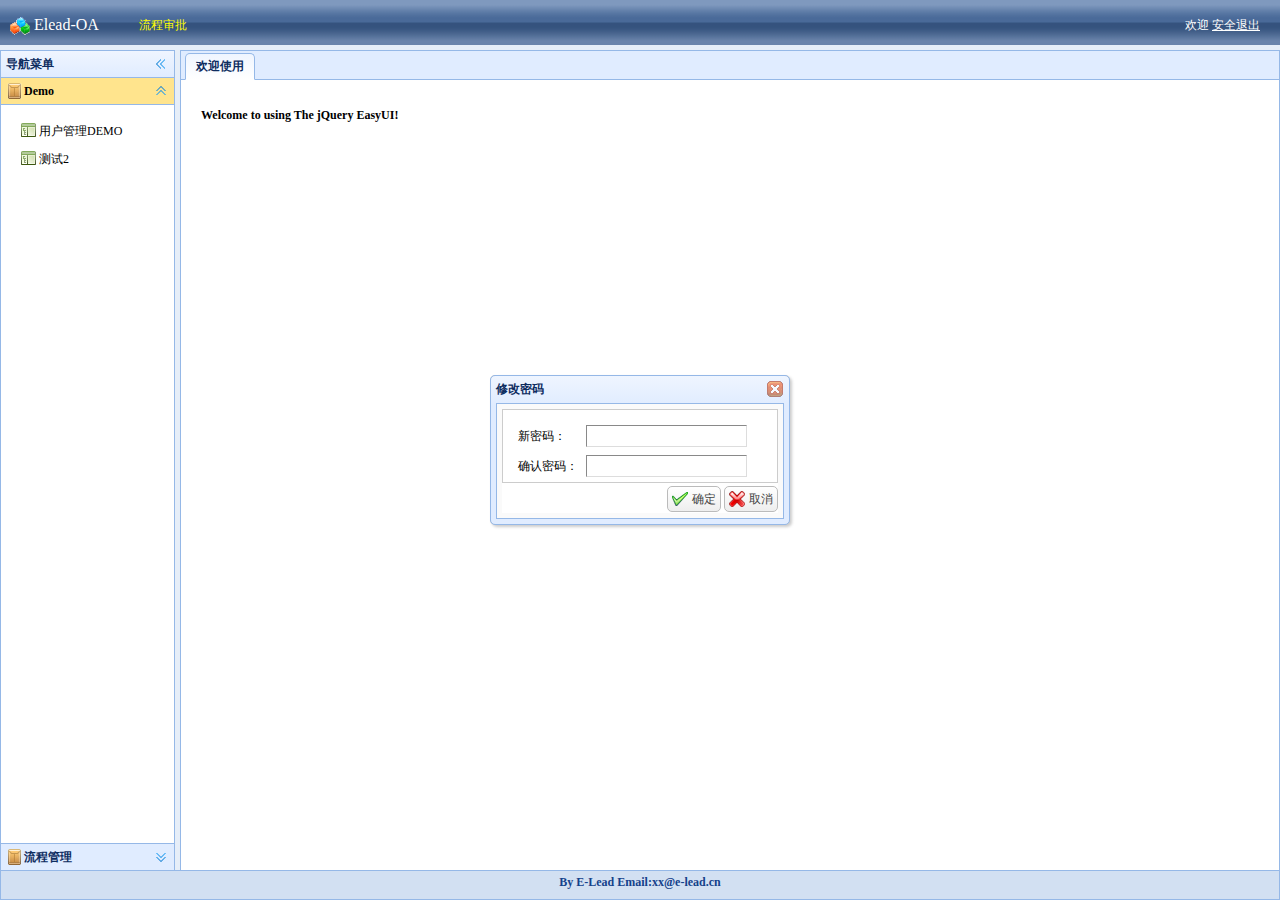
<file: src/main/webapp/index.html>
<!DOCTYPE html PUBLIC "-//W3C//DTD XHTML 1.0 Transitional//EN" "http://www.w3.org/TR/xhtml1/DTD/xhtml1-transitional.dtd">
<html xmlns="http://www.w3.org/1999/xhtml">
<head id="Head1">
<meta http-equiv="Content-Type" content="text/html; charset=utf-8" />
<title>E-LEAD OA</title>
<link href="css/default.css" rel="stylesheet" type="text/css" />
<link rel="stylesheet" type="text/css" href="js/themes/default/easyui.css" />
<link rel="stylesheet" type="text/css" href="js/themes/icon.css" />
<script type="text/javascript" src="js/jquery.min.js"></script>
<script type="text/javascript" src="js/jquery.easyui.min.js"></script>
<script type="text/javascript" src="oa/common/Common.js"></script>
<script type="text/javascript" src='js/outlook.js'></script>
<script type="text/javascript" src='js/jquery.cookie.js'></script>
<Style>
#css3menu li {
	float: left;
	list-style-type: none;
}

#css3menu li a {
	color: #fff;
	padding-right: 20px;
}

#css3menu li a.active {
	color: yellow;
}
</style>

<script type="text/javascript">
	var _menus = {
		basic : [ {
			"menuid" : "10",
			"icon" : "icon-sys",
			"menuname" : "Demo",
			"menus" : [{
				"menuid" : "111",
				"menuname" : "用户管理DEMO",
				"icon" : "icon-nav",
				"url" : "oa/demo/userList.html"
			}, {
				"menuid" : "113",
				"menuname" : "测试2",
				"icon" : "icon-nav",
				"url" : "#"
			}]
		}, {
			"menuid" : "20",
			"icon" : "icon-sys",
			"menuname" : "流程管理",
			"menus" : [{
				"menuid" : "211",
				"menuname" : "部署管理",
				"icon" : "icon-nav",
				"url" : "oa/workflow/deployList.html"
			}]
		} ]//,
		/* point : [ {
			"menuid" : "20",
			"icon" : "icon-sys",
			"menuname" : "积分管理",
			"menus" : [ {
				"menuid" : "211",
				"menuname" : "积分用途",
				"icon" : "icon-nav",
				"url" : "#"
			}, {
				"menuid" : "213",
				"menuname" : "积分调整",
				"icon" : "icon-nav",
				"url" : "#"
			} ]

		} ] */
	};
	//设置登录窗口
	function openPwd() {
		$('#w').window({
			title : '修改密码',
			width : 300,
			modal : true,
			shadow : true,
			closed : true,
			height : 160,
			resizable : false
		});
	};
	//关闭登录窗口
	function closePwd() {
		$('#w').window('close');
	};

	//修改密码
	function serverLogin() {
		var $newpass = $('#txtNewPass');
		var $rePass = $('#txtRePass');

		if ($newpass.val() == '') {
			msgShow('系统提示', '请输入密码！', 'warning');
			return false;
		}
		if ($rePass.val() == '') {
			msgShow('系统提示', '请在一次输入密码！', 'warning');
			return false;
		}

		if ($newpass.val() != $rePass.val()) {
			msgShow('系统提示', '两次密码不一至！请重新输入', 'warning');
			return false;
		}

		$.post('/ajax/editpassword.ashx?newpass=' + $newpass.val(), function(
				msg) {
			msgShow('系统提示', '恭喜，密码修改成功！<br>您的新密码为：' + msg, 'info');
			$newpass.val('');
			$rePass.val('');
			close();
		})

	};

	$(function() {
		var userObj = getLoginUser();
		$("#loginUserName").html(userObj.userName);
		console.log("========================欢迎登录："+userObj.userName);
		openPwd();

		$('#editpass').click(function() {
			$('#w').window('open');
		});

		$('#btnEp').click(function() {
			serverLogin();
		})

		$('#btnCancel').click(function() {
			closePwd();
		})

		$('#loginOut').click(function() {
			$.messager.confirm('系统提示', '您确定要退出本次登录吗?', function(r) {
				if (r) {
					$.removeCookie('token');
					$.removeCookie('userId'); 
					$.removeCookie('workNo'); 
					localStorage.clear();//清空缓存
					location.href = App.baseURL+"/login.html";
				}
			});
		})
	});
</script>

</head>
<body class="easyui-layout" style="overflow-y: hidden" scroll="no">
	<noscript>
		<div
			style="position: absolute; z-index: 100000; height: 2046px; top: 0px; left: 0px; width: 100%; background: white; text-align: center;">
			<img src="images/noscript.gif" alt='抱歉，请开启脚本支持！' />
		</div>
	</noscript>
	<div region="north" split="true" border="false"
		style="overflow: hidden; height: 50px; background: url(images/layout-browser-hd-bg.gif) #7f99be repeat-x center 50%; line-height: 50px; color: #fff; font-family: Verdana, 微软雅黑, 黑体">
		<span style="float: right; padding-right: 20px;" class="head">欢迎
			<span id="loginUserName"></span> <!-- <a href="#" id="editpass">修改密码</a> --> <a href="#" id="loginOut">安全退出</a>
		</span> <span style="padding-left: 10px; font-size: 16px; float: left;"><img
			src="images/blocks.gif" width="20" height="20" align="absmiddle" />
			Elead-OA</span>
		<ul id="css3menu"
			style="padding: 0px; margin: 0px; list-type: none; float: left; margin-left: 40px;">
			<li><a class="active" name="basic" href="javascript:;"
				title="流程审批">流程审批</a></li>
			<!-- <li><a name="point" href="javascript:;" title="积分管理">积分管理</a></li> -->
		</ul>
	</div>
	<div region="west" hide="true" split="true" title="导航菜单"
		style="width: 180px;" id="west">
		<div id='wnav' class="easyui-accordion" fit="true" border="false">
			<!--  导航内容 -->
		</div>
	</div>
	
	<!-- 右侧主要内容面板 -->
	<div id="mainPanle" region="center"
		style="background: #eee; overflow-y: hidden">
		<div id="tabs" class="easyui-tabs" fit="true" border="false">
			<div title="欢迎使用" style="padding: 20px; overflow: hidden;" id="home">
				<h1>Welcome to using The jQuery EasyUI!</h1>
			</div>
		</div>
	</div>
	
	<!-- 底部 -->
	<div region="south" split="false"
		style="height: 30px; background: #D2E0F2;">
		<div class="footer">By E-Lead Email:xx@e-lead.cn</div>
	</div>

	<!--修改密码窗口-->
	<div id="w" class="easyui-window" title="修改密码" collapsible="false"
		minimizable="false" maximizable="false" icon="icon-save"
		style="width: 300px; height: 150px; padding: 5px; background: #fafafa;">
		<div class="easyui-layout" fit="true">
			<div region="center" border="false"
				style="padding: 10px; background: #fff; border: 1px solid #ccc;">
				<table cellpadding=3>
					<tr>
						<td>新密码：</td>
						<td><input id="txtNewPass" type="password" class="txt01" /></td>
					</tr>
					<tr>
						<td>确认密码：</td>
						<td><input id="txtRePass" type="password" class="txt01" /></td>
					</tr>
				</table>
			</div>
			<div region="south" border="false"
				style="text-align: right; height: 30px; line-height: 30px;">
				<a id="btnEp" class="easyui-linkbutton" icon="icon-ok"
					href="javascript:void(0)"> 确定</a> <a id="btnCancel"
					class="easyui-linkbutton" icon="icon-cancel"
					href="javascript:void(0)">取消</a>
			</div>
		</div>
	</div>

	<div id="mm" class="easyui-menu" style="width: 150px;">
		<div id="mm-tabupdate">刷新</div>
		<div class="menu-sep"></div>
		<div id="mm-tabclose">关闭</div>
		<div id="mm-tabcloseall">全部关闭</div>
		<div id="mm-tabcloseother">除此之外全部关闭</div>
		<div class="menu-sep"></div>
		<div id="mm-tabcloseright">当前页右侧全部关闭</div>
		<div id="mm-tabcloseleft">当前页左侧全部关闭</div>
		<div class="menu-sep"></div>
		<div id="mm-exit">退出</div>
	</div>


</body>
</html>
</file>
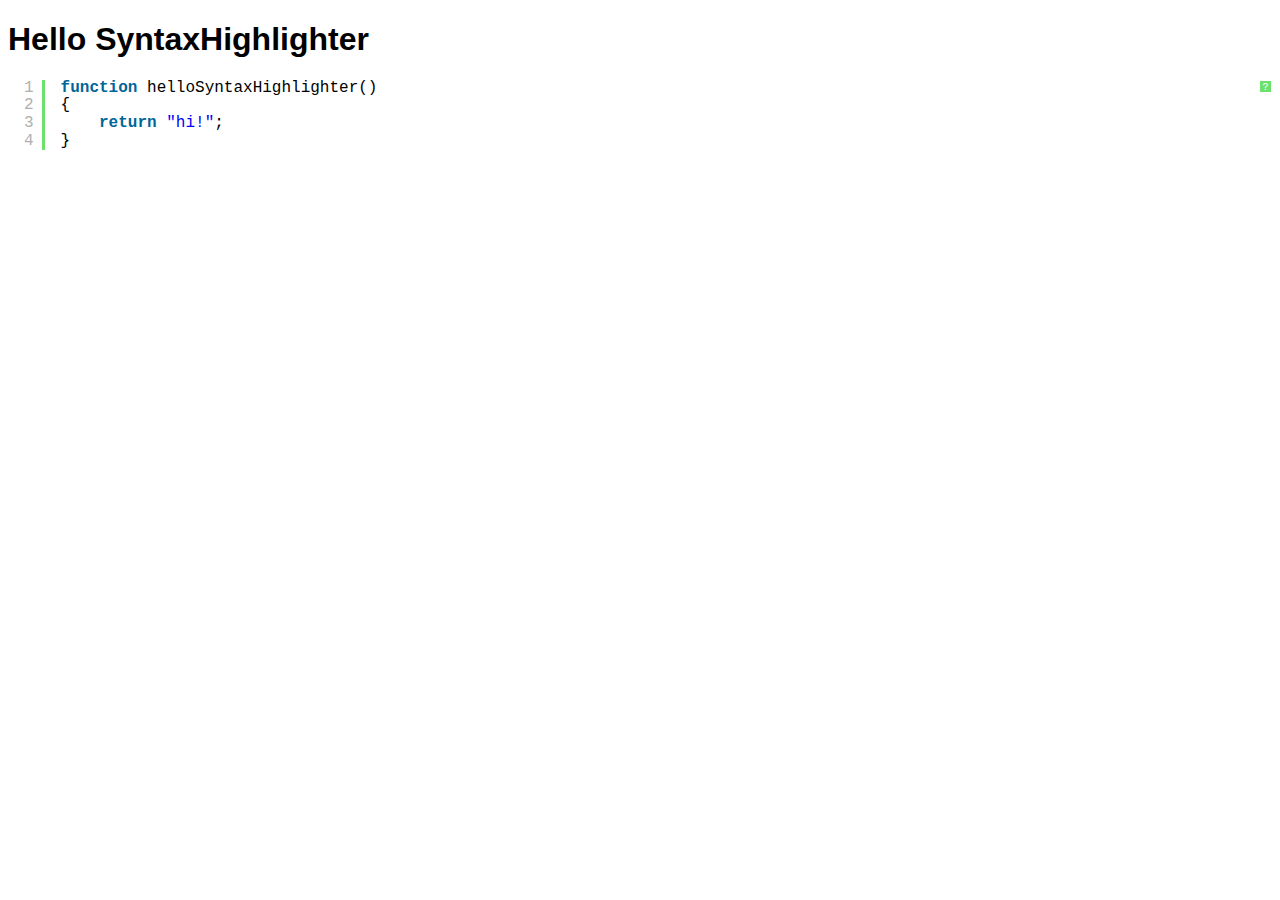
<file: src/main/webapp/js/syntaxhighlighter_3.0.83/index.html>
<!DOCTYPE html PUBLIC "-//W3C//DTD XHTML 1.0 Strict//EN" "http://www.w3.org/TR/xhtml1/DTD/xhtml1-strict.dtd">
<html xmlns="http://www.w3.org/1999/xhtml" xml:lang="en" lang="en">
<head>
	<meta http-equiv="Content-Type" content="text/html; charset=UTF-8" />
	<title>Hello SyntaxHighlighter</title>
	<script type="text/javascript" src="scripts/shCore.js"></script>
	<script type="text/javascript" src="scripts/shBrushJScript.js"></script>
	<link type="text/css" rel="stylesheet" href="styles/shCoreDefault.css"/>
	<script type="text/javascript">SyntaxHighlighter.all();</script>
</head>

<body style="background: white; font-family: Helvetica">

<h1>Hello SyntaxHighlighter</h1>
<pre class="brush: js;">
function helloSyntaxHighlighter()
{
	return "hi!";
}
</pre>

</html>
</file>
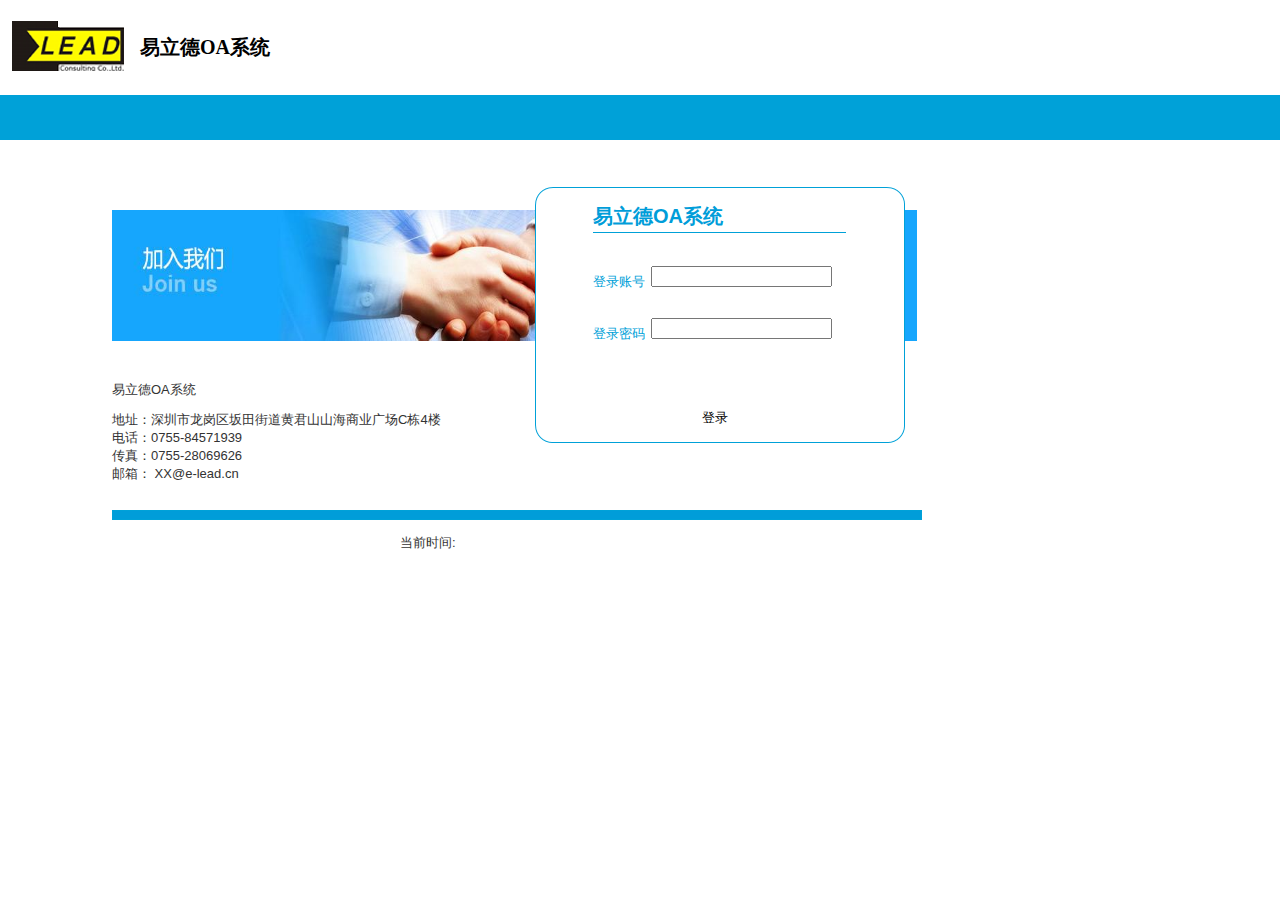
<file: src/main/webapp/login.html>
<!DOCTYPE HTML PUBLIC "-//W3C//DTD HTML 4.01 Transitional//EN">
<html>
<head>
<title>登录</title>
<link href="css/axure_rp_page.css" type="text/css" rel="stylesheet" />
<link href="css/styles.css" type="text/css" rel="stylesheet" />
<link href="css/files-styles.css" type="text/css" rel="stylesheet" />
<script type="text/javascript" src="js/jquery.min.js"></script>
<script type="text/javascript" src="js/jsencrypt.min.js"></script>
<script type="text/javascript" src="oa/common/Common.js"></script>
<script type="text/javascript" src='js/jquery.form.js'></script>
<script type="text/javascript" src='js/jquery.cookie.js'></script>
<script type="text/javascript">
	function login(){
		var user = {};
		user.userName = $("#userName").val();
		user.password = encrypt($("#passWord").val());
		if(!user.userName || !user.password){
			$("#errorTip").show();
			return false;
		}else{$("#errorTip").hide();}
		
		$.ajax({
			   type: "POST",
			   url: App.baseURL+"/login/check", 
			   data: JSON.stringify(user), // 获取表单数据 JSON.stringify(user)
			   contentType:"application/json",
			   dataType:"json",
			   success:function(data,status){ // 操作成功回调函数
				   if(0==data.code){ // 登录成功，跳转到index.html页面
					   debugger;
	            	 	 var user = data.result;
	            	 	 console.log("Login in success:" + JSON.stringify(user));
	            		 setStorage("LoginUser",JSON.stringify(user)); // 将登录用户缓存起来
	            		 //将用户token设置到cookie中
	            		 $.cookie('token', user.token);
	            		 $.cookie('userId', user.userId);
	            		 $.cookie('workNo', user.workNo);
	            		 $("#errorTip").hide()
	            		 window.location.href=App.baseURL+"/index.html";
	            	 }else{
	            		$("#errorTip").show();
	            	 }
			   },
			   error:function(){
				   $.messager.alert("错误","请求失败！","error");
			   }
			});
	}
</script>
</head>
<body>
	<div id="base" class="">

		<!-- Unnamed (图片) -->
		<div id="u0" class="ax_图片">
			<img id="u0_img" class="img " src="images/u0.jpg" />
			<!-- Unnamed () -->
			<div id="u1" class="text">
				<p>
					<span></span>
				</p>
			</div>
		</div>

		<!-- Unnamed (图片) -->
		<div id="u2" class="ax_图片">
			<img id="u2_img" class="img " src="images/u0.jpg" />
			<!-- Unnamed () -->
			<div id="u3" class="text">
				<p>
					<span></span>
				</p>
			</div>
		</div>

		<!-- 04 (图片) -->
		<div id="u4" class="ax_图片" data-label="04">
			<img id="u4_img" class="img " src="images/04_u4.png" />
			<!-- Unnamed () -->
			<div id="u5" class="text">
				<p>
					<span></span>
				</p>
			</div>
		</div>

		<!-- Unnamed (动态面板) -->
		<div id="u6" class="ax_动态面板">
			<div id="u6_state0" class="panel_state" data-label="State1">
				<div id="u6_state0_content" class="panel_state_content">

					<!-- Unnamed (图片) -->
					<div id="u7" class="ax_图片">
						<img id="u7_img" class="img " src="images/u7.png" />
						<!-- Unnamed () -->
						<div id="u8" class="text">
							<p>
								<span></span>
							</p>
						</div>
					</div>
				</div>
			</div>
		</div>

		<form id="loginForm" action="" method="post">
			<!-- Unnamed (形状) -->
			<div id="u9" class="ax_形状">
				<img id="u9_img" class="img " src="images/u9.png" />
				<!-- Unnamed () -->
				<div id="u10" class="text">
					<!-- 隐藏表单域，用以标记是否是重复提交的登录操作，防止重复提交登录请求。 -->
					<input type="hidden" name="token" value="" />
					<p>
						<span></span>
					</p>
				</div>
			</div>

			<!-- Unnamed (形状) -->
			<div id="u11" class="ax_形状">
				<input type="password" name="password" id="passWord"/>
			</div>

			<!-- Unnamed (形状) -->
			<div id="u13" class="ax_文本段落">
				<img id="u13_img" class="img "
					src="images/transparent.gif" />
				<!-- Unnamed () -->
				<div id="u14" class="text">
					<p>
						<span>登录密码</span>
					</p>
				</div>
			</div>

			<!-- Unnamed (形状) -->
			<div id="u15" class="ax_文本段落">
				<img id="u15_img" class="img "
					src="images/transparent.gif" />
				<!-- Unnamed () -->
				<div id="u16" class="text">
					<p>
						<span>登录账号</span>
					</p>
				</div>
			</div>


			<!-- Unnamed (形状) -->
			<div id="u17" class="ax_形状">
				<span id="errorTip" style="display: none;"><font color="red">用户名或密码错误</font></span>
				<input type="text" name="userName" id="userName"/>
			</div>

			<!-- Unnamed (形状) -->
			<div id="u19" class="ax_形状">
				<!-- Unnamed () -->
				<div id="u20" class="text">
					<input type="button" value="登录" onclick="login()"
						style="background: url(images/transparent.gif); border-style: none; width: 124px; height: 35px; background-repeat: no-repeat;" />
				</div>
			</div>
		</form>

		<!-- Unnamed (形状) -->
		<div id="u25" class="ax_h2">
			<img id="u25_img" class="img " src="images/transparent.gif" />
			<!-- Unnamed () -->

			<div id="u26" class="text">
				<p>
					<span>易立德OA系统</span>
				</p>
			</div>
		</div>

		<!-- Unnamed (水平线) -->
		<div id="u27" class="ax_水平线">
			<img id="u27_start" class="img "
				src="images/transparent.gif" alt="u27_start" /> <img
				id="u27_end" class="img " src="images/transparent.gif"
				alt="u27_end" /> <img id="u27_line" class="img "
				src="images/u27_line.png" alt="u27_line" />
		</div>

		<!-- Unnamed (形状) -->
		<div id="u28" class="ax_h2">
			<img id="u28_img" class="img " src="images/transparent.gif" />
			<!-- Unnamed () -->
			<div id="u29" class="text">
				<p>
					<span>易立德OA系统</span>
				</p>
			</div>
		</div>

		<!-- Unnamed (形状) -->
		<div id="u30" class="ax_文本段落">
			<img id="u30_img" class="img " src="images/transparent.gif" />
			<!-- Unnamed () -->
			<div id="u31" class="text">
				<p>
					<span>当前时间: </span>
				</p>
			</div>
		</div>

		<!-- Unnamed (形状) -->
		<div id="u32" class="ax_形状">
			<img id="u32_img" class="img " src="images/u32.png" />
			<!-- Unnamed () -->
			<div id="u33" class="text">
				<p>
					<span></span>
				</p>
			</div>
		</div>

		<!-- Unnamed (形状) -->
		<div id="u34" class="ax_文本段落">
			<img id="u34_img" class="img " src="images/transparent.gif" />
			<!-- Unnamed () -->
			<div id="u35" class="text">
				<p>
					<span>地址：深圳市龙岗区坂田街道黄君山山海商业广场C栋4楼</span>
				</p>
				<p>
					<span>电话：0755-84571939</span>
				</p>
				<p>
					<span>传真：0755-28069626</span>
				</p>
				<p>
					<span>邮箱： XX@e-lead.cn</span>
				</p>
				<p>
					<span>&nbsp;</span>
				</p>
			</div>
		</div>

		<!-- Unnamed (形状) -->
		<div id="u36" class="ax_文本段落">
			<img id="u36_img" class="img " src="images/transparent.gif" />
			<!-- Unnamed () -->
			<div id="u37" class="text">
				<p>
					<span>易立德OA系统</span>
				</p>
			</div>
		</div>
	</div>
</body>
</html>
</file>
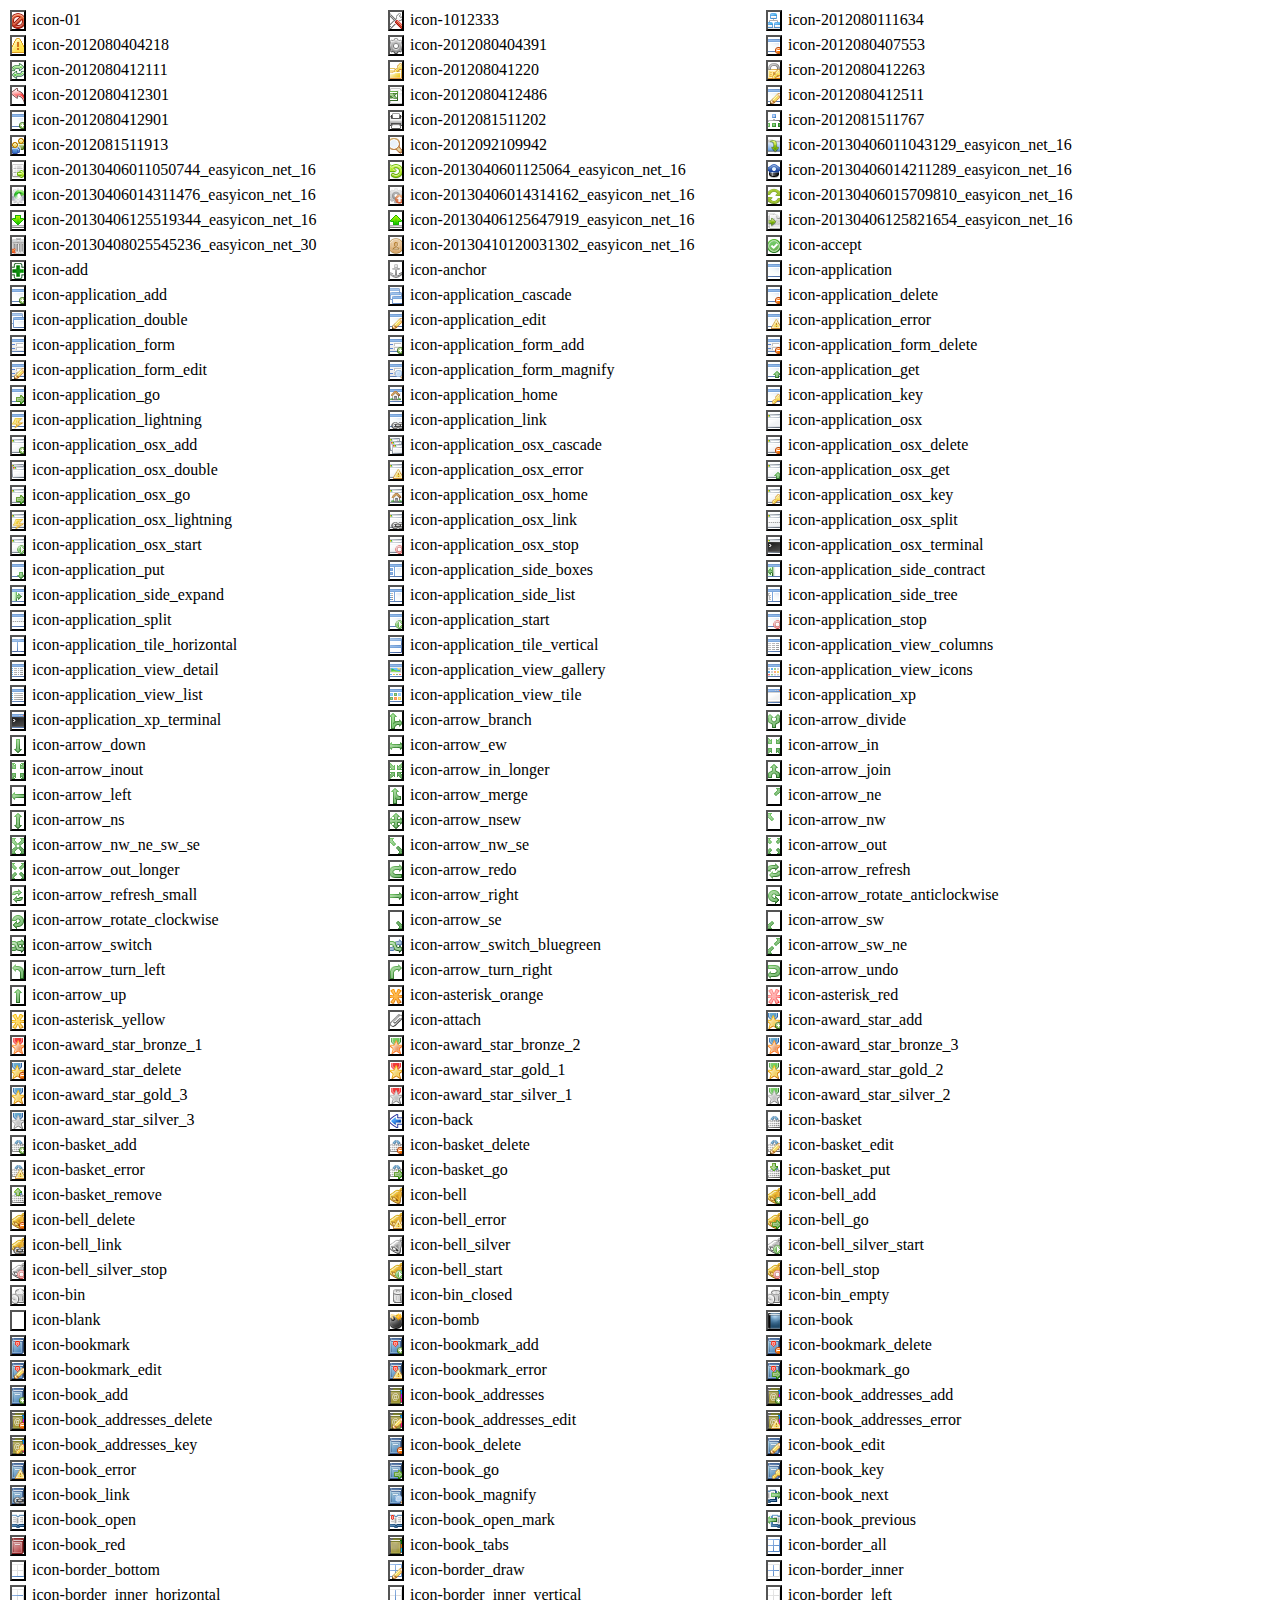
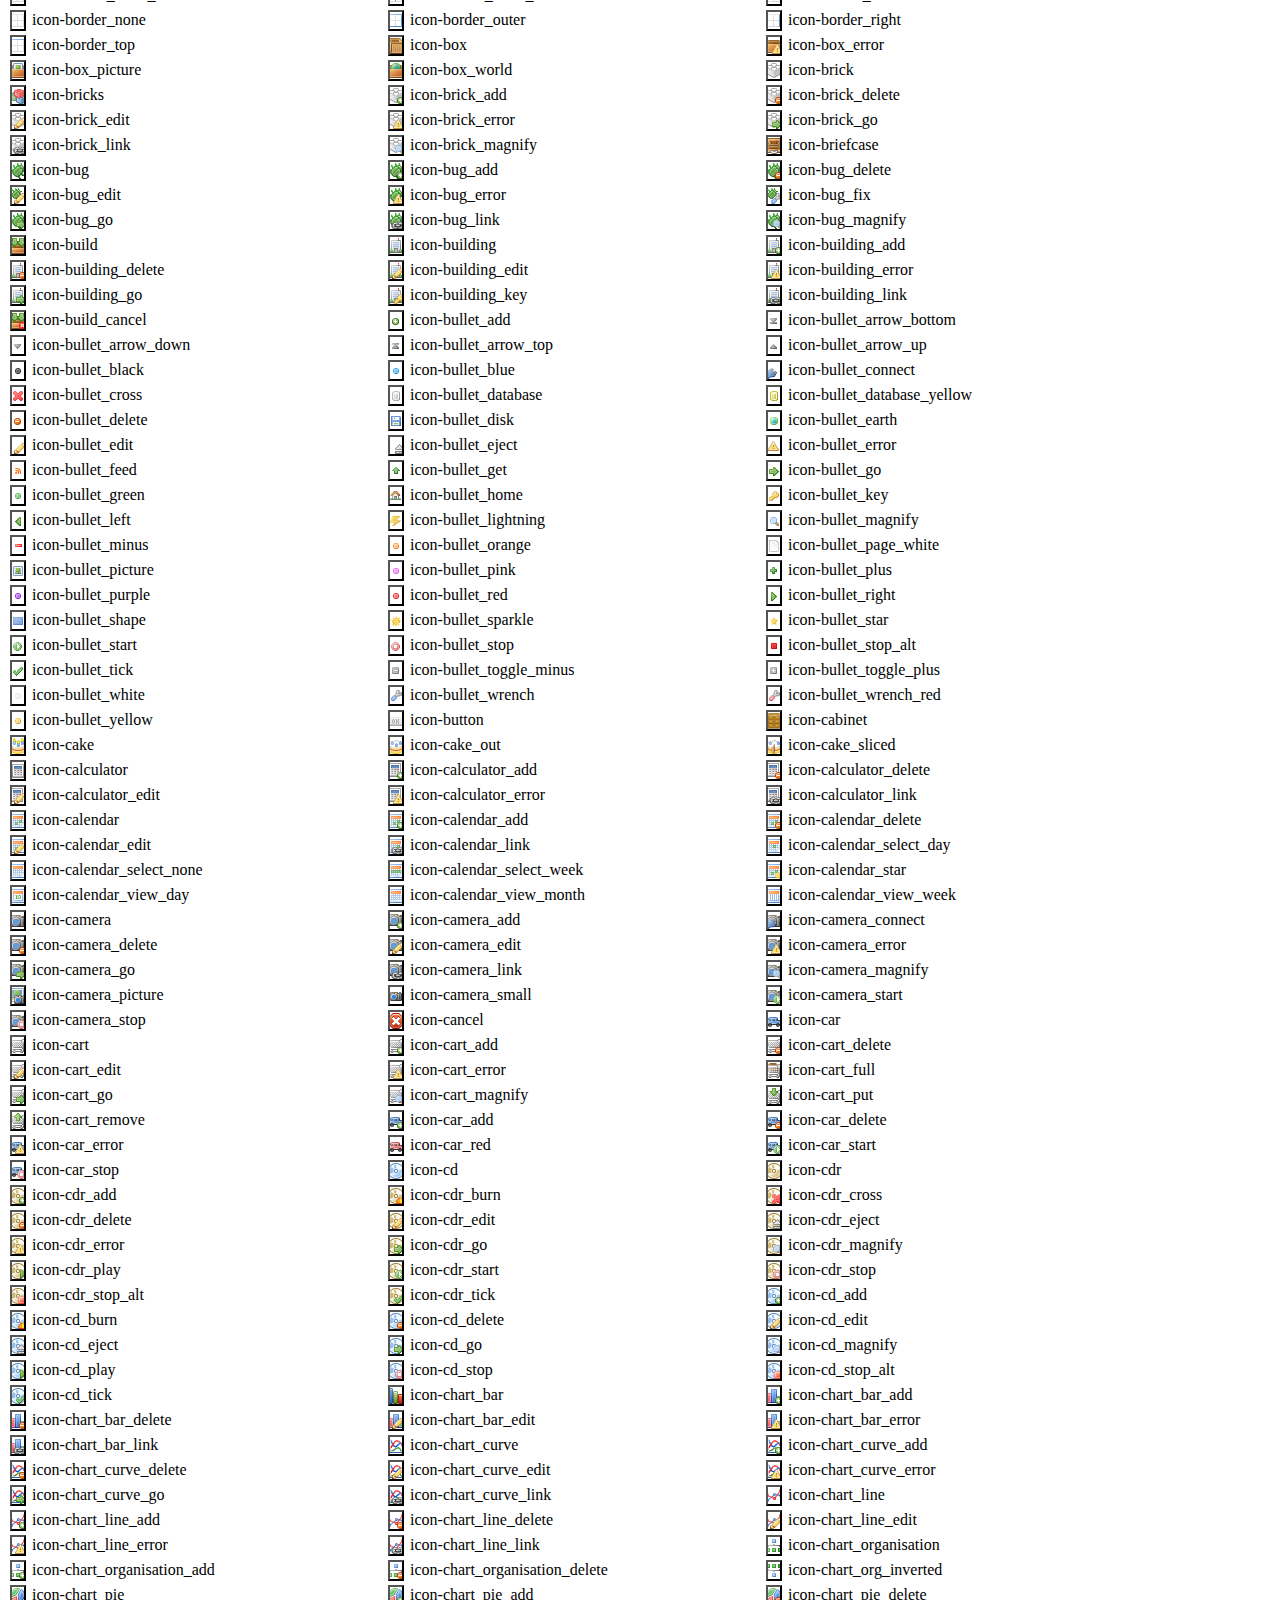
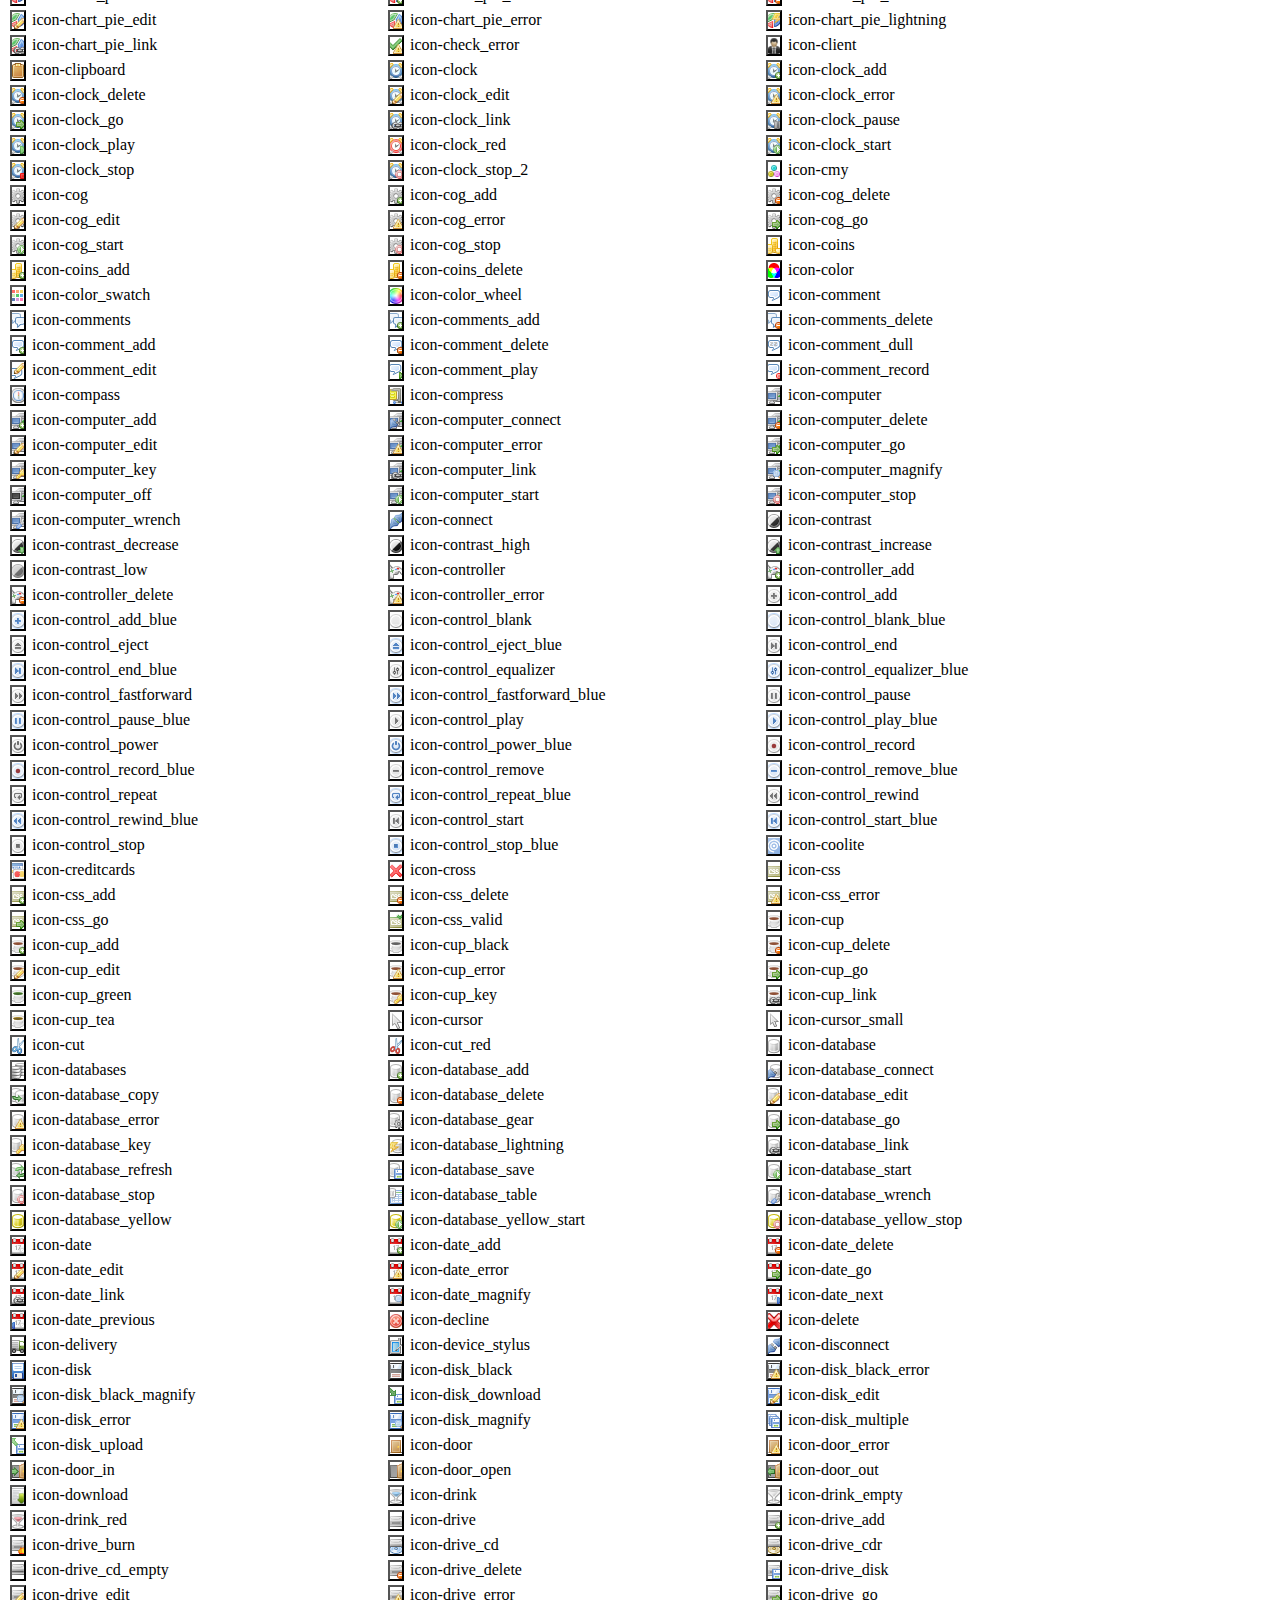
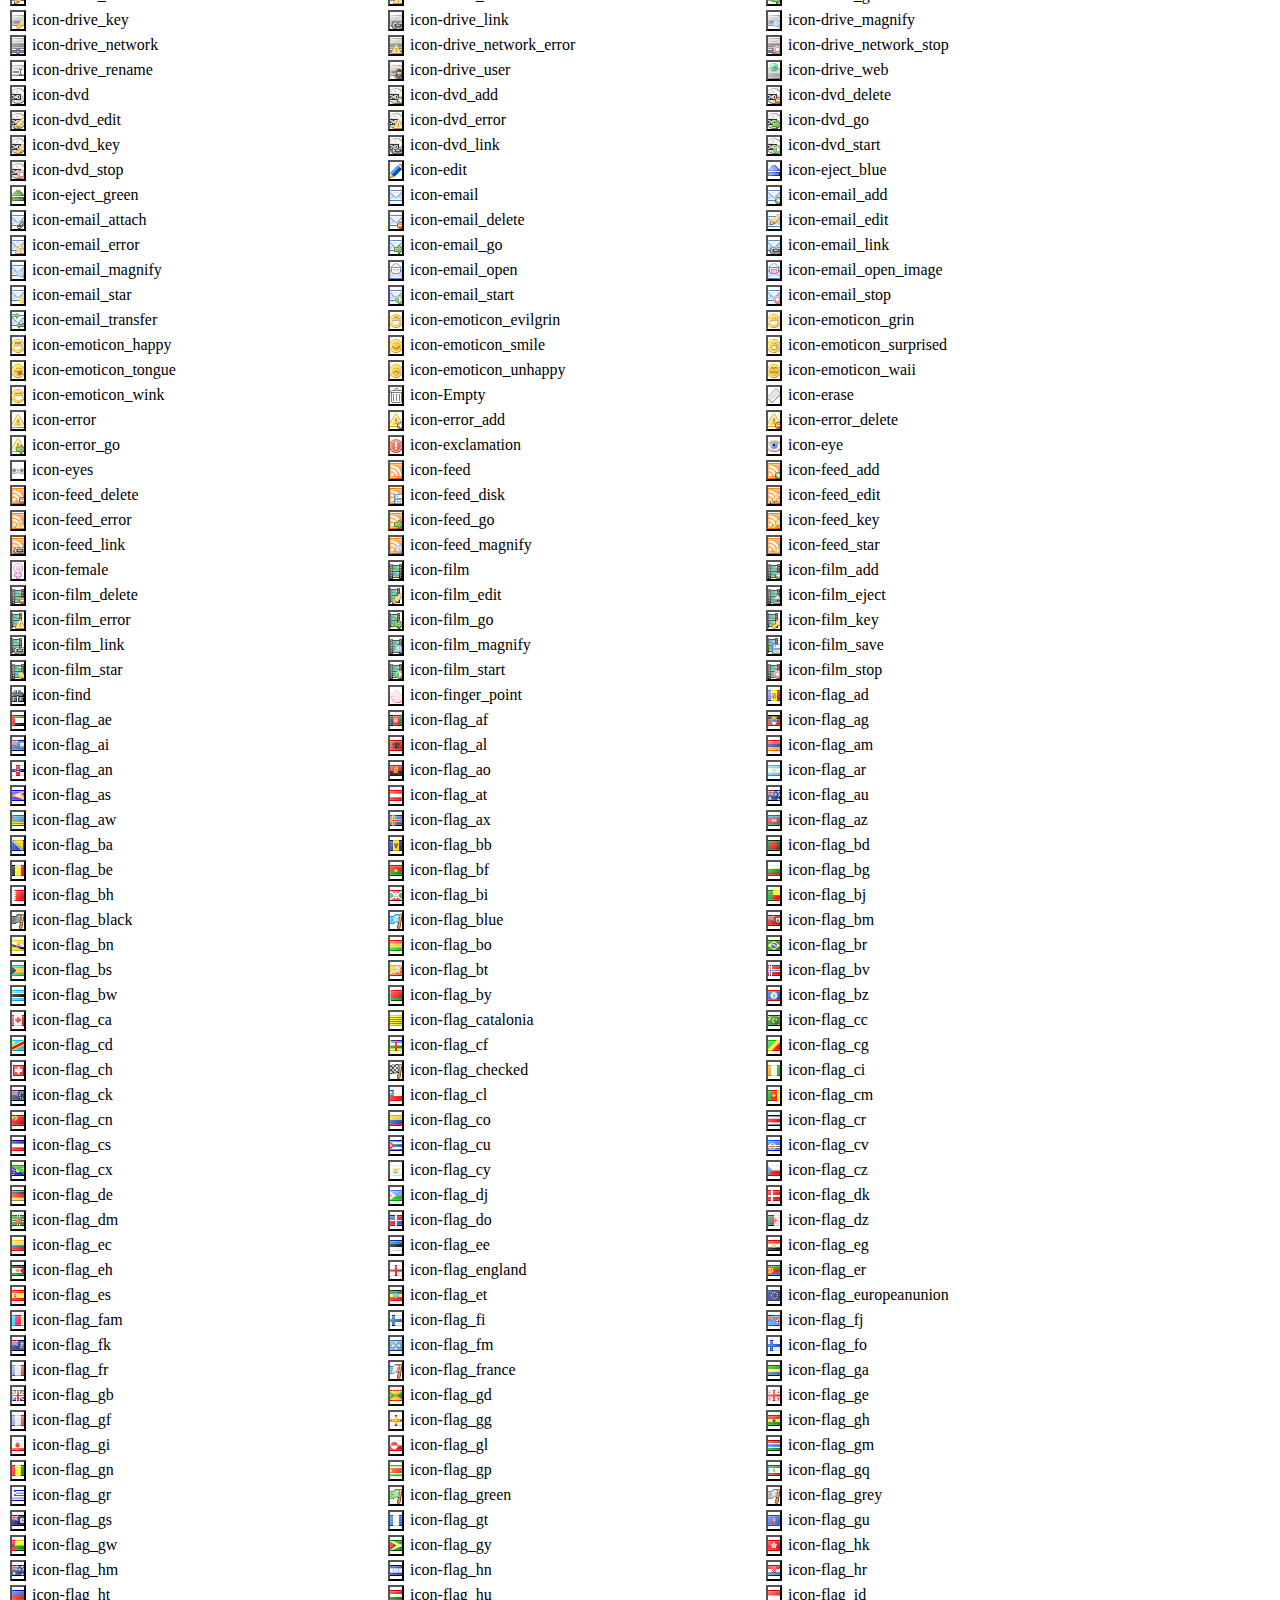
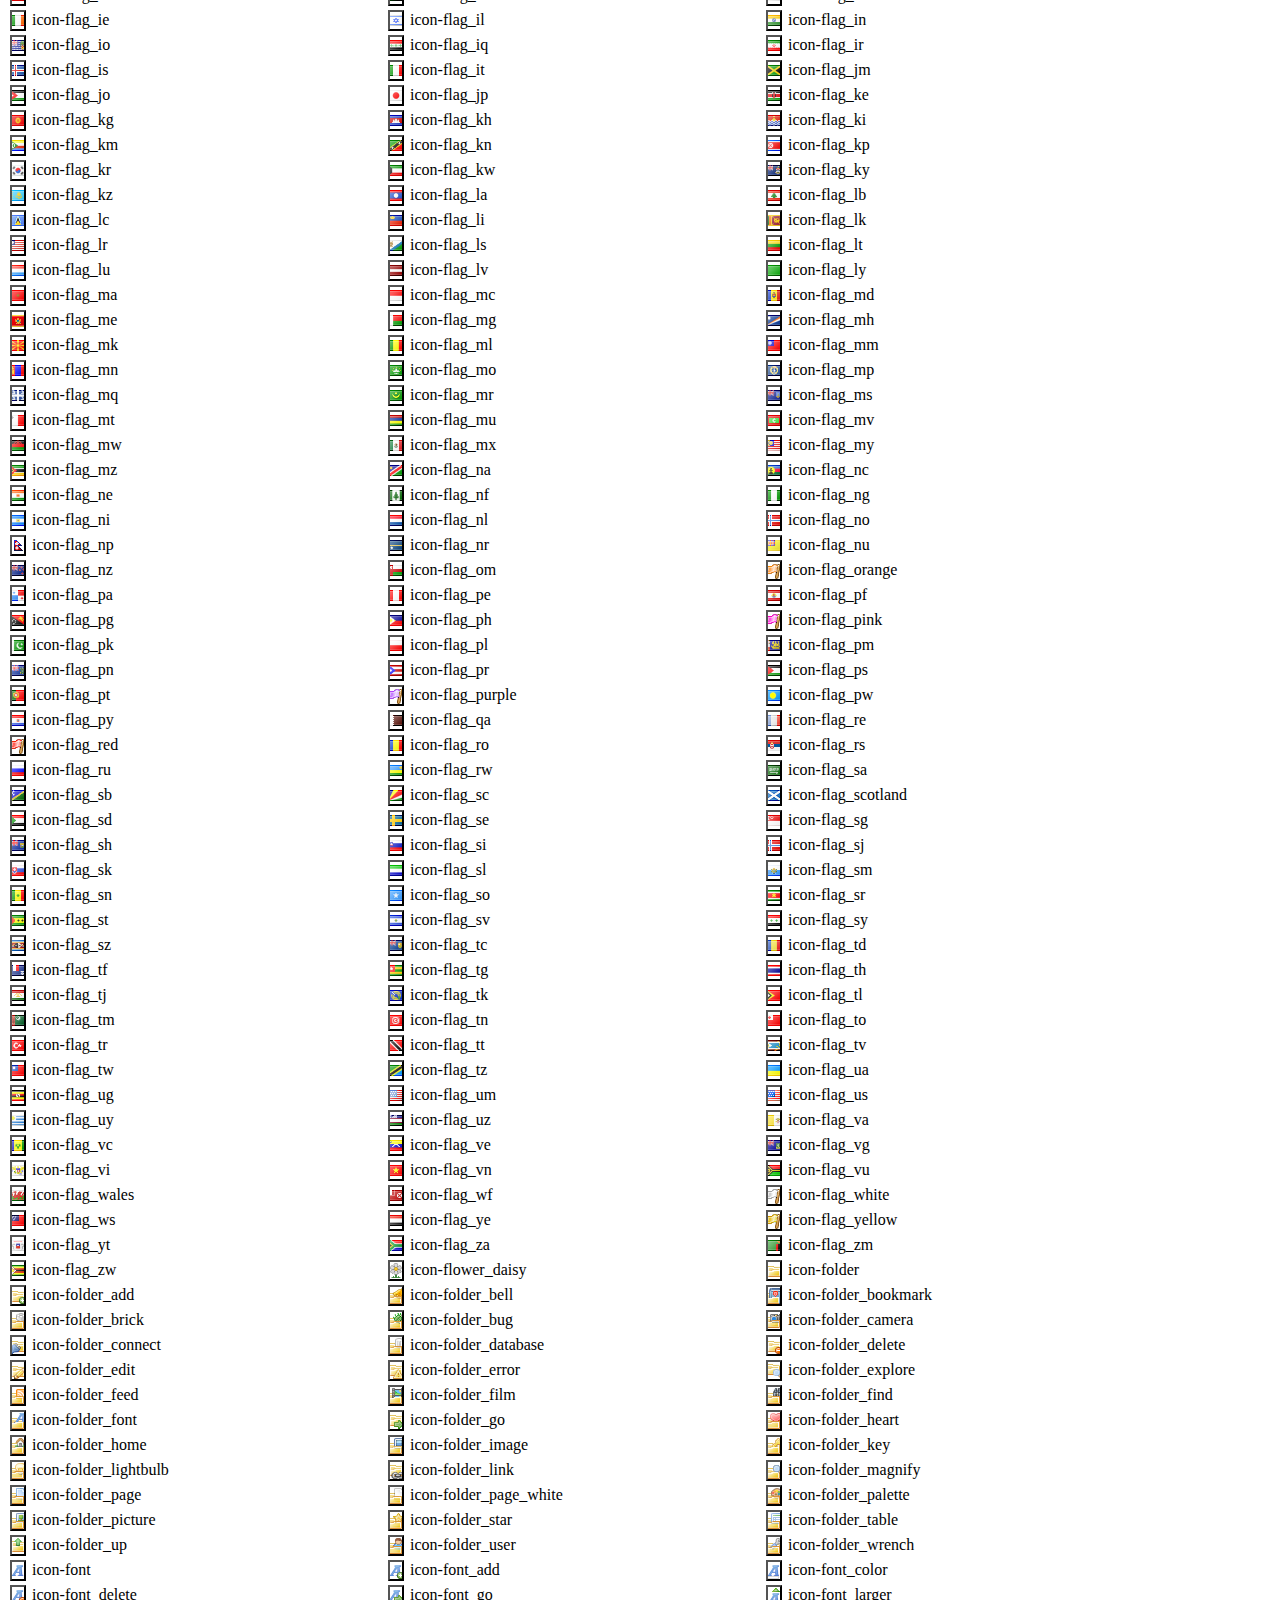
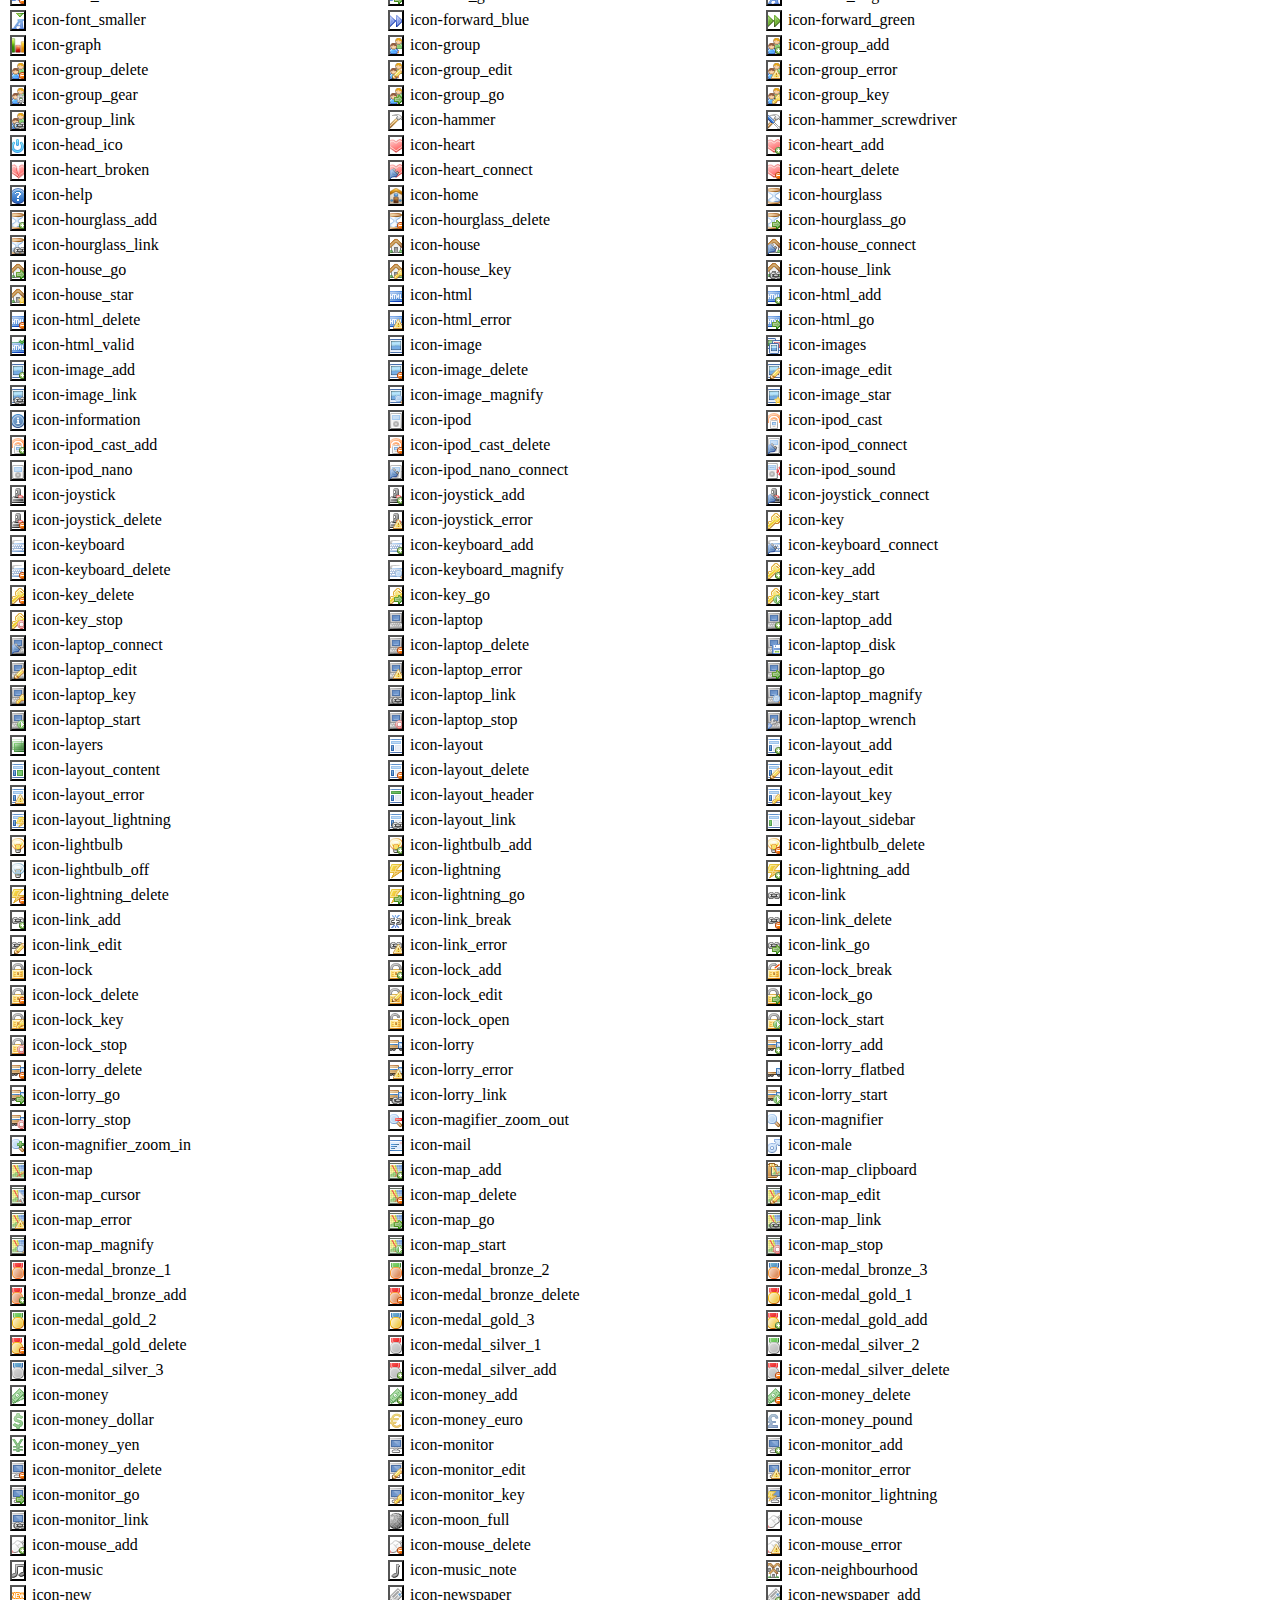
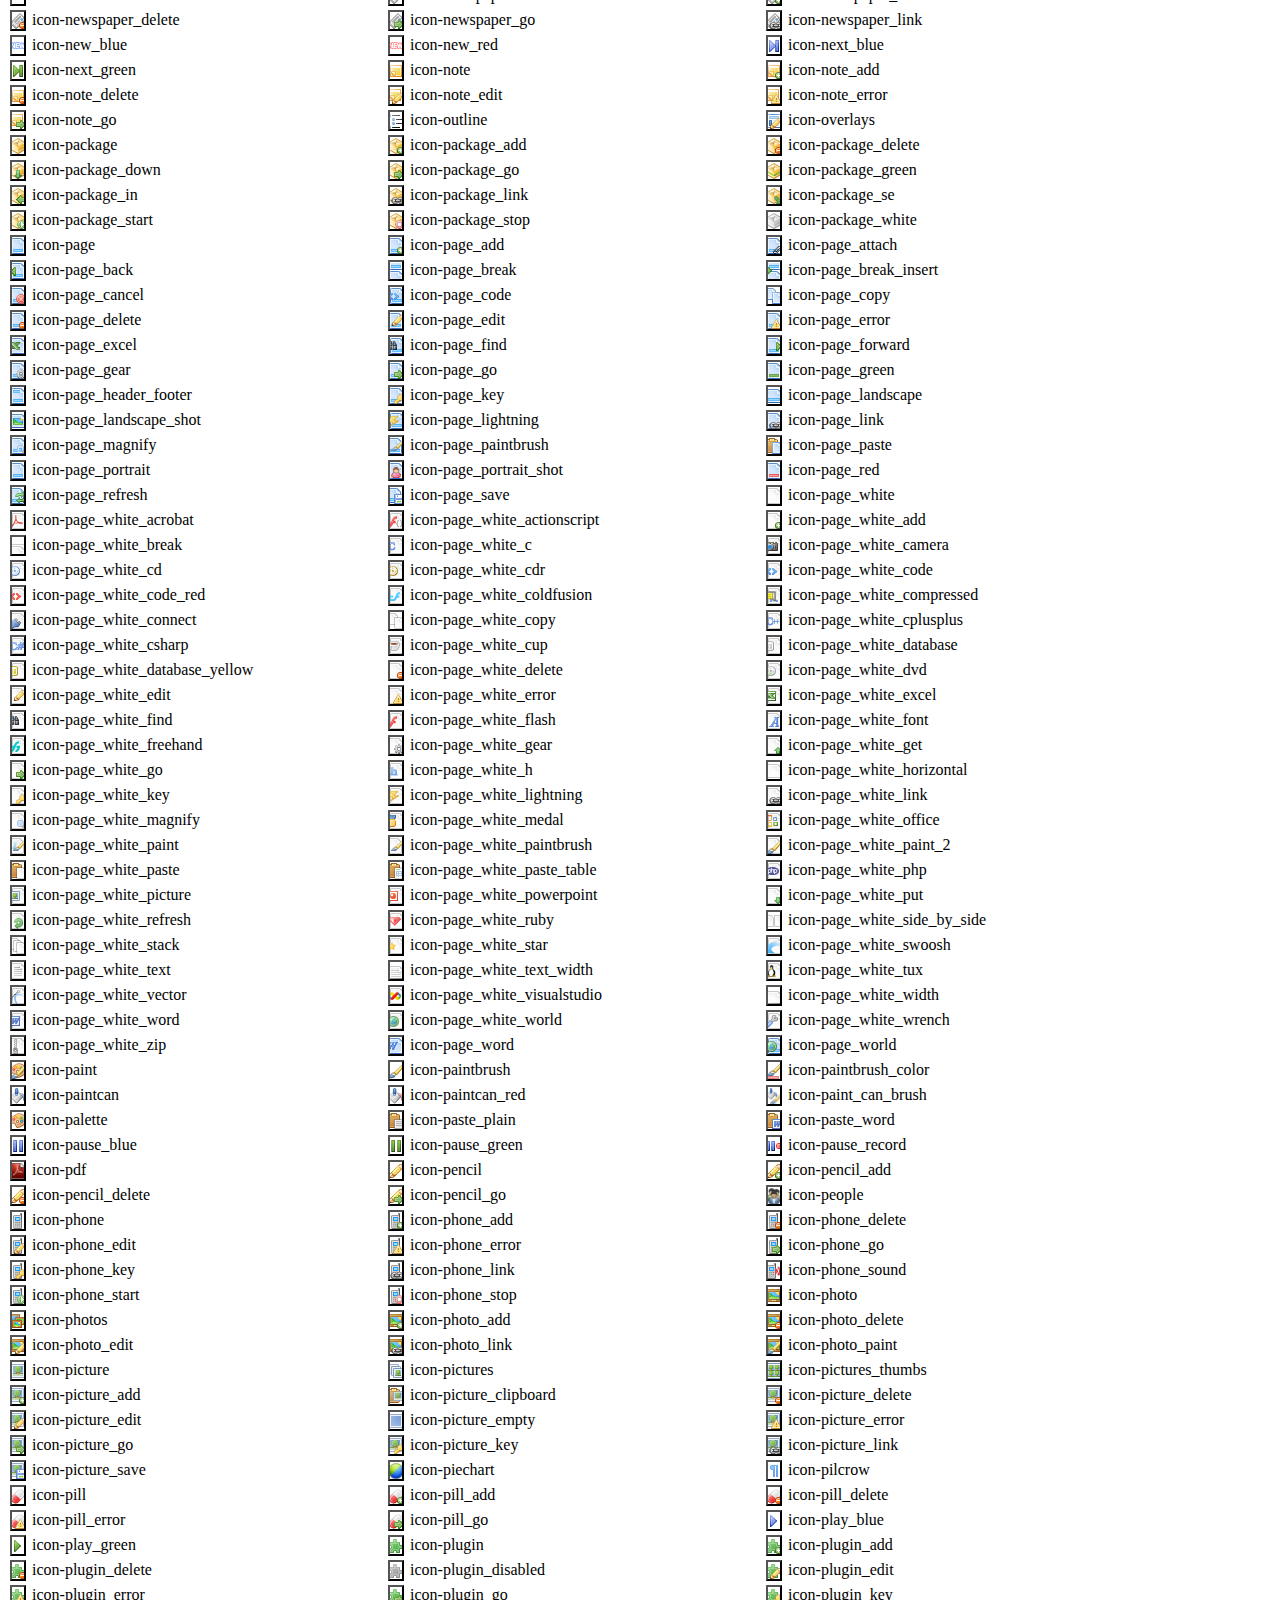
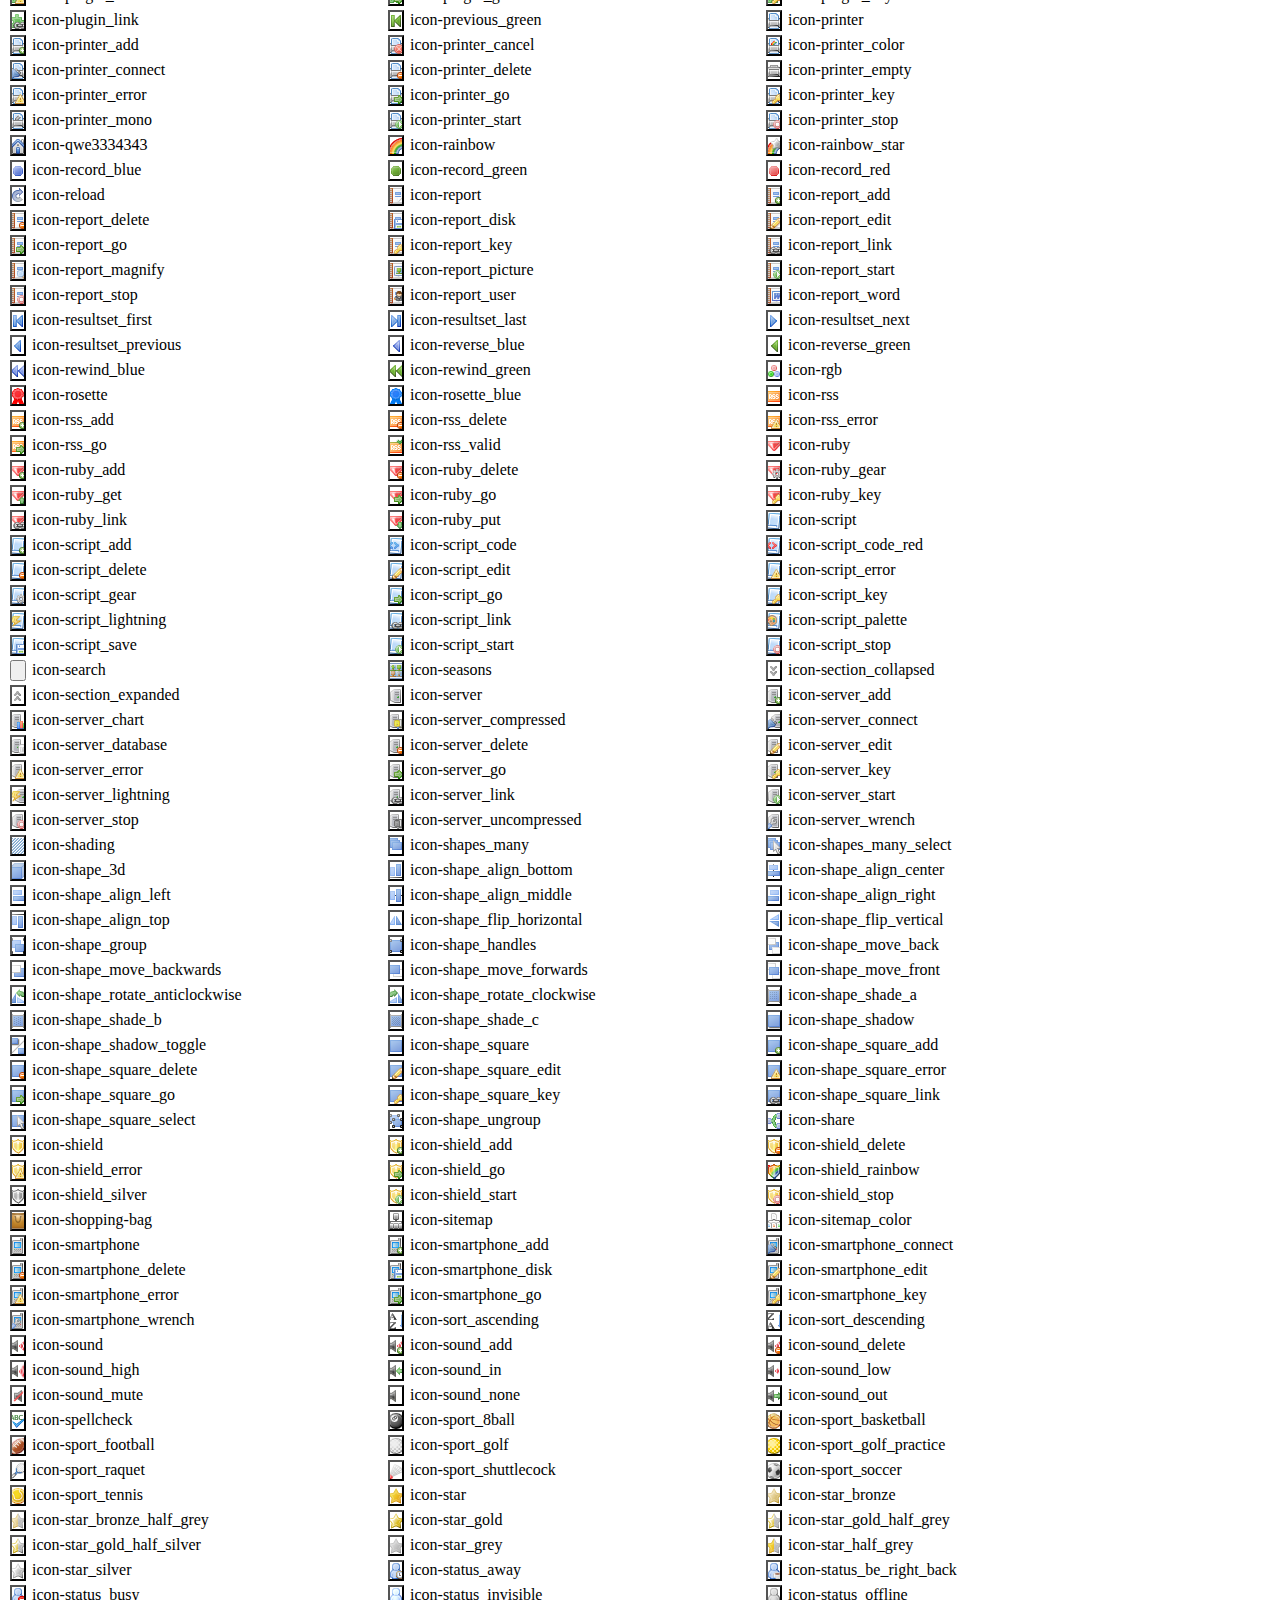
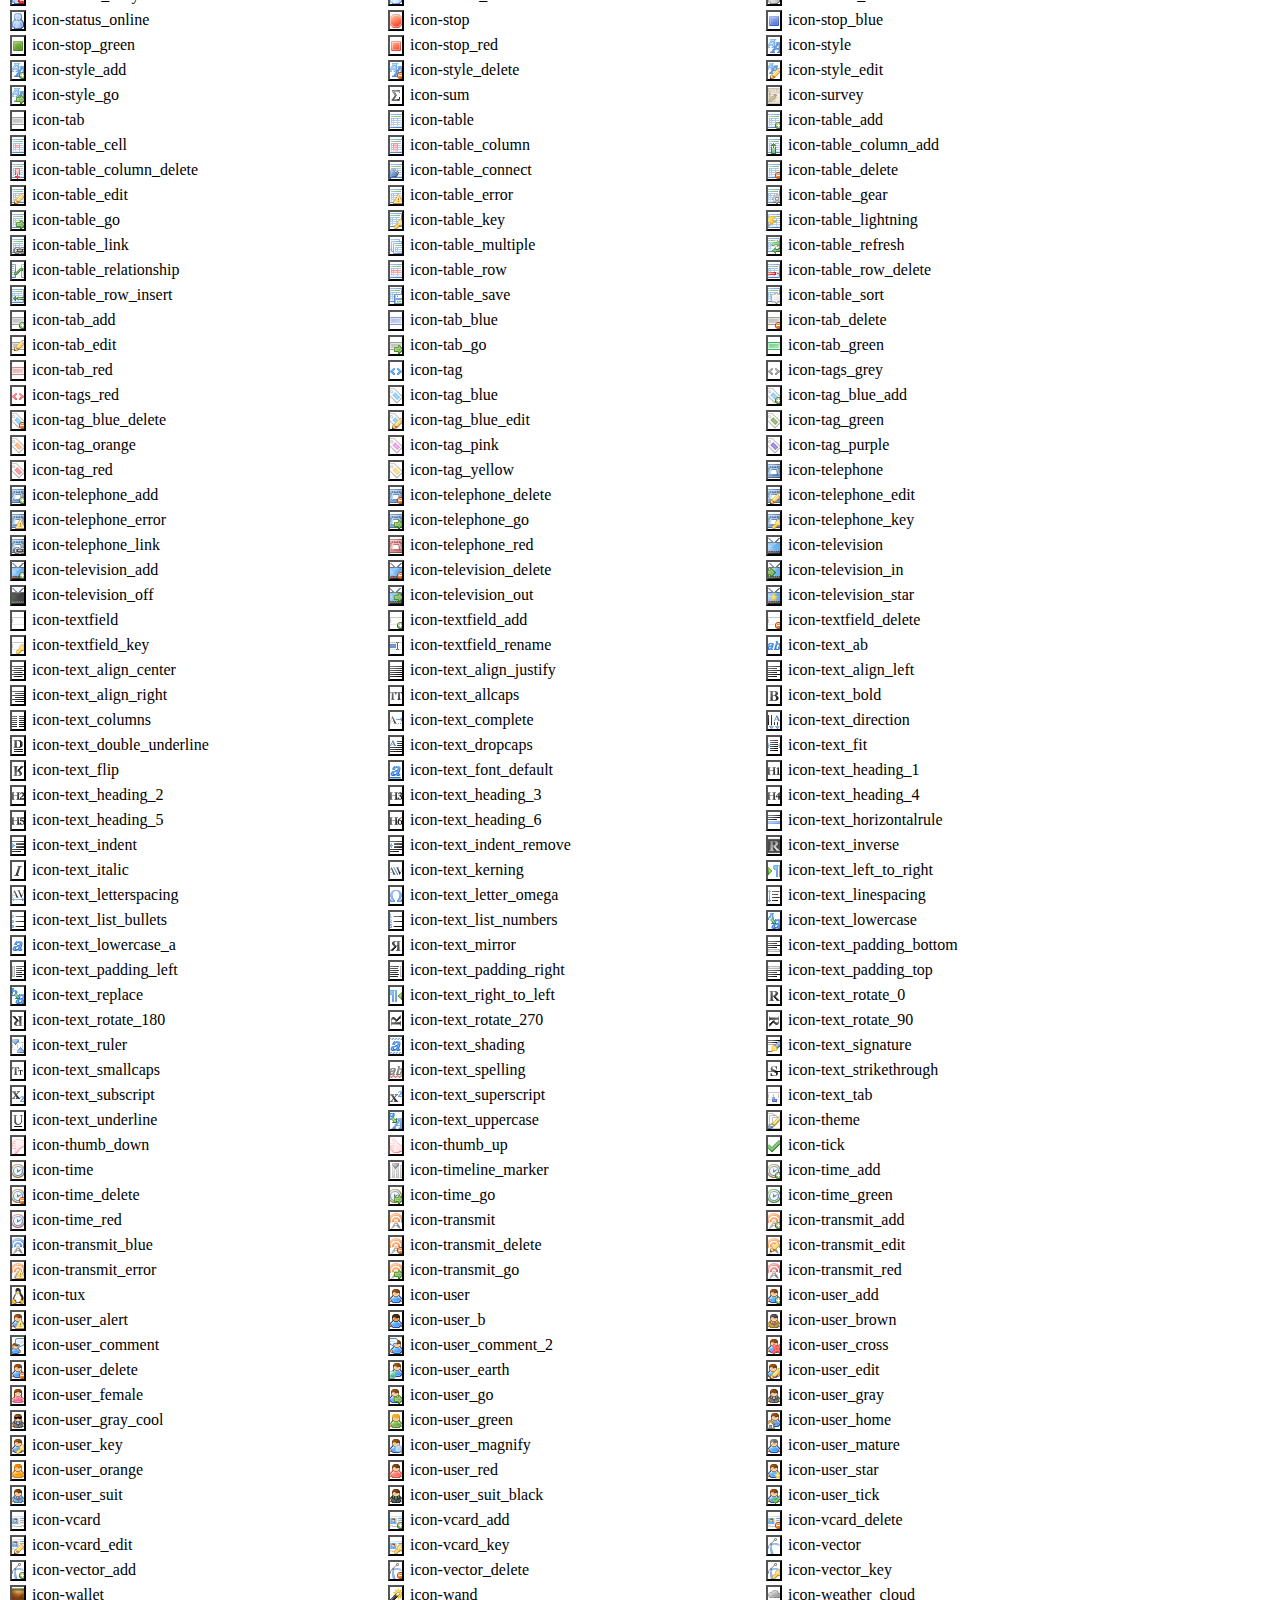
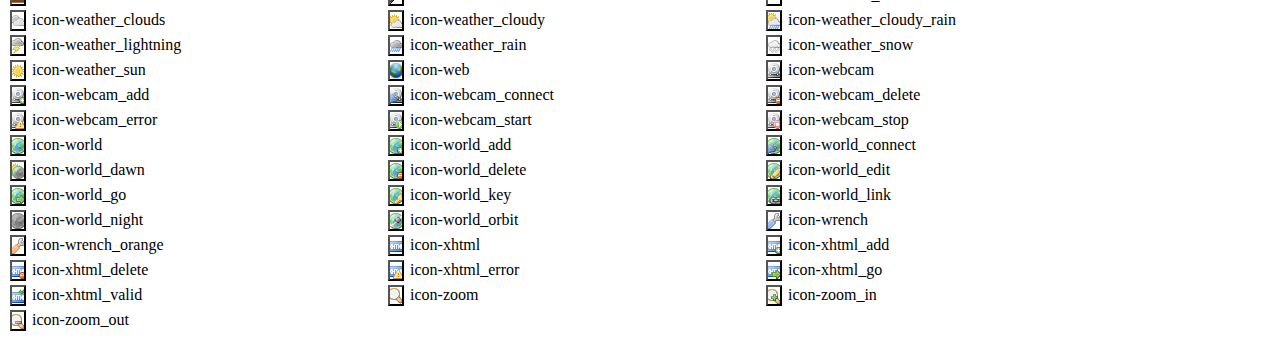
<file: src/main/webapp/js/themes/IconExtension.html>
<!DOCTYPE html PUBLIC "-//W3C//DTD XHTML 1.0 Transitional//EN" "http://www.w3.org/TR/xhtml1/DTD/xhtml1-transitional.dtd">
<html xmlns="http://www.w3.org/1999/xhtml">
<head>
<meta http-equiv="Content-Type" content="text/html; charset=utf-8" />
<title>无标题文档</title>
<link type="text/css" href="IconExtension.css" rel="stylesheet" />
</head>

<body>
	<input type='button' class='icon-01' title='icon-01' style='margin:2px;'
/>
<div style='display:inline-block;width:350px;'>
    icon-01
</div>
<input type='button' class='icon-1012333' title='icon-1012333' style='margin:2px;'
/>
<div style='display:inline-block;width:350px;'>
    icon-1012333
</div>
<input type='button' class='icon-2012080111634' title='icon-2012080111634'
style='margin:2px;' />
<div style='display:inline-block;width:350px;'>
    icon-2012080111634
</div>
</br>
<input type='button' class='icon-2012080404218' title='icon-2012080404218'
style='margin:2px;' />
<div style='display:inline-block;width:350px;'>
    icon-2012080404218
</div>
<input type='button' class='icon-2012080404391' title='icon-2012080404391'
style='margin:2px;' />
<div style='display:inline-block;width:350px;'>
    icon-2012080404391
</div>
<input type='button' class='icon-2012080407553' title='icon-2012080407553'
style='margin:2px;' />
<div style='display:inline-block;width:350px;'>
    icon-2012080407553
</div>
</br>
<input type='button' class='icon-2012080412111' title='icon-2012080412111'
style='margin:2px;' />
<div style='display:inline-block;width:350px;'>
    icon-2012080412111
</div>
<input type='button' class='icon-201208041220' title='icon-201208041220'
style='margin:2px;' />
<div style='display:inline-block;width:350px;'>
    icon-201208041220
</div>
<input type='button' class='icon-2012080412263' title='icon-2012080412263'
style='margin:2px;' />
<div style='display:inline-block;width:350px;'>
    icon-2012080412263
</div>
</br>
<input type='button' class='icon-2012080412301' title='icon-2012080412301'
style='margin:2px;' />
<div style='display:inline-block;width:350px;'>
    icon-2012080412301
</div>
<input type='button' class='icon-2012080412486' title='icon-2012080412486'
style='margin:2px;' />
<div style='display:inline-block;width:350px;'>
    icon-2012080412486
</div>
<input type='button' class='icon-2012080412511' title='icon-2012080412511'
style='margin:2px;' />
<div style='display:inline-block;width:350px;'>
    icon-2012080412511
</div>
</br>
<input type='button' class='icon-2012080412901' title='icon-2012080412901'
style='margin:2px;' />
<div style='display:inline-block;width:350px;'>
    icon-2012080412901
</div>
<input type='button' class='icon-2012081511202' title='icon-2012081511202'
style='margin:2px;' />
<div style='display:inline-block;width:350px;'>
    icon-2012081511202
</div>
<input type='button' class='icon-2012081511767' title='icon-2012081511767'
style='margin:2px;' />
<div style='display:inline-block;width:350px;'>
    icon-2012081511767
</div>
</br>
<input type='button' class='icon-2012081511913' title='icon-2012081511913'
style='margin:2px;' />
<div style='display:inline-block;width:350px;'>
    icon-2012081511913
</div>
<input type='button' class='icon-2012092109942' title='icon-2012092109942'
style='margin:2px;' />
<div style='display:inline-block;width:350px;'>
    icon-2012092109942
</div>
<input type='button' class='icon-20130406011043129_easyicon_net_16' title='icon-20130406011043129_easyicon_net_16'
style='margin:2px;' />
<div style='display:inline-block;width:350px;'>
    icon-20130406011043129_easyicon_net_16
</div>
</br>
<input type='button' class='icon-20130406011050744_easyicon_net_16' title='icon-20130406011050744_easyicon_net_16'
style='margin:2px;' />
<div style='display:inline-block;width:350px;'>
    icon-20130406011050744_easyicon_net_16
</div>
<input type='button' class='icon-2013040601125064_easyicon_net_16' title='icon-2013040601125064_easyicon_net_16'
style='margin:2px;' />
<div style='display:inline-block;width:350px;'>
    icon-2013040601125064_easyicon_net_16
</div>
<input type='button' class='icon-20130406014211289_easyicon_net_16' title='icon-20130406014211289_easyicon_net_16'
style='margin:2px;' />
<div style='display:inline-block;width:350px;'>
    icon-20130406014211289_easyicon_net_16
</div>
</br>
<input type='button' class='icon-20130406014311476_easyicon_net_16' title='icon-20130406014311476_easyicon_net_16'
style='margin:2px;' />
<div style='display:inline-block;width:350px;'>
    icon-20130406014311476_easyicon_net_16
</div>
<input type='button' class='icon-20130406014314162_easyicon_net_16' title='icon-20130406014314162_easyicon_net_16'
style='margin:2px;' />
<div style='display:inline-block;width:350px;'>
    icon-20130406014314162_easyicon_net_16
</div>
<input type='button' class='icon-20130406015709810_easyicon_net_16' title='icon-20130406015709810_easyicon_net_16'
style='margin:2px;' />
<div style='display:inline-block;width:350px;'>
    icon-20130406015709810_easyicon_net_16
</div>
</br>
<input type='button' class='icon-20130406125519344_easyicon_net_16' title='icon-20130406125519344_easyicon_net_16'
style='margin:2px;' />
<div style='display:inline-block;width:350px;'>
    icon-20130406125519344_easyicon_net_16
</div>
<input type='button' class='icon-20130406125647919_easyicon_net_16' title='icon-20130406125647919_easyicon_net_16'
style='margin:2px;' />
<div style='display:inline-block;width:350px;'>
    icon-20130406125647919_easyicon_net_16
</div>
<input type='button' class='icon-20130406125821654_easyicon_net_16' title='icon-20130406125821654_easyicon_net_16'
style='margin:2px;' />
<div style='display:inline-block;width:350px;'>
    icon-20130406125821654_easyicon_net_16
</div>
</br>
<input type='button' class='icon-20130408025545236_easyicon_net_30' title='icon-20130408025545236_easyicon_net_30'
style='margin:2px;' />
<div style='display:inline-block;width:350px;'>
    icon-20130408025545236_easyicon_net_30
</div>
<input type='button' class='icon-20130410120031302_easyicon_net_16' title='icon-20130410120031302_easyicon_net_16'
style='margin:2px;' />
<div style='display:inline-block;width:350px;'>
    icon-20130410120031302_easyicon_net_16
</div>
<input type='button' class='icon-accept' title='icon-accept' style='margin:2px;'
/>
<div style='display:inline-block;width:350px;'>
    icon-accept
</div>
</br>
<input type='button' class='icon-add' title='icon-add' style='margin:2px;'
/>
<div style='display:inline-block;width:350px;'>
    icon-add
</div>
<input type='button' class='icon-anchor' title='icon-anchor' style='margin:2px;'
/>
<div style='display:inline-block;width:350px;'>
    icon-anchor
</div>
<input type='button' class='icon-application' title='icon-application'
style='margin:2px;' />
<div style='display:inline-block;width:350px;'>
    icon-application
</div>
</br>
<input type='button' class='icon-application_add' title='icon-application_add'
style='margin:2px;' />
<div style='display:inline-block;width:350px;'>
    icon-application_add
</div>
<input type='button' class='icon-application_cascade' title='icon-application_cascade'
style='margin:2px;' />
<div style='display:inline-block;width:350px;'>
    icon-application_cascade
</div>
<input type='button' class='icon-application_delete' title='icon-application_delete'
style='margin:2px;' />
<div style='display:inline-block;width:350px;'>
    icon-application_delete
</div>
</br>
<input type='button' class='icon-application_double' title='icon-application_double'
style='margin:2px;' />
<div style='display:inline-block;width:350px;'>
    icon-application_double
</div>
<input type='button' class='icon-application_edit' title='icon-application_edit'
style='margin:2px;' />
<div style='display:inline-block;width:350px;'>
    icon-application_edit
</div>
<input type='button' class='icon-application_error' title='icon-application_error'
style='margin:2px;' />
<div style='display:inline-block;width:350px;'>
    icon-application_error
</div>
</br>
<input type='button' class='icon-application_form' title='icon-application_form'
style='margin:2px;' />
<div style='display:inline-block;width:350px;'>
    icon-application_form
</div>
<input type='button' class='icon-application_form_add' title='icon-application_form_add'
style='margin:2px;' />
<div style='display:inline-block;width:350px;'>
    icon-application_form_add
</div>
<input type='button' class='icon-application_form_delete' title='icon-application_form_delete'
style='margin:2px;' />
<div style='display:inline-block;width:350px;'>
    icon-application_form_delete
</div>
</br>
<input type='button' class='icon-application_form_edit' title='icon-application_form_edit'
style='margin:2px;' />
<div style='display:inline-block;width:350px;'>
    icon-application_form_edit
</div>
<input type='button' class='icon-application_form_magnify' title='icon-application_form_magnify'
style='margin:2px;' />
<div style='display:inline-block;width:350px;'>
    icon-application_form_magnify
</div>
<input type='button' class='icon-application_get' title='icon-application_get'
style='margin:2px;' />
<div style='display:inline-block;width:350px;'>
    icon-application_get
</div>
</br>
<input type='button' class='icon-application_go' title='icon-application_go'
style='margin:2px;' />
<div style='display:inline-block;width:350px;'>
    icon-application_go
</div>
<input type='button' class='icon-application_home' title='icon-application_home'
style='margin:2px;' />
<div style='display:inline-block;width:350px;'>
    icon-application_home
</div>
<input type='button' class='icon-application_key' title='icon-application_key'
style='margin:2px;' />
<div style='display:inline-block;width:350px;'>
    icon-application_key
</div>
</br>
<input type='button' class='icon-application_lightning' title='icon-application_lightning'
style='margin:2px;' />
<div style='display:inline-block;width:350px;'>
    icon-application_lightning
</div>
<input type='button' class='icon-application_link' title='icon-application_link'
style='margin:2px;' />
<div style='display:inline-block;width:350px;'>
    icon-application_link
</div>
<input type='button' class='icon-application_osx' title='icon-application_osx'
style='margin:2px;' />
<div style='display:inline-block;width:350px;'>
    icon-application_osx
</div>
</br>
<input type='button' class='icon-application_osx_add' title='icon-application_osx_add'
style='margin:2px;' />
<div style='display:inline-block;width:350px;'>
    icon-application_osx_add
</div>
<input type='button' class='icon-application_osx_cascade' title='icon-application_osx_cascade'
style='margin:2px;' />
<div style='display:inline-block;width:350px;'>
    icon-application_osx_cascade
</div>
<input type='button' class='icon-application_osx_delete' title='icon-application_osx_delete'
style='margin:2px;' />
<div style='display:inline-block;width:350px;'>
    icon-application_osx_delete
</div>
</br>
<input type='button' class='icon-application_osx_double' title='icon-application_osx_double'
style='margin:2px;' />
<div style='display:inline-block;width:350px;'>
    icon-application_osx_double
</div>
<input type='button' class='icon-application_osx_error' title='icon-application_osx_error'
style='margin:2px;' />
<div style='display:inline-block;width:350px;'>
    icon-application_osx_error
</div>
<input type='button' class='icon-application_osx_get' title='icon-application_osx_get'
style='margin:2px;' />
<div style='display:inline-block;width:350px;'>
    icon-application_osx_get
</div>
</br>
<input type='button' class='icon-application_osx_go' title='icon-application_osx_go'
style='margin:2px;' />
<div style='display:inline-block;width:350px;'>
    icon-application_osx_go
</div>
<input type='button' class='icon-application_osx_home' title='icon-application_osx_home'
style='margin:2px;' />
<div style='display:inline-block;width:350px;'>
    icon-application_osx_home
</div>
<input type='button' class='icon-application_osx_key' title='icon-application_osx_key'
style='margin:2px;' />
<div style='display:inline-block;width:350px;'>
    icon-application_osx_key
</div>
</br>
<input type='button' class='icon-application_osx_lightning' title='icon-application_osx_lightning'
style='margin:2px;' />
<div style='display:inline-block;width:350px;'>
    icon-application_osx_lightning
</div>
<input type='button' class='icon-application_osx_link' title='icon-application_osx_link'
style='margin:2px;' />
<div style='display:inline-block;width:350px;'>
    icon-application_osx_link
</div>
<input type='button' class='icon-application_osx_split' title='icon-application_osx_split'
style='margin:2px;' />
<div style='display:inline-block;width:350px;'>
    icon-application_osx_split
</div>
</br>
<input type='button' class='icon-application_osx_start' title='icon-application_osx_start'
style='margin:2px;' />
<div style='display:inline-block;width:350px;'>
    icon-application_osx_start
</div>
<input type='button' class='icon-application_osx_stop' title='icon-application_osx_stop'
style='margin:2px;' />
<div style='display:inline-block;width:350px;'>
    icon-application_osx_stop
</div>
<input type='button' class='icon-application_osx_terminal' title='icon-application_osx_terminal'
style='margin:2px;' />
<div style='display:inline-block;width:350px;'>
    icon-application_osx_terminal
</div>
</br>
<input type='button' class='icon-application_put' title='icon-application_put'
style='margin:2px;' />
<div style='display:inline-block;width:350px;'>
    icon-application_put
</div>
<input type='button' class='icon-application_side_boxes' title='icon-application_side_boxes'
style='margin:2px;' />
<div style='display:inline-block;width:350px;'>
    icon-application_side_boxes
</div>
<input type='button' class='icon-application_side_contract' title='icon-application_side_contract'
style='margin:2px;' />
<div style='display:inline-block;width:350px;'>
    icon-application_side_contract
</div>
</br>
<input type='button' class='icon-application_side_expand' title='icon-application_side_expand'
style='margin:2px;' />
<div style='display:inline-block;width:350px;'>
    icon-application_side_expand
</div>
<input type='button' class='icon-application_side_list' title='icon-application_side_list'
style='margin:2px;' />
<div style='display:inline-block;width:350px;'>
    icon-application_side_list
</div>
<input type='button' class='icon-application_side_tree' title='icon-application_side_tree'
style='margin:2px;' />
<div style='display:inline-block;width:350px;'>
    icon-application_side_tree
</div>
</br>
<input type='button' class='icon-application_split' title='icon-application_split'
style='margin:2px;' />
<div style='display:inline-block;width:350px;'>
    icon-application_split
</div>
<input type='button' class='icon-application_start' title='icon-application_start'
style='margin:2px;' />
<div style='display:inline-block;width:350px;'>
    icon-application_start
</div>
<input type='button' class='icon-application_stop' title='icon-application_stop'
style='margin:2px;' />
<div style='display:inline-block;width:350px;'>
    icon-application_stop
</div>
</br>
<input type='button' class='icon-application_tile_horizontal' title='icon-application_tile_horizontal'
style='margin:2px;' />
<div style='display:inline-block;width:350px;'>
    icon-application_tile_horizontal
</div>
<input type='button' class='icon-application_tile_vertical' title='icon-application_tile_vertical'
style='margin:2px;' />
<div style='display:inline-block;width:350px;'>
    icon-application_tile_vertical
</div>
<input type='button' class='icon-application_view_columns' title='icon-application_view_columns'
style='margin:2px;' />
<div style='display:inline-block;width:350px;'>
    icon-application_view_columns
</div>
</br>
<input type='button' class='icon-application_view_detail' title='icon-application_view_detail'
style='margin:2px;' />
<div style='display:inline-block;width:350px;'>
    icon-application_view_detail
</div>
<input type='button' class='icon-application_view_gallery' title='icon-application_view_gallery'
style='margin:2px;' />
<div style='display:inline-block;width:350px;'>
    icon-application_view_gallery
</div>
<input type='button' class='icon-application_view_icons' title='icon-application_view_icons'
style='margin:2px;' />
<div style='display:inline-block;width:350px;'>
    icon-application_view_icons
</div>
</br>
<input type='button' class='icon-application_view_list' title='icon-application_view_list'
style='margin:2px;' />
<div style='display:inline-block;width:350px;'>
    icon-application_view_list
</div>
<input type='button' class='icon-application_view_tile' title='icon-application_view_tile'
style='margin:2px;' />
<div style='display:inline-block;width:350px;'>
    icon-application_view_tile
</div>
<input type='button' class='icon-application_xp' title='icon-application_xp'
style='margin:2px;' />
<div style='display:inline-block;width:350px;'>
    icon-application_xp
</div>
</br>
<input type='button' class='icon-application_xp_terminal' title='icon-application_xp_terminal'
style='margin:2px;' />
<div style='display:inline-block;width:350px;'>
    icon-application_xp_terminal
</div>
<input type='button' class='icon-arrow_branch' title='icon-arrow_branch'
style='margin:2px;' />
<div style='display:inline-block;width:350px;'>
    icon-arrow_branch
</div>
<input type='button' class='icon-arrow_divide' title='icon-arrow_divide'
style='margin:2px;' />
<div style='display:inline-block;width:350px;'>
    icon-arrow_divide
</div>
</br>
<input type='button' class='icon-arrow_down' title='icon-arrow_down' style='margin:2px;'
/>
<div style='display:inline-block;width:350px;'>
    icon-arrow_down
</div>
<input type='button' class='icon-arrow_ew' title='icon-arrow_ew' style='margin:2px;'
/>
<div style='display:inline-block;width:350px;'>
    icon-arrow_ew
</div>
<input type='button' class='icon-arrow_in' title='icon-arrow_in' style='margin:2px;'
/>
<div style='display:inline-block;width:350px;'>
    icon-arrow_in
</div>
</br>
<input type='button' class='icon-arrow_inout' title='icon-arrow_inout'
style='margin:2px;' />
<div style='display:inline-block;width:350px;'>
    icon-arrow_inout
</div>
<input type='button' class='icon-arrow_in_longer' title='icon-arrow_in_longer'
style='margin:2px;' />
<div style='display:inline-block;width:350px;'>
    icon-arrow_in_longer
</div>
<input type='button' class='icon-arrow_join' title='icon-arrow_join' style='margin:2px;'
/>
<div style='display:inline-block;width:350px;'>
    icon-arrow_join
</div>
</br>
<input type='button' class='icon-arrow_left' title='icon-arrow_left' style='margin:2px;'
/>
<div style='display:inline-block;width:350px;'>
    icon-arrow_left
</div>
<input type='button' class='icon-arrow_merge' title='icon-arrow_merge'
style='margin:2px;' />
<div style='display:inline-block;width:350px;'>
    icon-arrow_merge
</div>
<input type='button' class='icon-arrow_ne' title='icon-arrow_ne' style='margin:2px;'
/>
<div style='display:inline-block;width:350px;'>
    icon-arrow_ne
</div>
</br>
<input type='button' class='icon-arrow_ns' title='icon-arrow_ns' style='margin:2px;'
/>
<div style='display:inline-block;width:350px;'>
    icon-arrow_ns
</div>
<input type='button' class='icon-arrow_nsew' title='icon-arrow_nsew' style='margin:2px;'
/>
<div style='display:inline-block;width:350px;'>
    icon-arrow_nsew
</div>
<input type='button' class='icon-arrow_nw' title='icon-arrow_nw' style='margin:2px;'
/>
<div style='display:inline-block;width:350px;'>
    icon-arrow_nw
</div>
</br>
<input type='button' class='icon-arrow_nw_ne_sw_se' title='icon-arrow_nw_ne_sw_se'
style='margin:2px;' />
<div style='display:inline-block;width:350px;'>
    icon-arrow_nw_ne_sw_se
</div>
<input type='button' class='icon-arrow_nw_se' title='icon-arrow_nw_se'
style='margin:2px;' />
<div style='display:inline-block;width:350px;'>
    icon-arrow_nw_se
</div>
<input type='button' class='icon-arrow_out' title='icon-arrow_out' style='margin:2px;'
/>
<div style='display:inline-block;width:350px;'>
    icon-arrow_out
</div>
</br>
<input type='button' class='icon-arrow_out_longer' title='icon-arrow_out_longer'
style='margin:2px;' />
<div style='display:inline-block;width:350px;'>
    icon-arrow_out_longer
</div>
<input type='button' class='icon-arrow_redo' title='icon-arrow_redo' style='margin:2px;'
/>
<div style='display:inline-block;width:350px;'>
    icon-arrow_redo
</div>
<input type='button' class='icon-arrow_refresh' title='icon-arrow_refresh'
style='margin:2px;' />
<div style='display:inline-block;width:350px;'>
    icon-arrow_refresh
</div>
</br>
<input type='button' class='icon-arrow_refresh_small' title='icon-arrow_refresh_small'
style='margin:2px;' />
<div style='display:inline-block;width:350px;'>
    icon-arrow_refresh_small
</div>
<input type='button' class='icon-arrow_right' title='icon-arrow_right'
style='margin:2px;' />
<div style='display:inline-block;width:350px;'>
    icon-arrow_right
</div>
<input type='button' class='icon-arrow_rotate_anticlockwise' title='icon-arrow_rotate_anticlockwise'
style='margin:2px;' />
<div style='display:inline-block;width:350px;'>
    icon-arrow_rotate_anticlockwise
</div>
</br>
<input type='button' class='icon-arrow_rotate_clockwise' title='icon-arrow_rotate_clockwise'
style='margin:2px;' />
<div style='display:inline-block;width:350px;'>
    icon-arrow_rotate_clockwise
</div>
<input type='button' class='icon-arrow_se' title='icon-arrow_se' style='margin:2px;'
/>
<div style='display:inline-block;width:350px;'>
    icon-arrow_se
</div>
<input type='button' class='icon-arrow_sw' title='icon-arrow_sw' style='margin:2px;'
/>
<div style='display:inline-block;width:350px;'>
    icon-arrow_sw
</div>
</br>
<input type='button' class='icon-arrow_switch' title='icon-arrow_switch'
style='margin:2px;' />
<div style='display:inline-block;width:350px;'>
    icon-arrow_switch
</div>
<input type='button' class='icon-arrow_switch_bluegreen' title='icon-arrow_switch_bluegreen'
style='margin:2px;' />
<div style='display:inline-block;width:350px;'>
    icon-arrow_switch_bluegreen
</div>
<input type='button' class='icon-arrow_sw_ne' title='icon-arrow_sw_ne'
style='margin:2px;' />
<div style='display:inline-block;width:350px;'>
    icon-arrow_sw_ne
</div>
</br>
<input type='button' class='icon-arrow_turn_left' title='icon-arrow_turn_left'
style='margin:2px;' />
<div style='display:inline-block;width:350px;'>
    icon-arrow_turn_left
</div>
<input type='button' class='icon-arrow_turn_right' title='icon-arrow_turn_right'
style='margin:2px;' />
<div style='display:inline-block;width:350px;'>
    icon-arrow_turn_right
</div>
<input type='button' class='icon-arrow_undo' title='icon-arrow_undo' style='margin:2px;'
/>
<div style='display:inline-block;width:350px;'>
    icon-arrow_undo
</div>
</br>
<input type='button' class='icon-arrow_up' title='icon-arrow_up' style='margin:2px;'
/>
<div style='display:inline-block;width:350px;'>
    icon-arrow_up
</div>
<input type='button' class='icon-asterisk_orange' title='icon-asterisk_orange'
style='margin:2px;' />
<div style='display:inline-block;width:350px;'>
    icon-asterisk_orange
</div>
<input type='button' class='icon-asterisk_red' title='icon-asterisk_red'
style='margin:2px;' />
<div style='display:inline-block;width:350px;'>
    icon-asterisk_red
</div>
</br>
<input type='button' class='icon-asterisk_yellow' title='icon-asterisk_yellow'
style='margin:2px;' />
<div style='display:inline-block;width:350px;'>
    icon-asterisk_yellow
</div>
<input type='button' class='icon-attach' title='icon-attach' style='margin:2px;'
/>
<div style='display:inline-block;width:350px;'>
    icon-attach
</div>
<input type='button' class='icon-award_star_add' title='icon-award_star_add'
style='margin:2px;' />
<div style='display:inline-block;width:350px;'>
    icon-award_star_add
</div>
</br>
<input type='button' class='icon-award_star_bronze_1' title='icon-award_star_bronze_1'
style='margin:2px;' />
<div style='display:inline-block;width:350px;'>
    icon-award_star_bronze_1
</div>
<input type='button' class='icon-award_star_bronze_2' title='icon-award_star_bronze_2'
style='margin:2px;' />
<div style='display:inline-block;width:350px;'>
    icon-award_star_bronze_2
</div>
<input type='button' class='icon-award_star_bronze_3' title='icon-award_star_bronze_3'
style='margin:2px;' />
<div style='display:inline-block;width:350px;'>
    icon-award_star_bronze_3
</div>
</br>
<input type='button' class='icon-award_star_delete' title='icon-award_star_delete'
style='margin:2px;' />
<div style='display:inline-block;width:350px;'>
    icon-award_star_delete
</div>
<input type='button' class='icon-award_star_gold_1' title='icon-award_star_gold_1'
style='margin:2px;' />
<div style='display:inline-block;width:350px;'>
    icon-award_star_gold_1
</div>
<input type='button' class='icon-award_star_gold_2' title='icon-award_star_gold_2'
style='margin:2px;' />
<div style='display:inline-block;width:350px;'>
    icon-award_star_gold_2
</div>
</br>
<input type='button' class='icon-award_star_gold_3' title='icon-award_star_gold_3'
style='margin:2px;' />
<div style='display:inline-block;width:350px;'>
    icon-award_star_gold_3
</div>
<input type='button' class='icon-award_star_silver_1' title='icon-award_star_silver_1'
style='margin:2px;' />
<div style='display:inline-block;width:350px;'>
    icon-award_star_silver_1
</div>
<input type='button' class='icon-award_star_silver_2' title='icon-award_star_silver_2'
style='margin:2px;' />
<div style='display:inline-block;width:350px;'>
    icon-award_star_silver_2
</div>
</br>
<input type='button' class='icon-award_star_silver_3' title='icon-award_star_silver_3'
style='margin:2px;' />
<div style='display:inline-block;width:350px;'>
    icon-award_star_silver_3
</div>
<input type='button' class='icon-back' title='icon-back' style='margin:2px;'
/>
<div style='display:inline-block;width:350px;'>
    icon-back
</div>
<input type='button' class='icon-basket' title='icon-basket' style='margin:2px;'
/>
<div style='display:inline-block;width:350px;'>
    icon-basket
</div>
</br>
<input type='button' class='icon-basket_add' title='icon-basket_add' style='margin:2px;'
/>
<div style='display:inline-block;width:350px;'>
    icon-basket_add
</div>
<input type='button' class='icon-basket_delete' title='icon-basket_delete'
style='margin:2px;' />
<div style='display:inline-block;width:350px;'>
    icon-basket_delete
</div>
<input type='button' class='icon-basket_edit' title='icon-basket_edit'
style='margin:2px;' />
<div style='display:inline-block;width:350px;'>
    icon-basket_edit
</div>
</br>
<input type='button' class='icon-basket_error' title='icon-basket_error'
style='margin:2px;' />
<div style='display:inline-block;width:350px;'>
    icon-basket_error
</div>
<input type='button' class='icon-basket_go' title='icon-basket_go' style='margin:2px;'
/>
<div style='display:inline-block;width:350px;'>
    icon-basket_go
</div>
<input type='button' class='icon-basket_put' title='icon-basket_put' style='margin:2px;'
/>
<div style='display:inline-block;width:350px;'>
    icon-basket_put
</div>
</br>
<input type='button' class='icon-basket_remove' title='icon-basket_remove'
style='margin:2px;' />
<div style='display:inline-block;width:350px;'>
    icon-basket_remove
</div>
<input type='button' class='icon-bell' title='icon-bell' style='margin:2px;'
/>
<div style='display:inline-block;width:350px;'>
    icon-bell
</div>
<input type='button' class='icon-bell_add' title='icon-bell_add' style='margin:2px;'
/>
<div style='display:inline-block;width:350px;'>
    icon-bell_add
</div>
</br>
<input type='button' class='icon-bell_delete' title='icon-bell_delete'
style='margin:2px;' />
<div style='display:inline-block;width:350px;'>
    icon-bell_delete
</div>
<input type='button' class='icon-bell_error' title='icon-bell_error' style='margin:2px;'
/>
<div style='display:inline-block;width:350px;'>
    icon-bell_error
</div>
<input type='button' class='icon-bell_go' title='icon-bell_go' style='margin:2px;'
/>
<div style='display:inline-block;width:350px;'>
    icon-bell_go
</div>
</br>
<input type='button' class='icon-bell_link' title='icon-bell_link' style='margin:2px;'
/>
<div style='display:inline-block;width:350px;'>
    icon-bell_link
</div>
<input type='button' class='icon-bell_silver' title='icon-bell_silver'
style='margin:2px;' />
<div style='display:inline-block;width:350px;'>
    icon-bell_silver
</div>
<input type='button' class='icon-bell_silver_start' title='icon-bell_silver_start'
style='margin:2px;' />
<div style='display:inline-block;width:350px;'>
    icon-bell_silver_start
</div>
</br>
<input type='button' class='icon-bell_silver_stop' title='icon-bell_silver_stop'
style='margin:2px;' />
<div style='display:inline-block;width:350px;'>
    icon-bell_silver_stop
</div>
<input type='button' class='icon-bell_start' title='icon-bell_start' style='margin:2px;'
/>
<div style='display:inline-block;width:350px;'>
    icon-bell_start
</div>
<input type='button' class='icon-bell_stop' title='icon-bell_stop' style='margin:2px;'
/>
<div style='display:inline-block;width:350px;'>
    icon-bell_stop
</div>
</br>
<input type='button' class='icon-bin' title='icon-bin' style='margin:2px;'
/>
<div style='display:inline-block;width:350px;'>
    icon-bin
</div>
<input type='button' class='icon-bin_closed' title='icon-bin_closed' style='margin:2px;'
/>
<div style='display:inline-block;width:350px;'>
    icon-bin_closed
</div>
<input type='button' class='icon-bin_empty' title='icon-bin_empty' style='margin:2px;'
/>
<div style='display:inline-block;width:350px;'>
    icon-bin_empty
</div>
</br>
<input type='button' class='icon-blank' title='icon-blank' style='margin:2px;'
/>
<div style='display:inline-block;width:350px;'>
    icon-blank
</div>
<input type='button' class='icon-bomb' title='icon-bomb' style='margin:2px;'
/>
<div style='display:inline-block;width:350px;'>
    icon-bomb
</div>
<input type='button' class='icon-book' title='icon-book' style='margin:2px;'
/>
<div style='display:inline-block;width:350px;'>
    icon-book
</div>
</br>
<input type='button' class='icon-bookmark' title='icon-bookmark' style='margin:2px;'
/>
<div style='display:inline-block;width:350px;'>
    icon-bookmark
</div>
<input type='button' class='icon-bookmark_add' title='icon-bookmark_add'
style='margin:2px;' />
<div style='display:inline-block;width:350px;'>
    icon-bookmark_add
</div>
<input type='button' class='icon-bookmark_delete' title='icon-bookmark_delete'
style='margin:2px;' />
<div style='display:inline-block;width:350px;'>
    icon-bookmark_delete
</div>
</br>
<input type='button' class='icon-bookmark_edit' title='icon-bookmark_edit'
style='margin:2px;' />
<div style='display:inline-block;width:350px;'>
    icon-bookmark_edit
</div>
<input type='button' class='icon-bookmark_error' title='icon-bookmark_error'
style='margin:2px;' />
<div style='display:inline-block;width:350px;'>
    icon-bookmark_error
</div>
<input type='button' class='icon-bookmark_go' title='icon-bookmark_go'
style='margin:2px;' />
<div style='display:inline-block;width:350px;'>
    icon-bookmark_go
</div>
</br>
<input type='button' class='icon-book_add' title='icon-book_add' style='margin:2px;'
/>
<div style='display:inline-block;width:350px;'>
    icon-book_add
</div>
<input type='button' class='icon-book_addresses' title='icon-book_addresses'
style='margin:2px;' />
<div style='display:inline-block;width:350px;'>
    icon-book_addresses
</div>
<input type='button' class='icon-book_addresses_add' title='icon-book_addresses_add'
style='margin:2px;' />
<div style='display:inline-block;width:350px;'>
    icon-book_addresses_add
</div>
</br>
<input type='button' class='icon-book_addresses_delete' title='icon-book_addresses_delete'
style='margin:2px;' />
<div style='display:inline-block;width:350px;'>
    icon-book_addresses_delete
</div>
<input type='button' class='icon-book_addresses_edit' title='icon-book_addresses_edit'
style='margin:2px;' />
<div style='display:inline-block;width:350px;'>
    icon-book_addresses_edit
</div>
<input type='button' class='icon-book_addresses_error' title='icon-book_addresses_error'
style='margin:2px;' />
<div style='display:inline-block;width:350px;'>
    icon-book_addresses_error
</div>
</br>
<input type='button' class='icon-book_addresses_key' title='icon-book_addresses_key'
style='margin:2px;' />
<div style='display:inline-block;width:350px;'>
    icon-book_addresses_key
</div>
<input type='button' class='icon-book_delete' title='icon-book_delete'
style='margin:2px;' />
<div style='display:inline-block;width:350px;'>
    icon-book_delete
</div>
<input type='button' class='icon-book_edit' title='icon-book_edit' style='margin:2px;'
/>
<div style='display:inline-block;width:350px;'>
    icon-book_edit
</div>
</br>
<input type='button' class='icon-book_error' title='icon-book_error' style='margin:2px;'
/>
<div style='display:inline-block;width:350px;'>
    icon-book_error
</div>
<input type='button' class='icon-book_go' title='icon-book_go' style='margin:2px;'
/>
<div style='display:inline-block;width:350px;'>
    icon-book_go
</div>
<input type='button' class='icon-book_key' title='icon-book_key' style='margin:2px;'
/>
<div style='display:inline-block;width:350px;'>
    icon-book_key
</div>
</br>
<input type='button' class='icon-book_link' title='icon-book_link' style='margin:2px;'
/>
<div style='display:inline-block;width:350px;'>
    icon-book_link
</div>
<input type='button' class='icon-book_magnify' title='icon-book_magnify'
style='margin:2px;' />
<div style='display:inline-block;width:350px;'>
    icon-book_magnify
</div>
<input type='button' class='icon-book_next' title='icon-book_next' style='margin:2px;'
/>
<div style='display:inline-block;width:350px;'>
    icon-book_next
</div>
</br>
<input type='button' class='icon-book_open' title='icon-book_open' style='margin:2px;'
/>
<div style='display:inline-block;width:350px;'>
    icon-book_open
</div>
<input type='button' class='icon-book_open_mark' title='icon-book_open_mark'
style='margin:2px;' />
<div style='display:inline-block;width:350px;'>
    icon-book_open_mark
</div>
<input type='button' class='icon-book_previous' title='icon-book_previous'
style='margin:2px;' />
<div style='display:inline-block;width:350px;'>
    icon-book_previous
</div>
</br>
<input type='button' class='icon-book_red' title='icon-book_red' style='margin:2px;'
/>
<div style='display:inline-block;width:350px;'>
    icon-book_red
</div>
<input type='button' class='icon-book_tabs' title='icon-book_tabs' style='margin:2px;'
/>
<div style='display:inline-block;width:350px;'>
    icon-book_tabs
</div>
<input type='button' class='icon-border_all' title='icon-border_all' style='margin:2px;'
/>
<div style='display:inline-block;width:350px;'>
    icon-border_all
</div>
</br>
<input type='button' class='icon-border_bottom' title='icon-border_bottom'
style='margin:2px;' />
<div style='display:inline-block;width:350px;'>
    icon-border_bottom
</div>
<input type='button' class='icon-border_draw' title='icon-border_draw'
style='margin:2px;' />
<div style='display:inline-block;width:350px;'>
    icon-border_draw
</div>
<input type='button' class='icon-border_inner' title='icon-border_inner'
style='margin:2px;' />
<div style='display:inline-block;width:350px;'>
    icon-border_inner
</div>
</br>
<input type='button' class='icon-border_inner_horizontal' title='icon-border_inner_horizontal'
style='margin:2px;' />
<div style='display:inline-block;width:350px;'>
    icon-border_inner_horizontal
</div>
<input type='button' class='icon-border_inner_vertical' title='icon-border_inner_vertical'
style='margin:2px;' />
<div style='display:inline-block;width:350px;'>
    icon-border_inner_vertical
</div>
<input type='button' class='icon-border_left' title='icon-border_left'
style='margin:2px;' />
<div style='display:inline-block;width:350px;'>
    icon-border_left
</div>
</br>
<input type='button' class='icon-border_none' title='icon-border_none'
style='margin:2px;' />
<div style='display:inline-block;width:350px;'>
    icon-border_none
</div>
<input type='button' class='icon-border_outer' title='icon-border_outer'
style='margin:2px;' />
<div style='display:inline-block;width:350px;'>
    icon-border_outer
</div>
<input type='button' class='icon-border_right' title='icon-border_right'
style='margin:2px;' />
<div style='display:inline-block;width:350px;'>
    icon-border_right
</div>
</br>
<input type='button' class='icon-border_top' title='icon-border_top' style='margin:2px;'
/>
<div style='display:inline-block;width:350px;'>
    icon-border_top
</div>
<input type='button' class='icon-box' title='icon-box' style='margin:2px;'
/>
<div style='display:inline-block;width:350px;'>
    icon-box
</div>
<input type='button' class='icon-box_error' title='icon-box_error' style='margin:2px;'
/>
<div style='display:inline-block;width:350px;'>
    icon-box_error
</div>
</br>
<input type='button' class='icon-box_picture' title='icon-box_picture'
style='margin:2px;' />
<div style='display:inline-block;width:350px;'>
    icon-box_picture
</div>
<input type='button' class='icon-box_world' title='icon-box_world' style='margin:2px;'
/>
<div style='display:inline-block;width:350px;'>
    icon-box_world
</div>
<input type='button' class='icon-brick' title='icon-brick' style='margin:2px;'
/>
<div style='display:inline-block;width:350px;'>
    icon-brick
</div>
</br>
<input type='button' class='icon-bricks' title='icon-bricks' style='margin:2px;'
/>
<div style='display:inline-block;width:350px;'>
    icon-bricks
</div>
<input type='button' class='icon-brick_add' title='icon-brick_add' style='margin:2px;'
/>
<div style='display:inline-block;width:350px;'>
    icon-brick_add
</div>
<input type='button' class='icon-brick_delete' title='icon-brick_delete'
style='margin:2px;' />
<div style='display:inline-block;width:350px;'>
    icon-brick_delete
</div>
</br>
<input type='button' class='icon-brick_edit' title='icon-brick_edit' style='margin:2px;'
/>
<div style='display:inline-block;width:350px;'>
    icon-brick_edit
</div>
<input type='button' class='icon-brick_error' title='icon-brick_error'
style='margin:2px;' />
<div style='display:inline-block;width:350px;'>
    icon-brick_error
</div>
<input type='button' class='icon-brick_go' title='icon-brick_go' style='margin:2px;'
/>
<div style='display:inline-block;width:350px;'>
    icon-brick_go
</div>
</br>
<input type='button' class='icon-brick_link' title='icon-brick_link' style='margin:2px;'
/>
<div style='display:inline-block;width:350px;'>
    icon-brick_link
</div>
<input type='button' class='icon-brick_magnify' title='icon-brick_magnify'
style='margin:2px;' />
<div style='display:inline-block;width:350px;'>
    icon-brick_magnify
</div>
<input type='button' class='icon-briefcase' title='icon-briefcase' style='margin:2px;'
/>
<div style='display:inline-block;width:350px;'>
    icon-briefcase
</div>
</br>
<input type='button' class='icon-bug' title='icon-bug' style='margin:2px;'
/>
<div style='display:inline-block;width:350px;'>
    icon-bug
</div>
<input type='button' class='icon-bug_add' title='icon-bug_add' style='margin:2px;'
/>
<div style='display:inline-block;width:350px;'>
    icon-bug_add
</div>
<input type='button' class='icon-bug_delete' title='icon-bug_delete' style='margin:2px;'
/>
<div style='display:inline-block;width:350px;'>
    icon-bug_delete
</div>
</br>
<input type='button' class='icon-bug_edit' title='icon-bug_edit' style='margin:2px;'
/>
<div style='display:inline-block;width:350px;'>
    icon-bug_edit
</div>
<input type='button' class='icon-bug_error' title='icon-bug_error' style='margin:2px;'
/>
<div style='display:inline-block;width:350px;'>
    icon-bug_error
</div>
<input type='button' class='icon-bug_fix' title='icon-bug_fix' style='margin:2px;'
/>
<div style='display:inline-block;width:350px;'>
    icon-bug_fix
</div>
</br>
<input type='button' class='icon-bug_go' title='icon-bug_go' style='margin:2px;'
/>
<div style='display:inline-block;width:350px;'>
    icon-bug_go
</div>
<input type='button' class='icon-bug_link' title='icon-bug_link' style='margin:2px;'
/>
<div style='display:inline-block;width:350px;'>
    icon-bug_link
</div>
<input type='button' class='icon-bug_magnify' title='icon-bug_magnify'
style='margin:2px;' />
<div style='display:inline-block;width:350px;'>
    icon-bug_magnify
</div>
</br>
<input type='button' class='icon-build' title='icon-build' style='margin:2px;'
/>
<div style='display:inline-block;width:350px;'>
    icon-build
</div>
<input type='button' class='icon-building' title='icon-building' style='margin:2px;'
/>
<div style='display:inline-block;width:350px;'>
    icon-building
</div>
<input type='button' class='icon-building_add' title='icon-building_add'
style='margin:2px;' />
<div style='display:inline-block;width:350px;'>
    icon-building_add
</div>
</br>
<input type='button' class='icon-building_delete' title='icon-building_delete'
style='margin:2px;' />
<div style='display:inline-block;width:350px;'>
    icon-building_delete
</div>
<input type='button' class='icon-building_edit' title='icon-building_edit'
style='margin:2px;' />
<div style='display:inline-block;width:350px;'>
    icon-building_edit
</div>
<input type='button' class='icon-building_error' title='icon-building_error'
style='margin:2px;' />
<div style='display:inline-block;width:350px;'>
    icon-building_error
</div>
</br>
<input type='button' class='icon-building_go' title='icon-building_go'
style='margin:2px;' />
<div style='display:inline-block;width:350px;'>
    icon-building_go
</div>
<input type='button' class='icon-building_key' title='icon-building_key'
style='margin:2px;' />
<div style='display:inline-block;width:350px;'>
    icon-building_key
</div>
<input type='button' class='icon-building_link' title='icon-building_link'
style='margin:2px;' />
<div style='display:inline-block;width:350px;'>
    icon-building_link
</div>
</br>
<input type='button' class='icon-build_cancel' title='icon-build_cancel'
style='margin:2px;' />
<div style='display:inline-block;width:350px;'>
    icon-build_cancel
</div>
<input type='button' class='icon-bullet_add' title='icon-bullet_add' style='margin:2px;'
/>
<div style='display:inline-block;width:350px;'>
    icon-bullet_add
</div>
<input type='button' class='icon-bullet_arrow_bottom' title='icon-bullet_arrow_bottom'
style='margin:2px;' />
<div style='display:inline-block;width:350px;'>
    icon-bullet_arrow_bottom
</div>
</br>
<input type='button' class='icon-bullet_arrow_down' title='icon-bullet_arrow_down'
style='margin:2px;' />
<div style='display:inline-block;width:350px;'>
    icon-bullet_arrow_down
</div>
<input type='button' class='icon-bullet_arrow_top' title='icon-bullet_arrow_top'
style='margin:2px;' />
<div style='display:inline-block;width:350px;'>
    icon-bullet_arrow_top
</div>
<input type='button' class='icon-bullet_arrow_up' title='icon-bullet_arrow_up'
style='margin:2px;' />
<div style='display:inline-block;width:350px;'>
    icon-bullet_arrow_up
</div>
</br>
<input type='button' class='icon-bullet_black' title='icon-bullet_black'
style='margin:2px;' />
<div style='display:inline-block;width:350px;'>
    icon-bullet_black
</div>
<input type='button' class='icon-bullet_blue' title='icon-bullet_blue'
style='margin:2px;' />
<div style='display:inline-block;width:350px;'>
    icon-bullet_blue
</div>
<input type='button' class='icon-bullet_connect' title='icon-bullet_connect'
style='margin:2px;' />
<div style='display:inline-block;width:350px;'>
    icon-bullet_connect
</div>
</br>
<input type='button' class='icon-bullet_cross' title='icon-bullet_cross'
style='margin:2px;' />
<div style='display:inline-block;width:350px;'>
    icon-bullet_cross
</div>
<input type='button' class='icon-bullet_database' title='icon-bullet_database'
style='margin:2px;' />
<div style='display:inline-block;width:350px;'>
    icon-bullet_database
</div>
<input type='button' class='icon-bullet_database_yellow' title='icon-bullet_database_yellow'
style='margin:2px;' />
<div style='display:inline-block;width:350px;'>
    icon-bullet_database_yellow
</div>
</br>
<input type='button' class='icon-bullet_delete' title='icon-bullet_delete'
style='margin:2px;' />
<div style='display:inline-block;width:350px;'>
    icon-bullet_delete
</div>
<input type='button' class='icon-bullet_disk' title='icon-bullet_disk'
style='margin:2px;' />
<div style='display:inline-block;width:350px;'>
    icon-bullet_disk
</div>
<input type='button' class='icon-bullet_earth' title='icon-bullet_earth'
style='margin:2px;' />
<div style='display:inline-block;width:350px;'>
    icon-bullet_earth
</div>
</br>
<input type='button' class='icon-bullet_edit' title='icon-bullet_edit'
style='margin:2px;' />
<div style='display:inline-block;width:350px;'>
    icon-bullet_edit
</div>
<input type='button' class='icon-bullet_eject' title='icon-bullet_eject'
style='margin:2px;' />
<div style='display:inline-block;width:350px;'>
    icon-bullet_eject
</div>
<input type='button' class='icon-bullet_error' title='icon-bullet_error'
style='margin:2px;' />
<div style='display:inline-block;width:350px;'>
    icon-bullet_error
</div>
</br>
<input type='button' class='icon-bullet_feed' title='icon-bullet_feed'
style='margin:2px;' />
<div style='display:inline-block;width:350px;'>
    icon-bullet_feed
</div>
<input type='button' class='icon-bullet_get' title='icon-bullet_get' style='margin:2px;'
/>
<div style='display:inline-block;width:350px;'>
    icon-bullet_get
</div>
<input type='button' class='icon-bullet_go' title='icon-bullet_go' style='margin:2px;'
/>
<div style='display:inline-block;width:350px;'>
    icon-bullet_go
</div>
</br>
<input type='button' class='icon-bullet_green' title='icon-bullet_green'
style='margin:2px;' />
<div style='display:inline-block;width:350px;'>
    icon-bullet_green
</div>
<input type='button' class='icon-bullet_home' title='icon-bullet_home'
style='margin:2px;' />
<div style='display:inline-block;width:350px;'>
    icon-bullet_home
</div>
<input type='button' class='icon-bullet_key' title='icon-bullet_key' style='margin:2px;'
/>
<div style='display:inline-block;width:350px;'>
    icon-bullet_key
</div>
</br>
<input type='button' class='icon-bullet_left' title='icon-bullet_left'
style='margin:2px;' />
<div style='display:inline-block;width:350px;'>
    icon-bullet_left
</div>
<input type='button' class='icon-bullet_lightning' title='icon-bullet_lightning'
style='margin:2px;' />
<div style='display:inline-block;width:350px;'>
    icon-bullet_lightning
</div>
<input type='button' class='icon-bullet_magnify' title='icon-bullet_magnify'
style='margin:2px;' />
<div style='display:inline-block;width:350px;'>
    icon-bullet_magnify
</div>
</br>
<input type='button' class='icon-bullet_minus' title='icon-bullet_minus'
style='margin:2px;' />
<div style='display:inline-block;width:350px;'>
    icon-bullet_minus
</div>
<input type='button' class='icon-bullet_orange' title='icon-bullet_orange'
style='margin:2px;' />
<div style='display:inline-block;width:350px;'>
    icon-bullet_orange
</div>
<input type='button' class='icon-bullet_page_white' title='icon-bullet_page_white'
style='margin:2px;' />
<div style='display:inline-block;width:350px;'>
    icon-bullet_page_white
</div>
</br>
<input type='button' class='icon-bullet_picture' title='icon-bullet_picture'
style='margin:2px;' />
<div style='display:inline-block;width:350px;'>
    icon-bullet_picture
</div>
<input type='button' class='icon-bullet_pink' title='icon-bullet_pink'
style='margin:2px;' />
<div style='display:inline-block;width:350px;'>
    icon-bullet_pink
</div>
<input type='button' class='icon-bullet_plus' title='icon-bullet_plus'
style='margin:2px;' />
<div style='display:inline-block;width:350px;'>
    icon-bullet_plus
</div>
</br>
<input type='button' class='icon-bullet_purple' title='icon-bullet_purple'
style='margin:2px;' />
<div style='display:inline-block;width:350px;'>
    icon-bullet_purple
</div>
<input type='button' class='icon-bullet_red' title='icon-bullet_red' style='margin:2px;'
/>
<div style='display:inline-block;width:350px;'>
    icon-bullet_red
</div>
<input type='button' class='icon-bullet_right' title='icon-bullet_right'
style='margin:2px;' />
<div style='display:inline-block;width:350px;'>
    icon-bullet_right
</div>
</br>
<input type='button' class='icon-bullet_shape' title='icon-bullet_shape'
style='margin:2px;' />
<div style='display:inline-block;width:350px;'>
    icon-bullet_shape
</div>
<input type='button' class='icon-bullet_sparkle' title='icon-bullet_sparkle'
style='margin:2px;' />
<div style='display:inline-block;width:350px;'>
    icon-bullet_sparkle
</div>
<input type='button' class='icon-bullet_star' title='icon-bullet_star'
style='margin:2px;' />
<div style='display:inline-block;width:350px;'>
    icon-bullet_star
</div>
</br>
<input type='button' class='icon-bullet_start' title='icon-bullet_start'
style='margin:2px;' />
<div style='display:inline-block;width:350px;'>
    icon-bullet_start
</div>
<input type='button' class='icon-bullet_stop' title='icon-bullet_stop'
style='margin:2px;' />
<div style='display:inline-block;width:350px;'>
    icon-bullet_stop
</div>
<input type='button' class='icon-bullet_stop_alt' title='icon-bullet_stop_alt'
style='margin:2px;' />
<div style='display:inline-block;width:350px;'>
    icon-bullet_stop_alt
</div>
</br>
<input type='button' class='icon-bullet_tick' title='icon-bullet_tick'
style='margin:2px;' />
<div style='display:inline-block;width:350px;'>
    icon-bullet_tick
</div>
<input type='button' class='icon-bullet_toggle_minus' title='icon-bullet_toggle_minus'
style='margin:2px;' />
<div style='display:inline-block;width:350px;'>
    icon-bullet_toggle_minus
</div>
<input type='button' class='icon-bullet_toggle_plus' title='icon-bullet_toggle_plus'
style='margin:2px;' />
<div style='display:inline-block;width:350px;'>
    icon-bullet_toggle_plus
</div>
</br>
<input type='button' class='icon-bullet_white' title='icon-bullet_white'
style='margin:2px;' />
<div style='display:inline-block;width:350px;'>
    icon-bullet_white
</div>
<input type='button' class='icon-bullet_wrench' title='icon-bullet_wrench'
style='margin:2px;' />
<div style='display:inline-block;width:350px;'>
    icon-bullet_wrench
</div>
<input type='button' class='icon-bullet_wrench_red' title='icon-bullet_wrench_red'
style='margin:2px;' />
<div style='display:inline-block;width:350px;'>
    icon-bullet_wrench_red
</div>
</br>
<input type='button' class='icon-bullet_yellow' title='icon-bullet_yellow'
style='margin:2px;' />
<div style='display:inline-block;width:350px;'>
    icon-bullet_yellow
</div>
<input type='button' class='icon-button' title='icon-button' style='margin:2px;'
/>
<div style='display:inline-block;width:350px;'>
    icon-button
</div>
<input type='button' class='icon-cabinet' title='icon-cabinet' style='margin:2px;'
/>
<div style='display:inline-block;width:350px;'>
    icon-cabinet
</div>
</br>
<input type='button' class='icon-cake' title='icon-cake' style='margin:2px;'
/>
<div style='display:inline-block;width:350px;'>
    icon-cake
</div>
<input type='button' class='icon-cake_out' title='icon-cake_out' style='margin:2px;'
/>
<div style='display:inline-block;width:350px;'>
    icon-cake_out
</div>
<input type='button' class='icon-cake_sliced' title='icon-cake_sliced'
style='margin:2px;' />
<div style='display:inline-block;width:350px;'>
    icon-cake_sliced
</div>
</br>
<input type='button' class='icon-calculator' title='icon-calculator' style='margin:2px;'
/>
<div style='display:inline-block;width:350px;'>
    icon-calculator
</div>
<input type='button' class='icon-calculator_add' title='icon-calculator_add'
style='margin:2px;' />
<div style='display:inline-block;width:350px;'>
    icon-calculator_add
</div>
<input type='button' class='icon-calculator_delete' title='icon-calculator_delete'
style='margin:2px;' />
<div style='display:inline-block;width:350px;'>
    icon-calculator_delete
</div>
</br>
<input type='button' class='icon-calculator_edit' title='icon-calculator_edit'
style='margin:2px;' />
<div style='display:inline-block;width:350px;'>
    icon-calculator_edit
</div>
<input type='button' class='icon-calculator_error' title='icon-calculator_error'
style='margin:2px;' />
<div style='display:inline-block;width:350px;'>
    icon-calculator_error
</div>
<input type='button' class='icon-calculator_link' title='icon-calculator_link'
style='margin:2px;' />
<div style='display:inline-block;width:350px;'>
    icon-calculator_link
</div>
</br>
<input type='button' class='icon-calendar' title='icon-calendar' style='margin:2px;'
/>
<div style='display:inline-block;width:350px;'>
    icon-calendar
</div>
<input type='button' class='icon-calendar_add' title='icon-calendar_add'
style='margin:2px;' />
<div style='display:inline-block;width:350px;'>
    icon-calendar_add
</div>
<input type='button' class='icon-calendar_delete' title='icon-calendar_delete'
style='margin:2px;' />
<div style='display:inline-block;width:350px;'>
    icon-calendar_delete
</div>
</br>
<input type='button' class='icon-calendar_edit' title='icon-calendar_edit'
style='margin:2px;' />
<div style='display:inline-block;width:350px;'>
    icon-calendar_edit
</div>
<input type='button' class='icon-calendar_link' title='icon-calendar_link'
style='margin:2px;' />
<div style='display:inline-block;width:350px;'>
    icon-calendar_link
</div>
<input type='button' class='icon-calendar_select_day' title='icon-calendar_select_day'
style='margin:2px;' />
<div style='display:inline-block;width:350px;'>
    icon-calendar_select_day
</div>
</br>
<input type='button' class='icon-calendar_select_none' title='icon-calendar_select_none'
style='margin:2px;' />
<div style='display:inline-block;width:350px;'>
    icon-calendar_select_none
</div>
<input type='button' class='icon-calendar_select_week' title='icon-calendar_select_week'
style='margin:2px;' />
<div style='display:inline-block;width:350px;'>
    icon-calendar_select_week
</div>
<input type='button' class='icon-calendar_star' title='icon-calendar_star'
style='margin:2px;' />
<div style='display:inline-block;width:350px;'>
    icon-calendar_star
</div>
</br>
<input type='button' class='icon-calendar_view_day' title='icon-calendar_view_day'
style='margin:2px;' />
<div style='display:inline-block;width:350px;'>
    icon-calendar_view_day
</div>
<input type='button' class='icon-calendar_view_month' title='icon-calendar_view_month'
style='margin:2px;' />
<div style='display:inline-block;width:350px;'>
    icon-calendar_view_month
</div>
<input type='button' class='icon-calendar_view_week' title='icon-calendar_view_week'
style='margin:2px;' />
<div style='display:inline-block;width:350px;'>
    icon-calendar_view_week
</div>
</br>
<input type='button' class='icon-camera' title='icon-camera' style='margin:2px;'
/>
<div style='display:inline-block;width:350px;'>
    icon-camera
</div>
<input type='button' class='icon-camera_add' title='icon-camera_add' style='margin:2px;'
/>
<div style='display:inline-block;width:350px;'>
    icon-camera_add
</div>
<input type='button' class='icon-camera_connect' title='icon-camera_connect'
style='margin:2px;' />
<div style='display:inline-block;width:350px;'>
    icon-camera_connect
</div>
</br>
<input type='button' class='icon-camera_delete' title='icon-camera_delete'
style='margin:2px;' />
<div style='display:inline-block;width:350px;'>
    icon-camera_delete
</div>
<input type='button' class='icon-camera_edit' title='icon-camera_edit'
style='margin:2px;' />
<div style='display:inline-block;width:350px;'>
    icon-camera_edit
</div>
<input type='button' class='icon-camera_error' title='icon-camera_error'
style='margin:2px;' />
<div style='display:inline-block;width:350px;'>
    icon-camera_error
</div>
</br>
<input type='button' class='icon-camera_go' title='icon-camera_go' style='margin:2px;'
/>
<div style='display:inline-block;width:350px;'>
    icon-camera_go
</div>
<input type='button' class='icon-camera_link' title='icon-camera_link'
style='margin:2px;' />
<div style='display:inline-block;width:350px;'>
    icon-camera_link
</div>
<input type='button' class='icon-camera_magnify' title='icon-camera_magnify'
style='margin:2px;' />
<div style='display:inline-block;width:350px;'>
    icon-camera_magnify
</div>
</br>
<input type='button' class='icon-camera_picture' title='icon-camera_picture'
style='margin:2px;' />
<div style='display:inline-block;width:350px;'>
    icon-camera_picture
</div>
<input type='button' class='icon-camera_small' title='icon-camera_small'
style='margin:2px;' />
<div style='display:inline-block;width:350px;'>
    icon-camera_small
</div>
<input type='button' class='icon-camera_start' title='icon-camera_start'
style='margin:2px;' />
<div style='display:inline-block;width:350px;'>
    icon-camera_start
</div>
</br>
<input type='button' class='icon-camera_stop' title='icon-camera_stop'
style='margin:2px;' />
<div style='display:inline-block;width:350px;'>
    icon-camera_stop
</div>
<input type='button' class='icon-cancel' title='icon-cancel' style='margin:2px;'
/>
<div style='display:inline-block;width:350px;'>
    icon-cancel
</div>
<input type='button' class='icon-car' title='icon-car' style='margin:2px;'
/>
<div style='display:inline-block;width:350px;'>
    icon-car
</div>
</br>
<input type='button' class='icon-cart' title='icon-cart' style='margin:2px;'
/>
<div style='display:inline-block;width:350px;'>
    icon-cart
</div>
<input type='button' class='icon-cart_add' title='icon-cart_add' style='margin:2px;'
/>
<div style='display:inline-block;width:350px;'>
    icon-cart_add
</div>
<input type='button' class='icon-cart_delete' title='icon-cart_delete'
style='margin:2px;' />
<div style='display:inline-block;width:350px;'>
    icon-cart_delete
</div>
</br>
<input type='button' class='icon-cart_edit' title='icon-cart_edit' style='margin:2px;'
/>
<div style='display:inline-block;width:350px;'>
    icon-cart_edit
</div>
<input type='button' class='icon-cart_error' title='icon-cart_error' style='margin:2px;'
/>
<div style='display:inline-block;width:350px;'>
    icon-cart_error
</div>
<input type='button' class='icon-cart_full' title='icon-cart_full' style='margin:2px;'
/>
<div style='display:inline-block;width:350px;'>
    icon-cart_full
</div>
</br>
<input type='button' class='icon-cart_go' title='icon-cart_go' style='margin:2px;'
/>
<div style='display:inline-block;width:350px;'>
    icon-cart_go
</div>
<input type='button' class='icon-cart_magnify' title='icon-cart_magnify'
style='margin:2px;' />
<div style='display:inline-block;width:350px;'>
    icon-cart_magnify
</div>
<input type='button' class='icon-cart_put' title='icon-cart_put' style='margin:2px;'
/>
<div style='display:inline-block;width:350px;'>
    icon-cart_put
</div>
</br>
<input type='button' class='icon-cart_remove' title='icon-cart_remove'
style='margin:2px;' />
<div style='display:inline-block;width:350px;'>
    icon-cart_remove
</div>
<input type='button' class='icon-car_add' title='icon-car_add' style='margin:2px;'
/>
<div style='display:inline-block;width:350px;'>
    icon-car_add
</div>
<input type='button' class='icon-car_delete' title='icon-car_delete' style='margin:2px;'
/>
<div style='display:inline-block;width:350px;'>
    icon-car_delete
</div>
</br>
<input type='button' class='icon-car_error' title='icon-car_error' style='margin:2px;'
/>
<div style='display:inline-block;width:350px;'>
    icon-car_error
</div>
<input type='button' class='icon-car_red' title='icon-car_red' style='margin:2px;'
/>
<div style='display:inline-block;width:350px;'>
    icon-car_red
</div>
<input type='button' class='icon-car_start' title='icon-car_start' style='margin:2px;'
/>
<div style='display:inline-block;width:350px;'>
    icon-car_start
</div>
</br>
<input type='button' class='icon-car_stop' title='icon-car_stop' style='margin:2px;'
/>
<div style='display:inline-block;width:350px;'>
    icon-car_stop
</div>
<input type='button' class='icon-cd' title='icon-cd' style='margin:2px;'
/>
<div style='display:inline-block;width:350px;'>
    icon-cd
</div>
<input type='button' class='icon-cdr' title='icon-cdr' style='margin:2px;'
/>
<div style='display:inline-block;width:350px;'>
    icon-cdr
</div>
</br>
<input type='button' class='icon-cdr_add' title='icon-cdr_add' style='margin:2px;'
/>
<div style='display:inline-block;width:350px;'>
    icon-cdr_add
</div>
<input type='button' class='icon-cdr_burn' title='icon-cdr_burn' style='margin:2px;'
/>
<div style='display:inline-block;width:350px;'>
    icon-cdr_burn
</div>
<input type='button' class='icon-cdr_cross' title='icon-cdr_cross' style='margin:2px;'
/>
<div style='display:inline-block;width:350px;'>
    icon-cdr_cross
</div>
</br>
<input type='button' class='icon-cdr_delete' title='icon-cdr_delete' style='margin:2px;'
/>
<div style='display:inline-block;width:350px;'>
    icon-cdr_delete
</div>
<input type='button' class='icon-cdr_edit' title='icon-cdr_edit' style='margin:2px;'
/>
<div style='display:inline-block;width:350px;'>
    icon-cdr_edit
</div>
<input type='button' class='icon-cdr_eject' title='icon-cdr_eject' style='margin:2px;'
/>
<div style='display:inline-block;width:350px;'>
    icon-cdr_eject
</div>
</br>
<input type='button' class='icon-cdr_error' title='icon-cdr_error' style='margin:2px;'
/>
<div style='display:inline-block;width:350px;'>
    icon-cdr_error
</div>
<input type='button' class='icon-cdr_go' title='icon-cdr_go' style='margin:2px;'
/>
<div style='display:inline-block;width:350px;'>
    icon-cdr_go
</div>
<input type='button' class='icon-cdr_magnify' title='icon-cdr_magnify'
style='margin:2px;' />
<div style='display:inline-block;width:350px;'>
    icon-cdr_magnify
</div>
</br>
<input type='button' class='icon-cdr_play' title='icon-cdr_play' style='margin:2px;'
/>
<div style='display:inline-block;width:350px;'>
    icon-cdr_play
</div>
<input type='button' class='icon-cdr_start' title='icon-cdr_start' style='margin:2px;'
/>
<div style='display:inline-block;width:350px;'>
    icon-cdr_start
</div>
<input type='button' class='icon-cdr_stop' title='icon-cdr_stop' style='margin:2px;'
/>
<div style='display:inline-block;width:350px;'>
    icon-cdr_stop
</div>
</br>
<input type='button' class='icon-cdr_stop_alt' title='icon-cdr_stop_alt'
style='margin:2px;' />
<div style='display:inline-block;width:350px;'>
    icon-cdr_stop_alt
</div>
<input type='button' class='icon-cdr_tick' title='icon-cdr_tick' style='margin:2px;'
/>
<div style='display:inline-block;width:350px;'>
    icon-cdr_tick
</div>
<input type='button' class='icon-cd_add' title='icon-cd_add' style='margin:2px;'
/>
<div style='display:inline-block;width:350px;'>
    icon-cd_add
</div>
</br>
<input type='button' class='icon-cd_burn' title='icon-cd_burn' style='margin:2px;'
/>
<div style='display:inline-block;width:350px;'>
    icon-cd_burn
</div>
<input type='button' class='icon-cd_delete' title='icon-cd_delete' style='margin:2px;'
/>
<div style='display:inline-block;width:350px;'>
    icon-cd_delete
</div>
<input type='button' class='icon-cd_edit' title='icon-cd_edit' style='margin:2px;'
/>
<div style='display:inline-block;width:350px;'>
    icon-cd_edit
</div>
</br>
<input type='button' class='icon-cd_eject' title='icon-cd_eject' style='margin:2px;'
/>
<div style='display:inline-block;width:350px;'>
    icon-cd_eject
</div>
<input type='button' class='icon-cd_go' title='icon-cd_go' style='margin:2px;'
/>
<div style='display:inline-block;width:350px;'>
    icon-cd_go
</div>
<input type='button' class='icon-cd_magnify' title='icon-cd_magnify' style='margin:2px;'
/>
<div style='display:inline-block;width:350px;'>
    icon-cd_magnify
</div>
</br>
<input type='button' class='icon-cd_play' title='icon-cd_play' style='margin:2px;'
/>
<div style='display:inline-block;width:350px;'>
    icon-cd_play
</div>
<input type='button' class='icon-cd_stop' title='icon-cd_stop' style='margin:2px;'
/>
<div style='display:inline-block;width:350px;'>
    icon-cd_stop
</div>
<input type='button' class='icon-cd_stop_alt' title='icon-cd_stop_alt'
style='margin:2px;' />
<div style='display:inline-block;width:350px;'>
    icon-cd_stop_alt
</div>
</br>
<input type='button' class='icon-cd_tick' title='icon-cd_tick' style='margin:2px;'
/>
<div style='display:inline-block;width:350px;'>
    icon-cd_tick
</div>
<input type='button' class='icon-chart_bar' title='icon-chart_bar' style='margin:2px;'
/>
<div style='display:inline-block;width:350px;'>
    icon-chart_bar
</div>
<input type='button' class='icon-chart_bar_add' title='icon-chart_bar_add'
style='margin:2px;' />
<div style='display:inline-block;width:350px;'>
    icon-chart_bar_add
</div>
</br>
<input type='button' class='icon-chart_bar_delete' title='icon-chart_bar_delete'
style='margin:2px;' />
<div style='display:inline-block;width:350px;'>
    icon-chart_bar_delete
</div>
<input type='button' class='icon-chart_bar_edit' title='icon-chart_bar_edit'
style='margin:2px;' />
<div style='display:inline-block;width:350px;'>
    icon-chart_bar_edit
</div>
<input type='button' class='icon-chart_bar_error' title='icon-chart_bar_error'
style='margin:2px;' />
<div style='display:inline-block;width:350px;'>
    icon-chart_bar_error
</div>
</br>
<input type='button' class='icon-chart_bar_link' title='icon-chart_bar_link'
style='margin:2px;' />
<div style='display:inline-block;width:350px;'>
    icon-chart_bar_link
</div>
<input type='button' class='icon-chart_curve' title='icon-chart_curve'
style='margin:2px;' />
<div style='display:inline-block;width:350px;'>
    icon-chart_curve
</div>
<input type='button' class='icon-chart_curve_add' title='icon-chart_curve_add'
style='margin:2px;' />
<div style='display:inline-block;width:350px;'>
    icon-chart_curve_add
</div>
</br>
<input type='button' class='icon-chart_curve_delete' title='icon-chart_curve_delete'
style='margin:2px;' />
<div style='display:inline-block;width:350px;'>
    icon-chart_curve_delete
</div>
<input type='button' class='icon-chart_curve_edit' title='icon-chart_curve_edit'
style='margin:2px;' />
<div style='display:inline-block;width:350px;'>
    icon-chart_curve_edit
</div>
<input type='button' class='icon-chart_curve_error' title='icon-chart_curve_error'
style='margin:2px;' />
<div style='display:inline-block;width:350px;'>
    icon-chart_curve_error
</div>
</br>
<input type='button' class='icon-chart_curve_go' title='icon-chart_curve_go'
style='margin:2px;' />
<div style='display:inline-block;width:350px;'>
    icon-chart_curve_go
</div>
<input type='button' class='icon-chart_curve_link' title='icon-chart_curve_link'
style='margin:2px;' />
<div style='display:inline-block;width:350px;'>
    icon-chart_curve_link
</div>
<input type='button' class='icon-chart_line' title='icon-chart_line' style='margin:2px;'
/>
<div style='display:inline-block;width:350px;'>
    icon-chart_line
</div>
</br>
<input type='button' class='icon-chart_line_add' title='icon-chart_line_add'
style='margin:2px;' />
<div style='display:inline-block;width:350px;'>
    icon-chart_line_add
</div>
<input type='button' class='icon-chart_line_delete' title='icon-chart_line_delete'
style='margin:2px;' />
<div style='display:inline-block;width:350px;'>
    icon-chart_line_delete
</div>
<input type='button' class='icon-chart_line_edit' title='icon-chart_line_edit'
style='margin:2px;' />
<div style='display:inline-block;width:350px;'>
    icon-chart_line_edit
</div>
</br>
<input type='button' class='icon-chart_line_error' title='icon-chart_line_error'
style='margin:2px;' />
<div style='display:inline-block;width:350px;'>
    icon-chart_line_error
</div>
<input type='button' class='icon-chart_line_link' title='icon-chart_line_link'
style='margin:2px;' />
<div style='display:inline-block;width:350px;'>
    icon-chart_line_link
</div>
<input type='button' class='icon-chart_organisation' title='icon-chart_organisation'
style='margin:2px;' />

<div style='display:inline-block;width:350px;'>
    icon-chart_organisation
</div>
</br>
<input type='button' class='icon-chart_organisation_add' title='icon-chart_organisation_add'
style='margin:2px;' />
<div style='display:inline-block;width:350px;'>
    icon-chart_organisation_add
</div>
<input type='button' class='icon-chart_organisation_delete' title='icon-chart_organisation_delete'
style='margin:2px;' />
<div style='display:inline-block;width:350px;'>
    icon-chart_organisation_delete
</div>
<input type='button' class='icon-chart_org_inverted' title='icon-chart_org_inverted'
style='margin:2px;' />
<div style='display:inline-block;width:350px;'>
    icon-chart_org_inverted
</div>
</br>
<input type='button' class='icon-chart_pie' title='icon-chart_pie' style='margin:2px;'
/>
<div style='display:inline-block;width:350px;'>
    icon-chart_pie
</div>
<input type='button' class='icon-chart_pie_add' title='icon-chart_pie_add'
style='margin:2px;' />
<div style='display:inline-block;width:350px;'>
    icon-chart_pie_add
</div>
<input type='button' class='icon-chart_pie_delete' title='icon-chart_pie_delete'
style='margin:2px;' />
<div style='display:inline-block;width:350px;'>
    icon-chart_pie_delete
</div>
</br>
<input type='button' class='icon-chart_pie_edit' title='icon-chart_pie_edit'
style='margin:2px;' />
<div style='display:inline-block;width:350px;'>
    icon-chart_pie_edit
</div>
<input type='button' class='icon-chart_pie_error' title='icon-chart_pie_error'
style='margin:2px;' />
<div style='display:inline-block;width:350px;'>
    icon-chart_pie_error
</div>
<input type='button' class='icon-chart_pie_lightning' title='icon-chart_pie_lightning'
style='margin:2px;' />
<div style='display:inline-block;width:350px;'>
    icon-chart_pie_lightning
</div>
</br>
<input type='button' class='icon-chart_pie_link' title='icon-chart_pie_link'
style='margin:2px;' />
<div style='display:inline-block;width:350px;'>
    icon-chart_pie_link
</div>
<input type='button' class='icon-check_error' title='icon-check_error'
style='margin:2px;' />
<div style='display:inline-block;width:350px;'>
    icon-check_error
</div>
<input type='button' class='icon-client' title='icon-client' style='margin:2px;'
/>
<div style='display:inline-block;width:350px;'>
    icon-client
</div>
</br>
<input type='button' class='icon-clipboard' title='icon-clipboard' style='margin:2px;'
/>
<div style='display:inline-block;width:350px;'>
    icon-clipboard
</div>
<input type='button' class='icon-clock' title='icon-clock' style='margin:2px;'
/>
<div style='display:inline-block;width:350px;'>
    icon-clock
</div>
<input type='button' class='icon-clock_add' title='icon-clock_add' style='margin:2px;'
/>
<div style='display:inline-block;width:350px;'>
    icon-clock_add
</div>
</br>
<input type='button' class='icon-clock_delete' title='icon-clock_delete'
style='margin:2px;' />
<div style='display:inline-block;width:350px;'>
    icon-clock_delete
</div>
<input type='button' class='icon-clock_edit' title='icon-clock_edit' style='margin:2px;'
/>
<div style='display:inline-block;width:350px;'>
    icon-clock_edit
</div>
<input type='button' class='icon-clock_error' title='icon-clock_error'
style='margin:2px;' />
<div style='display:inline-block;width:350px;'>
    icon-clock_error
</div>
</br>
<input type='button' class='icon-clock_go' title='icon-clock_go' style='margin:2px;'
/>
<div style='display:inline-block;width:350px;'>
    icon-clock_go
</div>
<input type='button' class='icon-clock_link' title='icon-clock_link' style='margin:2px;'
/>
<div style='display:inline-block;width:350px;'>
    icon-clock_link
</div>
<input type='button' class='icon-clock_pause' title='icon-clock_pause'
style='margin:2px;' />
<div style='display:inline-block;width:350px;'>
    icon-clock_pause
</div>
</br>
<input type='button' class='icon-clock_play' title='icon-clock_play' style='margin:2px;'
/>
<div style='display:inline-block;width:350px;'>
    icon-clock_play
</div>
<input type='button' class='icon-clock_red' title='icon-clock_red' style='margin:2px;'
/>
<div style='display:inline-block;width:350px;'>
    icon-clock_red
</div>
<input type='button' class='icon-clock_start' title='icon-clock_start'
style='margin:2px;' />
<div style='display:inline-block;width:350px;'>
    icon-clock_start
</div>
</br>
<input type='button' class='icon-clock_stop' title='icon-clock_stop' style='margin:2px;'
/>
<div style='display:inline-block;width:350px;'>
    icon-clock_stop
</div>
<input type='button' class='icon-clock_stop_2' title='icon-clock_stop_2'
style='margin:2px;' />
<div style='display:inline-block;width:350px;'>
    icon-clock_stop_2
</div>
<input type='button' class='icon-cmy' title='icon-cmy' style='margin:2px;'
/>
<div style='display:inline-block;width:350px;'>
    icon-cmy
</div>
</br>
<input type='button' class='icon-cog' title='icon-cog' style='margin:2px;'
/>
<div style='display:inline-block;width:350px;'>
    icon-cog
</div>
<input type='button' class='icon-cog_add' title='icon-cog_add' style='margin:2px;'
/>
<div style='display:inline-block;width:350px;'>
    icon-cog_add
</div>
<input type='button' class='icon-cog_delete' title='icon-cog_delete' style='margin:2px;'
/>
<div style='display:inline-block;width:350px;'>
    icon-cog_delete
</div>
</br>
<input type='button' class='icon-cog_edit' title='icon-cog_edit' style='margin:2px;'
/>
<div style='display:inline-block;width:350px;'>
    icon-cog_edit
</div>
<input type='button' class='icon-cog_error' title='icon-cog_error' style='margin:2px;'
/>
<div style='display:inline-block;width:350px;'>
    icon-cog_error
</div>
<input type='button' class='icon-cog_go' title='icon-cog_go' style='margin:2px;'
/>
<div style='display:inline-block;width:350px;'>
    icon-cog_go
</div>
</br>
<input type='button' class='icon-cog_start' title='icon-cog_start' style='margin:2px;'
/>
<div style='display:inline-block;width:350px;'>
    icon-cog_start
</div>
<input type='button' class='icon-cog_stop' title='icon-cog_stop' style='margin:2px;'
/>
<div style='display:inline-block;width:350px;'>
    icon-cog_stop
</div>
<input type='button' class='icon-coins' title='icon-coins' style='margin:2px;'
/>
<div style='display:inline-block;width:350px;'>
    icon-coins
</div>
</br>
<input type='button' class='icon-coins_add' title='icon-coins_add' style='margin:2px;'
/>
<div style='display:inline-block;width:350px;'>
    icon-coins_add
</div>
<input type='button' class='icon-coins_delete' title='icon-coins_delete'
style='margin:2px;' />
<div style='display:inline-block;width:350px;'>
    icon-coins_delete
</div>
<input type='button' class='icon-color' title='icon-color' style='margin:2px;'
/>
<div style='display:inline-block;width:350px;'>
    icon-color
</div>
</br>
<input type='button' class='icon-color_swatch' title='icon-color_swatch'
style='margin:2px;' />
<div style='display:inline-block;width:350px;'>
    icon-color_swatch
</div>
<input type='button' class='icon-color_wheel' title='icon-color_wheel'
style='margin:2px;' />
<div style='display:inline-block;width:350px;'>
    icon-color_wheel
</div>
<input type='button' class='icon-comment' title='icon-comment' style='margin:2px;'
/>
<div style='display:inline-block;width:350px;'>
    icon-comment
</div>
</br>
<input type='button' class='icon-comments' title='icon-comments' style='margin:2px;'
/>
<div style='display:inline-block;width:350px;'>
    icon-comments
</div>
<input type='button' class='icon-comments_add' title='icon-comments_add'
style='margin:2px;' />
<div style='display:inline-block;width:350px;'>
    icon-comments_add
</div>
<input type='button' class='icon-comments_delete' title='icon-comments_delete'
style='margin:2px;' />
<div style='display:inline-block;width:350px;'>
    icon-comments_delete
</div>
</br>
<input type='button' class='icon-comment_add' title='icon-comment_add'
style='margin:2px;' />
<div style='display:inline-block;width:350px;'>
    icon-comment_add
</div>
<input type='button' class='icon-comment_delete' title='icon-comment_delete'
style='margin:2px;' />
<div style='display:inline-block;width:350px;'>
    icon-comment_delete
</div>
<input type='button' class='icon-comment_dull' title='icon-comment_dull'
style='margin:2px;' />
<div style='display:inline-block;width:350px;'>
    icon-comment_dull
</div>
</br>
<input type='button' class='icon-comment_edit' title='icon-comment_edit'
style='margin:2px;' />
<div style='display:inline-block;width:350px;'>
    icon-comment_edit
</div>
<input type='button' class='icon-comment_play' title='icon-comment_play'
style='margin:2px;' />
<div style='display:inline-block;width:350px;'>
    icon-comment_play
</div>
<input type='button' class='icon-comment_record' title='icon-comment_record'
style='margin:2px;' />
<div style='display:inline-block;width:350px;'>
    icon-comment_record
</div>
</br>
<input type='button' class='icon-compass' title='icon-compass' style='margin:2px;'
/>
<div style='display:inline-block;width:350px;'>
    icon-compass
</div>
<input type='button' class='icon-compress' title='icon-compress' style='margin:2px;'
/>
<div style='display:inline-block;width:350px;'>
    icon-compress
</div>
<input type='button' class='icon-computer' title='icon-computer' style='margin:2px;'
/>
<div style='display:inline-block;width:350px;'>
    icon-computer
</div>
</br>
<input type='button' class='icon-computer_add' title='icon-computer_add'
style='margin:2px;' />
<div style='display:inline-block;width:350px;'>
    icon-computer_add
</div>
<input type='button' class='icon-computer_connect' title='icon-computer_connect'
style='margin:2px;' />
<div style='display:inline-block;width:350px;'>
    icon-computer_connect
</div>
<input type='button' class='icon-computer_delete' title='icon-computer_delete'
style='margin:2px;' />
<div style='display:inline-block;width:350px;'>
    icon-computer_delete
</div>
</br>
<input type='button' class='icon-computer_edit' title='icon-computer_edit'
style='margin:2px;' />
<div style='display:inline-block;width:350px;'>
    icon-computer_edit
</div>
<input type='button' class='icon-computer_error' title='icon-computer_error'
style='margin:2px;' />
<div style='display:inline-block;width:350px;'>
    icon-computer_error
</div>
<input type='button' class='icon-computer_go' title='icon-computer_go'
style='margin:2px;' />
<div style='display:inline-block;width:350px;'>
    icon-computer_go
</div>
</br>
<input type='button' class='icon-computer_key' title='icon-computer_key'
style='margin:2px;' />
<div style='display:inline-block;width:350px;'>
    icon-computer_key
</div>
<input type='button' class='icon-computer_link' title='icon-computer_link'
style='margin:2px;' />
<div style='display:inline-block;width:350px;'>
    icon-computer_link
</div>
<input type='button' class='icon-computer_magnify' title='icon-computer_magnify'
style='margin:2px;' />
<div style='display:inline-block;width:350px;'>
    icon-computer_magnify
</div>
</br>
<input type='button' class='icon-computer_off' title='icon-computer_off'
style='margin:2px;' />
<div style='display:inline-block;width:350px;'>
    icon-computer_off
</div>
<input type='button' class='icon-computer_start' title='icon-computer_start'
style='margin:2px;' />
<div style='display:inline-block;width:350px;'>
    icon-computer_start
</div>
<input type='button' class='icon-computer_stop' title='icon-computer_stop'
style='margin:2px;' />
<div style='display:inline-block;width:350px;'>
    icon-computer_stop
</div>
</br>
<input type='button' class='icon-computer_wrench' title='icon-computer_wrench'
style='margin:2px;' />
<div style='display:inline-block;width:350px;'>
    icon-computer_wrench
</div>
<input type='button' class='icon-connect' title='icon-connect' style='margin:2px;'
/>
<div style='display:inline-block;width:350px;'>
    icon-connect
</div>
<input type='button' class='icon-contrast' title='icon-contrast' style='margin:2px;'
/>
<div style='display:inline-block;width:350px;'>
    icon-contrast
</div>
</br>
<input type='button' class='icon-contrast_decrease' title='icon-contrast_decrease'
style='margin:2px;' />
<div style='display:inline-block;width:350px;'>
    icon-contrast_decrease
</div>
<input type='button' class='icon-contrast_high' title='icon-contrast_high'
style='margin:2px;' />
<div style='display:inline-block;width:350px;'>
    icon-contrast_high
</div>
<input type='button' class='icon-contrast_increase' title='icon-contrast_increase'
style='margin:2px;' />
<div style='display:inline-block;width:350px;'>
    icon-contrast_increase
</div>
</br>
<input type='button' class='icon-contrast_low' title='icon-contrast_low'
style='margin:2px;' />
<div style='display:inline-block;width:350px;'>
    icon-contrast_low
</div>
<input type='button' class='icon-controller' title='icon-controller' style='margin:2px;'
/>
<div style='display:inline-block;width:350px;'>
    icon-controller
</div>
<input type='button' class='icon-controller_add' title='icon-controller_add'
style='margin:2px;' />
<div style='display:inline-block;width:350px;'>
    icon-controller_add
</div>
</br>
<input type='button' class='icon-controller_delete' title='icon-controller_delete'
style='margin:2px;' />
<div style='display:inline-block;width:350px;'>
    icon-controller_delete
</div>
<input type='button' class='icon-controller_error' title='icon-controller_error'
style='margin:2px;' />
<div style='display:inline-block;width:350px;'>
    icon-controller_error
</div>
<input type='button' class='icon-control_add' title='icon-control_add'
style='margin:2px;' />
<div style='display:inline-block;width:350px;'>
    icon-control_add
</div>
</br>
<input type='button' class='icon-control_add_blue' title='icon-control_add_blue'
style='margin:2px;' />
<div style='display:inline-block;width:350px;'>
    icon-control_add_blue
</div>
<input type='button' class='icon-control_blank' title='icon-control_blank'
style='margin:2px;' />
<div style='display:inline-block;width:350px;'>
    icon-control_blank
</div>
<input type='button' class='icon-control_blank_blue' title='icon-control_blank_blue'
style='margin:2px;' />
<div style='display:inline-block;width:350px;'>
    icon-control_blank_blue
</div>
</br>
<input type='button' class='icon-control_eject' title='icon-control_eject'
style='margin:2px;' />
<div style='display:inline-block;width:350px;'>
    icon-control_eject
</div>
<input type='button' class='icon-control_eject_blue' title='icon-control_eject_blue'
style='margin:2px;' />
<div style='display:inline-block;width:350px;'>
    icon-control_eject_blue
</div>
<input type='button' class='icon-control_end' title='icon-control_end'
style='margin:2px;' />
<div style='display:inline-block;width:350px;'>
    icon-control_end
</div>
</br>
<input type='button' class='icon-control_end_blue' title='icon-control_end_blue'
style='margin:2px;' />
<div style='display:inline-block;width:350px;'>
    icon-control_end_blue
</div>
<input type='button' class='icon-control_equalizer' title='icon-control_equalizer'
style='margin:2px;' />
<div style='display:inline-block;width:350px;'>
    icon-control_equalizer
</div>
<input type='button' class='icon-control_equalizer_blue' title='icon-control_equalizer_blue'
style='margin:2px;' />
<div style='display:inline-block;width:350px;'>
    icon-control_equalizer_blue
</div>
</br>
<input type='button' class='icon-control_fastforward' title='icon-control_fastforward'
style='margin:2px;' />
<div style='display:inline-block;width:350px;'>
    icon-control_fastforward
</div>
<input type='button' class='icon-control_fastforward_blue' title='icon-control_fastforward_blue'
style='margin:2px;' />
<div style='display:inline-block;width:350px;'>
    icon-control_fastforward_blue
</div>
<input type='button' class='icon-control_pause' title='icon-control_pause'
style='margin:2px;' />
<div style='display:inline-block;width:350px;'>
    icon-control_pause
</div>
</br>
<input type='button' class='icon-control_pause_blue' title='icon-control_pause_blue'
style='margin:2px;' />
<div style='display:inline-block;width:350px;'>
    icon-control_pause_blue
</div>
<input type='button' class='icon-control_play' title='icon-control_play'
style='margin:2px;' />
<div style='display:inline-block;width:350px;'>
    icon-control_play
</div>
<input type='button' class='icon-control_play_blue' title='icon-control_play_blue'
style='margin:2px;' />
<div style='display:inline-block;width:350px;'>
    icon-control_play_blue
</div>
</br>
<input type='button' class='icon-control_power' title='icon-control_power'
style='margin:2px;' />
<div style='display:inline-block;width:350px;'>
    icon-control_power
</div>
<input type='button' class='icon-control_power_blue' title='icon-control_power_blue'
style='margin:2px;' />
<div style='display:inline-block;width:350px;'>
    icon-control_power_blue
</div>
<input type='button' class='icon-control_record' title='icon-control_record'
style='margin:2px;' />
<div style='display:inline-block;width:350px;'>
    icon-control_record
</div>
</br>
<input type='button' class='icon-control_record_blue' title='icon-control_record_blue'
style='margin:2px;' />
<div style='display:inline-block;width:350px;'>
    icon-control_record_blue
</div>
<input type='button' class='icon-control_remove' title='icon-control_remove'
style='margin:2px;' />
<div style='display:inline-block;width:350px;'>
    icon-control_remove
</div>
<input type='button' class='icon-control_remove_blue' title='icon-control_remove_blue'
style='margin:2px;' />
<div style='display:inline-block;width:350px;'>
    icon-control_remove_blue
</div>
</br>
<input type='button' class='icon-control_repeat' title='icon-control_repeat'
style='margin:2px;' />
<div style='display:inline-block;width:350px;'>
    icon-control_repeat
</div>
<input type='button' class='icon-control_repeat_blue' title='icon-control_repeat_blue'
style='margin:2px;' />
<div style='display:inline-block;width:350px;'>
    icon-control_repeat_blue
</div>
<input type='button' class='icon-control_rewind' title='icon-control_rewind'
style='margin:2px;' />
<div style='display:inline-block;width:350px;'>
    icon-control_rewind
</div>
</br>
<input type='button' class='icon-control_rewind_blue' title='icon-control_rewind_blue'
style='margin:2px;' />
<div style='display:inline-block;width:350px;'>
    icon-control_rewind_blue
</div>
<input type='button' class='icon-control_start' title='icon-control_start'
style='margin:2px;' />
<div style='display:inline-block;width:350px;'>
    icon-control_start
</div>
<input type='button' class='icon-control_start_blue' title='icon-control_start_blue'
style='margin:2px;' />
<div style='display:inline-block;width:350px;'>
    icon-control_start_blue
</div>
</br>
<input type='button' class='icon-control_stop' title='icon-control_stop'
style='margin:2px;' />
<div style='display:inline-block;width:350px;'>
    icon-control_stop
</div>
<input type='button' class='icon-control_stop_blue' title='icon-control_stop_blue'
style='margin:2px;' />
<div style='display:inline-block;width:350px;'>
    icon-control_stop_blue
</div>
<input type='button' class='icon-coolite' title='icon-coolite' style='margin:2px;'
/>
<div style='display:inline-block;width:350px;'>
    icon-coolite
</div>
</br>
<input type='button' class='icon-creditcards' title='icon-creditcards'
style='margin:2px;' />
<div style='display:inline-block;width:350px;'>
    icon-creditcards
</div>
<input type='button' class='icon-cross' title='icon-cross' style='margin:2px;'
/>
<div style='display:inline-block;width:350px;'>
    icon-cross
</div>
<input type='button' class='icon-css' title='icon-css' style='margin:2px;'
/>
<div style='display:inline-block;width:350px;'>
    icon-css
</div>
</br>
<input type='button' class='icon-css_add' title='icon-css_add' style='margin:2px;'
/>
<div style='display:inline-block;width:350px;'>
    icon-css_add
</div>
<input type='button' class='icon-css_delete' title='icon-css_delete' style='margin:2px;'
/>
<div style='display:inline-block;width:350px;'>
    icon-css_delete
</div>
<input type='button' class='icon-css_error' title='icon-css_error' style='margin:2px;'
/>
<div style='display:inline-block;width:350px;'>
    icon-css_error
</div>
</br>
<input type='button' class='icon-css_go' title='icon-css_go' style='margin:2px;'
/>
<div style='display:inline-block;width:350px;'>
    icon-css_go
</div>
<input type='button' class='icon-css_valid' title='icon-css_valid' style='margin:2px;'
/>
<div style='display:inline-block;width:350px;'>
    icon-css_valid
</div>
<input type='button' class='icon-cup' title='icon-cup' style='margin:2px;'
/>
<div style='display:inline-block;width:350px;'>
    icon-cup
</div>
</br>
<input type='button' class='icon-cup_add' title='icon-cup_add' style='margin:2px;'
/>
<div style='display:inline-block;width:350px;'>
    icon-cup_add
</div>
<input type='button' class='icon-cup_black' title='icon-cup_black' style='margin:2px;'
/>
<div style='display:inline-block;width:350px;'>
    icon-cup_black
</div>
<input type='button' class='icon-cup_delete' title='icon-cup_delete' style='margin:2px;'
/>
<div style='display:inline-block;width:350px;'>
    icon-cup_delete
</div>
</br>
<input type='button' class='icon-cup_edit' title='icon-cup_edit' style='margin:2px;'
/>
<div style='display:inline-block;width:350px;'>
    icon-cup_edit
</div>
<input type='button' class='icon-cup_error' title='icon-cup_error' style='margin:2px;'
/>
<div style='display:inline-block;width:350px;'>
    icon-cup_error
</div>
<input type='button' class='icon-cup_go' title='icon-cup_go' style='margin:2px;'
/>
<div style='display:inline-block;width:350px;'>
    icon-cup_go
</div>
</br>
<input type='button' class='icon-cup_green' title='icon-cup_green' style='margin:2px;'
/>
<div style='display:inline-block;width:350px;'>
    icon-cup_green
</div>
<input type='button' class='icon-cup_key' title='icon-cup_key' style='margin:2px;'
/>
<div style='display:inline-block;width:350px;'>
    icon-cup_key
</div>
<input type='button' class='icon-cup_link' title='icon-cup_link' style='margin:2px;'
/>
<div style='display:inline-block;width:350px;'>
    icon-cup_link
</div>
</br>
<input type='button' class='icon-cup_tea' title='icon-cup_tea' style='margin:2px;'
/>
<div style='display:inline-block;width:350px;'>
    icon-cup_tea
</div>
<input type='button' class='icon-cursor' title='icon-cursor' style='margin:2px;'
/>
<div style='display:inline-block;width:350px;'>
    icon-cursor
</div>
<input type='button' class='icon-cursor_small' title='icon-cursor_small'
style='margin:2px;' />
<div style='display:inline-block;width:350px;'>
    icon-cursor_small
</div>
</br>
<input type='button' class='icon-cut' title='icon-cut' style='margin:2px;'
/>
<div style='display:inline-block;width:350px;'>
    icon-cut
</div>
<input type='button' class='icon-cut_red' title='icon-cut_red' style='margin:2px;'
/>
<div style='display:inline-block;width:350px;'>
    icon-cut_red
</div>
<input type='button' class='icon-database' title='icon-database' style='margin:2px;'
/>
<div style='display:inline-block;width:350px;'>
    icon-database
</div>
</br>
<input type='button' class='icon-databases' title='icon-databases' style='margin:2px;'
/>
<div style='display:inline-block;width:350px;'>
    icon-databases
</div>
<input type='button' class='icon-database_add' title='icon-database_add'
style='margin:2px;' />
<div style='display:inline-block;width:350px;'>
    icon-database_add
</div>
<input type='button' class='icon-database_connect' title='icon-database_connect'
style='margin:2px;' />
<div style='display:inline-block;width:350px;'>
    icon-database_connect
</div>
</br>
<input type='button' class='icon-database_copy' title='icon-database_copy'
style='margin:2px;' />
<div style='display:inline-block;width:350px;'>
    icon-database_copy
</div>
<input type='button' class='icon-database_delete' title='icon-database_delete'
style='margin:2px;' />
<div style='display:inline-block;width:350px;'>
    icon-database_delete
</div>
<input type='button' class='icon-database_edit' title='icon-database_edit'
style='margin:2px;' />
<div style='display:inline-block;width:350px;'>
    icon-database_edit
</div>
</br>
<input type='button' class='icon-database_error' title='icon-database_error'
style='margin:2px;' />
<div style='display:inline-block;width:350px;'>
    icon-database_error
</div>
<input type='button' class='icon-database_gear' title='icon-database_gear'
style='margin:2px;' />
<div style='display:inline-block;width:350px;'>
    icon-database_gear
</div>
<input type='button' class='icon-database_go' title='icon-database_go'
style='margin:2px;' />
<div style='display:inline-block;width:350px;'>
    icon-database_go
</div>
</br>
<input type='button' class='icon-database_key' title='icon-database_key'
style='margin:2px;' />
<div style='display:inline-block;width:350px;'>
    icon-database_key
</div>
<input type='button' class='icon-database_lightning' title='icon-database_lightning'
style='margin:2px;' />
<div style='display:inline-block;width:350px;'>
    icon-database_lightning
</div>
<input type='button' class='icon-database_link' title='icon-database_link'
style='margin:2px;' />
<div style='display:inline-block;width:350px;'>
    icon-database_link
</div>
</br>
<input type='button' class='icon-database_refresh' title='icon-database_refresh'
style='margin:2px;' />
<div style='display:inline-block;width:350px;'>
    icon-database_refresh
</div>
<input type='button' class='icon-database_save' title='icon-database_save'
style='margin:2px;' />
<div style='display:inline-block;width:350px;'>
    icon-database_save
</div>
<input type='button' class='icon-database_start' title='icon-database_start'
style='margin:2px;' />
<div style='display:inline-block;width:350px;'>
    icon-database_start
</div>
</br>
<input type='button' class='icon-database_stop' title='icon-database_stop'
style='margin:2px;' />
<div style='display:inline-block;width:350px;'>
    icon-database_stop
</div>
<input type='button' class='icon-database_table' title='icon-database_table'
style='margin:2px;' />
<div style='display:inline-block;width:350px;'>
    icon-database_table
</div>
<input type='button' class='icon-database_wrench' title='icon-database_wrench'
style='margin:2px;' />
<div style='display:inline-block;width:350px;'>
    icon-database_wrench
</div>
</br>
<input type='button' class='icon-database_yellow' title='icon-database_yellow'
style='margin:2px;' />
<div style='display:inline-block;width:350px;'>
    icon-database_yellow
</div>
<input type='button' class='icon-database_yellow_start' title='icon-database_yellow_start'
style='margin:2px;' />
<div style='display:inline-block;width:350px;'>
    icon-database_yellow_start
</div>
<input type='button' class='icon-database_yellow_stop' title='icon-database_yellow_stop'
style='margin:2px;' />
<div style='display:inline-block;width:350px;'>
    icon-database_yellow_stop
</div>
</br>
<input type='button' class='icon-date' title='icon-date' style='margin:2px;'
/>
<div style='display:inline-block;width:350px;'>
    icon-date
</div>
<input type='button' class='icon-date_add' title='icon-date_add' style='margin:2px;'
/>
<div style='display:inline-block;width:350px;'>
    icon-date_add
</div>
<input type='button' class='icon-date_delete' title='icon-date_delete'
style='margin:2px;' />
<div style='display:inline-block;width:350px;'>
    icon-date_delete
</div>
</br>
<input type='button' class='icon-date_edit' title='icon-date_edit' style='margin:2px;'
/>
<div style='display:inline-block;width:350px;'>
    icon-date_edit
</div>
<input type='button' class='icon-date_error' title='icon-date_error' style='margin:2px;'
/>
<div style='display:inline-block;width:350px;'>
    icon-date_error
</div>
<input type='button' class='icon-date_go' title='icon-date_go' style='margin:2px;'
/>
<div style='display:inline-block;width:350px;'>
    icon-date_go
</div>
</br>
<input type='button' class='icon-date_link' title='icon-date_link' style='margin:2px;'
/>
<div style='display:inline-block;width:350px;'>
    icon-date_link
</div>
<input type='button' class='icon-date_magnify' title='icon-date_magnify'
style='margin:2px;' />
<div style='display:inline-block;width:350px;'>
    icon-date_magnify
</div>
<input type='button' class='icon-date_next' title='icon-date_next' style='margin:2px;'
/>
<div style='display:inline-block;width:350px;'>
    icon-date_next
</div>
</br>
<input type='button' class='icon-date_previous' title='icon-date_previous'
style='margin:2px;' />
<div style='display:inline-block;width:350px;'>
    icon-date_previous
</div>
<input type='button' class='icon-decline' title='icon-decline' style='margin:2px;'
/>
<div style='display:inline-block;width:350px;'>
    icon-decline
</div>
<input type='button' class='icon-delete' title='icon-delete' style='margin:2px;'
/>
<div style='display:inline-block;width:350px;'>
    icon-delete
</div>
</br>
<input type='button' class='icon-delivery' title='icon-delivery' style='margin:2px;'
/>
<div style='display:inline-block;width:350px;'>
    icon-delivery
</div>
<input type='button' class='icon-device_stylus' title='icon-device_stylus'
style='margin:2px;' />
<div style='display:inline-block;width:350px;'>
    icon-device_stylus
</div>
<input type='button' class='icon-disconnect' title='icon-disconnect' style='margin:2px;'
/>
<div style='display:inline-block;width:350px;'>
    icon-disconnect
</div>
</br>
<input type='button' class='icon-disk' title='icon-disk' style='margin:2px;'
/>
<div style='display:inline-block;width:350px;'>
    icon-disk
</div>
<input type='button' class='icon-disk_black' title='icon-disk_black' style='margin:2px;'
/>
<div style='display:inline-block;width:350px;'>
    icon-disk_black
</div>
<input type='button' class='icon-disk_black_error' title='icon-disk_black_error'
style='margin:2px;' />
<div style='display:inline-block;width:350px;'>
    icon-disk_black_error
</div>
</br>
<input type='button' class='icon-disk_black_magnify' title='icon-disk_black_magnify'
style='margin:2px;' />
<div style='display:inline-block;width:350px;'>
    icon-disk_black_magnify
</div>
<input type='button' class='icon-disk_download' title='icon-disk_download'
style='margin:2px;' />
<div style='display:inline-block;width:350px;'>
    icon-disk_download
</div>
<input type='button' class='icon-disk_edit' title='icon-disk_edit' style='margin:2px;'
/>
<div style='display:inline-block;width:350px;'>
    icon-disk_edit
</div>
</br>
<input type='button' class='icon-disk_error' title='icon-disk_error' style='margin:2px;'
/>
<div style='display:inline-block;width:350px;'>
    icon-disk_error
</div>
<input type='button' class='icon-disk_magnify' title='icon-disk_magnify'
style='margin:2px;' />
<div style='display:inline-block;width:350px;'>
    icon-disk_magnify
</div>
<input type='button' class='icon-disk_multiple' title='icon-disk_multiple'
style='margin:2px;' />
<div style='display:inline-block;width:350px;'>
    icon-disk_multiple
</div>
</br>
<input type='button' class='icon-disk_upload' title='icon-disk_upload'
style='margin:2px;' />
<div style='display:inline-block;width:350px;'>
    icon-disk_upload
</div>
<input type='button' class='icon-door' title='icon-door' style='margin:2px;'
/>
<div style='display:inline-block;width:350px;'>
    icon-door
</div>
<input type='button' class='icon-door_error' title='icon-door_error' style='margin:2px;'
/>
<div style='display:inline-block;width:350px;'>
    icon-door_error
</div>
</br>
<input type='button' class='icon-door_in' title='icon-door_in' style='margin:2px;'
/>
<div style='display:inline-block;width:350px;'>
    icon-door_in
</div>
<input type='button' class='icon-door_open' title='icon-door_open' style='margin:2px;'
/>
<div style='display:inline-block;width:350px;'>
    icon-door_open
</div>
<input type='button' class='icon-door_out' title='icon-door_out' style='margin:2px;'
/>
<div style='display:inline-block;width:350px;'>
    icon-door_out
</div>
</br>
<input type='button' class='icon-download' title='icon-download' style='margin:2px;'
/>
<div style='display:inline-block;width:350px;'>
    icon-download
</div>
<input type='button' class='icon-drink' title='icon-drink' style='margin:2px;'
/>
<div style='display:inline-block;width:350px;'>
    icon-drink
</div>
<input type='button' class='icon-drink_empty' title='icon-drink_empty'
style='margin:2px;' />
<div style='display:inline-block;width:350px;'>
    icon-drink_empty
</div>
</br>
<input type='button' class='icon-drink_red' title='icon-drink_red' style='margin:2px;'
/>
<div style='display:inline-block;width:350px;'>
    icon-drink_red
</div>
<input type='button' class='icon-drive' title='icon-drive' style='margin:2px;'
/>
<div style='display:inline-block;width:350px;'>
    icon-drive
</div>
<input type='button' class='icon-drive_add' title='icon-drive_add' style='margin:2px;'
/>
<div style='display:inline-block;width:350px;'>
    icon-drive_add
</div>
</br>
<input type='button' class='icon-drive_burn' title='icon-drive_burn' style='margin:2px;'
/>
<div style='display:inline-block;width:350px;'>
    icon-drive_burn
</div>
<input type='button' class='icon-drive_cd' title='icon-drive_cd' style='margin:2px;'
/>
<div style='display:inline-block;width:350px;'>
    icon-drive_cd
</div>
<input type='button' class='icon-drive_cdr' title='icon-drive_cdr' style='margin:2px;'
/>
<div style='display:inline-block;width:350px;'>
    icon-drive_cdr
</div>
</br>
<input type='button' class='icon-drive_cd_empty' title='icon-drive_cd_empty'
style='margin:2px;' />
<div style='display:inline-block;width:350px;'>
    icon-drive_cd_empty
</div>
<input type='button' class='icon-drive_delete' title='icon-drive_delete'
style='margin:2px;' />
<div style='display:inline-block;width:350px;'>
    icon-drive_delete
</div>
<input type='button' class='icon-drive_disk' title='icon-drive_disk' style='margin:2px;'
/>
<div style='display:inline-block;width:350px;'>
    icon-drive_disk
</div>
</br>
<input type='button' class='icon-drive_edit' title='icon-drive_edit' style='margin:2px;'
/>
<div style='display:inline-block;width:350px;'>
    icon-drive_edit
</div>
<input type='button' class='icon-drive_error' title='icon-drive_error'
style='margin:2px;' />
<div style='display:inline-block;width:350px;'>
    icon-drive_error
</div>
<input type='button' class='icon-drive_go' title='icon-drive_go' style='margin:2px;'
/>
<div style='display:inline-block;width:350px;'>
    icon-drive_go
</div>
</br>
<input type='button' class='icon-drive_key' title='icon-drive_key' style='margin:2px;'
/>
<div style='display:inline-block;width:350px;'>
    icon-drive_key
</div>
<input type='button' class='icon-drive_link' title='icon-drive_link' style='margin:2px;'
/>
<div style='display:inline-block;width:350px;'>
    icon-drive_link
</div>
<input type='button' class='icon-drive_magnify' title='icon-drive_magnify'
style='margin:2px;' />
<div style='display:inline-block;width:350px;'>
    icon-drive_magnify
</div>
</br>
<input type='button' class='icon-drive_network' title='icon-drive_network'
style='margin:2px;' />
<div style='display:inline-block;width:350px;'>
    icon-drive_network
</div>
<input type='button' class='icon-drive_network_error' title='icon-drive_network_error'
style='margin:2px;' />
<div style='display:inline-block;width:350px;'>
    icon-drive_network_error
</div>
<input type='button' class='icon-drive_network_stop' title='icon-drive_network_stop'
style='margin:2px;' />
<div style='display:inline-block;width:350px;'>
    icon-drive_network_stop
</div>
</br>
<input type='button' class='icon-drive_rename' title='icon-drive_rename'
style='margin:2px;' />
<div style='display:inline-block;width:350px;'>
    icon-drive_rename
</div>
<input type='button' class='icon-drive_user' title='icon-drive_user' style='margin:2px;'
/>
<div style='display:inline-block;width:350px;'>
    icon-drive_user
</div>
<input type='button' class='icon-drive_web' title='icon-drive_web' style='margin:2px;'
/>
<div style='display:inline-block;width:350px;'>
    icon-drive_web
</div>
</br>
<input type='button' class='icon-dvd' title='icon-dvd' style='margin:2px;'
/>
<div style='display:inline-block;width:350px;'>
    icon-dvd
</div>
<input type='button' class='icon-dvd_add' title='icon-dvd_add' style='margin:2px;'
/>
<div style='display:inline-block;width:350px;'>
    icon-dvd_add
</div>
<input type='button' class='icon-dvd_delete' title='icon-dvd_delete' style='margin:2px;'
/>
<div style='display:inline-block;width:350px;'>
    icon-dvd_delete
</div>
</br>
<input type='button' class='icon-dvd_edit' title='icon-dvd_edit' style='margin:2px;'
/>
<div style='display:inline-block;width:350px;'>
    icon-dvd_edit
</div>
<input type='button' class='icon-dvd_error' title='icon-dvd_error' style='margin:2px;'
/>
<div style='display:inline-block;width:350px;'>
    icon-dvd_error
</div>
<input type='button' class='icon-dvd_go' title='icon-dvd_go' style='margin:2px;'
/>
<div style='display:inline-block;width:350px;'>
    icon-dvd_go
</div>
</br>
<input type='button' class='icon-dvd_key' title='icon-dvd_key' style='margin:2px;'
/>
<div style='display:inline-block;width:350px;'>
    icon-dvd_key
</div>
<input type='button' class='icon-dvd_link' title='icon-dvd_link' style='margin:2px;'
/>
<div style='display:inline-block;width:350px;'>
    icon-dvd_link
</div>
<input type='button' class='icon-dvd_start' title='icon-dvd_start' style='margin:2px;'
/>
<div style='display:inline-block;width:350px;'>
    icon-dvd_start
</div>
</br>
<input type='button' class='icon-dvd_stop' title='icon-dvd_stop' style='margin:2px;'
/>
<div style='display:inline-block;width:350px;'>
    icon-dvd_stop
</div>
<input type='button' class='icon-edit' title='icon-edit' style='margin:2px;'
/>
<div style='display:inline-block;width:350px;'>
    icon-edit
</div>
<input type='button' class='icon-eject_blue' title='icon-eject_blue' style='margin:2px;'
/>
<div style='display:inline-block;width:350px;'>
    icon-eject_blue
</div>
</br>
<input type='button' class='icon-eject_green' title='icon-eject_green'
style='margin:2px;' />
<div style='display:inline-block;width:350px;'>
    icon-eject_green
</div>
<input type='button' class='icon-email' title='icon-email' style='margin:2px;'
/>
<div style='display:inline-block;width:350px;'>
    icon-email
</div>
<input type='button' class='icon-email_add' title='icon-email_add' style='margin:2px;'
/>
<div style='display:inline-block;width:350px;'>
    icon-email_add
</div>
</br>
<input type='button' class='icon-email_attach' title='icon-email_attach'
style='margin:2px;' />
<div style='display:inline-block;width:350px;'>
    icon-email_attach
</div>
<input type='button' class='icon-email_delete' title='icon-email_delete'
style='margin:2px;' />
<div style='display:inline-block;width:350px;'>
    icon-email_delete
</div>
<input type='button' class='icon-email_edit' title='icon-email_edit' style='margin:2px;'
/>
<div style='display:inline-block;width:350px;'>
    icon-email_edit
</div>
</br>
<input type='button' class='icon-email_error' title='icon-email_error'
style='margin:2px;' />
<div style='display:inline-block;width:350px;'>
    icon-email_error
</div>
<input type='button' class='icon-email_go' title='icon-email_go' style='margin:2px;'
/>
<div style='display:inline-block;width:350px;'>
    icon-email_go
</div>
<input type='button' class='icon-email_link' title='icon-email_link' style='margin:2px;'
/>
<div style='display:inline-block;width:350px;'>
    icon-email_link
</div>
</br>
<input type='button' class='icon-email_magnify' title='icon-email_magnify'
style='margin:2px;' />
<div style='display:inline-block;width:350px;'>
    icon-email_magnify
</div>
<input type='button' class='icon-email_open' title='icon-email_open' style='margin:2px;'
/>
<div style='display:inline-block;width:350px;'>
    icon-email_open
</div>
<input type='button' class='icon-email_open_image' title='icon-email_open_image'
style='margin:2px;' />
<div style='display:inline-block;width:350px;'>
    icon-email_open_image
</div>
</br>
<input type='button' class='icon-email_star' title='icon-email_star' style='margin:2px;'
/>
<div style='display:inline-block;width:350px;'>
    icon-email_star
</div>
<input type='button' class='icon-email_start' title='icon-email_start'
style='margin:2px;' />
<div style='display:inline-block;width:350px;'>
    icon-email_start
</div>
<input type='button' class='icon-email_stop' title='icon-email_stop' style='margin:2px;'
/>
<div style='display:inline-block;width:350px;'>
    icon-email_stop
</div>
</br>
<input type='button' class='icon-email_transfer' title='icon-email_transfer'
style='margin:2px;' />
<div style='display:inline-block;width:350px;'>
    icon-email_transfer
</div>
<input type='button' class='icon-emoticon_evilgrin' title='icon-emoticon_evilgrin'
style='margin:2px;' />
<div style='display:inline-block;width:350px;'>
    icon-emoticon_evilgrin
</div>
<input type='button' class='icon-emoticon_grin' title='icon-emoticon_grin'
style='margin:2px;' />
<div style='display:inline-block;width:350px;'>
    icon-emoticon_grin
</div>
</br>
<input type='button' class='icon-emoticon_happy' title='icon-emoticon_happy'
style='margin:2px;' />
<div style='display:inline-block;width:350px;'>
    icon-emoticon_happy
</div>
<input type='button' class='icon-emoticon_smile' title='icon-emoticon_smile'
style='margin:2px;' />
<div style='display:inline-block;width:350px;'>
    icon-emoticon_smile
</div>
<input type='button' class='icon-emoticon_surprised' title='icon-emoticon_surprised'
style='margin:2px;' />
<div style='display:inline-block;width:350px;'>
    icon-emoticon_surprised
</div>
</br>
<input type='button' class='icon-emoticon_tongue' title='icon-emoticon_tongue'
style='margin:2px;' />
<div style='display:inline-block;width:350px;'>
    icon-emoticon_tongue
</div>
<input type='button' class='icon-emoticon_unhappy' title='icon-emoticon_unhappy'
style='margin:2px;' />
<div style='display:inline-block;width:350px;'>
    icon-emoticon_unhappy
</div>
<input type='button' class='icon-emoticon_waii' title='icon-emoticon_waii'
style='margin:2px;' />
<div style='display:inline-block;width:350px;'>
    icon-emoticon_waii
</div>
</br>
<input type='button' class='icon-emoticon_wink' title='icon-emoticon_wink'
style='margin:2px;' />
<div style='display:inline-block;width:350px;'>
    icon-emoticon_wink
</div>
<input type='button' class='icon-Empty' title='icon-Empty' style='margin:2px;'
/>
<div style='display:inline-block;width:350px;'>
    icon-Empty
</div>
<input type='button' class='icon-erase' title='icon-erase' style='margin:2px;'
/>
<div style='display:inline-block;width:350px;'>
    icon-erase
</div>
</br>
<input type='button' class='icon-error' title='icon-error' style='margin:2px;'
/>
<div style='display:inline-block;width:350px;'>
    icon-error
</div>
<input type='button' class='icon-error_add' title='icon-error_add' style='margin:2px;'
/>
<div style='display:inline-block;width:350px;'>
    icon-error_add
</div>
<input type='button' class='icon-error_delete' title='icon-error_delete'
style='margin:2px;' />
<div style='display:inline-block;width:350px;'>
    icon-error_delete
</div>
</br>
<input type='button' class='icon-error_go' title='icon-error_go' style='margin:2px;'
/>
<div style='display:inline-block;width:350px;'>
    icon-error_go
</div>
<input type='button' class='icon-exclamation' title='icon-exclamation'
style='margin:2px;' />
<div style='display:inline-block;width:350px;'>
    icon-exclamation
</div>
<input type='button' class='icon-eye' title='icon-eye' style='margin:2px;'
/>
<div style='display:inline-block;width:350px;'>
    icon-eye
</div>
</br>
<input type='button' class='icon-eyes' title='icon-eyes' style='margin:2px;'
/>
<div style='display:inline-block;width:350px;'>
    icon-eyes
</div>
<input type='button' class='icon-feed' title='icon-feed' style='margin:2px;'
/>
<div style='display:inline-block;width:350px;'>
    icon-feed
</div>
<input type='button' class='icon-feed_add' title='icon-feed_add' style='margin:2px;'
/>
<div style='display:inline-block;width:350px;'>
    icon-feed_add
</div>
</br>
<input type='button' class='icon-feed_delete' title='icon-feed_delete'
style='margin:2px;' />
<div style='display:inline-block;width:350px;'>
    icon-feed_delete
</div>
<input type='button' class='icon-feed_disk' title='icon-feed_disk' style='margin:2px;'
/>
<div style='display:inline-block;width:350px;'>
    icon-feed_disk
</div>
<input type='button' class='icon-feed_edit' title='icon-feed_edit' style='margin:2px;'
/>
<div style='display:inline-block;width:350px;'>
    icon-feed_edit
</div>
</br>
<input type='button' class='icon-feed_error' title='icon-feed_error' style='margin:2px;'
/>
<div style='display:inline-block;width:350px;'>
    icon-feed_error
</div>
<input type='button' class='icon-feed_go' title='icon-feed_go' style='margin:2px;'
/>
<div style='display:inline-block;width:350px;'>
    icon-feed_go
</div>
<input type='button' class='icon-feed_key' title='icon-feed_key' style='margin:2px;'
/>
<div style='display:inline-block;width:350px;'>
    icon-feed_key
</div>
</br>
<input type='button' class='icon-feed_link' title='icon-feed_link' style='margin:2px;'
/>
<div style='display:inline-block;width:350px;'>
    icon-feed_link
</div>
<input type='button' class='icon-feed_magnify' title='icon-feed_magnify'
style='margin:2px;' />
<div style='display:inline-block;width:350px;'>
    icon-feed_magnify
</div>
<input type='button' class='icon-feed_star' title='icon-feed_star' style='margin:2px;'
/>
<div style='display:inline-block;width:350px;'>
    icon-feed_star
</div>
</br>
<input type='button' class='icon-female' title='icon-female' style='margin:2px;'
/>
<div style='display:inline-block;width:350px;'>
    icon-female
</div>
<input type='button' class='icon-film' title='icon-film' style='margin:2px;'
/>
<div style='display:inline-block;width:350px;'>
    icon-film
</div>
<input type='button' class='icon-film_add' title='icon-film_add' style='margin:2px;'
/>
<div style='display:inline-block;width:350px;'>
    icon-film_add
</div>
</br>
<input type='button' class='icon-film_delete' title='icon-film_delete'
style='margin:2px;' />
<div style='display:inline-block;width:350px;'>
    icon-film_delete
</div>
<input type='button' class='icon-film_edit' title='icon-film_edit' style='margin:2px;'
/>
<div style='display:inline-block;width:350px;'>
    icon-film_edit
</div>
<input type='button' class='icon-film_eject' title='icon-film_eject' style='margin:2px;'
/>
<div style='display:inline-block;width:350px;'>
    icon-film_eject
</div>
</br>
<input type='button' class='icon-film_error' title='icon-film_error' style='margin:2px;'
/>
<div style='display:inline-block;width:350px;'>
    icon-film_error
</div>
<input type='button' class='icon-film_go' title='icon-film_go' style='margin:2px;'
/>
<div style='display:inline-block;width:350px;'>
    icon-film_go
</div>
<input type='button' class='icon-film_key' title='icon-film_key' style='margin:2px;'
/>
<div style='display:inline-block;width:350px;'>
    icon-film_key
</div>
</br>
<input type='button' class='icon-film_link' title='icon-film_link' style='margin:2px;'
/>
<div style='display:inline-block;width:350px;'>
    icon-film_link
</div>
<input type='button' class='icon-film_magnify' title='icon-film_magnify'
style='margin:2px;' />
<div style='display:inline-block;width:350px;'>
    icon-film_magnify
</div>
<input type='button' class='icon-film_save' title='icon-film_save' style='margin:2px;'
/>
<div style='display:inline-block;width:350px;'>
    icon-film_save
</div>
</br>
<input type='button' class='icon-film_star' title='icon-film_star' style='margin:2px;'
/>
<div style='display:inline-block;width:350px;'>
    icon-film_star
</div>
<input type='button' class='icon-film_start' title='icon-film_start' style='margin:2px;'
/>
<div style='display:inline-block;width:350px;'>
    icon-film_start
</div>
<input type='button' class='icon-film_stop' title='icon-film_stop' style='margin:2px;'
/>
<div style='display:inline-block;width:350px;'>
    icon-film_stop
</div>
</br>
<input type='button' class='icon-find' title='icon-find' style='margin:2px;'
/>
<div style='display:inline-block;width:350px;'>
    icon-find
</div>
<input type='button' class='icon-finger_point' title='icon-finger_point'
style='margin:2px;' />
<div style='display:inline-block;width:350px;'>
    icon-finger_point
</div>
<input type='button' class='icon-flag_ad' title='icon-flag_ad' style='margin:2px;'
/>
<div style='display:inline-block;width:350px;'>
    icon-flag_ad
</div>
</br>
<input type='button' class='icon-flag_ae' title='icon-flag_ae' style='margin:2px;'
/>
<div style='display:inline-block;width:350px;'>
    icon-flag_ae
</div>
<input type='button' class='icon-flag_af' title='icon-flag_af' style='margin:2px;'
/>
<div style='display:inline-block;width:350px;'>
    icon-flag_af
</div>
<input type='button' class='icon-flag_ag' title='icon-flag_ag' style='margin:2px;'
/>
<div style='display:inline-block;width:350px;'>
    icon-flag_ag
</div>
</br>
<input type='button' class='icon-flag_ai' title='icon-flag_ai' style='margin:2px;'
/>
<div style='display:inline-block;width:350px;'>
    icon-flag_ai
</div>
<input type='button' class='icon-flag_al' title='icon-flag_al' style='margin:2px;'
/>
<div style='display:inline-block;width:350px;'>
    icon-flag_al
</div>
<input type='button' class='icon-flag_am' title='icon-flag_am' style='margin:2px;'
/>
<div style='display:inline-block;width:350px;'>
    icon-flag_am
</div>
</br>
<input type='button' class='icon-flag_an' title='icon-flag_an' style='margin:2px;'
/>
<div style='display:inline-block;width:350px;'>
    icon-flag_an
</div>
<input type='button' class='icon-flag_ao' title='icon-flag_ao' style='margin:2px;'
/>
<div style='display:inline-block;width:350px;'>
    icon-flag_ao
</div>
<input type='button' class='icon-flag_ar' title='icon-flag_ar' style='margin:2px;'
/>
<div style='display:inline-block;width:350px;'>
    icon-flag_ar
</div>
</br>
<input type='button' class='icon-flag_as' title='icon-flag_as' style='margin:2px;'
/>
<div style='display:inline-block;width:350px;'>
    icon-flag_as
</div>
<input type='button' class='icon-flag_at' title='icon-flag_at' style='margin:2px;'
/>
<div style='display:inline-block;width:350px;'>
    icon-flag_at
</div>
<input type='button' class='icon-flag_au' title='icon-flag_au' style='margin:2px;'
/>
<div style='display:inline-block;width:350px;'>
    icon-flag_au
</div>
</br>
<input type='button' class='icon-flag_aw' title='icon-flag_aw' style='margin:2px;'
/>
<div style='display:inline-block;width:350px;'>
    icon-flag_aw
</div>
<input type='button' class='icon-flag_ax' title='icon-flag_ax' style='margin:2px;'
/>
<div style='display:inline-block;width:350px;'>
    icon-flag_ax
</div>
<input type='button' class='icon-flag_az' title='icon-flag_az' style='margin:2px;'
/>
<div style='display:inline-block;width:350px;'>
    icon-flag_az
</div>
</br>
<input type='button' class='icon-flag_ba' title='icon-flag_ba' style='margin:2px;'
/>
<div style='display:inline-block;width:350px;'>
    icon-flag_ba
</div>
<input type='button' class='icon-flag_bb' title='icon-flag_bb' style='margin:2px;'
/>
<div style='display:inline-block;width:350px;'>
    icon-flag_bb
</div>
<input type='button' class='icon-flag_bd' title='icon-flag_bd' style='margin:2px;'
/>
<div style='display:inline-block;width:350px;'>
    icon-flag_bd
</div>
</br>
<input type='button' class='icon-flag_be' title='icon-flag_be' style='margin:2px;'
/>
<div style='display:inline-block;width:350px;'>
    icon-flag_be
</div>
<input type='button' class='icon-flag_bf' title='icon-flag_bf' style='margin:2px;'
/>
<div style='display:inline-block;width:350px;'>
    icon-flag_bf
</div>
<input type='button' class='icon-flag_bg' title='icon-flag_bg' style='margin:2px;'
/>
<div style='display:inline-block;width:350px;'>
    icon-flag_bg
</div>
</br>
<input type='button' class='icon-flag_bh' title='icon-flag_bh' style='margin:2px;'
/>
<div style='display:inline-block;width:350px;'>
    icon-flag_bh
</div>
<input type='button' class='icon-flag_bi' title='icon-flag_bi' style='margin:2px;'
/>
<div style='display:inline-block;width:350px;'>
    icon-flag_bi
</div>
<input type='button' class='icon-flag_bj' title='icon-flag_bj' style='margin:2px;'
/>
<div style='display:inline-block;width:350px;'>
    icon-flag_bj
</div>
</br>
<input type='button' class='icon-flag_black' title='icon-flag_black' style='margin:2px;'
/>
<div style='display:inline-block;width:350px;'>
    icon-flag_black
</div>
<input type='button' class='icon-flag_blue' title='icon-flag_blue' style='margin:2px;'
/>
<div style='display:inline-block;width:350px;'>
    icon-flag_blue
</div>
<input type='button' class='icon-flag_bm' title='icon-flag_bm' style='margin:2px;'
/>
<div style='display:inline-block;width:350px;'>
    icon-flag_bm
</div>
</br>
<input type='button' class='icon-flag_bn' title='icon-flag_bn' style='margin:2px;'
/>
<div style='display:inline-block;width:350px;'>
    icon-flag_bn
</div>
<input type='button' class='icon-flag_bo' title='icon-flag_bo' style='margin:2px;'
/>
<div style='display:inline-block;width:350px;'>
    icon-flag_bo
</div>
<input type='button' class='icon-flag_br' title='icon-flag_br' style='margin:2px;'
/>
<div style='display:inline-block;width:350px;'>
    icon-flag_br
</div>
</br>
<input type='button' class='icon-flag_bs' title='icon-flag_bs' style='margin:2px;'
/>
<div style='display:inline-block;width:350px;'>
    icon-flag_bs
</div>
<input type='button' class='icon-flag_bt' title='icon-flag_bt' style='margin:2px;'
/>
<div style='display:inline-block;width:350px;'>
    icon-flag_bt
</div>
<input type='button' class='icon-flag_bv' title='icon-flag_bv' style='margin:2px;'
/>
<div style='display:inline-block;width:350px;'>
    icon-flag_bv
</div>
</br>
<input type='button' class='icon-flag_bw' title='icon-flag_bw' style='margin:2px;'
/>
<div style='display:inline-block;width:350px;'>
    icon-flag_bw
</div>
<input type='button' class='icon-flag_by' title='icon-flag_by' style='margin:2px;'
/>
<div style='display:inline-block;width:350px;'>
    icon-flag_by
</div>
<input type='button' class='icon-flag_bz' title='icon-flag_bz' style='margin:2px;'
/>
<div style='display:inline-block;width:350px;'>
    icon-flag_bz
</div>
</br>
<input type='button' class='icon-flag_ca' title='icon-flag_ca' style='margin:2px;'
/>
<div style='display:inline-block;width:350px;'>
    icon-flag_ca
</div>
<input type='button' class='icon-flag_catalonia' title='icon-flag_catalonia'
style='margin:2px;' />
<div style='display:inline-block;width:350px;'>
    icon-flag_catalonia
</div>
<input type='button' class='icon-flag_cc' title='icon-flag_cc' style='margin:2px;'
/>
<div style='display:inline-block;width:350px;'>
    icon-flag_cc
</div>
</br>
<input type='button' class='icon-flag_cd' title='icon-flag_cd' style='margin:2px;'
/>
<div style='display:inline-block;width:350px;'>
    icon-flag_cd
</div>
<input type='button' class='icon-flag_cf' title='icon-flag_cf' style='margin:2px;'
/>
<div style='display:inline-block;width:350px;'>
    icon-flag_cf
</div>
<input type='button' class='icon-flag_cg' title='icon-flag_cg' style='margin:2px;'
/>
<div style='display:inline-block;width:350px;'>
    icon-flag_cg
</div>
</br>
<input type='button' class='icon-flag_ch' title='icon-flag_ch' style='margin:2px;'
/>
<div style='display:inline-block;width:350px;'>
    icon-flag_ch
</div>
<input type='button' class='icon-flag_checked' title='icon-flag_checked'
style='margin:2px;' />
<div style='display:inline-block;width:350px;'>
    icon-flag_checked
</div>
<input type='button' class='icon-flag_ci' title='icon-flag_ci' style='margin:2px;'
/>
<div style='display:inline-block;width:350px;'>
    icon-flag_ci
</div>
</br>
<input type='button' class='icon-flag_ck' title='icon-flag_ck' style='margin:2px;'
/>
<div style='display:inline-block;width:350px;'>
    icon-flag_ck
</div>
<input type='button' class='icon-flag_cl' title='icon-flag_cl' style='margin:2px;'
/>
<div style='display:inline-block;width:350px;'>
    icon-flag_cl
</div>
<input type='button' class='icon-flag_cm' title='icon-flag_cm' style='margin:2px;'
/>
<div style='display:inline-block;width:350px;'>
    icon-flag_cm
</div>
</br>
<input type='button' class='icon-flag_cn' title='icon-flag_cn' style='margin:2px;'
/>
<div style='display:inline-block;width:350px;'>
    icon-flag_cn
</div>
<input type='button' class='icon-flag_co' title='icon-flag_co' style='margin:2px;'
/>
<div style='display:inline-block;width:350px;'>
    icon-flag_co
</div>
<input type='button' class='icon-flag_cr' title='icon-flag_cr' style='margin:2px;'
/>
<div style='display:inline-block;width:350px;'>
    icon-flag_cr
</div>
</br>
<input type='button' class='icon-flag_cs' title='icon-flag_cs' style='margin:2px;'
/>
<div style='display:inline-block;width:350px;'>
    icon-flag_cs
</div>
<input type='button' class='icon-flag_cu' title='icon-flag_cu' style='margin:2px;'
/>
<div style='display:inline-block;width:350px;'>
    icon-flag_cu
</div>
<input type='button' class='icon-flag_cv' title='icon-flag_cv' style='margin:2px;'
/>
<div style='display:inline-block;width:350px;'>
    icon-flag_cv
</div>
</br>
<input type='button' class='icon-flag_cx' title='icon-flag_cx' style='margin:2px;'
/>
<div style='display:inline-block;width:350px;'>
    icon-flag_cx
</div>
<input type='button' class='icon-flag_cy' title='icon-flag_cy' style='margin:2px;'
/>
<div style='display:inline-block;width:350px;'>
    icon-flag_cy
</div>
<input type='button' class='icon-flag_cz' title='icon-flag_cz' style='margin:2px;'
/>
<div style='display:inline-block;width:350px;'>
    icon-flag_cz
</div>
</br>
<input type='button' class='icon-flag_de' title='icon-flag_de' style='margin:2px;'
/>
<div style='display:inline-block;width:350px;'>
    icon-flag_de
</div>
<input type='button' class='icon-flag_dj' title='icon-flag_dj' style='margin:2px;'
/>
<div style='display:inline-block;width:350px;'>
    icon-flag_dj
</div>
<input type='button' class='icon-flag_dk' title='icon-flag_dk' style='margin:2px;'
/>
<div style='display:inline-block;width:350px;'>
    icon-flag_dk
</div>
</br>
<input type='button' class='icon-flag_dm' title='icon-flag_dm' style='margin:2px;'
/>
<div style='display:inline-block;width:350px;'>
    icon-flag_dm
</div>
<input type='button' class='icon-flag_do' title='icon-flag_do' style='margin:2px;'
/>
<div style='display:inline-block;width:350px;'>
    icon-flag_do
</div>
<input type='button' class='icon-flag_dz' title='icon-flag_dz' style='margin:2px;'
/>
<div style='display:inline-block;width:350px;'>
    icon-flag_dz
</div>
</br>
<input type='button' class='icon-flag_ec' title='icon-flag_ec' style='margin:2px;'
/>
<div style='display:inline-block;width:350px;'>
    icon-flag_ec
</div>
<input type='button' class='icon-flag_ee' title='icon-flag_ee' style='margin:2px;'
/>
<div style='display:inline-block;width:350px;'>
    icon-flag_ee
</div>
<input type='button' class='icon-flag_eg' title='icon-flag_eg' style='margin:2px;'
/>
<div style='display:inline-block;width:350px;'>
    icon-flag_eg
</div>
</br>
<input type='button' class='icon-flag_eh' title='icon-flag_eh' style='margin:2px;'
/>
<div style='display:inline-block;width:350px;'>
    icon-flag_eh
</div>
<input type='button' class='icon-flag_england' title='icon-flag_england'
style='margin:2px;' />
<div style='display:inline-block;width:350px;'>
    icon-flag_england
</div>
<input type='button' class='icon-flag_er' title='icon-flag_er' style='margin:2px;'
/>
<div style='display:inline-block;width:350px;'>
    icon-flag_er
</div>
</br>
<input type='button' class='icon-flag_es' title='icon-flag_es' style='margin:2px;'
/>
<div style='display:inline-block;width:350px;'>
    icon-flag_es
</div>
<input type='button' class='icon-flag_et' title='icon-flag_et' style='margin:2px;'
/>
<div style='display:inline-block;width:350px;'>
    icon-flag_et
</div>
<input type='button' class='icon-flag_europeanunion' title='icon-flag_europeanunion'
style='margin:2px;' />
<div style='display:inline-block;width:350px;'>
    icon-flag_europeanunion
</div>
</br>
<input type='button' class='icon-flag_fam' title='icon-flag_fam' style='margin:2px;'
/>
<div style='display:inline-block;width:350px;'>
    icon-flag_fam
</div>
<input type='button' class='icon-flag_fi' title='icon-flag_fi' style='margin:2px;'
/>
<div style='display:inline-block;width:350px;'>
    icon-flag_fi
</div>
<input type='button' class='icon-flag_fj' title='icon-flag_fj' style='margin:2px;'
/>
<div style='display:inline-block;width:350px;'>
    icon-flag_fj
</div>
</br>
<input type='button' class='icon-flag_fk' title='icon-flag_fk' style='margin:2px;'
/>
<div style='display:inline-block;width:350px;'>
    icon-flag_fk
</div>
<input type='button' class='icon-flag_fm' title='icon-flag_fm' style='margin:2px;'
/>
<div style='display:inline-block;width:350px;'>
    icon-flag_fm
</div>
<input type='button' class='icon-flag_fo' title='icon-flag_fo' style='margin:2px;'
/>
<div style='display:inline-block;width:350px;'>
    icon-flag_fo
</div>
</br>
<input type='button' class='icon-flag_fr' title='icon-flag_fr' style='margin:2px;'
/>
<div style='display:inline-block;width:350px;'>
    icon-flag_fr
</div>
<input type='button' class='icon-flag_france' title='icon-flag_france'
style='margin:2px;' />
<div style='display:inline-block;width:350px;'>
    icon-flag_france
</div>
<input type='button' class='icon-flag_ga' title='icon-flag_ga' style='margin:2px;'
/>
<div style='display:inline-block;width:350px;'>
    icon-flag_ga
</div>
</br>
<input type='button' class='icon-flag_gb' title='icon-flag_gb' style='margin:2px;'
/>
<div style='display:inline-block;width:350px;'>
    icon-flag_gb
</div>
<input type='button' class='icon-flag_gd' title='icon-flag_gd' style='margin:2px;'
/>
<div style='display:inline-block;width:350px;'>
    icon-flag_gd
</div>
<input type='button' class='icon-flag_ge' title='icon-flag_ge' style='margin:2px;'
/>
<div style='display:inline-block;width:350px;'>
    icon-flag_ge
</div>
</br>
<input type='button' class='icon-flag_gf' title='icon-flag_gf' style='margin:2px;'
/>
<div style='display:inline-block;width:350px;'>
    icon-flag_gf
</div>
<input type='button' class='icon-flag_gg' title='icon-flag_gg' style='margin:2px;'
/>
<div style='display:inline-block;width:350px;'>
    icon-flag_gg
</div>
<input type='button' class='icon-flag_gh' title='icon-flag_gh' style='margin:2px;'
/>
<div style='display:inline-block;width:350px;'>
    icon-flag_gh
</div>
</br>
<input type='button' class='icon-flag_gi' title='icon-flag_gi' style='margin:2px;'
/>
<div style='display:inline-block;width:350px;'>
    icon-flag_gi
</div>
<input type='button' class='icon-flag_gl' title='icon-flag_gl' style='margin:2px;'
/>
<div style='display:inline-block;width:350px;'>
    icon-flag_gl
</div>
<input type='button' class='icon-flag_gm' title='icon-flag_gm' style='margin:2px;'
/>
<div style='display:inline-block;width:350px;'>
    icon-flag_gm
</div>
</br>
<input type='button' class='icon-flag_gn' title='icon-flag_gn' style='margin:2px;'
/>
<div style='display:inline-block;width:350px;'>
    icon-flag_gn
</div>
<input type='button' class='icon-flag_gp' title='icon-flag_gp' style='margin:2px;'
/>
<div style='display:inline-block;width:350px;'>
    icon-flag_gp
</div>
<input type='button' class='icon-flag_gq' title='icon-flag_gq' style='margin:2px;'
/>
<div style='display:inline-block;width:350px;'>
    icon-flag_gq
</div>
</br>
<input type='button' class='icon-flag_gr' title='icon-flag_gr' style='margin:2px;'
/>
<div style='display:inline-block;width:350px;'>
    icon-flag_gr
</div>
<input type='button' class='icon-flag_green' title='icon-flag_green' style='margin:2px;'
/>
<div style='display:inline-block;width:350px;'>
    icon-flag_green
</div>
<input type='button' class='icon-flag_grey' title='icon-flag_grey' style='margin:2px;'
/>
<div style='display:inline-block;width:350px;'>
    icon-flag_grey
</div>
</br>
<input type='button' class='icon-flag_gs' title='icon-flag_gs' style='margin:2px;'
/>
<div style='display:inline-block;width:350px;'>
    icon-flag_gs
</div>
<input type='button' class='icon-flag_gt' title='icon-flag_gt' style='margin:2px;'
/>
<div style='display:inline-block;width:350px;'>
    icon-flag_gt
</div>
<input type='button' class='icon-flag_gu' title='icon-flag_gu' style='margin:2px;'
/>
<div style='display:inline-block;width:350px;'>
    icon-flag_gu
</div>
</br>
<input type='button' class='icon-flag_gw' title='icon-flag_gw' style='margin:2px;'
/>
<div style='display:inline-block;width:350px;'>
    icon-flag_gw
</div>
<input type='button' class='icon-flag_gy' title='icon-flag_gy' style='margin:2px;'
/>
<div style='display:inline-block;width:350px;'>
    icon-flag_gy
</div>
<input type='button' class='icon-flag_hk' title='icon-flag_hk' style='margin:2px;'
/>
<div style='display:inline-block;width:350px;'>
    icon-flag_hk
</div>
</br>
<input type='button' class='icon-flag_hm' title='icon-flag_hm' style='margin:2px;'
/>
<div style='display:inline-block;width:350px;'>
    icon-flag_hm
</div>
<input type='button' class='icon-flag_hn' title='icon-flag_hn' style='margin:2px;'
/>
<div style='display:inline-block;width:350px;'>
    icon-flag_hn
</div>
<input type='button' class='icon-flag_hr' title='icon-flag_hr' style='margin:2px;'
/>
<div style='display:inline-block;width:350px;'>
    icon-flag_hr
</div>
</br>
<input type='button' class='icon-flag_ht' title='icon-flag_ht' style='margin:2px;'
/>
<div style='display:inline-block;width:350px;'>
    icon-flag_ht
</div>
<input type='button' class='icon-flag_hu' title='icon-flag_hu' style='margin:2px;'
/>
<div style='display:inline-block;width:350px;'>
    icon-flag_hu
</div>
<input type='button' class='icon-flag_id' title='icon-flag_id' style='margin:2px;'
/>
<div style='display:inline-block;width:350px;'>
    icon-flag_id
</div>
</br>
<input type='button' class='icon-flag_ie' title='icon-flag_ie' style='margin:2px;'
/>
<div style='display:inline-block;width:350px;'>
    icon-flag_ie
</div>
<input type='button' class='icon-flag_il' title='icon-flag_il' style='margin:2px;'
/>
<div style='display:inline-block;width:350px;'>
    icon-flag_il
</div>
<input type='button' class='icon-flag_in' title='icon-flag_in' style='margin:2px;'
/>
<div style='display:inline-block;width:350px;'>
    icon-flag_in
</div>
</br>
<input type='button' class='icon-flag_io' title='icon-flag_io' style='margin:2px;'
/>
<div style='display:inline-block;width:350px;'>
    icon-flag_io
</div>
<input type='button' class='icon-flag_iq' title='icon-flag_iq' style='margin:2px;'
/>
<div style='display:inline-block;width:350px;'>
    icon-flag_iq
</div>
<input type='button' class='icon-flag_ir' title='icon-flag_ir' style='margin:2px;'
/>
<div style='display:inline-block;width:350px;'>
    icon-flag_ir
</div>
</br>
<input type='button' class='icon-flag_is' title='icon-flag_is' style='margin:2px;'
/>
<div style='display:inline-block;width:350px;'>
    icon-flag_is
</div>
<input type='button' class='icon-flag_it' title='icon-flag_it' style='margin:2px;'
/>
<div style='display:inline-block;width:350px;'>
    icon-flag_it
</div>
<input type='button' class='icon-flag_jm' title='icon-flag_jm' style='margin:2px;'
/>
<div style='display:inline-block;width:350px;'>
    icon-flag_jm
</div>
</br>
<input type='button' class='icon-flag_jo' title='icon-flag_jo' style='margin:2px;'
/>
<div style='display:inline-block;width:350px;'>
    icon-flag_jo
</div>
<input type='button' class='icon-flag_jp' title='icon-flag_jp' style='margin:2px;'
/>
<div style='display:inline-block;width:350px;'>
    icon-flag_jp
</div>
<input type='button' class='icon-flag_ke' title='icon-flag_ke' style='margin:2px;'
/>
<div style='display:inline-block;width:350px;'>
    icon-flag_ke
</div>
</br>
<input type='button' class='icon-flag_kg' title='icon-flag_kg' style='margin:2px;'
/>
<div style='display:inline-block;width:350px;'>
    icon-flag_kg
</div>
<input type='button' class='icon-flag_kh' title='icon-flag_kh' style='margin:2px;'
/>
<div style='display:inline-block;width:350px;'>
    icon-flag_kh
</div>
<input type='button' class='icon-flag_ki' title='icon-flag_ki' style='margin:2px;'
/>
<div style='display:inline-block;width:350px;'>
    icon-flag_ki
</div>
</br>
<input type='button' class='icon-flag_km' title='icon-flag_km' style='margin:2px;'
/>
<div style='display:inline-block;width:350px;'>
    icon-flag_km
</div>
<input type='button' class='icon-flag_kn' title='icon-flag_kn' style='margin:2px;'
/>
<div style='display:inline-block;width:350px;'>
    icon-flag_kn
</div>
<input type='button' class='icon-flag_kp' title='icon-flag_kp' style='margin:2px;'
/>
<div style='display:inline-block;width:350px;'>
    icon-flag_kp
</div>
</br>
<input type='button' class='icon-flag_kr' title='icon-flag_kr' style='margin:2px;'
/>
<div style='display:inline-block;width:350px;'>
    icon-flag_kr
</div>
<input type='button' class='icon-flag_kw' title='icon-flag_kw' style='margin:2px;'
/>
<div style='display:inline-block;width:350px;'>
    icon-flag_kw
</div>
<input type='button' class='icon-flag_ky' title='icon-flag_ky' style='margin:2px;'
/>
<div style='display:inline-block;width:350px;'>
    icon-flag_ky
</div>
</br>
<input type='button' class='icon-flag_kz' title='icon-flag_kz' style='margin:2px;'
/>
<div style='display:inline-block;width:350px;'>
    icon-flag_kz
</div>
<input type='button' class='icon-flag_la' title='icon-flag_la' style='margin:2px;'
/>
<div style='display:inline-block;width:350px;'>
    icon-flag_la
</div>
<input type='button' class='icon-flag_lb' title='icon-flag_lb' style='margin:2px;'
/>
<div style='display:inline-block;width:350px;'>
    icon-flag_lb
</div>
</br>
<input type='button' class='icon-flag_lc' title='icon-flag_lc' style='margin:2px;'
/>
<div style='display:inline-block;width:350px;'>
    icon-flag_lc
</div>
<input type='button' class='icon-flag_li' title='icon-flag_li' style='margin:2px;'
/>
<div style='display:inline-block;width:350px;'>
    icon-flag_li
</div>
<input type='button' class='icon-flag_lk' title='icon-flag_lk' style='margin:2px;'
/>
<div style='display:inline-block;width:350px;'>
    icon-flag_lk
</div>
</br>
<input type='button' class='icon-flag_lr' title='icon-flag_lr' style='margin:2px;'
/>
<div style='display:inline-block;width:350px;'>
    icon-flag_lr
</div>
<input type='button' class='icon-flag_ls' title='icon-flag_ls' style='margin:2px;'
/>
<div style='display:inline-block;width:350px;'>
    icon-flag_ls
</div>
<input type='button' class='icon-flag_lt' title='icon-flag_lt' style='margin:2px;'
/>
<div style='display:inline-block;width:350px;'>
    icon-flag_lt
</div>
</br>
<input type='button' class='icon-flag_lu' title='icon-flag_lu' style='margin:2px;'
/>
<div style='display:inline-block;width:350px;'>
    icon-flag_lu
</div>
<input type='button' class='icon-flag_lv' title='icon-flag_lv' style='margin:2px;'
/>
<div style='display:inline-block;width:350px;'>
    icon-flag_lv
</div>
<input type='button' class='icon-flag_ly' title='icon-flag_ly' style='margin:2px;'
/>
<div style='display:inline-block;width:350px;'>
    icon-flag_ly
</div>
</br>
<input type='button' class='icon-flag_ma' title='icon-flag_ma' style='margin:2px;'
/>
<div style='display:inline-block;width:350px;'>
    icon-flag_ma
</div>
<input type='button' class='icon-flag_mc' title='icon-flag_mc' style='margin:2px;'
/>
<div style='display:inline-block;width:350px;'>
    icon-flag_mc
</div>
<input type='button' class='icon-flag_md' title='icon-flag_md' style='margin:2px;'
/>
<div style='display:inline-block;width:350px;'>
    icon-flag_md
</div>
</br>
<input type='button' class='icon-flag_me' title='icon-flag_me' style='margin:2px;'
/>
<div style='display:inline-block;width:350px;'>
    icon-flag_me
</div>
<input type='button' class='icon-flag_mg' title='icon-flag_mg' style='margin:2px;'
/>
<div style='display:inline-block;width:350px;'>
    icon-flag_mg
</div>
<input type='button' class='icon-flag_mh' title='icon-flag_mh' style='margin:2px;'
/>
<div style='display:inline-block;width:350px;'>
    icon-flag_mh
</div>
</br>
<input type='button' class='icon-flag_mk' title='icon-flag_mk' style='margin:2px;'
/>
<div style='display:inline-block;width:350px;'>
    icon-flag_mk
</div>
<input type='button' class='icon-flag_ml' title='icon-flag_ml' style='margin:2px;'
/>
<div style='display:inline-block;width:350px;'>
    icon-flag_ml
</div>
<input type='button' class='icon-flag_mm' title='icon-flag_mm' style='margin:2px;'
/>
<div style='display:inline-block;width:350px;'>
    icon-flag_mm
</div>
</br>
<input type='button' class='icon-flag_mn' title='icon-flag_mn' style='margin:2px;'
/>
<div style='display:inline-block;width:350px;'>
    icon-flag_mn
</div>
<input type='button' class='icon-flag_mo' title='icon-flag_mo' style='margin:2px;'
/>
<div style='display:inline-block;width:350px;'>
    icon-flag_mo
</div>
<input type='button' class='icon-flag_mp' title='icon-flag_mp' style='margin:2px;'
/>
<div style='display:inline-block;width:350px;'>
    icon-flag_mp
</div>
</br>
<input type='button' class='icon-flag_mq' title='icon-flag_mq' style='margin:2px;'
/>
<div style='display:inline-block;width:350px;'>
    icon-flag_mq
</div>
<input type='button' class='icon-flag_mr' title='icon-flag_mr' style='margin:2px;'
/>
<div style='display:inline-block;width:350px;'>
    icon-flag_mr
</div>
<input type='button' class='icon-flag_ms' title='icon-flag_ms' style='margin:2px;'
/>
<div style='display:inline-block;width:350px;'>
    icon-flag_ms
</div>
</br>
<input type='button' class='icon-flag_mt' title='icon-flag_mt' style='margin:2px;'
/>
<div style='display:inline-block;width:350px;'>
    icon-flag_mt
</div>
<input type='button' class='icon-flag_mu' title='icon-flag_mu' style='margin:2px;'
/>
<div style='display:inline-block;width:350px;'>
    icon-flag_mu
</div>
<input type='button' class='icon-flag_mv' title='icon-flag_mv' style='margin:2px;'
/>
<div style='display:inline-block;width:350px;'>
    icon-flag_mv
</div>
</br>
<input type='button' class='icon-flag_mw' title='icon-flag_mw' style='margin:2px;'
/>
<div style='display:inline-block;width:350px;'>
    icon-flag_mw
</div>
<input type='button' class='icon-flag_mx' title='icon-flag_mx' style='margin:2px;'
/>
<div style='display:inline-block;width:350px;'>
    icon-flag_mx
</div>
<input type='button' class='icon-flag_my' title='icon-flag_my' style='margin:2px;'
/>
<div style='display:inline-block;width:350px;'>
    icon-flag_my
</div>
</br>
<input type='button' class='icon-flag_mz' title='icon-flag_mz' style='margin:2px;'
/>
<div style='display:inline-block;width:350px;'>
    icon-flag_mz
</div>
<input type='button' class='icon-flag_na' title='icon-flag_na' style='margin:2px;'
/>
<div style='display:inline-block;width:350px;'>
    icon-flag_na
</div>
<input type='button' class='icon-flag_nc' title='icon-flag_nc' style='margin:2px;'
/>
<div style='display:inline-block;width:350px;'>
    icon-flag_nc
</div>
</br>
<input type='button' class='icon-flag_ne' title='icon-flag_ne' style='margin:2px;'
/>
<div style='display:inline-block;width:350px;'>
    icon-flag_ne
</div>
<input type='button' class='icon-flag_nf' title='icon-flag_nf' style='margin:2px;'
/>
<div style='display:inline-block;width:350px;'>
    icon-flag_nf
</div>

<input type='button' class='icon-flag_ng' title='icon-flag_ng' style='margin:2px;'
/>
<div style='display:inline-block;width:350px;'>
    icon-flag_ng
</div>
</br>
<input type='button' class='icon-flag_ni' title='icon-flag_ni' style='margin:2px;'
/>
<div style='display:inline-block;width:350px;'>
    icon-flag_ni
</div>
<input type='button' class='icon-flag_nl' title='icon-flag_nl' style='margin:2px;'
/>
<div style='display:inline-block;width:350px;'>
    icon-flag_nl
</div>
<input type='button' class='icon-flag_no' title='icon-flag_no' style='margin:2px;'
/>
<div style='display:inline-block;width:350px;'>
    icon-flag_no
</div>
</br>
<input type='button' class='icon-flag_np' title='icon-flag_np' style='margin:2px;'
/>
<div style='display:inline-block;width:350px;'>
    icon-flag_np
</div>
<input type='button' class='icon-flag_nr' title='icon-flag_nr' style='margin:2px;'
/>
<div style='display:inline-block;width:350px;'>
    icon-flag_nr
</div>
<input type='button' class='icon-flag_nu' title='icon-flag_nu' style='margin:2px;'
/>
<div style='display:inline-block;width:350px;'>
    icon-flag_nu
</div>
</br>
<input type='button' class='icon-flag_nz' title='icon-flag_nz' style='margin:2px;'
/>
<div style='display:inline-block;width:350px;'>
    icon-flag_nz
</div>
<input type='button' class='icon-flag_om' title='icon-flag_om' style='margin:2px;'
/>
<div style='display:inline-block;width:350px;'>
    icon-flag_om
</div>
<input type='button' class='icon-flag_orange' title='icon-flag_orange'
style='margin:2px;' />
<div style='display:inline-block;width:350px;'>
    icon-flag_orange
</div>
</br>
<input type='button' class='icon-flag_pa' title='icon-flag_pa' style='margin:2px;'
/>
<div style='display:inline-block;width:350px;'>
    icon-flag_pa
</div>
<input type='button' class='icon-flag_pe' title='icon-flag_pe' style='margin:2px;'
/>
<div style='display:inline-block;width:350px;'>
    icon-flag_pe
</div>
<input type='button' class='icon-flag_pf' title='icon-flag_pf' style='margin:2px;'
/>
<div style='display:inline-block;width:350px;'>
    icon-flag_pf
</div>
</br>
<input type='button' class='icon-flag_pg' title='icon-flag_pg' style='margin:2px;'
/>
<div style='display:inline-block;width:350px;'>
    icon-flag_pg
</div>
<input type='button' class='icon-flag_ph' title='icon-flag_ph' style='margin:2px;'
/>
<div style='display:inline-block;width:350px;'>
    icon-flag_ph
</div>
<input type='button' class='icon-flag_pink' title='icon-flag_pink' style='margin:2px;'
/>
<div style='display:inline-block;width:350px;'>
    icon-flag_pink
</div>
</br>
<input type='button' class='icon-flag_pk' title='icon-flag_pk' style='margin:2px;'
/>
<div style='display:inline-block;width:350px;'>
    icon-flag_pk
</div>
<input type='button' class='icon-flag_pl' title='icon-flag_pl' style='margin:2px;'
/>
<div style='display:inline-block;width:350px;'>
    icon-flag_pl
</div>
<input type='button' class='icon-flag_pm' title='icon-flag_pm' style='margin:2px;'
/>
<div style='display:inline-block;width:350px;'>
    icon-flag_pm
</div>
</br>
<input type='button' class='icon-flag_pn' title='icon-flag_pn' style='margin:2px;'
/>
<div style='display:inline-block;width:350px;'>
    icon-flag_pn
</div>
<input type='button' class='icon-flag_pr' title='icon-flag_pr' style='margin:2px;'
/>
<div style='display:inline-block;width:350px;'>
    icon-flag_pr
</div>
<input type='button' class='icon-flag_ps' title='icon-flag_ps' style='margin:2px;'
/>
<div style='display:inline-block;width:350px;'>
    icon-flag_ps
</div>
</br>
<input type='button' class='icon-flag_pt' title='icon-flag_pt' style='margin:2px;'
/>
<div style='display:inline-block;width:350px;'>
    icon-flag_pt
</div>
<input type='button' class='icon-flag_purple' title='icon-flag_purple'
style='margin:2px;' />
<div style='display:inline-block;width:350px;'>
    icon-flag_purple
</div>
<input type='button' class='icon-flag_pw' title='icon-flag_pw' style='margin:2px;'
/>
<div style='display:inline-block;width:350px;'>
    icon-flag_pw
</div>
</br>
<input type='button' class='icon-flag_py' title='icon-flag_py' style='margin:2px;'
/>
<div style='display:inline-block;width:350px;'>
    icon-flag_py
</div>
<input type='button' class='icon-flag_qa' title='icon-flag_qa' style='margin:2px;'
/>
<div style='display:inline-block;width:350px;'>
    icon-flag_qa
</div>
<input type='button' class='icon-flag_re' title='icon-flag_re' style='margin:2px;'
/>
<div style='display:inline-block;width:350px;'>
    icon-flag_re
</div>
</br>
<input type='button' class='icon-flag_red' title='icon-flag_red' style='margin:2px;'
/>
<div style='display:inline-block;width:350px;'>
    icon-flag_red
</div>
<input type='button' class='icon-flag_ro' title='icon-flag_ro' style='margin:2px;'
/>
<div style='display:inline-block;width:350px;'>
    icon-flag_ro
</div>
<input type='button' class='icon-flag_rs' title='icon-flag_rs' style='margin:2px;'
/>
<div style='display:inline-block;width:350px;'>
    icon-flag_rs
</div>
</br>
<input type='button' class='icon-flag_ru' title='icon-flag_ru' style='margin:2px;'
/>
<div style='display:inline-block;width:350px;'>
    icon-flag_ru
</div>
<input type='button' class='icon-flag_rw' title='icon-flag_rw' style='margin:2px;'
/>
<div style='display:inline-block;width:350px;'>
    icon-flag_rw
</div>
<input type='button' class='icon-flag_sa' title='icon-flag_sa' style='margin:2px;'
/>
<div style='display:inline-block;width:350px;'>
    icon-flag_sa
</div>
</br>
<input type='button' class='icon-flag_sb' title='icon-flag_sb' style='margin:2px;'
/>
<div style='display:inline-block;width:350px;'>
    icon-flag_sb
</div>
<input type='button' class='icon-flag_sc' title='icon-flag_sc' style='margin:2px;'
/>
<div style='display:inline-block;width:350px;'>
    icon-flag_sc
</div>
<input type='button' class='icon-flag_scotland' title='icon-flag_scotland'
style='margin:2px;' />
<div style='display:inline-block;width:350px;'>
    icon-flag_scotland
</div>
</br>
<input type='button' class='icon-flag_sd' title='icon-flag_sd' style='margin:2px;'
/>
<div style='display:inline-block;width:350px;'>
    icon-flag_sd
</div>
<input type='button' class='icon-flag_se' title='icon-flag_se' style='margin:2px;'
/>
<div style='display:inline-block;width:350px;'>
    icon-flag_se
</div>
<input type='button' class='icon-flag_sg' title='icon-flag_sg' style='margin:2px;'
/>
<div style='display:inline-block;width:350px;'>
    icon-flag_sg
</div>
</br>
<input type='button' class='icon-flag_sh' title='icon-flag_sh' style='margin:2px;'
/>
<div style='display:inline-block;width:350px;'>
    icon-flag_sh
</div>
<input type='button' class='icon-flag_si' title='icon-flag_si' style='margin:2px;'
/>
<div style='display:inline-block;width:350px;'>
    icon-flag_si
</div>
<input type='button' class='icon-flag_sj' title='icon-flag_sj' style='margin:2px;'
/>
<div style='display:inline-block;width:350px;'>
    icon-flag_sj
</div>
</br>
<input type='button' class='icon-flag_sk' title='icon-flag_sk' style='margin:2px;'
/>
<div style='display:inline-block;width:350px;'>
    icon-flag_sk
</div>
<input type='button' class='icon-flag_sl' title='icon-flag_sl' style='margin:2px;'
/>
<div style='display:inline-block;width:350px;'>
    icon-flag_sl
</div>
<input type='button' class='icon-flag_sm' title='icon-flag_sm' style='margin:2px;'
/>
<div style='display:inline-block;width:350px;'>
    icon-flag_sm
</div>
</br>
<input type='button' class='icon-flag_sn' title='icon-flag_sn' style='margin:2px;'
/>
<div style='display:inline-block;width:350px;'>
    icon-flag_sn
</div>
<input type='button' class='icon-flag_so' title='icon-flag_so' style='margin:2px;'
/>
<div style='display:inline-block;width:350px;'>
    icon-flag_so
</div>
<input type='button' class='icon-flag_sr' title='icon-flag_sr' style='margin:2px;'
/>
<div style='display:inline-block;width:350px;'>
    icon-flag_sr
</div>
</br>
<input type='button' class='icon-flag_st' title='icon-flag_st' style='margin:2px;'
/>
<div style='display:inline-block;width:350px;'>
    icon-flag_st
</div>
<input type='button' class='icon-flag_sv' title='icon-flag_sv' style='margin:2px;'
/>
<div style='display:inline-block;width:350px;'>
    icon-flag_sv
</div>
<input type='button' class='icon-flag_sy' title='icon-flag_sy' style='margin:2px;'
/>
<div style='display:inline-block;width:350px;'>
    icon-flag_sy
</div>
</br>
<input type='button' class='icon-flag_sz' title='icon-flag_sz' style='margin:2px;'
/>
<div style='display:inline-block;width:350px;'>
    icon-flag_sz
</div>
<input type='button' class='icon-flag_tc' title='icon-flag_tc' style='margin:2px;'
/>
<div style='display:inline-block;width:350px;'>
    icon-flag_tc
</div>
<input type='button' class='icon-flag_td' title='icon-flag_td' style='margin:2px;'
/>
<div style='display:inline-block;width:350px;'>
    icon-flag_td
</div>
</br>
<input type='button' class='icon-flag_tf' title='icon-flag_tf' style='margin:2px;'
/>
<div style='display:inline-block;width:350px;'>
    icon-flag_tf
</div>
<input type='button' class='icon-flag_tg' title='icon-flag_tg' style='margin:2px;'
/>
<div style='display:inline-block;width:350px;'>
    icon-flag_tg
</div>
<input type='button' class='icon-flag_th' title='icon-flag_th' style='margin:2px;'
/>
<div style='display:inline-block;width:350px;'>
    icon-flag_th
</div>
</br>
<input type='button' class='icon-flag_tj' title='icon-flag_tj' style='margin:2px;'
/>
<div style='display:inline-block;width:350px;'>
    icon-flag_tj
</div>
<input type='button' class='icon-flag_tk' title='icon-flag_tk' style='margin:2px;'
/>
<div style='display:inline-block;width:350px;'>
    icon-flag_tk
</div>
<input type='button' class='icon-flag_tl' title='icon-flag_tl' style='margin:2px;'
/>
<div style='display:inline-block;width:350px;'>
    icon-flag_tl
</div>
</br>
<input type='button' class='icon-flag_tm' title='icon-flag_tm' style='margin:2px;'
/>
<div style='display:inline-block;width:350px;'>
    icon-flag_tm
</div>
<input type='button' class='icon-flag_tn' title='icon-flag_tn' style='margin:2px;'
/>
<div style='display:inline-block;width:350px;'>
    icon-flag_tn
</div>
<input type='button' class='icon-flag_to' title='icon-flag_to' style='margin:2px;'
/>
<div style='display:inline-block;width:350px;'>
    icon-flag_to
</div>
</br>
<input type='button' class='icon-flag_tr' title='icon-flag_tr' style='margin:2px;'
/>
<div style='display:inline-block;width:350px;'>
    icon-flag_tr
</div>
<input type='button' class='icon-flag_tt' title='icon-flag_tt' style='margin:2px;'
/>
<div style='display:inline-block;width:350px;'>
    icon-flag_tt
</div>
<input type='button' class='icon-flag_tv' title='icon-flag_tv' style='margin:2px;'
/>
<div style='display:inline-block;width:350px;'>
    icon-flag_tv
</div>
</br>
<input type='button' class='icon-flag_tw' title='icon-flag_tw' style='margin:2px;'
/>
<div style='display:inline-block;width:350px;'>
    icon-flag_tw
</div>
<input type='button' class='icon-flag_tz' title='icon-flag_tz' style='margin:2px;'
/>
<div style='display:inline-block;width:350px;'>
    icon-flag_tz
</div>
<input type='button' class='icon-flag_ua' title='icon-flag_ua' style='margin:2px;'
/>
<div style='display:inline-block;width:350px;'>
    icon-flag_ua
</div>
</br>
<input type='button' class='icon-flag_ug' title='icon-flag_ug' style='margin:2px;'
/>
<div style='display:inline-block;width:350px;'>
    icon-flag_ug
</div>
<input type='button' class='icon-flag_um' title='icon-flag_um' style='margin:2px;'
/>
<div style='display:inline-block;width:350px;'>
    icon-flag_um
</div>
<input type='button' class='icon-flag_us' title='icon-flag_us' style='margin:2px;'
/>
<div style='display:inline-block;width:350px;'>
    icon-flag_us
</div>
</br>
<input type='button' class='icon-flag_uy' title='icon-flag_uy' style='margin:2px;'
/>
<div style='display:inline-block;width:350px;'>
    icon-flag_uy
</div>

<input type='button' class='icon-flag_uz' title='icon-flag_uz' style='margin:2px;'
/>
<div style='display:inline-block;width:350px;'>
    icon-flag_uz
</div>
<input type='button' class='icon-flag_va' title='icon-flag_va' style='margin:2px;'
/>
<div style='display:inline-block;width:350px;'>
    icon-flag_va
</div>
</br>
<input type='button' class='icon-flag_vc' title='icon-flag_vc' style='margin:2px;'
/>
<div style='display:inline-block;width:350px;'>
    icon-flag_vc
</div>
<input type='button' class='icon-flag_ve' title='icon-flag_ve' style='margin:2px;'
/>
<div style='display:inline-block;width:350px;'>
    icon-flag_ve
</div>
<input type='button' class='icon-flag_vg' title='icon-flag_vg' style='margin:2px;'
/>
<div style='display:inline-block;width:350px;'>
    icon-flag_vg
</div>
</br>
<input type='button' class='icon-flag_vi' title='icon-flag_vi' style='margin:2px;'
/>
<div style='display:inline-block;width:350px;'>
    icon-flag_vi
</div>
<input type='button' class='icon-flag_vn' title='icon-flag_vn' style='margin:2px;'
/>
<div style='display:inline-block;width:350px;'>
    icon-flag_vn
</div>
<input type='button' class='icon-flag_vu' title='icon-flag_vu' style='margin:2px;'
/>
<div style='display:inline-block;width:350px;'>
    icon-flag_vu
</div>
</br>
<input type='button' class='icon-flag_wales' title='icon-flag_wales' style='margin:2px;'
/>
<div style='display:inline-block;width:350px;'>
    icon-flag_wales
</div>
<input type='button' class='icon-flag_wf' title='icon-flag_wf' style='margin:2px;'
/>
<div style='display:inline-block;width:350px;'>
    icon-flag_wf
</div>
<input type='button' class='icon-flag_white' title='icon-flag_white' style='margin:2px;'
/>
<div style='display:inline-block;width:350px;'>
    icon-flag_white
</div>
</br>
<input type='button' class='icon-flag_ws' title='icon-flag_ws' style='margin:2px;'
/>
<div style='display:inline-block;width:350px;'>
    icon-flag_ws
</div>
<input type='button' class='icon-flag_ye' title='icon-flag_ye' style='margin:2px;'
/>
<div style='display:inline-block;width:350px;'>
    icon-flag_ye
</div>
<input type='button' class='icon-flag_yellow' title='icon-flag_yellow'
style='margin:2px;' />
<div style='display:inline-block;width:350px;'>
    icon-flag_yellow
</div>
</br>
<input type='button' class='icon-flag_yt' title='icon-flag_yt' style='margin:2px;'
/>
<div style='display:inline-block;width:350px;'>
    icon-flag_yt
</div>
<input type='button' class='icon-flag_za' title='icon-flag_za' style='margin:2px;'
/>
<div style='display:inline-block;width:350px;'>
    icon-flag_za
</div>
<input type='button' class='icon-flag_zm' title='icon-flag_zm' style='margin:2px;'
/>
<div style='display:inline-block;width:350px;'>
    icon-flag_zm
</div>
</br>
<input type='button' class='icon-flag_zw' title='icon-flag_zw' style='margin:2px;'
/>
<div style='display:inline-block;width:350px;'>
    icon-flag_zw
</div>
<input type='button' class='icon-flower_daisy' title='icon-flower_daisy'
style='margin:2px;' />
<div style='display:inline-block;width:350px;'>
    icon-flower_daisy
</div>
<input type='button' class='icon-folder' title='icon-folder' style='margin:2px;'
/>
<div style='display:inline-block;width:350px;'>
    icon-folder
</div>
</br>
<input type='button' class='icon-folder_add' title='icon-folder_add' style='margin:2px;'
/>
<div style='display:inline-block;width:350px;'>
    icon-folder_add
</div>
<input type='button' class='icon-folder_bell' title='icon-folder_bell'
style='margin:2px;' />
<div style='display:inline-block;width:350px;'>
    icon-folder_bell
</div>
<input type='button' class='icon-folder_bookmark' title='icon-folder_bookmark'
style='margin:2px;' />
<div style='display:inline-block;width:350px;'>
    icon-folder_bookmark
</div>
</br>
<input type='button' class='icon-folder_brick' title='icon-folder_brick'
style='margin:2px;' />
<div style='display:inline-block;width:350px;'>
    icon-folder_brick
</div>
<input type='button' class='icon-folder_bug' title='icon-folder_bug' style='margin:2px;'
/>
<div style='display:inline-block;width:350px;'>
    icon-folder_bug
</div>
<input type='button' class='icon-folder_camera' title='icon-folder_camera'
style='margin:2px;' />
<div style='display:inline-block;width:350px;'>
    icon-folder_camera
</div>
</br>
<input type='button' class='icon-folder_connect' title='icon-folder_connect'
style='margin:2px;' />
<div style='display:inline-block;width:350px;'>
    icon-folder_connect
</div>
<input type='button' class='icon-folder_database' title='icon-folder_database'
style='margin:2px;' />
<div style='display:inline-block;width:350px;'>
    icon-folder_database
</div>
<input type='button' class='icon-folder_delete' title='icon-folder_delete'
style='margin:2px;' />
<div style='display:inline-block;width:350px;'>
    icon-folder_delete
</div>
</br>
<input type='button' class='icon-folder_edit' title='icon-folder_edit'
style='margin:2px;' />
<div style='display:inline-block;width:350px;'>
    icon-folder_edit
</div>
<input type='button' class='icon-folder_error' title='icon-folder_error'
style='margin:2px;' />
<div style='display:inline-block;width:350px;'>
    icon-folder_error
</div>
<input type='button' class='icon-folder_explore' title='icon-folder_explore'
style='margin:2px;' />
<div style='display:inline-block;width:350px;'>
    icon-folder_explore
</div>
</br>
<input type='button' class='icon-folder_feed' title='icon-folder_feed'
style='margin:2px;' />
<div style='display:inline-block;width:350px;'>
    icon-folder_feed
</div>
<input type='button' class='icon-folder_film' title='icon-folder_film'
style='margin:2px;' />
<div style='display:inline-block;width:350px;'>
    icon-folder_film
</div>
<input type='button' class='icon-folder_find' title='icon-folder_find'
style='margin:2px;' />
<div style='display:inline-block;width:350px;'>
    icon-folder_find
</div>
</br>
<input type='button' class='icon-folder_font' title='icon-folder_font'
style='margin:2px;' />
<div style='display:inline-block;width:350px;'>
    icon-folder_font
</div>
<input type='button' class='icon-folder_go' title='icon-folder_go' style='margin:2px;'
/>
<div style='display:inline-block;width:350px;'>
    icon-folder_go
</div>
<input type='button' class='icon-folder_heart' title='icon-folder_heart'
style='margin:2px;' />
<div style='display:inline-block;width:350px;'>
    icon-folder_heart
</div>
</br>
<input type='button' class='icon-folder_home' title='icon-folder_home'
style='margin:2px;' />
<div style='display:inline-block;width:350px;'>
    icon-folder_home
</div>
<input type='button' class='icon-folder_image' title='icon-folder_image'
style='margin:2px;' />
<div style='display:inline-block;width:350px;'>
    icon-folder_image
</div>
<input type='button' class='icon-folder_key' title='icon-folder_key' style='margin:2px;'
/>
<div style='display:inline-block;width:350px;'>
    icon-folder_key
</div>
</br>
<input type='button' class='icon-folder_lightbulb' title='icon-folder_lightbulb'
style='margin:2px;' />
<div style='display:inline-block;width:350px;'>
    icon-folder_lightbulb
</div>
<input type='button' class='icon-folder_link' title='icon-folder_link'
style='margin:2px;' />
<div style='display:inline-block;width:350px;'>
    icon-folder_link
</div>
<input type='button' class='icon-folder_magnify' title='icon-folder_magnify'
style='margin:2px;' />
<div style='display:inline-block;width:350px;'>
    icon-folder_magnify
</div>
</br>
<input type='button' class='icon-folder_page' title='icon-folder_page'
style='margin:2px;' />
<div style='display:inline-block;width:350px;'>
    icon-folder_page
</div>
<input type='button' class='icon-folder_page_white' title='icon-folder_page_white'
style='margin:2px;' />
<div style='display:inline-block;width:350px;'>
    icon-folder_page_white
</div>
<input type='button' class='icon-folder_palette' title='icon-folder_palette'
style='margin:2px;' />
<div style='display:inline-block;width:350px;'>
    icon-folder_palette
</div>
</br>
<input type='button' class='icon-folder_picture' title='icon-folder_picture'
style='margin:2px;' />
<div style='display:inline-block;width:350px;'>
    icon-folder_picture
</div>
<input type='button' class='icon-folder_star' title='icon-folder_star'
style='margin:2px;' />
<div style='display:inline-block;width:350px;'>
    icon-folder_star
</div>
<input type='button' class='icon-folder_table' title='icon-folder_table'
style='margin:2px;' />
<div style='display:inline-block;width:350px;'>
    icon-folder_table
</div>
</br>
<input type='button' class='icon-folder_up' title='icon-folder_up' style='margin:2px;'
/>
<div style='display:inline-block;width:350px;'>
    icon-folder_up
</div>
<input type='button' class='icon-folder_user' title='icon-folder_user'
style='margin:2px;' />
<div style='display:inline-block;width:350px;'>
    icon-folder_user
</div>
<input type='button' class='icon-folder_wrench' title='icon-folder_wrench'
style='margin:2px;' />
<div style='display:inline-block;width:350px;'>
    icon-folder_wrench
</div>
</br>
<input type='button' class='icon-font' title='icon-font' style='margin:2px;'
/>
<div style='display:inline-block;width:350px;'>
    icon-font
</div>
<input type='button' class='icon-font_add' title='icon-font_add' style='margin:2px;'
/>
<div style='display:inline-block;width:350px;'>
    icon-font_add
</div>
<input type='button' class='icon-font_color' title='icon-font_color' style='margin:2px;'
/>
<div style='display:inline-block;width:350px;'>
    icon-font_color
</div>
</br>
<input type='button' class='icon-font_delete' title='icon-font_delete'
style='margin:2px;' />
<div style='display:inline-block;width:350px;'>
    icon-font_delete
</div>
<input type='button' class='icon-font_go' title='icon-font_go' style='margin:2px;'
/>
<div style='display:inline-block;width:350px;'>
    icon-font_go
</div>
<input type='button' class='icon-font_larger' title='icon-font_larger'
style='margin:2px;' />
<div style='display:inline-block;width:350px;'>
    icon-font_larger
</div>
</br>
<input type='button' class='icon-font_smaller' title='icon-font_smaller'
style='margin:2px;' />
<div style='display:inline-block;width:350px;'>
    icon-font_smaller
</div>
<input type='button' class='icon-forward_blue' title='icon-forward_blue'
style='margin:2px;' />
<div style='display:inline-block;width:350px;'>
    icon-forward_blue
</div>
<input type='button' class='icon-forward_green' title='icon-forward_green'
style='margin:2px;' />
<div style='display:inline-block;width:350px;'>
    icon-forward_green
</div>
</br>
<input type='button' class='icon-graph' title='icon-graph' style='margin:2px;'
/>
<div style='display:inline-block;width:350px;'>
    icon-graph
</div>
<input type='button' class='icon-group' title='icon-group' style='margin:2px;'
/>
<div style='display:inline-block;width:350px;'>
    icon-group
</div>
<input type='button' class='icon-group_add' title='icon-group_add' style='margin:2px;'
/>
<div style='display:inline-block;width:350px;'>
    icon-group_add
</div>
</br>
<input type='button' class='icon-group_delete' title='icon-group_delete'
style='margin:2px;' />
<div style='display:inline-block;width:350px;'>
    icon-group_delete
</div>
<input type='button' class='icon-group_edit' title='icon-group_edit' style='margin:2px;'
/>
<div style='display:inline-block;width:350px;'>
    icon-group_edit
</div>
<input type='button' class='icon-group_error' title='icon-group_error'
style='margin:2px;' />
<div style='display:inline-block;width:350px;'>
    icon-group_error
</div>
</br>
<input type='button' class='icon-group_gear' title='icon-group_gear' style='margin:2px;'
/>
<div style='display:inline-block;width:350px;'>
    icon-group_gear
</div>
<input type='button' class='icon-group_go' title='icon-group_go' style='margin:2px;'
/>
<div style='display:inline-block;width:350px;'>
    icon-group_go
</div>
<input type='button' class='icon-group_key' title='icon-group_key' style='margin:2px;'
/>
<div style='display:inline-block;width:350px;'>
    icon-group_key
</div>
</br>
<input type='button' class='icon-group_link' title='icon-group_link' style='margin:2px;'
/>
<div style='display:inline-block;width:350px;'>
    icon-group_link
</div>
<input type='button' class='icon-hammer' title='icon-hammer' style='margin:2px;'
/>
<div style='display:inline-block;width:350px;'>
    icon-hammer
</div>
<input type='button' class='icon-hammer_screwdriver' title='icon-hammer_screwdriver'
style='margin:2px;' />
<div style='display:inline-block;width:350px;'>
    icon-hammer_screwdriver
</div>
</br>
<input type='button' class='icon-head_ico' title='icon-head_ico' style='margin:2px;'
/>
<div style='display:inline-block;width:350px;'>
    icon-head_ico
</div>
<input type='button' class='icon-heart' title='icon-heart' style='margin:2px;'
/>
<div style='display:inline-block;width:350px;'>
    icon-heart
</div>
<input type='button' class='icon-heart_add' title='icon-heart_add' style='margin:2px;'
/>
<div style='display:inline-block;width:350px;'>
    icon-heart_add
</div>
</br>
<input type='button' class='icon-heart_broken' title='icon-heart_broken'
style='margin:2px;' />
<div style='display:inline-block;width:350px;'>
    icon-heart_broken
</div>
<input type='button' class='icon-heart_connect' title='icon-heart_connect'
style='margin:2px;' />
<div style='display:inline-block;width:350px;'>
    icon-heart_connect
</div>
<input type='button' class='icon-heart_delete' title='icon-heart_delete'
style='margin:2px;' />
<div style='display:inline-block;width:350px;'>
    icon-heart_delete
</div>
</br>
<input type='button' class='icon-help' title='icon-help' style='margin:2px;'
/>
<div style='display:inline-block;width:350px;'>
    icon-help
</div>
<input type='button' class='icon-home' title='icon-home' style='margin:2px;'
/>
<div style='display:inline-block;width:350px;'>
    icon-home
</div>
<input type='button' class='icon-hourglass' title='icon-hourglass' style='margin:2px;'
/>
<div style='display:inline-block;width:350px;'>
    icon-hourglass
</div>
</br>
<input type='button' class='icon-hourglass_add' title='icon-hourglass_add'
style='margin:2px;' />
<div style='display:inline-block;width:350px;'>
    icon-hourglass_add
</div>
<input type='button' class='icon-hourglass_delete' title='icon-hourglass_delete'
style='margin:2px;' />
<div style='display:inline-block;width:350px;'>
    icon-hourglass_delete
</div>
<input type='button' class='icon-hourglass_go' title='icon-hourglass_go'
style='margin:2px;' />
<div style='display:inline-block;width:350px;'>
    icon-hourglass_go
</div>
</br>
<input type='button' class='icon-hourglass_link' title='icon-hourglass_link'
style='margin:2px;' />
<div style='display:inline-block;width:350px;'>
    icon-hourglass_link
</div>
<input type='button' class='icon-house' title='icon-house' style='margin:2px;'
/>
<div style='display:inline-block;width:350px;'>
    icon-house
</div>
<input type='button' class='icon-house_connect' title='icon-house_connect'
style='margin:2px;' />
<div style='display:inline-block;width:350px;'>
    icon-house_connect
</div>
</br>
<input type='button' class='icon-house_go' title='icon-house_go' style='margin:2px;'
/>
<div style='display:inline-block;width:350px;'>
    icon-house_go
</div>
<input type='button' class='icon-house_key' title='icon-house_key' style='margin:2px;'
/>
<div style='display:inline-block;width:350px;'>
    icon-house_key
</div>
<input type='button' class='icon-house_link' title='icon-house_link' style='margin:2px;'
/>
<div style='display:inline-block;width:350px;'>
    icon-house_link
</div>
</br>
<input type='button' class='icon-house_star' title='icon-house_star' style='margin:2px;'
/>
<div style='display:inline-block;width:350px;'>
    icon-house_star
</div>
<input type='button' class='icon-html' title='icon-html' style='margin:2px;'
/>
<div style='display:inline-block;width:350px;'>
    icon-html
</div>
<input type='button' class='icon-html_add' title='icon-html_add' style='margin:2px;'
/>
<div style='display:inline-block;width:350px;'>
    icon-html_add
</div>
</br>
<input type='button' class='icon-html_delete' title='icon-html_delete'
style='margin:2px;' />
<div style='display:inline-block;width:350px;'>
    icon-html_delete
</div>
<input type='button' class='icon-html_error' title='icon-html_error' style='margin:2px;'
/>
<div style='display:inline-block;width:350px;'>
    icon-html_error
</div>
<input type='button' class='icon-html_go' title='icon-html_go' style='margin:2px;'
/>
<div style='display:inline-block;width:350px;'>
    icon-html_go
</div>
</br>
<input type='button' class='icon-html_valid' title='icon-html_valid' style='margin:2px;'
/>
<div style='display:inline-block;width:350px;'>
    icon-html_valid
</div>
<input type='button' class='icon-image' title='icon-image' style='margin:2px;'
/>
<div style='display:inline-block;width:350px;'>
    icon-image
</div>
<input type='button' class='icon-images' title='icon-images' style='margin:2px;'
/>
<div style='display:inline-block;width:350px;'>
    icon-images
</div>
</br>
<input type='button' class='icon-image_add' title='icon-image_add' style='margin:2px;'
/>
<div style='display:inline-block;width:350px;'>
    icon-image_add
</div>
<input type='button' class='icon-image_delete' title='icon-image_delete'
style='margin:2px;' />
<div style='display:inline-block;width:350px;'>
    icon-image_delete
</div>
<input type='button' class='icon-image_edit' title='icon-image_edit' style='margin:2px;'
/>
<div style='display:inline-block;width:350px;'>
    icon-image_edit
</div>
</br>
<input type='button' class='icon-image_link' title='icon-image_link' style='margin:2px;'
/>
<div style='display:inline-block;width:350px;'>
    icon-image_link
</div>
<input type='button' class='icon-image_magnify' title='icon-image_magnify'
style='margin:2px;' />
<div style='display:inline-block;width:350px;'>
    icon-image_magnify
</div>
<input type='button' class='icon-image_star' title='icon-image_star' style='margin:2px;'
/>
<div style='display:inline-block;width:350px;'>
    icon-image_star
</div>
</br>
<input type='button' class='icon-information' title='icon-information'
style='margin:2px;' />
<div style='display:inline-block;width:350px;'>
    icon-information
</div>
<input type='button' class='icon-ipod' title='icon-ipod' style='margin:2px;'
/>
<div style='display:inline-block;width:350px;'>
    icon-ipod
</div>
<input type='button' class='icon-ipod_cast' title='icon-ipod_cast' style='margin:2px;'
/>
<div style='display:inline-block;width:350px;'>
    icon-ipod_cast
</div>
</br>
<input type='button' class='icon-ipod_cast_add' title='icon-ipod_cast_add'
style='margin:2px;' />
<div style='display:inline-block;width:350px;'>
    icon-ipod_cast_add
</div>
<input type='button' class='icon-ipod_cast_delete' title='icon-ipod_cast_delete'
style='margin:2px;' />
<div style='display:inline-block;width:350px;'>
    icon-ipod_cast_delete
</div>
<input type='button' class='icon-ipod_connect' title='icon-ipod_connect'
style='margin:2px;' />
<div style='display:inline-block;width:350px;'>
    icon-ipod_connect
</div>
</br>
<input type='button' class='icon-ipod_nano' title='icon-ipod_nano' style='margin:2px;'
/>
<div style='display:inline-block;width:350px;'>
    icon-ipod_nano
</div>
<input type='button' class='icon-ipod_nano_connect' title='icon-ipod_nano_connect'
style='margin:2px;' />
<div style='display:inline-block;width:350px;'>
    icon-ipod_nano_connect
</div>
<input type='button' class='icon-ipod_sound' title='icon-ipod_sound' style='margin:2px;'
/>
<div style='display:inline-block;width:350px;'>
    icon-ipod_sound
</div>
</br>
<input type='button' class='icon-joystick' title='icon-joystick' style='margin:2px;'
/>
<div style='display:inline-block;width:350px;'>
    icon-joystick
</div>
<input type='button' class='icon-joystick_add' title='icon-joystick_add'
style='margin:2px;' />
<div style='display:inline-block;width:350px;'>
    icon-joystick_add
</div>
<input type='button' class='icon-joystick_connect' title='icon-joystick_connect'
style='margin:2px;' />
<div style='display:inline-block;width:350px;'>
    icon-joystick_connect
</div>
</br>
<input type='button' class='icon-joystick_delete' title='icon-joystick_delete'
style='margin:2px;' />
<div style='display:inline-block;width:350px;'>
    icon-joystick_delete
</div>
<input type='button' class='icon-joystick_error' title='icon-joystick_error'
style='margin:2px;' />
<div style='display:inline-block;width:350px;'>
    icon-joystick_error
</div>
<input type='button' class='icon-key' title='icon-key' style='margin:2px;'
/>
<div style='display:inline-block;width:350px;'>
    icon-key
</div>
</br>
<input type='button' class='icon-keyboard' title='icon-keyboard' style='margin:2px;'
/>
<div style='display:inline-block;width:350px;'>
    icon-keyboard
</div>
<input type='button' class='icon-keyboard_add' title='icon-keyboard_add'
style='margin:2px;' />
<div style='display:inline-block;width:350px;'>
    icon-keyboard_add
</div>
<input type='button' class='icon-keyboard_connect' title='icon-keyboard_connect'
style='margin:2px;' />
<div style='display:inline-block;width:350px;'>
    icon-keyboard_connect
</div>
</br>
<input type='button' class='icon-keyboard_delete' title='icon-keyboard_delete'
style='margin:2px;' />
<div style='display:inline-block;width:350px;'>
    icon-keyboard_delete
</div>
<input type='button' class='icon-keyboard_magnify' title='icon-keyboard_magnify'
style='margin:2px;' />
<div style='display:inline-block;width:350px;'>
    icon-keyboard_magnify
</div>
<input type='button' class='icon-key_add' title='icon-key_add' style='margin:2px;'
/>
<div style='display:inline-block;width:350px;'>
    icon-key_add
</div>
</br>
<input type='button' class='icon-key_delete' title='icon-key_delete' style='margin:2px;'
/>
<div style='display:inline-block;width:350px;'>
    icon-key_delete
</div>
<input type='button' class='icon-key_go' title='icon-key_go' style='margin:2px;'
/>
<div style='display:inline-block;width:350px;'>
    icon-key_go
</div>
<input type='button' class='icon-key_start' title='icon-key_start' style='margin:2px;'
/>
<div style='display:inline-block;width:350px;'>
    icon-key_start
</div>
</br>
<input type='button' class='icon-key_stop' title='icon-key_stop' style='margin:2px;'
/>
<div style='display:inline-block;width:350px;'>
    icon-key_stop
</div>
<input type='button' class='icon-laptop' title='icon-laptop' style='margin:2px;'
/>
<div style='display:inline-block;width:350px;'>
    icon-laptop
</div>
<input type='button' class='icon-laptop_add' title='icon-laptop_add' style='margin:2px;'
/>
<div style='display:inline-block;width:350px;'>
    icon-laptop_add
</div>
</br>
<input type='button' class='icon-laptop_connect' title='icon-laptop_connect'
style='margin:2px;' />
<div style='display:inline-block;width:350px;'>
    icon-laptop_connect
</div>
<input type='button' class='icon-laptop_delete' title='icon-laptop_delete'
style='margin:2px;' />
<div style='display:inline-block;width:350px;'>
    icon-laptop_delete
</div>
<input type='button' class='icon-laptop_disk' title='icon-laptop_disk'
style='margin:2px;' />
<div style='display:inline-block;width:350px;'>
    icon-laptop_disk
</div>
</br>
<input type='button' class='icon-laptop_edit' title='icon-laptop_edit'
style='margin:2px;' />
<div style='display:inline-block;width:350px;'>
    icon-laptop_edit
</div>
<input type='button' class='icon-laptop_error' title='icon-laptop_error'
style='margin:2px;' />
<div style='display:inline-block;width:350px;'>
    icon-laptop_error
</div>
<input type='button' class='icon-laptop_go' title='icon-laptop_go' style='margin:2px;'
/>
<div style='display:inline-block;width:350px;'>
    icon-laptop_go
</div>
</br>
<input type='button' class='icon-laptop_key' title='icon-laptop_key' style='margin:2px;'
/>
<div style='display:inline-block;width:350px;'>
    icon-laptop_key
</div>
<input type='button' class='icon-laptop_link' title='icon-laptop_link'
style='margin:2px;' />
<div style='display:inline-block;width:350px;'>
    icon-laptop_link
</div>
<input type='button' class='icon-laptop_magnify' title='icon-laptop_magnify'
style='margin:2px;' />
<div style='display:inline-block;width:350px;'>
    icon-laptop_magnify
</div>
</br>
<input type='button' class='icon-laptop_start' title='icon-laptop_start'
style='margin:2px;' />
<div style='display:inline-block;width:350px;'>
    icon-laptop_start
</div>
<input type='button' class='icon-laptop_stop' title='icon-laptop_stop'
style='margin:2px;' />
<div style='display:inline-block;width:350px;'>
    icon-laptop_stop
</div>
<input type='button' class='icon-laptop_wrench' title='icon-laptop_wrench'
style='margin:2px;' />
<div style='display:inline-block;width:350px;'>
    icon-laptop_wrench
</div>
</br>
<input type='button' class='icon-layers' title='icon-layers' style='margin:2px;'
/>
<div style='display:inline-block;width:350px;'>
    icon-layers
</div>
<input type='button' class='icon-layout' title='icon-layout' style='margin:2px;'
/>
<div style='display:inline-block;width:350px;'>
    icon-layout
</div>
<input type='button' class='icon-layout_add' title='icon-layout_add' style='margin:2px;'
/>
<div style='display:inline-block;width:350px;'>
    icon-layout_add
</div>
</br>
<input type='button' class='icon-layout_content' title='icon-layout_content'
style='margin:2px;' />
<div style='display:inline-block;width:350px;'>
    icon-layout_content
</div>
<input type='button' class='icon-layout_delete' title='icon-layout_delete'
style='margin:2px;' />
<div style='display:inline-block;width:350px;'>
    icon-layout_delete
</div>
<input type='button' class='icon-layout_edit' title='icon-layout_edit'
style='margin:2px;' />
<div style='display:inline-block;width:350px;'>
    icon-layout_edit
</div>
</br>
<input type='button' class='icon-layout_error' title='icon-layout_error'
style='margin:2px;' />
<div style='display:inline-block;width:350px;'>
    icon-layout_error
</div>
<input type='button' class='icon-layout_header' title='icon-layout_header'
style='margin:2px;' />
<div style='display:inline-block;width:350px;'>
    icon-layout_header
</div>
<input type='button' class='icon-layout_key' title='icon-layout_key' style='margin:2px;'
/>
<div style='display:inline-block;width:350px;'>
    icon-layout_key
</div>
</br>
<input type='button' class='icon-layout_lightning' title='icon-layout_lightning'
style='margin:2px;' />
<div style='display:inline-block;width:350px;'>
    icon-layout_lightning
</div>
<input type='button' class='icon-layout_link' title='icon-layout_link'
style='margin:2px;' />
<div style='display:inline-block;width:350px;'>
    icon-layout_link
</div>
<input type='button' class='icon-layout_sidebar' title='icon-layout_sidebar'
style='margin:2px;' />
<div style='display:inline-block;width:350px;'>
    icon-layout_sidebar
</div>
</br>
<input type='button' class='icon-lightbulb' title='icon-lightbulb' style='margin:2px;'
/>
<div style='display:inline-block;width:350px;'>
    icon-lightbulb
</div>
<input type='button' class='icon-lightbulb_add' title='icon-lightbulb_add'
style='margin:2px;' />
<div style='display:inline-block;width:350px;'>
    icon-lightbulb_add
</div>
<input type='button' class='icon-lightbulb_delete' title='icon-lightbulb_delete'
style='margin:2px;' />
<div style='display:inline-block;width:350px;'>
    icon-lightbulb_delete
</div>
</br>
<input type='button' class='icon-lightbulb_off' title='icon-lightbulb_off'
style='margin:2px;' />
<div style='display:inline-block;width:350px;'>
    icon-lightbulb_off
</div>
<input type='button' class='icon-lightning' title='icon-lightning' style='margin:2px;'
/>
<div style='display:inline-block;width:350px;'>
    icon-lightning
</div>
<input type='button' class='icon-lightning_add' title='icon-lightning_add'
style='margin:2px;' />
<div style='display:inline-block;width:350px;'>
    icon-lightning_add
</div>
</br>
<input type='button' class='icon-lightning_delete' title='icon-lightning_delete'
style='margin:2px;' />
<div style='display:inline-block;width:350px;'>
    icon-lightning_delete
</div>
<input type='button' class='icon-lightning_go' title='icon-lightning_go'
style='margin:2px;' />
<div style='display:inline-block;width:350px;'>
    icon-lightning_go
</div>
<input type='button' class='icon-link' title='icon-link' style='margin:2px;'
/>
<div style='display:inline-block;width:350px;'>
    icon-link
</div>
</br>
<input type='button' class='icon-link_add' title='icon-link_add' style='margin:2px;'
/>
<div style='display:inline-block;width:350px;'>
    icon-link_add
</div>
<input type='button' class='icon-link_break' title='icon-link_break' style='margin:2px;'
/>
<div style='display:inline-block;width:350px;'>
    icon-link_break
</div>
<input type='button' class='icon-link_delete' title='icon-link_delete'
style='margin:2px;' />
<div style='display:inline-block;width:350px;'>
    icon-link_delete
</div>
</br>
<input type='button' class='icon-link_edit' title='icon-link_edit' style='margin:2px;'
/>
<div style='display:inline-block;width:350px;'>
    icon-link_edit
</div>
<input type='button' class='icon-link_error' title='icon-link_error' style='margin:2px;'
/>
<div style='display:inline-block;width:350px;'>
    icon-link_error
</div>
<input type='button' class='icon-link_go' title='icon-link_go' style='margin:2px;'
/>
<div style='display:inline-block;width:350px;'>
    icon-link_go
</div>
</br>
<input type='button' class='icon-lock' title='icon-lock' style='margin:2px;'
/>
<div style='display:inline-block;width:350px;'>
    icon-lock
</div>
<input type='button' class='icon-lock_add' title='icon-lock_add' style='margin:2px;'
/>
<div style='display:inline-block;width:350px;'>
    icon-lock_add
</div>
<input type='button' class='icon-lock_break' title='icon-lock_break' style='margin:2px;'
/>
<div style='display:inline-block;width:350px;'>
    icon-lock_break
</div>
</br>
<input type='button' class='icon-lock_delete' title='icon-lock_delete'
style='margin:2px;' />
<div style='display:inline-block;width:350px;'>
    icon-lock_delete
</div>
<input type='button' class='icon-lock_edit' title='icon-lock_edit' style='margin:2px;'
/>
<div style='display:inline-block;width:350px;'>
    icon-lock_edit
</div>
<input type='button' class='icon-lock_go' title='icon-lock_go' style='margin:2px;'
/>
<div style='display:inline-block;width:350px;'>
    icon-lock_go
</div>
</br>
<input type='button' class='icon-lock_key' title='icon-lock_key' style='margin:2px;'
/>
<div style='display:inline-block;width:350px;'>
    icon-lock_key
</div>
<input type='button' class='icon-lock_open' title='icon-lock_open' style='margin:2px;'
/>
<div style='display:inline-block;width:350px;'>
    icon-lock_open
</div>
<input type='button' class='icon-lock_start' title='icon-lock_start' style='margin:2px;'
/>
<div style='display:inline-block;width:350px;'>
    icon-lock_start
</div>
</br>
<input type='button' class='icon-lock_stop' title='icon-lock_stop' style='margin:2px;'
/>
<div style='display:inline-block;width:350px;'>
    icon-lock_stop
</div>
<input type='button' class='icon-lorry' title='icon-lorry' style='margin:2px;'
/>
<div style='display:inline-block;width:350px;'>
    icon-lorry
</div>
<input type='button' class='icon-lorry_add' title='icon-lorry_add' style='margin:2px;'
/>
<div style='display:inline-block;width:350px;'>
    icon-lorry_add
</div>
</br>
<input type='button' class='icon-lorry_delete' title='icon-lorry_delete'
style='margin:2px;' />
<div style='display:inline-block;width:350px;'>
    icon-lorry_delete
</div>
<input type='button' class='icon-lorry_error' title='icon-lorry_error'
style='margin:2px;' />
<div style='display:inline-block;width:350px;'>
    icon-lorry_error
</div>
<input type='button' class='icon-lorry_flatbed' title='icon-lorry_flatbed'
style='margin:2px;' />
<div style='display:inline-block;width:350px;'>
    icon-lorry_flatbed
</div>
</br>
<input type='button' class='icon-lorry_go' title='icon-lorry_go' style='margin:2px;'
/>
<div style='display:inline-block;width:350px;'>
    icon-lorry_go
</div>
<input type='button' class='icon-lorry_link' title='icon-lorry_link' style='margin:2px;'
/>
<div style='display:inline-block;width:350px;'>
    icon-lorry_link
</div>
<input type='button' class='icon-lorry_start' title='icon-lorry_start'
style='margin:2px;' />
<div style='display:inline-block;width:350px;'>
    icon-lorry_start
</div>
</br>
<input type='button' class='icon-lorry_stop' title='icon-lorry_stop' style='margin:2px;'
/>
<div style='display:inline-block;width:350px;'>
    icon-lorry_stop
</div>
<input type='button' class='icon-magifier_zoom_out' title='icon-magifier_zoom_out'
style='margin:2px;' />
<div style='display:inline-block;width:350px;'>
    icon-magifier_zoom_out
</div>
<input type='button' class='icon-magnifier' title='icon-magnifier' style='margin:2px;'
/>
<div style='display:inline-block;width:350px;'>
    icon-magnifier
</div>
</br>
<input type='button' class='icon-magnifier_zoom_in' title='icon-magnifier_zoom_in'
style='margin:2px;' />
<div style='display:inline-block;width:350px;'>
    icon-magnifier_zoom_in
</div>
<input type='button' class='icon-mail' title='icon-mail' style='margin:2px;'
/>
<div style='display:inline-block;width:350px;'>
    icon-mail
</div>
<input type='button' class='icon-male' title='icon-male' style='margin:2px;'
/>
<div style='display:inline-block;width:350px;'>
    icon-male
</div>
</br>
<input type='button' class='icon-map' title='icon-map' style='margin:2px;'
/>
<div style='display:inline-block;width:350px;'>
    icon-map
</div>
<input type='button' class='icon-map_add' title='icon-map_add' style='margin:2px;'
/>
<div style='display:inline-block;width:350px;'>
    icon-map_add
</div>
<input type='button' class='icon-map_clipboard' title='icon-map_clipboard'
style='margin:2px;' />
<div style='display:inline-block;width:350px;'>
    icon-map_clipboard
</div>
</br>
<input type='button' class='icon-map_cursor' title='icon-map_cursor' style='margin:2px;'
/>
<div style='display:inline-block;width:350px;'>
    icon-map_cursor
</div>
<input type='button' class='icon-map_delete' title='icon-map_delete' style='margin:2px;'
/>
<div style='display:inline-block;width:350px;'>
    icon-map_delete
</div>
<input type='button' class='icon-map_edit' title='icon-map_edit' style='margin:2px;'
/>
<div style='display:inline-block;width:350px;'>
    icon-map_edit
</div>
</br>
<input type='button' class='icon-map_error' title='icon-map_error' style='margin:2px;'
/>
<div style='display:inline-block;width:350px;'>
    icon-map_error
</div>
<input type='button' class='icon-map_go' title='icon-map_go' style='margin:2px;'
/>
<div style='display:inline-block;width:350px;'>
    icon-map_go
</div>
<input type='button' class='icon-map_link' title='icon-map_link' style='margin:2px;'
/>
<div style='display:inline-block;width:350px;'>
    icon-map_link
</div>
</br>
<input type='button' class='icon-map_magnify' title='icon-map_magnify'
style='margin:2px;' />
<div style='display:inline-block;width:350px;'>
    icon-map_magnify
</div>
<input type='button' class='icon-map_start' title='icon-map_start' style='margin:2px;'
/>
<div style='display:inline-block;width:350px;'>
    icon-map_start
</div>
<input type='button' class='icon-map_stop' title='icon-map_stop' style='margin:2px;'
/>
<div style='display:inline-block;width:350px;'>
    icon-map_stop
</div>
</br>
<input type='button' class='icon-medal_bronze_1' title='icon-medal_bronze_1'
style='margin:2px;' />
<div style='display:inline-block;width:350px;'>
    icon-medal_bronze_1
</div>
<input type='button' class='icon-medal_bronze_2' title='icon-medal_bronze_2'
style='margin:2px;' />
<div style='display:inline-block;width:350px;'>
    icon-medal_bronze_2
</div>
<input type='button' class='icon-medal_bronze_3' title='icon-medal_bronze_3'
style='margin:2px;' />
<div style='display:inline-block;width:350px;'>
    icon-medal_bronze_3
</div>
</br>
<input type='button' class='icon-medal_bronze_add' title='icon-medal_bronze_add'
style='margin:2px;' />
<div style='display:inline-block;width:350px;'>
    icon-medal_bronze_add
</div>
<input type='button' class='icon-medal_bronze_delete' title='icon-medal_bronze_delete'
style='margin:2px;' />
<div style='display:inline-block;width:350px;'>
    icon-medal_bronze_delete
</div>
<input type='button' class='icon-medal_gold_1' title='icon-medal_gold_1'
style='margin:2px;' />
<div style='display:inline-block;width:350px;'>
    icon-medal_gold_1
</div>
</br>
<input type='button' class='icon-medal_gold_2' title='icon-medal_gold_2'
style='margin:2px;' />
<div style='display:inline-block;width:350px;'>
    icon-medal_gold_2
</div>
<input type='button' class='icon-medal_gold_3' title='icon-medal_gold_3'
style='margin:2px;' />
<div style='display:inline-block;width:350px;'>
    icon-medal_gold_3
</div>
<input type='button' class='icon-medal_gold_add' title='icon-medal_gold_add'
style='margin:2px;' />
<div style='display:inline-block;width:350px;'>
    icon-medal_gold_add
</div>
</br>
<input type='button' class='icon-medal_gold_delete' title='icon-medal_gold_delete'
style='margin:2px;' />
<div style='display:inline-block;width:350px;'>
    icon-medal_gold_delete
</div>
<input type='button' class='icon-medal_silver_1' title='icon-medal_silver_1'
style='margin:2px;' />
<div style='display:inline-block;width:350px;'>
    icon-medal_silver_1
</div>
<input type='button' class='icon-medal_silver_2' title='icon-medal_silver_2'
style='margin:2px;' />
<div style='display:inline-block;width:350px;'>
    icon-medal_silver_2
</div>
</br>
<input type='button' class='icon-medal_silver_3' title='icon-medal_silver_3'
style='margin:2px;' />
<div style='display:inline-block;width:350px;'>
    icon-medal_silver_3
</div>
<input type='button' class='icon-medal_silver_add' title='icon-medal_silver_add'
style='margin:2px;' />
<div style='display:inline-block;width:350px;'>
    icon-medal_silver_add
</div>
<input type='button' class='icon-medal_silver_delete' title='icon-medal_silver_delete'
style='margin:2px;' />
<div style='display:inline-block;width:350px;'>
    icon-medal_silver_delete
</div>
</br>
<input type='button' class='icon-money' title='icon-money' style='margin:2px;'
/>
<div style='display:inline-block;width:350px;'>
    icon-money
</div>
<input type='button' class='icon-money_add' title='icon-money_add' style='margin:2px;'
/>
<div style='display:inline-block;width:350px;'>
    icon-money_add
</div>
<input type='button' class='icon-money_delete' title='icon-money_delete'
style='margin:2px;' />
<div style='display:inline-block;width:350px;'>
    icon-money_delete
</div>
</br>
<input type='button' class='icon-money_dollar' title='icon-money_dollar'
style='margin:2px;' />
<div style='display:inline-block;width:350px;'>
    icon-money_dollar
</div>
<input type='button' class='icon-money_euro' title='icon-money_euro' style='margin:2px;'
/>
<div style='display:inline-block;width:350px;'>
    icon-money_euro
</div>
<input type='button' class='icon-money_pound' title='icon-money_pound'
style='margin:2px;' />
<div style='display:inline-block;width:350px;'>
    icon-money_pound
</div>
</br>
<input type='button' class='icon-money_yen' title='icon-money_yen' style='margin:2px;'
/>
<div style='display:inline-block;width:350px;'>
    icon-money_yen
</div>
<input type='button' class='icon-monitor' title='icon-monitor' style='margin:2px;'
/>
<div style='display:inline-block;width:350px;'>
    icon-monitor
</div>
<input type='button' class='icon-monitor_add' title='icon-monitor_add'
style='margin:2px;' />
<div style='display:inline-block;width:350px;'>
    icon-monitor_add
</div>
</br>
<input type='button' class='icon-monitor_delete' title='icon-monitor_delete'
style='margin:2px;' />
<div style='display:inline-block;width:350px;'>
    icon-monitor_delete
</div>
<input type='button' class='icon-monitor_edit' title='icon-monitor_edit'
style='margin:2px;' />
<div style='display:inline-block;width:350px;'>
    icon-monitor_edit
</div>
<input type='button' class='icon-monitor_error' title='icon-monitor_error'
style='margin:2px;' />
<div style='display:inline-block;width:350px;'>
    icon-monitor_error
</div>
</br>
<input type='button' class='icon-monitor_go' title='icon-monitor_go' style='margin:2px;'
/>
<div style='display:inline-block;width:350px;'>
    icon-monitor_go
</div>
<input type='button' class='icon-monitor_key' title='icon-monitor_key'
style='margin:2px;' />
<div style='display:inline-block;width:350px;'>
    icon-monitor_key
</div>
<input type='button' class='icon-monitor_lightning' title='icon-monitor_lightning'
style='margin:2px;' />
<div style='display:inline-block;width:350px;'>
    icon-monitor_lightning
</div>
</br>
<input type='button' class='icon-monitor_link' title='icon-monitor_link'
style='margin:2px;' />
<div style='display:inline-block;width:350px;'>
    icon-monitor_link
</div>
<input type='button' class='icon-moon_full' title='icon-moon_full' style='margin:2px;'
/>
<div style='display:inline-block;width:350px;'>
    icon-moon_full
</div>
<input type='button' class='icon-mouse' title='icon-mouse' style='margin:2px;'
/>
<div style='display:inline-block;width:350px;'>
    icon-mouse
</div>
</br>
<input type='button' class='icon-mouse_add' title='icon-mouse_add' style='margin:2px;'
/>
<div style='display:inline-block;width:350px;'>
    icon-mouse_add
</div>
<input type='button' class='icon-mouse_delete' title='icon-mouse_delete'
style='margin:2px;' />
<div style='display:inline-block;width:350px;'>
    icon-mouse_delete
</div>
<input type='button' class='icon-mouse_error' title='icon-mouse_error'
style='margin:2px;' />
<div style='display:inline-block;width:350px;'>
    icon-mouse_error
</div>
</br>
<input type='button' class='icon-music' title='icon-music' style='margin:2px;'
/>
<div style='display:inline-block;width:350px;'>
    icon-music
</div>
<input type='button' class='icon-music_note' title='icon-music_note' style='margin:2px;'
/>
<div style='display:inline-block;width:350px;'>
    icon-music_note
</div>
<input type='button' class='icon-neighbourhood' title='icon-neighbourhood'
style='margin:2px;' />
<div style='display:inline-block;width:350px;'>
    icon-neighbourhood
</div>
</br>
<input type='button' class='icon-new' title='icon-new' style='margin:2px;'
/>
<div style='display:inline-block;width:350px;'>
    icon-new
</div>
<input type='button' class='icon-newspaper' title='icon-newspaper' style='margin:2px;'
/>
<div style='display:inline-block;width:350px;'>
    icon-newspaper
</div>
<input type='button' class='icon-newspaper_add' title='icon-newspaper_add'
style='margin:2px;' />
<div style='display:inline-block;width:350px;'>
    icon-newspaper_add
</div>
</br>
<input type='button' class='icon-newspaper_delete' title='icon-newspaper_delete'
style='margin:2px;' />
<div style='display:inline-block;width:350px;'>
    icon-newspaper_delete
</div>
<input type='button' class='icon-newspaper_go' title='icon-newspaper_go'
style='margin:2px;' />
<div style='display:inline-block;width:350px;'>
    icon-newspaper_go
</div>
<input type='button' class='icon-newspaper_link' title='icon-newspaper_link'
style='margin:2px;' />
<div style='display:inline-block;width:350px;'>
    icon-newspaper_link
</div>
</br>
<input type='button' class='icon-new_blue' title='icon-new_blue' style='margin:2px;'
/>
<div style='display:inline-block;width:350px;'>
    icon-new_blue
</div>
<input type='button' class='icon-new_red' title='icon-new_red' style='margin:2px;'
/>
<div style='display:inline-block;width:350px;'>
    icon-new_red
</div>
<input type='button' class='icon-next_blue' title='icon-next_blue' style='margin:2px;'
/>
<div style='display:inline-block;width:350px;'>
    icon-next_blue
</div>
</br>
<input type='button' class='icon-next_green' title='icon-next_green' style='margin:2px;'
/>
<div style='display:inline-block;width:350px;'>
    icon-next_green
</div>
<input type='button' class='icon-note' title='icon-note' style='margin:2px;'
/>
<div style='display:inline-block;width:350px;'>
    icon-note
</div>
<input type='button' class='icon-note_add' title='icon-note_add' style='margin:2px;'
/>
<div style='display:inline-block;width:350px;'>
    icon-note_add
</div>
</br>
<input type='button' class='icon-note_delete' title='icon-note_delete'
style='margin:2px;' />
<div style='display:inline-block;width:350px;'>
    icon-note_delete
</div>
<input type='button' class='icon-note_edit' title='icon-note_edit' style='margin:2px;'
/>
<div style='display:inline-block;width:350px;'>
    icon-note_edit
</div>
<input type='button' class='icon-note_error' title='icon-note_error' style='margin:2px;'
/>
<div style='display:inline-block;width:350px;'>
    icon-note_error
</div>
</br>
<input type='button' class='icon-note_go' title='icon-note_go' style='margin:2px;'
/>
<div style='display:inline-block;width:350px;'>
    icon-note_go
</div>
<input type='button' class='icon-outline' title='icon-outline' style='margin:2px;'
/>
<div style='display:inline-block;width:350px;'>
    icon-outline
</div>
<input type='button' class='icon-overlays' title='icon-overlays' style='margin:2px;'
/>
<div style='display:inline-block;width:350px;'>
    icon-overlays
</div>
</br>
<input type='button' class='icon-package' title='icon-package' style='margin:2px;'
/>
<div style='display:inline-block;width:350px;'>
    icon-package
</div>
<input type='button' class='icon-package_add' title='icon-package_add'
style='margin:2px;' />
<div style='display:inline-block;width:350px;'>
    icon-package_add
</div>
<input type='button' class='icon-package_delete' title='icon-package_delete'
style='margin:2px;' />
<div style='display:inline-block;width:350px;'>
    icon-package_delete
</div>
</br>
<input type='button' class='icon-package_down' title='icon-package_down'
style='margin:2px;' />
<div style='display:inline-block;width:350px;'>
    icon-package_down
</div>
<input type='button' class='icon-package_go' title='icon-package_go' style='margin:2px;'
/>
<div style='display:inline-block;width:350px;'>
    icon-package_go
</div>
<input type='button' class='icon-package_green' title='icon-package_green'
style='margin:2px;' />
<div style='display:inline-block;width:350px;'>
    icon-package_green
</div>
</br>
<input type='button' class='icon-package_in' title='icon-package_in' style='margin:2px;'
/>
<div style='display:inline-block;width:350px;'>
    icon-package_in
</div>
<input type='button' class='icon-package_link' title='icon-package_link'
style='margin:2px;' />
<div style='display:inline-block;width:350px;'>
    icon-package_link
</div>
<input type='button' class='icon-package_se' title='icon-package_se' style='margin:2px;'
/>
<div style='display:inline-block;width:350px;'>
    icon-package_se
</div>
</br>
<input type='button' class='icon-package_start' title='icon-package_start'
style='margin:2px;' />
<div style='display:inline-block;width:350px;'>
    icon-package_start
</div>
<input type='button' class='icon-package_stop' title='icon-package_stop'
style='margin:2px;' />
<div style='display:inline-block;width:350px;'>
    icon-package_stop
</div>
<input type='button' class='icon-package_white' title='icon-package_white'
style='margin:2px;' />
<div style='display:inline-block;width:350px;'>
    icon-package_white
</div>
</br>
<input type='button' class='icon-page' title='icon-page' style='margin:2px;'
/>
<div style='display:inline-block;width:350px;'>
    icon-page
</div>
<input type='button' class='icon-page_add' title='icon-page_add' style='margin:2px;'
/>
<div style='display:inline-block;width:350px;'>
    icon-page_add
</div>
<input type='button' class='icon-page_attach' title='icon-page_attach'
style='margin:2px;' />
<div style='display:inline-block;width:350px;'>
    icon-page_attach
</div>
</br>
<input type='button' class='icon-page_back' title='icon-page_back' style='margin:2px;'
/>
<div style='display:inline-block;width:350px;'>
    icon-page_back
</div>
<input type='button' class='icon-page_break' title='icon-page_break' style='margin:2px;'
/>
<div style='display:inline-block;width:350px;'>
    icon-page_break
</div>
<input type='button' class='icon-page_break_insert' title='icon-page_break_insert'
style='margin:2px;' />
<div style='display:inline-block;width:350px;'>
    icon-page_break_insert
</div>
</br>
<input type='button' class='icon-page_cancel' title='icon-page_cancel'
style='margin:2px;' />
<div style='display:inline-block;width:350px;'>
    icon-page_cancel
</div>
<input type='button' class='icon-page_code' title='icon-page_code' style='margin:2px;'
/>
<div style='display:inline-block;width:350px;'>
    icon-page_code
</div>
<input type='button' class='icon-page_copy' title='icon-page_copy' style='margin:2px;'
/>
<div style='display:inline-block;width:350px;'>
    icon-page_copy
</div>
</br>
<input type='button' class='icon-page_delete' title='icon-page_delete'
style='margin:2px;' />
<div style='display:inline-block;width:350px;'>
    icon-page_delete
</div>
<input type='button' class='icon-page_edit' title='icon-page_edit' style='margin:2px;'
/>
<div style='display:inline-block;width:350px;'>
    icon-page_edit
</div>
<input type='button' class='icon-page_error' title='icon-page_error' style='margin:2px;'
/>
<div style='display:inline-block;width:350px;'>
    icon-page_error
</div>
</br>
<input type='button' class='icon-page_excel' title='icon-page_excel' style='margin:2px;'
/>
<div style='display:inline-block;width:350px;'>
    icon-page_excel
</div>
<input type='button' class='icon-page_find' title='icon-page_find' style='margin:2px;'
/>
<div style='display:inline-block;width:350px;'>
    icon-page_find
</div>
<input type='button' class='icon-page_forward' title='icon-page_forward'
style='margin:2px;' />
<div style='display:inline-block;width:350px;'>
    icon-page_forward
</div>
</br>
<input type='button' class='icon-page_gear' title='icon-page_gear' style='margin:2px;'
/>
<div style='display:inline-block;width:350px;'>
    icon-page_gear
</div>
<input type='button' class='icon-page_go' title='icon-page_go' style='margin:2px;'
/>
<div style='display:inline-block;width:350px;'>
    icon-page_go
</div>
<input type='button' class='icon-page_green' title='icon-page_green' style='margin:2px;'
/>
<div style='display:inline-block;width:350px;'>
    icon-page_green
</div>
</br>
<input type='button' class='icon-page_header_footer' title='icon-page_header_footer'
style='margin:2px;' />
<div style='display:inline-block;width:350px;'>
    icon-page_header_footer
</div>
<input type='button' class='icon-page_key' title='icon-page_key' style='margin:2px;'
/>
<div style='display:inline-block;width:350px;'>
    icon-page_key
</div>
<input type='button' class='icon-page_landscape' title='icon-page_landscape'
style='margin:2px;' />
<div style='display:inline-block;width:350px;'>
    icon-page_landscape
</div>
</br>
<input type='button' class='icon-page_landscape_shot' title='icon-page_landscape_shot'
style='margin:2px;' />
<div style='display:inline-block;width:350px;'>
    icon-page_landscape_shot
</div>
<input type='button' class='icon-page_lightning' title='icon-page_lightning'
style='margin:2px;' />
<div style='display:inline-block;width:350px;'>
    icon-page_lightning
</div>
<input type='button' class='icon-page_link' title='icon-page_link' style='margin:2px;'
/>
<div style='display:inline-block;width:350px;'>
    icon-page_link
</div>
</br>
<input type='button' class='icon-page_magnify' title='icon-page_magnify'
style='margin:2px;' />
<div style='display:inline-block;width:350px;'>
    icon-page_magnify
</div>
<input type='button' class='icon-page_paintbrush' title='icon-page_paintbrush'
style='margin:2px;' />
<div style='display:inline-block;width:350px;'>
    icon-page_paintbrush
</div>
<input type='button' class='icon-page_paste' title='icon-page_paste' style='margin:2px;'
/>
<div style='display:inline-block;width:350px;'>
    icon-page_paste
</div>
</br>
<input type='button' class='icon-page_portrait' title='icon-page_portrait'
style='margin:2px;' />
<div style='display:inline-block;width:350px;'>
    icon-page_portrait
</div>
<input type='button' class='icon-page_portrait_shot' title='icon-page_portrait_shot'
style='margin:2px;' />
<div style='display:inline-block;width:350px;'>
    icon-page_portrait_shot
</div>
<input type='button' class='icon-page_red' title='icon-page_red' style='margin:2px;'
/>
<div style='display:inline-block;width:350px;'>
    icon-page_red
</div>
</br>
<input type='button' class='icon-page_refresh' title='icon-page_refresh'
style='margin:2px;' />
<div style='display:inline-block;width:350px;'>
    icon-page_refresh
</div>
<input type='button' class='icon-page_save' title='icon-page_save' style='margin:2px;'
/>
<div style='display:inline-block;width:350px;'>
    icon-page_save
</div>
<input type='button' class='icon-page_white' title='icon-page_white' style='margin:2px;'
/>
<div style='display:inline-block;width:350px;'>
    icon-page_white
</div>
</br>
<input type='button' class='icon-page_white_acrobat' title='icon-page_white_acrobat'
style='margin:2px;' />
<div style='display:inline-block;width:350px;'>
    icon-page_white_acrobat
</div>
<input type='button' class='icon-page_white_actionscript' title='icon-page_white_actionscript'
style='margin:2px;' />
<div style='display:inline-block;width:350px;'>
    icon-page_white_actionscript
</div>
<input type='button' class='icon-page_white_add' title='icon-page_white_add'
style='margin:2px;' />
<div style='display:inline-block;width:350px;'>
    icon-page_white_add
</div>
</br>
<input type='button' class='icon-page_white_break' title='icon-page_white_break'
style='margin:2px;' />
<div style='display:inline-block;width:350px;'>
    icon-page_white_break
</div>
<input type='button' class='icon-page_white_c' title='icon-page_white_c'
style='margin:2px;' />
<div style='display:inline-block;width:350px;'>
    icon-page_white_c
</div>
<input type='button' class='icon-page_white_camera' title='icon-page_white_camera'
style='margin:2px;' />
<div style='display:inline-block;width:350px;'>
    icon-page_white_camera
</div>
</br>
<input type='button' class='icon-page_white_cd' title='icon-page_white_cd'
style='margin:2px;' />
<div style='display:inline-block;width:350px;'>
    icon-page_white_cd
</div>
<input type='button' class='icon-page_white_cdr' title='icon-page_white_cdr'
style='margin:2px;' />
<div style='display:inline-block;width:350px;'>
    icon-page_white_cdr
</div>
<input type='button' class='icon-page_white_code' title='icon-page_white_code'
style='margin:2px;' />
<div style='display:inline-block;width:350px;'>
    icon-page_white_code
</div>
</br>
<input type='button' class='icon-page_white_code_red' title='icon-page_white_code_red'
style='margin:2px;' />
<div style='display:inline-block;width:350px;'>
    icon-page_white_code_red
</div>
<input type='button' class='icon-page_white_coldfusion' title='icon-page_white_coldfusion'
style='margin:2px;' />
<div style='display:inline-block;width:350px;'>
    icon-page_white_coldfusion
</div>
<input type='button' class='icon-page_white_compressed' title='icon-page_white_compressed'
style='margin:2px;' />
<div style='display:inline-block;width:350px;'>
    icon-page_white_compressed
</div>
</br>
<input type='button' class='icon-page_white_connect' title='icon-page_white_connect'
style='margin:2px;' />
<div style='display:inline-block;width:350px;'>
    icon-page_white_connect
</div>
<input type='button' class='icon-page_white_copy' title='icon-page_white_copy'
style='margin:2px;' />
<div style='display:inline-block;width:350px;'>
    icon-page_white_copy
</div>
<input type='button' class='icon-page_white_cplusplus' title='icon-page_white_cplusplus'
style='margin:2px;' />
<div style='display:inline-block;width:350px;'>
    icon-page_white_cplusplus
</div>
</br>
<input type='button' class='icon-page_white_csharp' title='icon-page_white_csharp'
style='margin:2px;' />
<div style='display:inline-block;width:350px;'>
    icon-page_white_csharp
</div>
<input type='button' class='icon-page_white_cup' title='icon-page_white_cup'
style='margin:2px;' />
<div style='display:inline-block;width:350px;'>
    icon-page_white_cup
</div>
<input type='button' class='icon-page_white_database' title='icon-page_white_database'
style='margin:2px;' />
<div style='display:inline-block;width:350px;'>
    icon-page_white_database
</div>
</br>
<input type='button' class='icon-page_white_database_yellow' title='icon-page_white_database_yellow'
style='margin:2px;' />
<div style='display:inline-block;width:350px;'>
    icon-page_white_database_yellow
</div>
<input type='button' class='icon-page_white_delete' title='icon-page_white_delete'
style='margin:2px;' />
<div style='display:inline-block;width:350px;'>
    icon-page_white_delete
</div>
<input type='button' class='icon-page_white_dvd' title='icon-page_white_dvd'
style='margin:2px;' />
<div style='display:inline-block;width:350px;'>
    icon-page_white_dvd
</div>
</br>
<input type='button' class='icon-page_white_edit' title='icon-page_white_edit'
style='margin:2px;' />
<div style='display:inline-block;width:350px;'>
    icon-page_white_edit
</div>
<input type='button' class='icon-page_white_error' title='icon-page_white_error'
style='margin:2px;' />
<div style='display:inline-block;width:350px;'>
    icon-page_white_error
</div>
<input type='button' class='icon-page_white_excel' title='icon-page_white_excel'
style='margin:2px;' />
<div style='display:inline-block;width:350px;'>
    icon-page_white_excel
</div>
</br>
<input type='button' class='icon-page_white_find' title='icon-page_white_find'
style='margin:2px;' />
<div style='display:inline-block;width:350px;'>
    icon-page_white_find
</div>
<input type='button' class='icon-page_white_flash' title='icon-page_white_flash'
style='margin:2px;' />
<div style='display:inline-block;width:350px;'>
    icon-page_white_flash
</div>
<input type='button' class='icon-page_white_font' title='icon-page_white_font'
style='margin:2px;' />
<div style='display:inline-block;width:350px;'>
    icon-page_white_font
</div>
</br>
<input type='button' class='icon-page_white_freehand' title='icon-page_white_freehand'
style='margin:2px;' />
<div style='display:inline-block;width:350px;'>
    icon-page_white_freehand
</div>
<input type='button' class='icon-page_white_gear' title='icon-page_white_gear'
style='margin:2px;' />
<div style='display:inline-block;width:350px;'>
    icon-page_white_gear
</div>
<input type='button' class='icon-page_white_get' title='icon-page_white_get'
style='margin:2px;' />
<div style='display:inline-block;width:350px;'>
    icon-page_white_get
</div>
</br>
<input type='button' class='icon-page_white_go' title='icon-page_white_go'
style='margin:2px;' />
<div style='display:inline-block;width:350px;'>
    icon-page_white_go
</div>
<input type='button' class='icon-page_white_h' title='icon-page_white_h'
style='margin:2px;' />
<div style='display:inline-block;width:350px;'>
    icon-page_white_h
</div>
<input type='button' class='icon-page_white_horizontal' title='icon-page_white_horizontal'
style='margin:2px;' />
<div style='display:inline-block;width:350px;'>
    icon-page_white_horizontal
</div>
</br>
<input type='button' class='icon-page_white_key' title='icon-page_white_key'
style='margin:2px;' />
<div style='display:inline-block;width:350px;'>
    icon-page_white_key
</div>
<input type='button' class='icon-page_white_lightning' title='icon-page_white_lightning'
style='margin:2px;' />
<div style='display:inline-block;width:350px;'>
    icon-page_white_lightning
</div>
<input type='button' class='icon-page_white_link' title='icon-page_white_link'
style='margin:2px;' />
<div style='display:inline-block;width:350px;'>
    icon-page_white_link
</div>
</br>
<input type='button' class='icon-page_white_magnify' title='icon-page_white_magnify'
style='margin:2px;' />
<div style='display:inline-block;width:350px;'>
    icon-page_white_magnify
</div>
<input type='button' class='icon-page_white_medal' title='icon-page_white_medal'
style='margin:2px;' />
<div style='display:inline-block;width:350px;'>
    icon-page_white_medal
</div>
<input type='button' class='icon-page_white_office' title='icon-page_white_office'
style='margin:2px;' />
<div style='display:inline-block;width:350px;'>
    icon-page_white_office
</div>
</br>
<input type='button' class='icon-page_white_paint' title='icon-page_white_paint'
style='margin:2px;' />
<div style='display:inline-block;width:350px;'>
    icon-page_white_paint
</div>
<input type='button' class='icon-page_white_paintbrush' title='icon-page_white_paintbrush'
style='margin:2px;' />
<div style='display:inline-block;width:350px;'>
    icon-page_white_paintbrush
</div>
<input type='button' class='icon-page_white_paint_2' title='icon-page_white_paint_2'
style='margin:2px;' />
<div style='display:inline-block;width:350px;'>
    icon-page_white_paint_2
</div>
</br>
<input type='button' class='icon-page_white_paste' title='icon-page_white_paste'
style='margin:2px;' />
<div style='display:inline-block;width:350px;'>
    icon-page_white_paste
</div>
<input type='button' class='icon-page_white_paste_table' title='icon-page_white_paste_table'
style='margin:2px;' />
<div style='display:inline-block;width:350px;'>
    icon-page_white_paste_table
</div>
<input type='button' class='icon-page_white_php' title='icon-page_white_php'
style='margin:2px;' />
<div style='display:inline-block;width:350px;'>
    icon-page_white_php
</div>
</br>
<input type='button' class='icon-page_white_picture' title='icon-page_white_picture'
style='margin:2px;' />
<div style='display:inline-block;width:350px;'>
    icon-page_white_picture
</div>
<input type='button' class='icon-page_white_powerpoint' title='icon-page_white_powerpoint'
style='margin:2px;' />
<div style='display:inline-block;width:350px;'>
    icon-page_white_powerpoint
</div>
<input type='button' class='icon-page_white_put' title='icon-page_white_put'
style='margin:2px;' />
<div style='display:inline-block;width:350px;'>
    icon-page_white_put
</div>
</br>
<input type='button' class='icon-page_white_refresh' title='icon-page_white_refresh'
style='margin:2px;' />
<div style='display:inline-block;width:350px;'>
    icon-page_white_refresh
</div>
<input type='button' class='icon-page_white_ruby' title='icon-page_white_ruby'
style='margin:2px;' />
<div style='display:inline-block;width:350px;'>
    icon-page_white_ruby
</div>
<input type='button' class='icon-page_white_side_by_side' title='icon-page_white_side_by_side'
style='margin:2px;' />
<div style='display:inline-block;width:350px;'>
    icon-page_white_side_by_side
</div>
</br>
<input type='button' class='icon-page_white_stack' title='icon-page_white_stack'
style='margin:2px;' />
<div style='display:inline-block;width:350px;'>
    icon-page_white_stack
</div>
<input type='button' class='icon-page_white_star' title='icon-page_white_star'
style='margin:2px;' />
<div style='display:inline-block;width:350px;'>
    icon-page_white_star
</div>
<input type='button' class='icon-page_white_swoosh' title='icon-page_white_swoosh'
style='margin:2px;' />
<div style='display:inline-block;width:350px;'>
    icon-page_white_swoosh
</div>
</br>
<input type='button' class='icon-page_white_text' title='icon-page_white_text'
style='margin:2px;' />
<div style='display:inline-block;width:350px;'>
    icon-page_white_text
</div>
<input type='button' class='icon-page_white_text_width' title='icon-page_white_text_width'
style='margin:2px;' />
<div style='display:inline-block;width:350px;'>
    icon-page_white_text_width
</div>
<input type='button' class='icon-page_white_tux' title='icon-page_white_tux'
style='margin:2px;' />
<div style='display:inline-block;width:350px;'>
    icon-page_white_tux
</div>
</br>
<input type='button' class='icon-page_white_vector' title='icon-page_white_vector'
style='margin:2px;' />
<div style='display:inline-block;width:350px;'>
    icon-page_white_vector
</div>
<input type='button' class='icon-page_white_visualstudio' title='icon-page_white_visualstudio'
style='margin:2px;' />
<div style='display:inline-block;width:350px;'>
    icon-page_white_visualstudio
</div>
<input type='button' class='icon-page_white_width' title='icon-page_white_width'
style='margin:2px;' />
<div style='display:inline-block;width:350px;'>
    icon-page_white_width
</div>
</br>
<input type='button' class='icon-page_white_word' title='icon-page_white_word'
style='margin:2px;' />
<div style='display:inline-block;width:350px;'>
    icon-page_white_word
</div>
<input type='button' class='icon-page_white_world' title='icon-page_white_world'
style='margin:2px;' />
<div style='display:inline-block;width:350px;'>
    icon-page_white_world
</div>
<input type='button' class='icon-page_white_wrench' title='icon-page_white_wrench'
style='margin:2px;' />
<div style='display:inline-block;width:350px;'>
    icon-page_white_wrench
</div>
</br>
<input type='button' class='icon-page_white_zip' title='icon-page_white_zip'
style='margin:2px;' />
<div style='display:inline-block;width:350px;'>
    icon-page_white_zip
</div>
<input type='button' class='icon-page_word' title='icon-page_word' style='margin:2px;'
/>
<div style='display:inline-block;width:350px;'>
    icon-page_word
</div>
<input type='button' class='icon-page_world' title='icon-page_world' style='margin:2px;'
/>
<div style='display:inline-block;width:350px;'>
    icon-page_world
</div>
</br>
<input type='button' class='icon-paint' title='icon-paint' style='margin:2px;'
/>
<div style='display:inline-block;width:350px;'>
    icon-paint
</div>
<input type='button' class='icon-paintbrush' title='icon-paintbrush' style='margin:2px;'
/>
<div style='display:inline-block;width:350px;'>
    icon-paintbrush
</div>
<input type='button' class='icon-paintbrush_color' title='icon-paintbrush_color'
style='margin:2px;' />
<div style='display:inline-block;width:350px;'>
    icon-paintbrush_color
</div>
</br>
<input type='button' class='icon-paintcan' title='icon-paintcan' style='margin:2px;'
/>
<div style='display:inline-block;width:350px;'>
    icon-paintcan
</div>
<input type='button' class='icon-paintcan_red' title='icon-paintcan_red'
style='margin:2px;' />
<div style='display:inline-block;width:350px;'>
    icon-paintcan_red
</div>
<input type='button' class='icon-paint_can_brush' title='icon-paint_can_brush'
style='margin:2px;' />
<div style='display:inline-block;width:350px;'>
    icon-paint_can_brush
</div>
</br>
<input type='button' class='icon-palette' title='icon-palette' style='margin:2px;'
/>
<div style='display:inline-block;width:350px;'>
    icon-palette
</div>
<input type='button' class='icon-paste_plain' title='icon-paste_plain'
style='margin:2px;' />
<div style='display:inline-block;width:350px;'>
    icon-paste_plain
</div>
<input type='button' class='icon-paste_word' title='icon-paste_word' style='margin:2px;'
/>
<div style='display:inline-block;width:350px;'>
    icon-paste_word
</div>
</br>
<input type='button' class='icon-pause_blue' title='icon-pause_blue' style='margin:2px;'
/>
<div style='display:inline-block;width:350px;'>
    icon-pause_blue
</div>
<input type='button' class='icon-pause_green' title='icon-pause_green'
style='margin:2px;' />
<div style='display:inline-block;width:350px;'>
    icon-pause_green
</div>
<input type='button' class='icon-pause_record' title='icon-pause_record'
style='margin:2px;' />
<div style='display:inline-block;width:350px;'>
    icon-pause_record
</div>
</br>
<input type='button' class='icon-pdf' title='icon-pdf' style='margin:2px;'
/>
<div style='display:inline-block;width:350px;'>
    icon-pdf
</div>
<input type='button' class='icon-pencil' title='icon-pencil' style='margin:2px;'
/>
<div style='display:inline-block;width:350px;'>
    icon-pencil
</div>
<input type='button' class='icon-pencil_add' title='icon-pencil_add' style='margin:2px;'
/>
<div style='display:inline-block;width:350px;'>
    icon-pencil_add
</div>
</br>
<input type='button' class='icon-pencil_delete' title='icon-pencil_delete'
style='margin:2px;' />
<div style='display:inline-block;width:350px;'>
    icon-pencil_delete
</div>
<input type='button' class='icon-pencil_go' title='icon-pencil_go' style='margin:2px;'
/>
<div style='display:inline-block;width:350px;'>
    icon-pencil_go
</div>
<input type='button' class='icon-people' title='icon-people' style='margin:2px;'
/>
<div style='display:inline-block;width:350px;'>
    icon-people
</div>
</br>
<input type='button' class='icon-phone' title='icon-phone' style='margin:2px;'
/>
<div style='display:inline-block;width:350px;'>
    icon-phone
</div>
<input type='button' class='icon-phone_add' title='icon-phone_add' style='margin:2px;'
/>
<div style='display:inline-block;width:350px;'>
    icon-phone_add
</div>
<input type='button' class='icon-phone_delete' title='icon-phone_delete'
style='margin:2px;' />
<div style='display:inline-block;width:350px;'>
    icon-phone_delete
</div>
</br>
<input type='button' class='icon-phone_edit' title='icon-phone_edit' style='margin:2px;'
/>
<div style='display:inline-block;width:350px;'>
    icon-phone_edit
</div>
<input type='button' class='icon-phone_error' title='icon-phone_error'
style='margin:2px;' />
<div style='display:inline-block;width:350px;'>
    icon-phone_error
</div>
<input type='button' class='icon-phone_go' title='icon-phone_go' style='margin:2px;'
/>
<div style='display:inline-block;width:350px;'>
    icon-phone_go
</div>
</br>
<input type='button' class='icon-phone_key' title='icon-phone_key' style='margin:2px;'
/>
<div style='display:inline-block;width:350px;'>
    icon-phone_key
</div>
<input type='button' class='icon-phone_link' title='icon-phone_link' style='margin:2px;'
/>
<div style='display:inline-block;width:350px;'>
    icon-phone_link
</div>
<input type='button' class='icon-phone_sound' title='icon-phone_sound'
style='margin:2px;' />
<div style='display:inline-block;width:350px;'>
    icon-phone_sound
</div>
</br>
<input type='button' class='icon-phone_start' title='icon-phone_start'
style='margin:2px;' />
<div style='display:inline-block;width:350px;'>
    icon-phone_start
</div>
<input type='button' class='icon-phone_stop' title='icon-phone_stop' style='margin:2px;'
/>
<div style='display:inline-block;width:350px;'>
    icon-phone_stop
</div>
<input type='button' class='icon-photo' title='icon-photo' style='margin:2px;'
/>
<div style='display:inline-block;width:350px;'>
    icon-photo
</div>
</br>
<input type='button' class='icon-photos' title='icon-photos' style='margin:2px;'
/>
<div style='display:inline-block;width:350px;'>
    icon-photos
</div>
<input type='button' class='icon-photo_add' title='icon-photo_add' style='margin:2px;'
/>
<div style='display:inline-block;width:350px;'>
    icon-photo_add
</div>
<input type='button' class='icon-photo_delete' title='icon-photo_delete'
style='margin:2px;' />
<div style='display:inline-block;width:350px;'>
    icon-photo_delete
</div>
</br>
<input type='button' class='icon-photo_edit' title='icon-photo_edit' style='margin:2px;'
/>
<div style='display:inline-block;width:350px;'>
    icon-photo_edit
</div>
<input type='button' class='icon-photo_link' title='icon-photo_link' style='margin:2px;'
/>
<div style='display:inline-block;width:350px;'>
    icon-photo_link
</div>
<input type='button' class='icon-photo_paint' title='icon-photo_paint'
style='margin:2px;' />
<div style='display:inline-block;width:350px;'>
    icon-photo_paint
</div>
</br>
<input type='button' class='icon-picture' title='icon-picture' style='margin:2px;'
/>
<div style='display:inline-block;width:350px;'>
    icon-picture
</div>
<input type='button' class='icon-pictures' title='icon-pictures' style='margin:2px;'
/>
<div style='display:inline-block;width:350px;'>
    icon-pictures
</div>
<input type='button' class='icon-pictures_thumbs' title='icon-pictures_thumbs'
style='margin:2px;' />
<div style='display:inline-block;width:350px;'>
    icon-pictures_thumbs
</div>
</br>
<input type='button' class='icon-picture_add' title='icon-picture_add'
style='margin:2px;' />
<div style='display:inline-block;width:350px;'>
    icon-picture_add
</div>
<input type='button' class='icon-picture_clipboard' title='icon-picture_clipboard'
style='margin:2px;' />
<div style='display:inline-block;width:350px;'>
    icon-picture_clipboard
</div>
<input type='button' class='icon-picture_delete' title='icon-picture_delete'
style='margin:2px;' />
<div style='display:inline-block;width:350px;'>
    icon-picture_delete
</div>
</br>
<input type='button' class='icon-picture_edit' title='icon-picture_edit'
style='margin:2px;' />
<div style='display:inline-block;width:350px;'>
    icon-picture_edit
</div>
<input type='button' class='icon-picture_empty' title='icon-picture_empty'
style='margin:2px;' />
<div style='display:inline-block;width:350px;'>
    icon-picture_empty
</div>
<input type='button' class='icon-picture_error' title='icon-picture_error'
style='margin:2px;' />
<div style='display:inline-block;width:350px;'>
    icon-picture_error
</div>
</br>
<input type='button' class='icon-picture_go' title='icon-picture_go' style='margin:2px;'
/>
<div style='display:inline-block;width:350px;'>
    icon-picture_go
</div>
<input type='button' class='icon-picture_key' title='icon-picture_key'
style='margin:2px;' />
<div style='display:inline-block;width:350px;'>
    icon-picture_key
</div>
<input type='button' class='icon-picture_link' title='icon-picture_link'
style='margin:2px;' />
<div style='display:inline-block;width:350px;'>
    icon-picture_link
</div>
</br>
<input type='button' class='icon-picture_save' title='icon-picture_save'
style='margin:2px;' />
<div style='display:inline-block;width:350px;'>
    icon-picture_save
</div>
<input type='button' class='icon-piechart' title='icon-piechart' style='margin:2px;'
/>
<div style='display:inline-block;width:350px;'>
    icon-piechart
</div>
<input type='button' class='icon-pilcrow' title='icon-pilcrow' style='margin:2px;'
/>
<div style='display:inline-block;width:350px;'>
    icon-pilcrow
</div>
</br>
<input type='button' class='icon-pill' title='icon-pill' style='margin:2px;'
/>
<div style='display:inline-block;width:350px;'>
    icon-pill
</div>
<input type='button' class='icon-pill_add' title='icon-pill_add' style='margin:2px;'
/>
<div style='display:inline-block;width:350px;'>
    icon-pill_add
</div>
<input type='button' class='icon-pill_delete' title='icon-pill_delete'
style='margin:2px;' />
<div style='display:inline-block;width:350px;'>
    icon-pill_delete
</div>
</br>
<input type='button' class='icon-pill_error' title='icon-pill_error' style='margin:2px;'
/>
<div style='display:inline-block;width:350px;'>
    icon-pill_error
</div>
<input type='button' class='icon-pill_go' title='icon-pill_go' style='margin:2px;'
/>
<div style='display:inline-block;width:350px;'>
    icon-pill_go
</div>
<input type='button' class='icon-play_blue' title='icon-play_blue' style='margin:2px;'
/>
<div style='display:inline-block;width:350px;'>
    icon-play_blue
</div>
</br>
<input type='button' class='icon-play_green' title='icon-play_green' style='margin:2px;'
/>
<div style='display:inline-block;width:350px;'>
    icon-play_green
</div>
<input type='button' class='icon-plugin' title='icon-plugin' style='margin:2px;'
/>
<div style='display:inline-block;width:350px;'>
    icon-plugin
</div>
<input type='button' class='icon-plugin_add' title='icon-plugin_add' style='margin:2px;'
/>
<div style='display:inline-block;width:350px;'>
    icon-plugin_add
</div>
</br>
<input type='button' class='icon-plugin_delete' title='icon-plugin_delete'
style='margin:2px;' />
<div style='display:inline-block;width:350px;'>
    icon-plugin_delete
</div>
<input type='button' class='icon-plugin_disabled' title='icon-plugin_disabled'
style='margin:2px;' />
<div style='display:inline-block;width:350px;'>
    icon-plugin_disabled
</div>
<input type='button' class='icon-plugin_edit' title='icon-plugin_edit'
style='margin:2px;' />
<div style='display:inline-block;width:350px;'>
    icon-plugin_edit
</div>
</br>
<input type='button' class='icon-plugin_error' title='icon-plugin_error'
style='margin:2px;' />
<div style='display:inline-block;width:350px;'>
    icon-plugin_error
</div>
<input type='button' class='icon-plugin_go' title='icon-plugin_go' style='margin:2px;'
/>
<div style='display:inline-block;width:350px;'>
    icon-plugin_go
</div>
<input type='button' class='icon-plugin_key' title='icon-plugin_key' style='margin:2px;'
/>
<div style='display:inline-block;width:350px;'>
    icon-plugin_key
</div>
</br>
<input type='button' class='icon-plugin_link' title='icon-plugin_link'
style='margin:2px;' />
<div style='display:inline-block;width:350px;'>
    icon-plugin_link
</div>
<input type='button' class='icon-previous_green' title='icon-previous_green'
style='margin:2px;' />
<div style='display:inline-block;width:350px;'>
    icon-previous_green
</div>
<input type='button' class='icon-printer' title='icon-printer' style='margin:2px;'
/>
<div style='display:inline-block;width:350px;'>
    icon-printer
</div>
</br>
<input type='button' class='icon-printer_add' title='icon-printer_add'
style='margin:2px;' />
<div style='display:inline-block;width:350px;'>
    icon-printer_add
</div>
<input type='button' class='icon-printer_cancel' title='icon-printer_cancel'
style='margin:2px;' />
<div style='display:inline-block;width:350px;'>
    icon-printer_cancel
</div>
<input type='button' class='icon-printer_color' title='icon-printer_color'
style='margin:2px;' />
<div style='display:inline-block;width:350px;'>
    icon-printer_color
</div>
</br>
<input type='button' class='icon-printer_connect' title='icon-printer_connect'
style='margin:2px;' />
<div style='display:inline-block;width:350px;'>
    icon-printer_connect
</div>
<input type='button' class='icon-printer_delete' title='icon-printer_delete'
style='margin:2px;' />
<div style='display:inline-block;width:350px;'>
    icon-printer_delete
</div>
<input type='button' class='icon-printer_empty' title='icon-printer_empty'
style='margin:2px;' />
<div style='display:inline-block;width:350px;'>
    icon-printer_empty
</div>
</br>
<input type='button' class='icon-printer_error' title='icon-printer_error'
style='margin:2px;' />
<div style='display:inline-block;width:350px;'>
    icon-printer_error
</div>
<input type='button' class='icon-printer_go' title='icon-printer_go' style='margin:2px;'
/>
<div style='display:inline-block;width:350px;'>
    icon-printer_go
</div>
<input type='button' class='icon-printer_key' title='icon-printer_key'
style='margin:2px;' />
<div style='display:inline-block;width:350px;'>
    icon-printer_key
</div>
</br>
<input type='button' class='icon-printer_mono' title='icon-printer_mono'
style='margin:2px;' />
<div style='display:inline-block;width:350px;'>
    icon-printer_mono
</div>
<input type='button' class='icon-printer_start' title='icon-printer_start'
style='margin:2px;' />
<div style='display:inline-block;width:350px;'>
    icon-printer_start
</div>
<input type='button' class='icon-printer_stop' title='icon-printer_stop'
style='margin:2px;' />
<div style='display:inline-block;width:350px;'>
    icon-printer_stop
</div>
</br>
<input type='button' class='icon-qwe3334343' title='icon-qwe3334343' style='margin:2px;'
/>
<div style='display:inline-block;width:350px;'>
    icon-qwe3334343
</div>
<input type='button' class='icon-rainbow' title='icon-rainbow' style='margin:2px;'
/>
<div style='display:inline-block;width:350px;'>
    icon-rainbow
</div>
<input type='button' class='icon-rainbow_star' title='icon-rainbow_star'
style='margin:2px;' />
<div style='display:inline-block;width:350px;'>
    icon-rainbow_star
</div>
</br>
<input type='button' class='icon-record_blue' title='icon-record_blue'
style='margin:2px;' />
<div style='display:inline-block;width:350px;'>
    icon-record_blue
</div>
<input type='button' class='icon-record_green' title='icon-record_green'
style='margin:2px;' />
<div style='display:inline-block;width:350px;'>
    icon-record_green
</div>
<input type='button' class='icon-record_red' title='icon-record_red' style='margin:2px;'
/>
<div style='display:inline-block;width:350px;'>
    icon-record_red
</div>
</br>
<input type='button' class='icon-reload' title='icon-reload' style='margin:2px;'
/>
<div style='display:inline-block;width:350px;'>
    icon-reload
</div>
<input type='button' class='icon-report' title='icon-report' style='margin:2px;'
/>
<div style='display:inline-block;width:350px;'>
    icon-report
</div>
<input type='button' class='icon-report_add' title='icon-report_add' style='margin:2px;'
/>
<div style='display:inline-block;width:350px;'>
    icon-report_add
</div>
</br>
<input type='button' class='icon-report_delete' title='icon-report_delete'
style='margin:2px;' />
<div style='display:inline-block;width:350px;'>
    icon-report_delete
</div>
<input type='button' class='icon-report_disk' title='icon-report_disk'
style='margin:2px;' />
<div style='display:inline-block;width:350px;'>
    icon-report_disk
</div>
<input type='button' class='icon-report_edit' title='icon-report_edit'
style='margin:2px;' />
<div style='display:inline-block;width:350px;'>
    icon-report_edit
</div>
</br>
<input type='button' class='icon-report_go' title='icon-report_go' style='margin:2px;'
/>
<div style='display:inline-block;width:350px;'>
    icon-report_go
</div>
<input type='button' class='icon-report_key' title='icon-report_key' style='margin:2px;'
/>
<div style='display:inline-block;width:350px;'>
    icon-report_key
</div>
<input type='button' class='icon-report_link' title='icon-report_link'
style='margin:2px;' />
<div style='display:inline-block;width:350px;'>
    icon-report_link
</div>
</br>
<input type='button' class='icon-report_magnify' title='icon-report_magnify'
style='margin:2px;' />
<div style='display:inline-block;width:350px;'>
    icon-report_magnify
</div>
<input type='button' class='icon-report_picture' title='icon-report_picture'
style='margin:2px;' />
<div style='display:inline-block;width:350px;'>
    icon-report_picture
</div>
<input type='button' class='icon-report_start' title='icon-report_start'
style='margin:2px;' />
<div style='display:inline-block;width:350px;'>
    icon-report_start
</div>
</br>
<input type='button' class='icon-report_stop' title='icon-report_stop'
style='margin:2px;' />
<div style='display:inline-block;width:350px;'>
    icon-report_stop
</div>
<input type='button' class='icon-report_user' title='icon-report_user'
style='margin:2px;' />
<div style='display:inline-block;width:350px;'>
    icon-report_user
</div>
<input type='button' class='icon-report_word' title='icon-report_word'
style='margin:2px;' />
<div style='display:inline-block;width:350px;'>
    icon-report_word
</div>
</br>
<input type='button' class='icon-resultset_first' title='icon-resultset_first'
style='margin:2px;' />
<div style='display:inline-block;width:350px;'>
    icon-resultset_first
</div>
<input type='button' class='icon-resultset_last' title='icon-resultset_last'
style='margin:2px;' />
<div style='display:inline-block;width:350px;'>
    icon-resultset_last
</div>
<input type='button' class='icon-resultset_next' title='icon-resultset_next'
style='margin:2px;' />
<div style='display:inline-block;width:350px;'>
    icon-resultset_next
</div>
</br>
<input type='button' class='icon-resultset_previous' title='icon-resultset_previous'
style='margin:2px;' />
<div style='display:inline-block;width:350px;'>
    icon-resultset_previous
</div>
<input type='button' class='icon-reverse_blue' title='icon-reverse_blue'
style='margin:2px;' />
<div style='display:inline-block;width:350px;'>
    icon-reverse_blue
</div>
<input type='button' class='icon-reverse_green' title='icon-reverse_green'
style='margin:2px;' />
<div style='display:inline-block;width:350px;'>
    icon-reverse_green
</div>
</br>
<input type='button' class='icon-rewind_blue' title='icon-rewind_blue'
style='margin:2px;' />
<div style='display:inline-block;width:350px;'>
    icon-rewind_blue
</div>
<input type='button' class='icon-rewind_green' title='icon-rewind_green'
style='margin:2px;' />
<div style='display:inline-block;width:350px;'>
    icon-rewind_green
</div>
<input type='button' class='icon-rgb' title='icon-rgb' style='margin:2px;'
/>
<div style='display:inline-block;width:350px;'>
    icon-rgb
</div>
</br>
<input type='button' class='icon-rosette' title='icon-rosette' style='margin:2px;'
/>
<div style='display:inline-block;width:350px;'>
    icon-rosette
</div>
<input type='button' class='icon-rosette_blue' title='icon-rosette_blue'
style='margin:2px;' />
<div style='display:inline-block;width:350px;'>
    icon-rosette_blue
</div>
<input type='button' class='icon-rss' title='icon-rss' style='margin:2px;'
/>
<div style='display:inline-block;width:350px;'>
    icon-rss
</div>
</br>
<input type='button' class='icon-rss_add' title='icon-rss_add' style='margin:2px;'
/>
<div style='display:inline-block;width:350px;'>
    icon-rss_add
</div>
<input type='button' class='icon-rss_delete' title='icon-rss_delete' style='margin:2px;'
/>
<div style='display:inline-block;width:350px;'>
    icon-rss_delete
</div>
<input type='button' class='icon-rss_error' title='icon-rss_error' style='margin:2px;'
/>
<div style='display:inline-block;width:350px;'>
    icon-rss_error
</div>
</br>
<input type='button' class='icon-rss_go' title='icon-rss_go' style='margin:2px;'
/>
<div style='display:inline-block;width:350px;'>
    icon-rss_go
</div>
<input type='button' class='icon-rss_valid' title='icon-rss_valid' style='margin:2px;'
/>
<div style='display:inline-block;width:350px;'>
    icon-rss_valid
</div>
<input type='button' class='icon-ruby' title='icon-ruby' style='margin:2px;'
/>
<div style='display:inline-block;width:350px;'>
    icon-ruby
</div>
</br>
<input type='button' class='icon-ruby_add' title='icon-ruby_add' style='margin:2px;'
/>
<div style='display:inline-block;width:350px;'>
    icon-ruby_add
</div>
<input type='button' class='icon-ruby_delete' title='icon-ruby_delete'
style='margin:2px;' />
<div style='display:inline-block;width:350px;'>
    icon-ruby_delete
</div>
<input type='button' class='icon-ruby_gear' title='icon-ruby_gear' style='margin:2px;'
/>
<div style='display:inline-block;width:350px;'>
    icon-ruby_gear
</div>
</br>
<input type='button' class='icon-ruby_get' title='icon-ruby_get' style='margin:2px;'
/>
<div style='display:inline-block;width:350px;'>
    icon-ruby_get
</div>
<input type='button' class='icon-ruby_go' title='icon-ruby_go' style='margin:2px;'
/>
<div style='display:inline-block;width:350px;'>
    icon-ruby_go
</div>
<input type='button' class='icon-ruby_key' title='icon-ruby_key' style='margin:2px;'
/>
<div style='display:inline-block;width:350px;'>
    icon-ruby_key
</div>
</br>
<input type='button' class='icon-ruby_link' title='icon-ruby_link' style='margin:2px;'
/>
<div style='display:inline-block;width:350px;'>
    icon-ruby_link
</div>
<input type='button' class='icon-ruby_put' title='icon-ruby_put' style='margin:2px;'
/>
<div style='display:inline-block;width:350px;'>
    icon-ruby_put
</div>
<input type='button' class='icon-script' title='icon-script' style='margin:2px;'
/>
<div style='display:inline-block;width:350px;'>
    icon-script
</div>
</br>
<input type='button' class='icon-script_add' title='icon-script_add' style='margin:2px;'
/>
<div style='display:inline-block;width:350px;'>
    icon-script_add
</div>
<input type='button' class='icon-script_code' title='icon-script_code'
style='margin:2px;' />
<div style='display:inline-block;width:350px;'>
    icon-script_code
</div>
<input type='button' class='icon-script_code_red' title='icon-script_code_red'
style='margin:2px;' />
<div style='display:inline-block;width:350px;'>
    icon-script_code_red
</div>
</br>
<input type='button' class='icon-script_delete' title='icon-script_delete'
style='margin:2px;' />
<div style='display:inline-block;width:350px;'>
    icon-script_delete
</div>
<input type='button' class='icon-script_edit' title='icon-script_edit'
style='margin:2px;' />
<div style='display:inline-block;width:350px;'>
    icon-script_edit
</div>
<input type='button' class='icon-script_error' title='icon-script_error'
style='margin:2px;' />
<div style='display:inline-block;width:350px;'>
    icon-script_error
</div>
</br>
<input type='button' class='icon-script_gear' title='icon-script_gear'
style='margin:2px;' />
<div style='display:inline-block;width:350px;'>
    icon-script_gear
</div>
<input type='button' class='icon-script_go' title='icon-script_go' style='margin:2px;'
/>
<div style='display:inline-block;width:350px;'>
    icon-script_go
</div>
<input type='button' class='icon-script_key' title='icon-script_key' style='margin:2px;'
/>
<div style='display:inline-block;width:350px;'>
    icon-script_key
</div>
</br>
<input type='button' class='icon-script_lightning' title='icon-script_lightning'
style='margin:2px;' />
<div style='display:inline-block;width:350px;'>
    icon-script_lightning
</div>
<input type='button' class='icon-script_link' title='icon-script_link'
style='margin:2px;' />
<div style='display:inline-block;width:350px;'>
    icon-script_link
</div>
<input type='button' class='icon-script_palette' title='icon-script_palette'
style='margin:2px;' />
<div style='display:inline-block;width:350px;'>
    icon-script_palette
</div>
</br>
<input type='button' class='icon-script_save' title='icon-script_save'
style='margin:2px;' />
<div style='display:inline-block;width:350px;'>
    icon-script_save
</div>
<input type='button' class='icon-script_start' title='icon-script_start'
style='margin:2px;' />
<div style='display:inline-block;width:350px;'>
    icon-script_start
</div>
<input type='button' class='icon-script_stop' title='icon-script_stop'
style='margin:2px;' />
<div style='display:inline-block;width:350px;'>
    icon-script_stop
</div>
</br>
<input type='button' class='icon-search' title='icon-search' style='margin:2px;'
/>
<div style='display:inline-block;width:350px;'>
    icon-search
</div>
<input type='button' class='icon-seasons' title='icon-seasons' style='margin:2px;'
/>
<div style='display:inline-block;width:350px;'>
    icon-seasons
</div>
<input type='button' class='icon-section_collapsed' title='icon-section_collapsed'
style='margin:2px;' />
<div style='display:inline-block;width:350px;'>
    icon-section_collapsed
</div>
</br>
<input type='button' class='icon-section_expanded' title='icon-section_expanded'
style='margin:2px;' />
<div style='display:inline-block;width:350px;'>
    icon-section_expanded
</div>
<input type='button' class='icon-server' title='icon-server' style='margin:2px;'
/>
<div style='display:inline-block;width:350px;'>
    icon-server
</div>
<input type='button' class='icon-server_add' title='icon-server_add' style='margin:2px;'
/>
<div style='display:inline-block;width:350px;'>
    icon-server_add
</div>
</br>
<input type='button' class='icon-server_chart' title='icon-server_chart'
style='margin:2px;' />
<div style='display:inline-block;width:350px;'>
    icon-server_chart
</div>
<input type='button' class='icon-server_compressed' title='icon-server_compressed'
style='margin:2px;' />
<div style='display:inline-block;width:350px;'>
    icon-server_compressed
</div>
<input type='button' class='icon-server_connect' title='icon-server_connect'
style='margin:2px;' />
<div style='display:inline-block;width:350px;'>
    icon-server_connect
</div>
</br>
<input type='button' class='icon-server_database' title='icon-server_database'
style='margin:2px;' />
<div style='display:inline-block;width:350px;'>
    icon-server_database
</div>
<input type='button' class='icon-server_delete' title='icon-server_delete'
style='margin:2px;' />
<div style='display:inline-block;width:350px;'>
    icon-server_delete
</div>
<input type='button' class='icon-server_edit' title='icon-server_edit'
style='margin:2px;' />
<div style='display:inline-block;width:350px;'>
    icon-server_edit
</div>
</br>
<input type='button' class='icon-server_error' title='icon-server_error'
style='margin:2px;' />
<div style='display:inline-block;width:350px;'>
    icon-server_error
</div>
<input type='button' class='icon-server_go' title='icon-server_go' style='margin:2px;'
/>
<div style='display:inline-block;width:350px;'>
    icon-server_go
</div>
<input type='button' class='icon-server_key' title='icon-server_key' style='margin:2px;'
/>
<div style='display:inline-block;width:350px;'>
    icon-server_key
</div>
</br>
<input type='button' class='icon-server_lightning' title='icon-server_lightning'
style='margin:2px;' />
<div style='display:inline-block;width:350px;'>
    icon-server_lightning
</div>
<input type='button' class='icon-server_link' title='icon-server_link'
style='margin:2px;' />
<div style='display:inline-block;width:350px;'>
    icon-server_link
</div>
<input type='button' class='icon-server_start' title='icon-server_start'
style='margin:2px;' />
<div style='display:inline-block;width:350px;'>
    icon-server_start
</div>
</br>
<input type='button' class='icon-server_stop' title='icon-server_stop'
style='margin:2px;' />
<div style='display:inline-block;width:350px;'>
    icon-server_stop
</div>
<input type='button' class='icon-server_uncompressed' title='icon-server_uncompressed'
style='margin:2px;' />
<div style='display:inline-block;width:350px;'>
    icon-server_uncompressed
</div>
<input type='button' class='icon-server_wrench' title='icon-server_wrench'
style='margin:2px;' />
<div style='display:inline-block;width:350px;'>
    icon-server_wrench
</div>
</br>
<input type='button' class='icon-shading' title='icon-shading' style='margin:2px;'
/>
<div style='display:inline-block;width:350px;'>
    icon-shading
</div>
<input type='button' class='icon-shapes_many' title='icon-shapes_many'
style='margin:2px;' />
<div style='display:inline-block;width:350px;'>
    icon-shapes_many
</div>
<input type='button' class='icon-shapes_many_select' title='icon-shapes_many_select'
style='margin:2px;' />
<div style='display:inline-block;width:350px;'>
    icon-shapes_many_select
</div>
</br>
<input type='button' class='icon-shape_3d' title='icon-shape_3d' style='margin:2px;'
/>
<div style='display:inline-block;width:350px;'>
    icon-shape_3d
</div>
<input type='button' class='icon-shape_align_bottom' title='icon-shape_align_bottom'
style='margin:2px;' />
<div style='display:inline-block;width:350px;'>
    icon-shape_align_bottom
</div>
<input type='button' class='icon-shape_align_center' title='icon-shape_align_center'
style='margin:2px;' />
<div style='display:inline-block;width:350px;'>
    icon-shape_align_center
</div>
</br>
<input type='button' class='icon-shape_align_left' title='icon-shape_align_left'
style='margin:2px;' />
<div style='display:inline-block;width:350px;'>
    icon-shape_align_left
</div>
<input type='button' class='icon-shape_align_middle' title='icon-shape_align_middle'
style='margin:2px;' />
<div style='display:inline-block;width:350px;'>
    icon-shape_align_middle
</div>
<input type='button' class='icon-shape_align_right' title='icon-shape_align_right'
style='margin:2px;' />
<div style='display:inline-block;width:350px;'>
    icon-shape_align_right
</div>
</br>
<input type='button' class='icon-shape_align_top' title='icon-shape_align_top'
style='margin:2px;' />
<div style='display:inline-block;width:350px;'>
    icon-shape_align_top
</div>
<input type='button' class='icon-shape_flip_horizontal' title='icon-shape_flip_horizontal'
style='margin:2px;' />
<div style='display:inline-block;width:350px;'>
    icon-shape_flip_horizontal
</div>
<input type='button' class='icon-shape_flip_vertical' title='icon-shape_flip_vertical'
style='margin:2px;' />
<div style='display:inline-block;width:350px;'>
    icon-shape_flip_vertical
</div>
</br>
<input type='button' class='icon-shape_group' title='icon-shape_group'
style='margin:2px;' />
<div style='display:inline-block;width:350px;'>
    icon-shape_group
</div>
<input type='button' class='icon-shape_handles' title='icon-shape_handles'
style='margin:2px;' />
<div style='display:inline-block;width:350px;'>
    icon-shape_handles
</div>
<input type='button' class='icon-shape_move_back' title='icon-shape_move_back'
style='margin:2px;' />
<div style='display:inline-block;width:350px;'>
    icon-shape_move_back
</div>
</br>
<input type='button' class='icon-shape_move_backwards' title='icon-shape_move_backwards'
style='margin:2px;' />
<div style='display:inline-block;width:350px;'>
    icon-shape_move_backwards
</div>
<input type='button' class='icon-shape_move_forwards' title='icon-shape_move_forwards'
style='margin:2px;' />
<div style='display:inline-block;width:350px;'>
    icon-shape_move_forwards
</div>
<input type='button' class='icon-shape_move_front' title='icon-shape_move_front'
style='margin:2px;' />
<div style='display:inline-block;width:350px;'>
    icon-shape_move_front
</div>
</br>
<input type='button' class='icon-shape_rotate_anticlockwise' title='icon-shape_rotate_anticlockwise'
style='margin:2px;' />
<div style='display:inline-block;width:350px;'>
    icon-shape_rotate_anticlockwise
</div>
<input type='button' class='icon-shape_rotate_clockwise' title='icon-shape_rotate_clockwise'
style='margin:2px;' />
<div style='display:inline-block;width:350px;'>
    icon-shape_rotate_clockwise
</div>
<input type='button' class='icon-shape_shade_a' title='icon-shape_shade_a'
style='margin:2px;' />
<div style='display:inline-block;width:350px;'>
    icon-shape_shade_a
</div>
</br>
<input type='button' class='icon-shape_shade_b' title='icon-shape_shade_b'
style='margin:2px;' />
<div style='display:inline-block;width:350px;'>
    icon-shape_shade_b
</div>
<input type='button' class='icon-shape_shade_c' title='icon-shape_shade_c'
style='margin:2px;' />
<div style='display:inline-block;width:350px;'>
    icon-shape_shade_c
</div>
<input type='button' class='icon-shape_shadow' title='icon-shape_shadow'
style='margin:2px;' />
<div style='display:inline-block;width:350px;'>
    icon-shape_shadow
</div>
</br>
<input type='button' class='icon-shape_shadow_toggle' title='icon-shape_shadow_toggle'
style='margin:2px;' />
<div style='display:inline-block;width:350px;'>
    icon-shape_shadow_toggle
</div>
<input type='button' class='icon-shape_square' title='icon-shape_square'
style='margin:2px;' />
<div style='display:inline-block;width:350px;'>
    icon-shape_square
</div>
<input type='button' class='icon-shape_square_add' title='icon-shape_square_add'
style='margin:2px;' />
<div style='display:inline-block;width:350px;'>
    icon-shape_square_add
</div>
</br>
<input type='button' class='icon-shape_square_delete' title='icon-shape_square_delete'
style='margin:2px;' />
<div style='display:inline-block;width:350px;'>
    icon-shape_square_delete
</div>
<input type='button' class='icon-shape_square_edit' title='icon-shape_square_edit'
style='margin:2px;' />
<div style='display:inline-block;width:350px;'>
    icon-shape_square_edit
</div>
<input type='button' class='icon-shape_square_error' title='icon-shape_square_error'
style='margin:2px;' />
<div style='display:inline-block;width:350px;'>
    icon-shape_square_error
</div>
</br>
<input type='button' class='icon-shape_square_go' title='icon-shape_square_go'
style='margin:2px;' />
<div style='display:inline-block;width:350px;'>
    icon-shape_square_go
</div>
<input type='button' class='icon-shape_square_key' title='icon-shape_square_key'
style='margin:2px;' />
<div style='display:inline-block;width:350px;'>
    icon-shape_square_key
</div>
<input type='button' class='icon-shape_square_link' title='icon-shape_square_link'
style='margin:2px;' />
<div style='display:inline-block;width:350px;'>
    icon-shape_square_link
</div>
</br>
<input type='button' class='icon-shape_square_select' title='icon-shape_square_select'
style='margin:2px;' />
<div style='display:inline-block;width:350px;'>
    icon-shape_square_select
</div>
<input type='button' class='icon-shape_ungroup' title='icon-shape_ungroup'
style='margin:2px;' />
<div style='display:inline-block;width:350px;'>
    icon-shape_ungroup
</div>
<input type='button' class='icon-share' title='icon-share' style='margin:2px;'
/>
<div style='display:inline-block;width:350px;'>
    icon-share
</div>
</br>
<input type='button' class='icon-shield' title='icon-shield' style='margin:2px;'
/>
<div style='display:inline-block;width:350px;'>
    icon-shield
</div>
<input type='button' class='icon-shield_add' title='icon-shield_add' style='margin:2px;'
/>
<div style='display:inline-block;width:350px;'>
    icon-shield_add
</div>
<input type='button' class='icon-shield_delete' title='icon-shield_delete'
style='margin:2px;' />
<div style='display:inline-block;width:350px;'>
    icon-shield_delete
</div>
</br>
<input type='button' class='icon-shield_error' title='icon-shield_error'
style='margin:2px;' />
<div style='display:inline-block;width:350px;'>
    icon-shield_error
</div>
<input type='button' class='icon-shield_go' title='icon-shield_go' style='margin:2px;'
/>
<div style='display:inline-block;width:350px;'>
    icon-shield_go
</div>
<input type='button' class='icon-shield_rainbow' title='icon-shield_rainbow'
style='margin:2px;' />
<div style='display:inline-block;width:350px;'>
    icon-shield_rainbow
</div>
</br>
<input type='button' class='icon-shield_silver' title='icon-shield_silver'
style='margin:2px;' />
<div style='display:inline-block;width:350px;'>
    icon-shield_silver
</div>
<input type='button' class='icon-shield_start' title='icon-shield_start'
style='margin:2px;' />
<div style='display:inline-block;width:350px;'>
    icon-shield_start
</div>
<input type='button' class='icon-shield_stop' title='icon-shield_stop'
style='margin:2px;' />
<div style='display:inline-block;width:350px;'>
    icon-shield_stop
</div>
</br>
<input type='button' class='icon-shopping-bag' title='icon-shopping-bag'
style='margin:2px;' />
<div style='display:inline-block;width:350px;'>
    icon-shopping-bag
</div>
<input type='button' class='icon-sitemap' title='icon-sitemap' style='margin:2px;'
/>
<div style='display:inline-block;width:350px;'>
    icon-sitemap
</div>
<input type='button' class='icon-sitemap_color' title='icon-sitemap_color'
style='margin:2px;' />
<div style='display:inline-block;width:350px;'>
    icon-sitemap_color
</div>
</br>
<input type='button' class='icon-smartphone' title='icon-smartphone' style='margin:2px;'
/>
<div style='display:inline-block;width:350px;'>
    icon-smartphone
</div>
<input type='button' class='icon-smartphone_add' title='icon-smartphone_add'
style='margin:2px;' />
<div style='display:inline-block;width:350px;'>
    icon-smartphone_add
</div>
<input type='button' class='icon-smartphone_connect' title='icon-smartphone_connect'
style='margin:2px;' />
<div style='display:inline-block;width:350px;'>
    icon-smartphone_connect
</div>
</br>
<input type='button' class='icon-smartphone_delete' title='icon-smartphone_delete'
style='margin:2px;' />
<div style='display:inline-block;width:350px;'>
    icon-smartphone_delete
</div>
<input type='button' class='icon-smartphone_disk' title='icon-smartphone_disk'
style='margin:2px;' />
<div style='display:inline-block;width:350px;'>
    icon-smartphone_disk
</div>
<input type='button' class='icon-smartphone_edit' title='icon-smartphone_edit'
style='margin:2px;' />
<div style='display:inline-block;width:350px;'>
    icon-smartphone_edit
</div>
</br>
<input type='button' class='icon-smartphone_error' title='icon-smartphone_error'
style='margin:2px;' />
<div style='display:inline-block;width:350px;'>
    icon-smartphone_error
</div>
<input type='button' class='icon-smartphone_go' title='icon-smartphone_go'
style='margin:2px;' />
<div style='display:inline-block;width:350px;'>
    icon-smartphone_go
</div>
<input type='button' class='icon-smartphone_key' title='icon-smartphone_key'
style='margin:2px;' />
<div style='display:inline-block;width:350px;'>
    icon-smartphone_key
</div>
</br>
<input type='button' class='icon-smartphone_wrench' title='icon-smartphone_wrench'
style='margin:2px;' />
<div style='display:inline-block;width:350px;'>
    icon-smartphone_wrench
</div>
<input type='button' class='icon-sort_ascending' title='icon-sort_ascending'
style='margin:2px;' />
<div style='display:inline-block;width:350px;'>
    icon-sort_ascending
</div>
<input type='button' class='icon-sort_descending' title='icon-sort_descending'
style='margin:2px;' />
<div style='display:inline-block;width:350px;'>
    icon-sort_descending
</div>
</br>
<input type='button' class='icon-sound' title='icon-sound' style='margin:2px;'
/>
<div style='display:inline-block;width:350px;'>
    icon-sound
</div>
<input type='button' class='icon-sound_add' title='icon-sound_add' style='margin:2px;'
/>
<div style='display:inline-block;width:350px;'>
    icon-sound_add
</div>
<input type='button' class='icon-sound_delete' title='icon-sound_delete'
style='margin:2px;' />
<div style='display:inline-block;width:350px;'>
    icon-sound_delete
</div>
</br>
<input type='button' class='icon-sound_high' title='icon-sound_high' style='margin:2px;'
/>
<div style='display:inline-block;width:350px;'>
    icon-sound_high
</div>
<input type='button' class='icon-sound_in' title='icon-sound_in' style='margin:2px;'
/>
<div style='display:inline-block;width:350px;'>
    icon-sound_in
</div>
<input type='button' class='icon-sound_low' title='icon-sound_low' style='margin:2px;'
/>
<div style='display:inline-block;width:350px;'>
    icon-sound_low
</div>
</br>
<input type='button' class='icon-sound_mute' title='icon-sound_mute' style='margin:2px;'
/>
<div style='display:inline-block;width:350px;'>
    icon-sound_mute
</div>
<input type='button' class='icon-sound_none' title='icon-sound_none' style='margin:2px;'
/>
<div style='display:inline-block;width:350px;'>
    icon-sound_none
</div>
<input type='button' class='icon-sound_out' title='icon-sound_out' style='margin:2px;'
/>
<div style='display:inline-block;width:350px;'>
    icon-sound_out
</div>
</br>
<input type='button' class='icon-spellcheck' title='icon-spellcheck' style='margin:2px;'
/>
<div style='display:inline-block;width:350px;'>
    icon-spellcheck
</div>
<input type='button' class='icon-sport_8ball' title='icon-sport_8ball'
style='margin:2px;' />
<div style='display:inline-block;width:350px;'>
    icon-sport_8ball
</div>
<input type='button' class='icon-sport_basketball' title='icon-sport_basketball'
style='margin:2px;' />
<div style='display:inline-block;width:350px;'>
    icon-sport_basketball
</div>
</br>
<input type='button' class='icon-sport_football' title='icon-sport_football'
style='margin:2px;' />
<div style='display:inline-block;width:350px;'>
    icon-sport_football
</div>
<input type='button' class='icon-sport_golf' title='icon-sport_golf' style='margin:2px;'
/>
<div style='display:inline-block;width:350px;'>
    icon-sport_golf
</div>
<input type='button' class='icon-sport_golf_practice' title='icon-sport_golf_practice'
style='margin:2px;' />
<div style='display:inline-block;width:350px;'>
    icon-sport_golf_practice
</div>
</br>
<input type='button' class='icon-sport_raquet' title='icon-sport_raquet'
style='margin:2px;' />
<div style='display:inline-block;width:350px;'>
    icon-sport_raquet
</div>
<input type='button' class='icon-sport_shuttlecock' title='icon-sport_shuttlecock'
style='margin:2px;' />
<div style='display:inline-block;width:350px;'>
    icon-sport_shuttlecock
</div>
<input type='button' class='icon-sport_soccer' title='icon-sport_soccer'
style='margin:2px;' />
<div style='display:inline-block;width:350px;'>
    icon-sport_soccer
</div>
</br>
<input type='button' class='icon-sport_tennis' title='icon-sport_tennis'
style='margin:2px;' />
<div style='display:inline-block;width:350px;'>
    icon-sport_tennis
</div>
<input type='button' class='icon-star' title='icon-star' style='margin:2px;'
/>
<div style='display:inline-block;width:350px;'>
    icon-star
</div>
<input type='button' class='icon-star_bronze' title='icon-star_bronze'
style='margin:2px;' />
<div style='display:inline-block;width:350px;'>
    icon-star_bronze
</div>
</br>
<input type='button' class='icon-star_bronze_half_grey' title='icon-star_bronze_half_grey'
style='margin:2px;' />
<div style='display:inline-block;width:350px;'>
    icon-star_bronze_half_grey
</div>
<input type='button' class='icon-star_gold' title='icon-star_gold' style='margin:2px;'
/>
<div style='display:inline-block;width:350px;'>
    icon-star_gold
</div>
<input type='button' class='icon-star_gold_half_grey' title='icon-star_gold_half_grey'
style='margin:2px;' />
<div style='display:inline-block;width:350px;'>
    icon-star_gold_half_grey
</div>
</br>
<input type='button' class='icon-star_gold_half_silver' title='icon-star_gold_half_silver'
style='margin:2px;' />
<div style='display:inline-block;width:350px;'>
    icon-star_gold_half_silver
</div>
<input type='button' class='icon-star_grey' title='icon-star_grey' style='margin:2px;'
/>
<div style='display:inline-block;width:350px;'>
    icon-star_grey
</div>
<input type='button' class='icon-star_half_grey' title='icon-star_half_grey'
style='margin:2px;' />
<div style='display:inline-block;width:350px;'>
    icon-star_half_grey
</div>
</br>
<input type='button' class='icon-star_silver' title='icon-star_silver'
style='margin:2px;' />
<div style='display:inline-block;width:350px;'>
    icon-star_silver
</div>
<input type='button' class='icon-status_away' title='icon-status_away'
style='margin:2px;' />
<div style='display:inline-block;width:350px;'>
    icon-status_away
</div>
<input type='button' class='icon-status_be_right_back' title='icon-status_be_right_back'
style='margin:2px;' />
<div style='display:inline-block;width:350px;'>
    icon-status_be_right_back
</div>
</br>
<input type='button' class='icon-status_busy' title='icon-status_busy'
style='margin:2px;' />
<div style='display:inline-block;width:350px;'>
    icon-status_busy
</div>
<input type='button' class='icon-status_invisible' title='icon-status_invisible'
style='margin:2px;' />
<div style='display:inline-block;width:350px;'>
    icon-status_invisible
</div>
<input type='button' class='icon-status_offline' title='icon-status_offline'
style='margin:2px;' />
<div style='display:inline-block;width:350px;'>
    icon-status_offline
</div>
</br>
<input type='button' class='icon-status_online' title='icon-status_online'
style='margin:2px;' />
<div style='display:inline-block;width:350px;'>
    icon-status_online
</div>
<input type='button' class='icon-stop' title='icon-stop' style='margin:2px;'
/>
<div style='display:inline-block;width:350px;'>
    icon-stop
</div>
<input type='button' class='icon-stop_blue' title='icon-stop_blue' style='margin:2px;'
/>
<div style='display:inline-block;width:350px;'>
    icon-stop_blue
</div>
</br>
<input type='button' class='icon-stop_green' title='icon-stop_green' style='margin:2px;'
/>
<div style='display:inline-block;width:350px;'>
    icon-stop_green
</div>
<input type='button' class='icon-stop_red' title='icon-stop_red' style='margin:2px;'
/>
<div style='display:inline-block;width:350px;'>
    icon-stop_red
</div>
<input type='button' class='icon-style' title='icon-style' style='margin:2px;'
/>
<div style='display:inline-block;width:350px;'>
    icon-style
</div>
</br>
<input type='button' class='icon-style_add' title='icon-style_add' style='margin:2px;'
/>
<div style='display:inline-block;width:350px;'>
    icon-style_add
</div>
<input type='button' class='icon-style_delete' title='icon-style_delete'
style='margin:2px;' />
<div style='display:inline-block;width:350px;'>
    icon-style_delete
</div>
<input type='button' class='icon-style_edit' title='icon-style_edit' style='margin:2px;'
/>
<div style='display:inline-block;width:350px;'>
    icon-style_edit
</div>
</br>
<input type='button' class='icon-style_go' title='icon-style_go' style='margin:2px;'
/>
<div style='display:inline-block;width:350px;'>
    icon-style_go
</div>
<input type='button' class='icon-sum' title='icon-sum' style='margin:2px;'
/>
<div style='display:inline-block;width:350px;'>
    icon-sum
</div>
<input type='button' class='icon-survey' title='icon-survey' style='margin:2px;'
/>
<div style='display:inline-block;width:350px;'>
    icon-survey
</div>
</br>
<input type='button' class='icon-tab' title='icon-tab' style='margin:2px;'
/>
<div style='display:inline-block;width:350px;'>
    icon-tab
</div>
<input type='button' class='icon-table' title='icon-table' style='margin:2px;'
/>
<div style='display:inline-block;width:350px;'>
    icon-table
</div>
<input type='button' class='icon-table_add' title='icon-table_add' style='margin:2px;'
/>
<div style='display:inline-block;width:350px;'>
    icon-table_add
</div>
</br>
<input type='button' class='icon-table_cell' title='icon-table_cell' style='margin:2px;'
/>
<div style='display:inline-block;width:350px;'>
    icon-table_cell
</div>
<input type='button' class='icon-table_column' title='icon-table_column'
style='margin:2px;' />
<div style='display:inline-block;width:350px;'>
    icon-table_column
</div>
<input type='button' class='icon-table_column_add' title='icon-table_column_add'
style='margin:2px;' />
<div style='display:inline-block;width:350px;'>
    icon-table_column_add
</div>
</br>
<input type='button' class='icon-table_column_delete' title='icon-table_column_delete'
style='margin:2px;' />
<div style='display:inline-block;width:350px;'>
    icon-table_column_delete
</div>
<input type='button' class='icon-table_connect' title='icon-table_connect'
style='margin:2px;' />
<div style='display:inline-block;width:350px;'>
    icon-table_connect
</div>
<input type='button' class='icon-table_delete' title='icon-table_delete'
style='margin:2px;' />
<div style='display:inline-block;width:350px;'>
    icon-table_delete
</div>
</br>
<input type='button' class='icon-table_edit' title='icon-table_edit' style='margin:2px;'
/>
<div style='display:inline-block;width:350px;'>
    icon-table_edit
</div>
<input type='button' class='icon-table_error' title='icon-table_error'
style='margin:2px;' />
<div style='display:inline-block;width:350px;'>
    icon-table_error
</div>
<input type='button' class='icon-table_gear' title='icon-table_gear' style='margin:2px;'
/>
<div style='display:inline-block;width:350px;'>
    icon-table_gear
</div>
</br>
<input type='button' class='icon-table_go' title='icon-table_go' style='margin:2px;'
/>
<div style='display:inline-block;width:350px;'>
    icon-table_go
</div>
<input type='button' class='icon-table_key' title='icon-table_key' style='margin:2px;'
/>
<div style='display:inline-block;width:350px;'>
    icon-table_key
</div>
<input type='button' class='icon-table_lightning' title='icon-table_lightning'
style='margin:2px;' />
<div style='display:inline-block;width:350px;'>
    icon-table_lightning
</div>
</br>
<input type='button' class='icon-table_link' title='icon-table_link' style='margin:2px;'
/>
<div style='display:inline-block;width:350px;'>
    icon-table_link
</div>
<input type='button' class='icon-table_multiple' title='icon-table_multiple'
style='margin:2px;' />
<div style='display:inline-block;width:350px;'>
    icon-table_multiple
</div>
<input type='button' class='icon-table_refresh' title='icon-table_refresh'
style='margin:2px;' />
<div style='display:inline-block;width:350px;'>
    icon-table_refresh
</div>
</br>
<input type='button' class='icon-table_relationship' title='icon-table_relationship'
style='margin:2px;' />
<div style='display:inline-block;width:350px;'>
    icon-table_relationship
</div>
<input type='button' class='icon-table_row' title='icon-table_row' style='margin:2px;'
/>
<div style='display:inline-block;width:350px;'>
    icon-table_row
</div>
<input type='button' class='icon-table_row_delete' title='icon-table_row_delete'
style='margin:2px;' />
<div style='display:inline-block;width:350px;'>
    icon-table_row_delete
</div>
</br>
<input type='button' class='icon-table_row_insert' title='icon-table_row_insert'
style='margin:2px;' />
<div style='display:inline-block;width:350px;'>
    icon-table_row_insert
</div>
<input type='button' class='icon-table_save' title='icon-table_save' style='margin:2px;'
/>
<div style='display:inline-block;width:350px;'>
    icon-table_save
</div>
<input type='button' class='icon-table_sort' title='icon-table_sort' style='margin:2px;'
/>
<div style='display:inline-block;width:350px;'>
    icon-table_sort
</div>
</br>
<input type='button' class='icon-tab_add' title='icon-tab_add' style='margin:2px;'
/>
<div style='display:inline-block;width:350px;'>
    icon-tab_add
</div>
<input type='button' class='icon-tab_blue' title='icon-tab_blue' style='margin:2px;'
/>
<div style='display:inline-block;width:350px;'>
    icon-tab_blue
</div>
<input type='button' class='icon-tab_delete' title='icon-tab_delete' style='margin:2px;'
/>
<div style='display:inline-block;width:350px;'>
    icon-tab_delete
</div>
</br>
<input type='button' class='icon-tab_edit' title='icon-tab_edit' style='margin:2px;'
/>
<div style='display:inline-block;width:350px;'>
    icon-tab_edit
</div>
<input type='button' class='icon-tab_go' title='icon-tab_go' style='margin:2px;'
/>
<div style='display:inline-block;width:350px;'>
    icon-tab_go
</div>
<input type='button' class='icon-tab_green' title='icon-tab_green' style='margin:2px;'
/>
<div style='display:inline-block;width:350px;'>
    icon-tab_green
</div>
</br>
<input type='button' class='icon-tab_red' title='icon-tab_red' style='margin:2px;'
/>
<div style='display:inline-block;width:350px;'>
    icon-tab_red
</div>
<input type='button' class='icon-tag' title='icon-tag' style='margin:2px;'
/>
<div style='display:inline-block;width:350px;'>
    icon-tag
</div>
<input type='button' class='icon-tags_grey' title='icon-tags_grey' style='margin:2px;'
/>
<div style='display:inline-block;width:350px;'>
    icon-tags_grey
</div>
</br>
<input type='button' class='icon-tags_red' title='icon-tags_red' style='margin:2px;'
/>
<div style='display:inline-block;width:350px;'>
    icon-tags_red
</div>
<input type='button' class='icon-tag_blue' title='icon-tag_blue' style='margin:2px;'
/>
<div style='display:inline-block;width:350px;'>
    icon-tag_blue
</div>
<input type='button' class='icon-tag_blue_add' title='icon-tag_blue_add'
style='margin:2px;' />
<div style='display:inline-block;width:350px;'>
    icon-tag_blue_add
</div>
</br>
<input type='button' class='icon-tag_blue_delete' title='icon-tag_blue_delete'
style='margin:2px;' />
<div style='display:inline-block;width:350px;'>
    icon-tag_blue_delete
</div>
<input type='button' class='icon-tag_blue_edit' title='icon-tag_blue_edit'
style='margin:2px;' />
<div style='display:inline-block;width:350px;'>
    icon-tag_blue_edit
</div>
<input type='button' class='icon-tag_green' title='icon-tag_green' style='margin:2px;'
/>
<div style='display:inline-block;width:350px;'>
    icon-tag_green
</div>
</br>
<input type='button' class='icon-tag_orange' title='icon-tag_orange' style='margin:2px;'
/>
<div style='display:inline-block;width:350px;'>
    icon-tag_orange
</div>
<input type='button' class='icon-tag_pink' title='icon-tag_pink' style='margin:2px;'
/>
<div style='display:inline-block;width:350px;'>
    icon-tag_pink
</div>
<input type='button' class='icon-tag_purple' title='icon-tag_purple' style='margin:2px;'
/>
<div style='display:inline-block;width:350px;'>
    icon-tag_purple
</div>
</br>
<input type='button' class='icon-tag_red' title='icon-tag_red' style='margin:2px;'
/>
<div style='display:inline-block;width:350px;'>
    icon-tag_red
</div>
<input type='button' class='icon-tag_yellow' title='icon-tag_yellow' style='margin:2px;'
/>
<div style='display:inline-block;width:350px;'>
    icon-tag_yellow
</div>
<input type='button' class='icon-telephone' title='icon-telephone' style='margin:2px;'
/>
<div style='display:inline-block;width:350px;'>
    icon-telephone
</div>
</br>
<input type='button' class='icon-telephone_add' title='icon-telephone_add'
style='margin:2px;' />
<div style='display:inline-block;width:350px;'>
    icon-telephone_add
</div>
<input type='button' class='icon-telephone_delete' title='icon-telephone_delete'
style='margin:2px;' />
<div style='display:inline-block;width:350px;'>
    icon-telephone_delete
</div>
<input type='button' class='icon-telephone_edit' title='icon-telephone_edit'
style='margin:2px;' />
<div style='display:inline-block;width:350px;'>
    icon-telephone_edit
</div>
</br>
<input type='button' class='icon-telephone_error' title='icon-telephone_error'
style='margin:2px;' />
<div style='display:inline-block;width:350px;'>
    icon-telephone_error
</div>
<input type='button' class='icon-telephone_go' title='icon-telephone_go'
style='margin:2px;' />
<div style='display:inline-block;width:350px;'>
    icon-telephone_go
</div>
<input type='button' class='icon-telephone_key' title='icon-telephone_key'
style='margin:2px;' />
<div style='display:inline-block;width:350px;'>
    icon-telephone_key
</div>
</br>
<input type='button' class='icon-telephone_link' title='icon-telephone_link'
style='margin:2px;' />
<div style='display:inline-block;width:350px;'>
    icon-telephone_link
</div>
<input type='button' class='icon-telephone_red' title='icon-telephone_red'
style='margin:2px;' />
<div style='display:inline-block;width:350px;'>
    icon-telephone_red
</div>
<input type='button' class='icon-television' title='icon-television' style='margin:2px;'
/>
<div style='display:inline-block;width:350px;'>
    icon-television
</div>
</br>
<input type='button' class='icon-television_add' title='icon-television_add'
style='margin:2px;' />
<div style='display:inline-block;width:350px;'>
    icon-television_add
</div>
<input type='button' class='icon-television_delete' title='icon-television_delete'
style='margin:2px;' />
<div style='display:inline-block;width:350px;'>
    icon-television_delete
</div>
<input type='button' class='icon-television_in' title='icon-television_in'
style='margin:2px;' />
<div style='display:inline-block;width:350px;'>
    icon-television_in
</div>
</br>
<input type='button' class='icon-television_off' title='icon-television_off'
style='margin:2px;' />
<div style='display:inline-block;width:350px;'>
    icon-television_off
</div>
<input type='button' class='icon-television_out' title='icon-television_out'
style='margin:2px;' />
<div style='display:inline-block;width:350px;'>
    icon-television_out
</div>
<input type='button' class='icon-television_star' title='icon-television_star'
style='margin:2px;' />
<div style='display:inline-block;width:350px;'>
    icon-television_star
</div>
</br>
<input type='button' class='icon-textfield' title='icon-textfield' style='margin:2px;'
/>
<div style='display:inline-block;width:350px;'>
    icon-textfield
</div>
<input type='button' class='icon-textfield_add' title='icon-textfield_add'
style='margin:2px;' />
<div style='display:inline-block;width:350px;'>
    icon-textfield_add
</div>
<input type='button' class='icon-textfield_delete' title='icon-textfield_delete'
style='margin:2px;' />
<div style='display:inline-block;width:350px;'>
    icon-textfield_delete
</div>
</br>
<input type='button' class='icon-textfield_key' title='icon-textfield_key'
style='margin:2px;' />
<div style='display:inline-block;width:350px;'>
    icon-textfield_key
</div>
<input type='button' class='icon-textfield_rename' title='icon-textfield_rename'
style='margin:2px;' />
<div style='display:inline-block;width:350px;'>
    icon-textfield_rename
</div>
<input type='button' class='icon-text_ab' title='icon-text_ab' style='margin:2px;'
/>
<div style='display:inline-block;width:350px;'>
    icon-text_ab
</div>
</br>
<input type='button' class='icon-text_align_center' title='icon-text_align_center'
style='margin:2px;' />
<div style='display:inline-block;width:350px;'>
    icon-text_align_center
</div>
<input type='button' class='icon-text_align_justify' title='icon-text_align_justify'
style='margin:2px;' />
<div style='display:inline-block;width:350px;'>
    icon-text_align_justify
</div>
<input type='button' class='icon-text_align_left' title='icon-text_align_left'
style='margin:2px;' />
<div style='display:inline-block;width:350px;'>
    icon-text_align_left
</div>
</br>
<input type='button' class='icon-text_align_right' title='icon-text_align_right'
style='margin:2px;' />
<div style='display:inline-block;width:350px;'>
    icon-text_align_right
</div>
<input type='button' class='icon-text_allcaps' title='icon-text_allcaps'
style='margin:2px;' />
<div style='display:inline-block;width:350px;'>
    icon-text_allcaps
</div>
<input type='button' class='icon-text_bold' title='icon-text_bold' style='margin:2px;'
/>
<div style='display:inline-block;width:350px;'>
    icon-text_bold
</div>
</br>
<input type='button' class='icon-text_columns' title='icon-text_columns'
style='margin:2px;' />
<div style='display:inline-block;width:350px;'>
    icon-text_columns
</div>
<input type='button' class='icon-text_complete' title='icon-text_complete'
style='margin:2px;' />
<div style='display:inline-block;width:350px;'>
    icon-text_complete
</div>
<input type='button' class='icon-text_direction' title='icon-text_direction'
style='margin:2px;' />
<div style='display:inline-block;width:350px;'>
    icon-text_direction
</div>
</br>
<input type='button' class='icon-text_double_underline' title='icon-text_double_underline'
style='margin:2px;' />
<div style='display:inline-block;width:350px;'>
    icon-text_double_underline
</div>
<input type='button' class='icon-text_dropcaps' title='icon-text_dropcaps'
style='margin:2px;' />
<div style='display:inline-block;width:350px;'>
    icon-text_dropcaps
</div>
<input type='button' class='icon-text_fit' title='icon-text_fit' style='margin:2px;'
/>
<div style='display:inline-block;width:350px;'>
    icon-text_fit
</div>
</br>
<input type='button' class='icon-text_flip' title='icon-text_flip' style='margin:2px;'
/>
<div style='display:inline-block;width:350px;'>
    icon-text_flip
</div>
<input type='button' class='icon-text_font_default' title='icon-text_font_default'
style='margin:2px;' />
<div style='display:inline-block;width:350px;'>
    icon-text_font_default
</div>
<input type='button' class='icon-text_heading_1' title='icon-text_heading_1'
style='margin:2px;' />
<div style='display:inline-block;width:350px;'>
    icon-text_heading_1
</div>
</br>
<input type='button' class='icon-text_heading_2' title='icon-text_heading_2'
style='margin:2px;' />
<div style='display:inline-block;width:350px;'>
    icon-text_heading_2
</div>
<input type='button' class='icon-text_heading_3' title='icon-text_heading_3'
style='margin:2px;' />
<div style='display:inline-block;width:350px;'>
    icon-text_heading_3
</div>
<input type='button' class='icon-text_heading_4' title='icon-text_heading_4'
style='margin:2px;' />
<div style='display:inline-block;width:350px;'>
    icon-text_heading_4
</div>
</br>
<input type='button' class='icon-text_heading_5' title='icon-text_heading_5'
style='margin:2px;' />
<div style='display:inline-block;width:350px;'>
    icon-text_heading_5
</div>
<input type='button' class='icon-text_heading_6' title='icon-text_heading_6'
style='margin:2px;' />
<div style='display:inline-block;width:350px;'>
    icon-text_heading_6
</div>
<input type='button' class='icon-text_horizontalrule' title='icon-text_horizontalrule'
style='margin:2px;' />
<div style='display:inline-block;width:350px;'>
    icon-text_horizontalrule
</div>
</br>
<input type='button' class='icon-text_indent' title='icon-text_indent'
style='margin:2px;' />
<div style='display:inline-block;width:350px;'>
    icon-text_indent
</div>
<input type='button' class='icon-text_indent_remove' title='icon-text_indent_remove'
style='margin:2px;' />
<div style='display:inline-block;width:350px;'>
    icon-text_indent_remove
</div>
<input type='button' class='icon-text_inverse' title='icon-text_inverse'
style='margin:2px;' />
<div style='display:inline-block;width:350px;'>
    icon-text_inverse
</div>
</br>
<input type='button' class='icon-text_italic' title='icon-text_italic'
style='margin:2px;' />
<div style='display:inline-block;width:350px;'>
    icon-text_italic
</div>
<input type='button' class='icon-text_kerning' title='icon-text_kerning'
style='margin:2px;' />
<div style='display:inline-block;width:350px;'>
    icon-text_kerning
</div>
<input type='button' class='icon-text_left_to_right' title='icon-text_left_to_right'
style='margin:2px;' />
<div style='display:inline-block;width:350px;'>
    icon-text_left_to_right
</div>
</br>
<input type='button' class='icon-text_letterspacing' title='icon-text_letterspacing'
style='margin:2px;' />
<div style='display:inline-block;width:350px;'>
    icon-text_letterspacing
</div>
<input type='button' class='icon-text_letter_omega' title='icon-text_letter_omega'
style='margin:2px;' />
<div style='display:inline-block;width:350px;'>
    icon-text_letter_omega
</div>
<input type='button' class='icon-text_linespacing' title='icon-text_linespacing'
style='margin:2px;' />
<div style='display:inline-block;width:350px;'>
    icon-text_linespacing
</div>
</br>
<input type='button' class='icon-text_list_bullets' title='icon-text_list_bullets'
style='margin:2px;' />
<div style='display:inline-block;width:350px;'>
    icon-text_list_bullets
</div>
<input type='button' class='icon-text_list_numbers' title='icon-text_list_numbers'
style='margin:2px;' />
<div style='display:inline-block;width:350px;'>
    icon-text_list_numbers
</div>
<input type='button' class='icon-text_lowercase' title='icon-text_lowercase'
style='margin:2px;' />
<div style='display:inline-block;width:350px;'>
    icon-text_lowercase
</div>
</br>
<input type='button' class='icon-text_lowercase_a' title='icon-text_lowercase_a'
style='margin:2px;' />
<div style='display:inline-block;width:350px;'>
    icon-text_lowercase_a
</div>
<input type='button' class='icon-text_mirror' title='icon-text_mirror'
style='margin:2px;' />
<div style='display:inline-block;width:350px;'>
    icon-text_mirror
</div>
<input type='button' class='icon-text_padding_bottom' title='icon-text_padding_bottom'
style='margin:2px;' />
<div style='display:inline-block;width:350px;'>
    icon-text_padding_bottom
</div>
</br>
<input type='button' class='icon-text_padding_left' title='icon-text_padding_left'
style='margin:2px;' />
<div style='display:inline-block;width:350px;'>
    icon-text_padding_left
</div>
<input type='button' class='icon-text_padding_right' title='icon-text_padding_right'
style='margin:2px;' />
<div style='display:inline-block;width:350px;'>
    icon-text_padding_right
</div>
<input type='button' class='icon-text_padding_top' title='icon-text_padding_top'
style='margin:2px;' />
<div style='display:inline-block;width:350px;'>
    icon-text_padding_top
</div>
</br>
<input type='button' class='icon-text_replace' title='icon-text_replace'
style='margin:2px;' />
<div style='display:inline-block;width:350px;'>
    icon-text_replace
</div>
<input type='button' class='icon-text_right_to_left' title='icon-text_right_to_left'
style='margin:2px;' />
<div style='display:inline-block;width:350px;'>
    icon-text_right_to_left
</div>
<input type='button' class='icon-text_rotate_0' title='icon-text_rotate_0'
style='margin:2px;' />
<div style='display:inline-block;width:350px;'>
    icon-text_rotate_0
</div>
</br>
<input type='button' class='icon-text_rotate_180' title='icon-text_rotate_180'
style='margin:2px;' />
<div style='display:inline-block;width:350px;'>
    icon-text_rotate_180
</div>
<input type='button' class='icon-text_rotate_270' title='icon-text_rotate_270'
style='margin:2px;' />
<div style='display:inline-block;width:350px;'>
    icon-text_rotate_270
</div>
<input type='button' class='icon-text_rotate_90' title='icon-text_rotate_90'
style='margin:2px;' />
<div style='display:inline-block;width:350px;'>
    icon-text_rotate_90
</div>
</br>
<input type='button' class='icon-text_ruler' title='icon-text_ruler' style='margin:2px;'
/>
<div style='display:inline-block;width:350px;'>
    icon-text_ruler
</div>
<input type='button' class='icon-text_shading' title='icon-text_shading'
style='margin:2px;' />
<div style='display:inline-block;width:350px;'>
    icon-text_shading
</div>
<input type='button' class='icon-text_signature' title='icon-text_signature'
style='margin:2px;' />
<div style='display:inline-block;width:350px;'>
    icon-text_signature
</div>
</br>
<input type='button' class='icon-text_smallcaps' title='icon-text_smallcaps'
style='margin:2px;' />
<div style='display:inline-block;width:350px;'>
    icon-text_smallcaps
</div>
<input type='button' class='icon-text_spelling' title='icon-text_spelling'
style='margin:2px;' />
<div style='display:inline-block;width:350px;'>
    icon-text_spelling
</div>
<input type='button' class='icon-text_strikethrough' title='icon-text_strikethrough'
style='margin:2px;' />
<div style='display:inline-block;width:350px;'>
    icon-text_strikethrough
</div>
</br>
<input type='button' class='icon-text_subscript' title='icon-text_subscript'
style='margin:2px;' />
<div style='display:inline-block;width:350px;'>
    icon-text_subscript
</div>
<input type='button' class='icon-text_superscript' title='icon-text_superscript'
style='margin:2px;' />
<div style='display:inline-block;width:350px;'>
    icon-text_superscript
</div>
<input type='button' class='icon-text_tab' title='icon-text_tab' style='margin:2px;'
/>
<div style='display:inline-block;width:350px;'>
    icon-text_tab
</div>
</br>
<input type='button' class='icon-text_underline' title='icon-text_underline'
style='margin:2px;' />
<div style='display:inline-block;width:350px;'>
    icon-text_underline
</div>
<input type='button' class='icon-text_uppercase' title='icon-text_uppercase'
style='margin:2px;' />
<div style='display:inline-block;width:350px;'>
    icon-text_uppercase
</div>
<input type='button' class='icon-theme' title='icon-theme' style='margin:2px;'
/>
<div style='display:inline-block;width:350px;'>
    icon-theme
</div>
</br>
<input type='button' class='icon-thumb_down' title='icon-thumb_down' style='margin:2px;'
/>
<div style='display:inline-block;width:350px;'>
    icon-thumb_down
</div>
<input type='button' class='icon-thumb_up' title='icon-thumb_up' style='margin:2px;'
/>
<div style='display:inline-block;width:350px;'>
    icon-thumb_up
</div>
<input type='button' class='icon-tick' title='icon-tick' style='margin:2px;'
/>
<div style='display:inline-block;width:350px;'>
    icon-tick
</div>
</br>
<input type='button' class='icon-time' title='icon-time' style='margin:2px;'
/>
<div style='display:inline-block;width:350px;'>
    icon-time
</div>
<input type='button' class='icon-timeline_marker' title='icon-timeline_marker'
style='margin:2px;' />
<div style='display:inline-block;width:350px;'>
    icon-timeline_marker
</div>
<input type='button' class='icon-time_add' title='icon-time_add' style='margin:2px;'
/>
<div style='display:inline-block;width:350px;'>
    icon-time_add
</div>
</br>
<input type='button' class='icon-time_delete' title='icon-time_delete'
style='margin:2px;' />
<div style='display:inline-block;width:350px;'>
    icon-time_delete
</div>
<input type='button' class='icon-time_go' title='icon-time_go' style='margin:2px;'
/>
<div style='display:inline-block;width:350px;'>
    icon-time_go
</div>
<input type='button' class='icon-time_green' title='icon-time_green' style='margin:2px;'
/>
<div style='display:inline-block;width:350px;'>
    icon-time_green
</div>
</br>
<input type='button' class='icon-time_red' title='icon-time_red' style='margin:2px;'
/>
<div style='display:inline-block;width:350px;'>
    icon-time_red
</div>
<input type='button' class='icon-transmit' title='icon-transmit' style='margin:2px;'
/>
<div style='display:inline-block;width:350px;'>
    icon-transmit
</div>
<input type='button' class='icon-transmit_add' title='icon-transmit_add'
style='margin:2px;' />
<div style='display:inline-block;width:350px;'>
    icon-transmit_add
</div>
</br>
<input type='button' class='icon-transmit_blue' title='icon-transmit_blue'
style='margin:2px;' />
<div style='display:inline-block;width:350px;'>
    icon-transmit_blue
</div>
<input type='button' class='icon-transmit_delete' title='icon-transmit_delete'
style='margin:2px;' />
<div style='display:inline-block;width:350px;'>
    icon-transmit_delete
</div>
<input type='button' class='icon-transmit_edit' title='icon-transmit_edit'
style='margin:2px;' />
<div style='display:inline-block;width:350px;'>
    icon-transmit_edit
</div>
</br>
<input type='button' class='icon-transmit_error' title='icon-transmit_error'
style='margin:2px;' />
<div style='display:inline-block;width:350px;'>
    icon-transmit_error
</div>
<input type='button' class='icon-transmit_go' title='icon-transmit_go'
style='margin:2px;' />
<div style='display:inline-block;width:350px;'>
    icon-transmit_go
</div>
<input type='button' class='icon-transmit_red' title='icon-transmit_red'
style='margin:2px;' />
<div style='display:inline-block;width:350px;'>
    icon-transmit_red
</div>
</br>
<input type='button' class='icon-tux' title='icon-tux' style='margin:2px;'
/>
<div style='display:inline-block;width:350px;'>
    icon-tux
</div>
<input type='button' class='icon-user' title='icon-user' style='margin:2px;'
/>
<div style='display:inline-block;width:350px;'>
    icon-user
</div>
<input type='button' class='icon-user_add' title='icon-user_add' style='margin:2px;'
/>
<div style='display:inline-block;width:350px;'>
    icon-user_add
</div>
</br>
<input type='button' class='icon-user_alert' title='icon-user_alert' style='margin:2px;'
/>
<div style='display:inline-block;width:350px;'>
    icon-user_alert
</div>
<input type='button' class='icon-user_b' title='icon-user_b' style='margin:2px;'
/>
<div style='display:inline-block;width:350px;'>
    icon-user_b
</div>
<input type='button' class='icon-user_brown' title='icon-user_brown' style='margin:2px;'
/>
<div style='display:inline-block;width:350px;'>
    icon-user_brown
</div>
</br>
<input type='button' class='icon-user_comment' title='icon-user_comment'
style='margin:2px;' />
<div style='display:inline-block;width:350px;'>
    icon-user_comment
</div>
<input type='button' class='icon-user_comment_2' title='icon-user_comment_2'
style='margin:2px;' />
<div style='display:inline-block;width:350px;'>
    icon-user_comment_2
</div>
<input type='button' class='icon-user_cross' title='icon-user_cross' style='margin:2px;'
/>
<div style='display:inline-block;width:350px;'>
    icon-user_cross
</div>
</br>
<input type='button' class='icon-user_delete' title='icon-user_delete'
style='margin:2px;' />
<div style='display:inline-block;width:350px;'>
    icon-user_delete
</div>
<input type='button' class='icon-user_earth' title='icon-user_earth' style='margin:2px;'
/>
<div style='display:inline-block;width:350px;'>
    icon-user_earth
</div>
<input type='button' class='icon-user_edit' title='icon-user_edit' style='margin:2px;'
/>
<div style='display:inline-block;width:350px;'>
    icon-user_edit
</div>
</br>
<input type='button' class='icon-user_female' title='icon-user_female'
style='margin:2px;' />
<div style='display:inline-block;width:350px;'>
    icon-user_female
</div>
<input type='button' class='icon-user_go' title='icon-user_go' style='margin:2px;'
/>
<div style='display:inline-block;width:350px;'>
    icon-user_go
</div>
<input type='button' class='icon-user_gray' title='icon-user_gray' style='margin:2px;'
/>
<div style='display:inline-block;width:350px;'>
    icon-user_gray
</div>
</br>
<input type='button' class='icon-user_gray_cool' title='icon-user_gray_cool'
style='margin:2px;' />
<div style='display:inline-block;width:350px;'>
    icon-user_gray_cool
</div>
<input type='button' class='icon-user_green' title='icon-user_green' style='margin:2px;'
/>
<div style='display:inline-block;width:350px;'>
    icon-user_green
</div>
<input type='button' class='icon-user_home' title='icon-user_home' style='margin:2px;'
/>
<div style='display:inline-block;width:350px;'>
    icon-user_home
</div>
</br>
<input type='button' class='icon-user_key' title='icon-user_key' style='margin:2px;'
/>
<div style='display:inline-block;width:350px;'>
    icon-user_key
</div>
<input type='button' class='icon-user_magnify' title='icon-user_magnify'
style='margin:2px;' />
<div style='display:inline-block;width:350px;'>
    icon-user_magnify
</div>
<input type='button' class='icon-user_mature' title='icon-user_mature'
style='margin:2px;' />
<div style='display:inline-block;width:350px;'>
    icon-user_mature
</div>
</br>
<input type='button' class='icon-user_orange' title='icon-user_orange'
style='margin:2px;' />
<div style='display:inline-block;width:350px;'>
    icon-user_orange
</div>
<input type='button' class='icon-user_red' title='icon-user_red' style='margin:2px;'
/>
<div style='display:inline-block;width:350px;'>
    icon-user_red
</div>
<input type='button' class='icon-user_star' title='icon-user_star' style='margin:2px;'
/>
<div style='display:inline-block;width:350px;'>
    icon-user_star
</div>
</br>
<input type='button' class='icon-user_suit' title='icon-user_suit' style='margin:2px;'
/>
<div style='display:inline-block;width:350px;'>
    icon-user_suit
</div>
<input type='button' class='icon-user_suit_black' title='icon-user_suit_black'
style='margin:2px;' />
<div style='display:inline-block;width:350px;'>
    icon-user_suit_black
</div>
<input type='button' class='icon-user_tick' title='icon-user_tick' style='margin:2px;'
/>
<div style='display:inline-block;width:350px;'>
    icon-user_tick
</div>
</br>
<input type='button' class='icon-vcard' title='icon-vcard' style='margin:2px;'
/>
<div style='display:inline-block;width:350px;'>
    icon-vcard
</div>
<input type='button' class='icon-vcard_add' title='icon-vcard_add' style='margin:2px;'
/>
<div style='display:inline-block;width:350px;'>
    icon-vcard_add
</div>
<input type='button' class='icon-vcard_delete' title='icon-vcard_delete'
style='margin:2px;' />
<div style='display:inline-block;width:350px;'>
    icon-vcard_delete
</div>
</br>
<input type='button' class='icon-vcard_edit' title='icon-vcard_edit' style='margin:2px;'
/>
<div style='display:inline-block;width:350px;'>
    icon-vcard_edit
</div>
<input type='button' class='icon-vcard_key' title='icon-vcard_key' style='margin:2px;'
/>
<div style='display:inline-block;width:350px;'>
    icon-vcard_key
</div>
<input type='button' class='icon-vector' title='icon-vector' style='margin:2px;'
/>
<div style='display:inline-block;width:350px;'>
    icon-vector
</div>
</br>
<input type='button' class='icon-vector_add' title='icon-vector_add' style='margin:2px;'
/>
<div style='display:inline-block;width:350px;'>
    icon-vector_add
</div>
<input type='button' class='icon-vector_delete' title='icon-vector_delete'
style='margin:2px;' />
<div style='display:inline-block;width:350px;'>
    icon-vector_delete
</div>
<input type='button' class='icon-vector_key' title='icon-vector_key' style='margin:2px;'
/>
<div style='display:inline-block;width:350px;'>
    icon-vector_key
</div>
</br>
<input type='button' class='icon-wallet' title='icon-wallet' style='margin:2px;'
/>
<div style='display:inline-block;width:350px;'>
    icon-wallet
</div>
<input type='button' class='icon-wand' title='icon-wand' style='margin:2px;'
/>
<div style='display:inline-block;width:350px;'>
    icon-wand
</div>
<input type='button' class='icon-weather_cloud' title='icon-weather_cloud'
style='margin:2px;' />
<div style='display:inline-block;width:350px;'>
    icon-weather_cloud
</div>
</br>
<input type='button' class='icon-weather_clouds' title='icon-weather_clouds'
style='margin:2px;' />
<div style='display:inline-block;width:350px;'>
    icon-weather_clouds
</div>
<input type='button' class='icon-weather_cloudy' title='icon-weather_cloudy'
style='margin:2px;' />
<div style='display:inline-block;width:350px;'>
    icon-weather_cloudy
</div>
<input type='button' class='icon-weather_cloudy_rain' title='icon-weather_cloudy_rain'
style='margin:2px;' />
<div style='display:inline-block;width:350px;'>
    icon-weather_cloudy_rain
</div>
</br>
<input type='button' class='icon-weather_lightning' title='icon-weather_lightning'
style='margin:2px;' />
<div style='display:inline-block;width:350px;'>
    icon-weather_lightning
</div>
<input type='button' class='icon-weather_rain' title='icon-weather_rain'
style='margin:2px;' />
<div style='display:inline-block;width:350px;'>
    icon-weather_rain
</div>
<input type='button' class='icon-weather_snow' title='icon-weather_snow'
style='margin:2px;' />
<div style='display:inline-block;width:350px;'>
    icon-weather_snow
</div>
</br>
<input type='button' class='icon-weather_sun' title='icon-weather_sun'
style='margin:2px;' />
<div style='display:inline-block;width:350px;'>
    icon-weather_sun
</div>
<input type='button' class='icon-web' title='icon-web' style='margin:2px;'
/>
<div style='display:inline-block;width:350px;'>
    icon-web
</div>
<input type='button' class='icon-webcam' title='icon-webcam' style='margin:2px;'
/>
<div style='display:inline-block;width:350px;'>
    icon-webcam
</div>
</br>
<input type='button' class='icon-webcam_add' title='icon-webcam_add' style='margin:2px;'
/>
<div style='display:inline-block;width:350px;'>
    icon-webcam_add
</div>
<input type='button' class='icon-webcam_connect' title='icon-webcam_connect'
style='margin:2px;' />
<div style='display:inline-block;width:350px;'>
    icon-webcam_connect
</div>
<input type='button' class='icon-webcam_delete' title='icon-webcam_delete'
style='margin:2px;' />
<div style='display:inline-block;width:350px;'>
    icon-webcam_delete
</div>
</br>
<input type='button' class='icon-webcam_error' title='icon-webcam_error'
style='margin:2px;' />
<div style='display:inline-block;width:350px;'>
    icon-webcam_error
</div>
<input type='button' class='icon-webcam_start' title='icon-webcam_start'
style='margin:2px;' />
<div style='display:inline-block;width:350px;'>
    icon-webcam_start
</div>
<input type='button' class='icon-webcam_stop' title='icon-webcam_stop'
style='margin:2px;' />
<div style='display:inline-block;width:350px;'>
    icon-webcam_stop
</div>
</br>
<input type='button' class='icon-world' title='icon-world' style='margin:2px;'
/>
<div style='display:inline-block;width:350px;'>
    icon-world
</div>
<input type='button' class='icon-world_add' title='icon-world_add' style='margin:2px;'
/>
<div style='display:inline-block;width:350px;'>
    icon-world_add
</div>
<input type='button' class='icon-world_connect' title='icon-world_connect'
style='margin:2px;' />
<div style='display:inline-block;width:350px;'>
    icon-world_connect
</div>
</br>
<input type='button' class='icon-world_dawn' title='icon-world_dawn' style='margin:2px;'
/>
<div style='display:inline-block;width:350px;'>
    icon-world_dawn
</div>
<input type='button' class='icon-world_delete' title='icon-world_delete'
style='margin:2px;' />
<div style='display:inline-block;width:350px;'>
    icon-world_delete
</div>
<input type='button' class='icon-world_edit' title='icon-world_edit' style='margin:2px;'
/>
<div style='display:inline-block;width:350px;'>
    icon-world_edit
</div>
</br>
<input type='button' class='icon-world_go' title='icon-world_go' style='margin:2px;'
/>
<div style='display:inline-block;width:350px;'>
    icon-world_go
</div>
<input type='button' class='icon-world_key' title='icon-world_key' style='margin:2px;'
/>
<div style='display:inline-block;width:350px;'>
    icon-world_key
</div>
<input type='button' class='icon-world_link' title='icon-world_link' style='margin:2px;'
/>
<div style='display:inline-block;width:350px;'>
    icon-world_link
</div>
</br>
<input type='button' class='icon-world_night' title='icon-world_night'
style='margin:2px;' />
<div style='display:inline-block;width:350px;'>
    icon-world_night
</div>
<input type='button' class='icon-world_orbit' title='icon-world_orbit'
style='margin:2px;' />
<div style='display:inline-block;width:350px;'>
    icon-world_orbit
</div>
<input type='button' class='icon-wrench' title='icon-wrench' style='margin:2px;'
/>
<div style='display:inline-block;width:350px;'>
    icon-wrench
</div>
</br>
<input type='button' class='icon-wrench_orange' title='icon-wrench_orange'
style='margin:2px;' />
<div style='display:inline-block;width:350px;'>
    icon-wrench_orange
</div>
<input type='button' class='icon-xhtml' title='icon-xhtml' style='margin:2px;'
/>
<div style='display:inline-block;width:350px;'>
    icon-xhtml
</div>
<input type='button' class='icon-xhtml_add' title='icon-xhtml_add' style='margin:2px;'
/>
<div style='display:inline-block;width:350px;'>
    icon-xhtml_add
</div>
</br>
<input type='button' class='icon-xhtml_delete' title='icon-xhtml_delete'
style='margin:2px;' />
<div style='display:inline-block;width:350px;'>
    icon-xhtml_delete
</div>
<input type='button' class='icon-xhtml_error' title='icon-xhtml_error'
style='margin:2px;' />
<div style='display:inline-block;width:350px;'>
    icon-xhtml_error
</div>
<input type='button' class='icon-xhtml_go' title='icon-xhtml_go' style='margin:2px;'
/>
<div style='display:inline-block;width:350px;'>
    icon-xhtml_go
</div>
</br>
<input type='button' class='icon-xhtml_valid' title='icon-xhtml_valid'
style='margin:2px;' />
<div style='display:inline-block;width:350px;'>
    icon-xhtml_valid
</div>
<input type='button' class='icon-zoom' title='icon-zoom' style='margin:2px;'
/>
<div style='display:inline-block;width:350px;'>
    icon-zoom
</div>
<input type='button' class='icon-zoom_in' title='icon-zoom_in' style='margin:2px;'
/>
<div style='display:inline-block;width:350px;'>
    icon-zoom_in
</div>
</br>
<input type='button' class='icon-zoom_out' title='icon-zoom_out' style='margin:2px;'
/>
<div style='display:inline-block;width:350px;'>
    icon-zoom_out
</div>
</body>
</html>
</file>
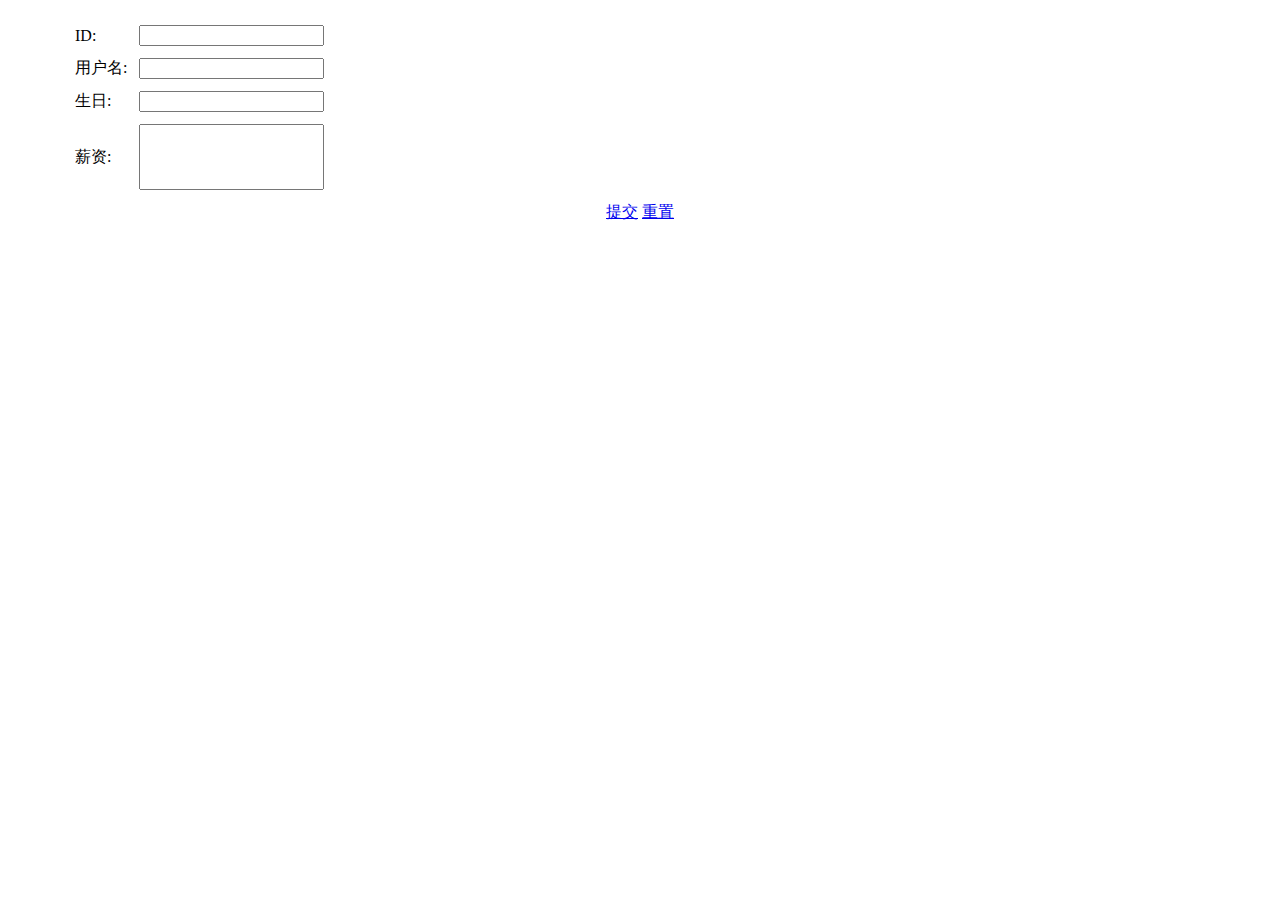
<file: src/main/webapp/oa/demo/addUser.html>
<!DOCTYPE html>
<html>
<head>
<meta charset="UTF-8">
<title>addUser</title>
</head>
<body>
	<!-- <div class="easyui-panel" title="New Topic" style="width:400px"> -->
		<div style="padding:10px 60px 20px 60px">
	    <form id="addUserForm" class="easyui-form" method="post" data-options="novalidate:true">
	    	<table cellpadding="5">
	    		<tr>
	    			<td>ID:</td>
	    			<td><input class="easyui-textbox" type="text" name="userId" data-options="required:true"></input></td>
	    		</tr>
	    		<tr>
	    			<td>用户名:</td>
	    			<td><input class="easyui-textbox" type="text" name="userName" data-options="required:true"></input></td>
	    		</tr>
	    		<tr>
	    			<td>生日:</td>
	    			<td><input class="easyui-datebox" type="text" name="userBirthday" data-options="required:true,formatter:myformatter,parser:myparser"></input></td>
	    		</tr>
	    		<tr>
	    			<td>薪资:</td>
	    			<td><input class="easyui-textbox" name="userSalary" data-options="multiline:true" style="height:60px"></input></td>
	    		</tr>
	    	</table>
	    </form>
	    <div style="text-align:center;padding:5px">
	    	<a href="javascript:void(0)" class="easyui-linkbutton" onclick="addUser()">提交</a>
	    	<a href="javascript:void(0)" class="easyui-linkbutton" onclick="clearForm()">重置</a>
	    </div>
	    </div>
	<!-- </div> -->
	<script type="text/javascript">
		function addUser(){
			//表单验证
			var validate = $("#addUserForm").form('enableValidation').form('validate');
			if(validate){ // 表单验证成功，则发送请求至后台
				$.ajax({
				   type: "POST",
				   url: App.baseURL+"/user/add", 
				   data: getFormJson("addUserForm"), // 获取表单数据并转为json
				   contentType:"application/json",
				   dataType:"json",
				   success:function(data,status){ // 操作成功回调函数
				     	if(0==data.code){
				     		// 操作成功提示框，3秒后自动消失
					     	$.messager.show({
								title:'提示',
								msg:'添加用户成功.',
								showType:'fade',
								timeout:3000,
								style:{
									right:'',
									top:document.body.scrollTop+document.documentElement.scrollTop,
									bottom:''
								}
							});
				     		//关闭dialog
				     		$("#addUserWin").dialog("close");
				     		// 刷新列表
				     		$("#dataGrid").datagrid("reload");
				     	}else{
				     		//返回码不是0，显示失败原因
				     		$.messager.alert("错误",data.msg,"error");
				     	}
				   },
				   error:function(){
					   $.messager.alert("错误","请求失败！","error");
				   }
				});
			}
		};
		
		//重置表单
		function clearForm() {
			$('#addUserForm').form('clear');
		};
	</script>
</body>
</html>
</file>
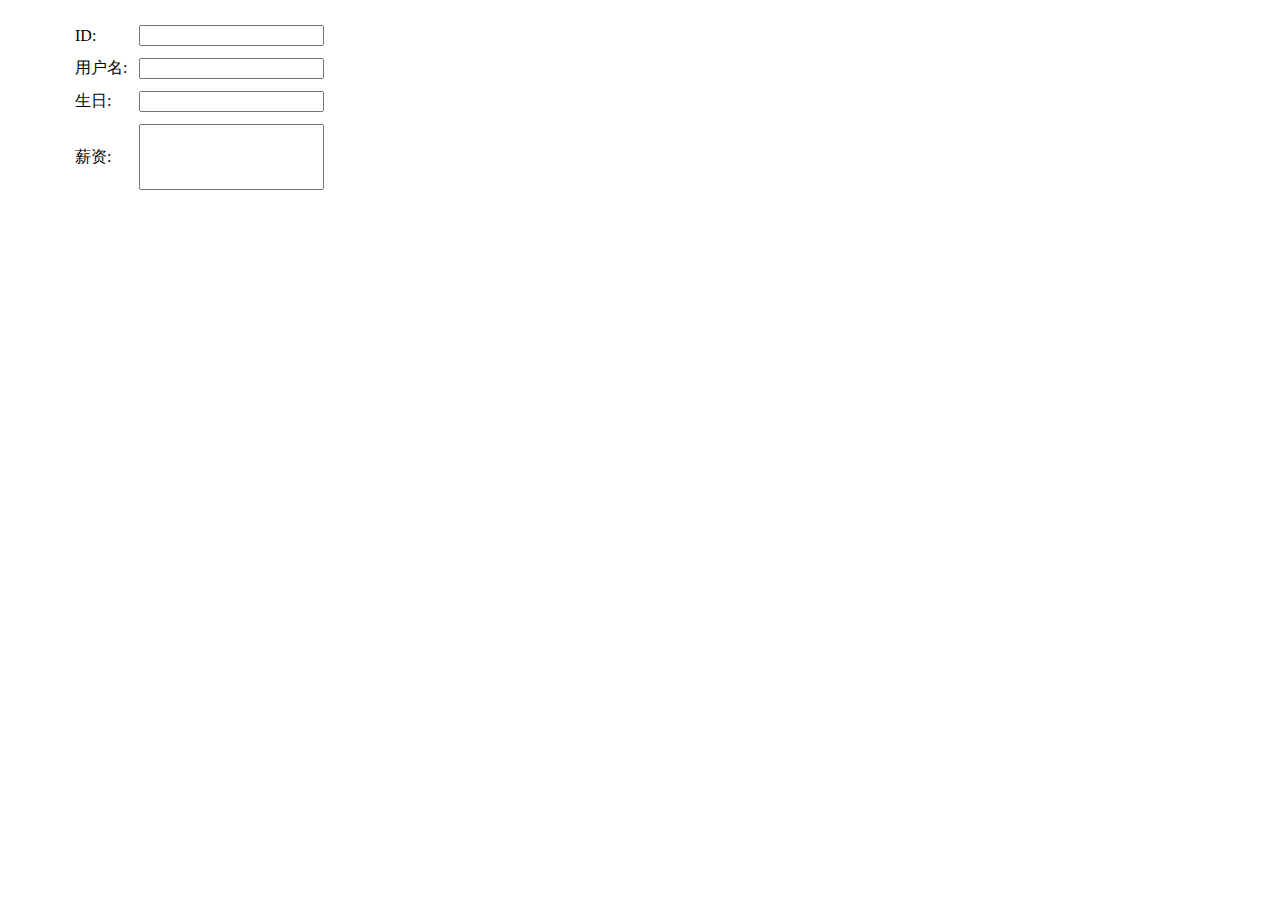
<file: src/main/webapp/oa/demo/editOrViewUser.html>
<!DOCTYPE html>
<html>
<head>
<meta charset="UTF-8">
<title>viewUser</title>
</head>
<body>
	<div style="padding:10px 60px 20px 60px">
    <form id="editOrViewUserForm" class="easyui-form" data-options="novalidate:true">
    	<table cellpadding="5">
    		<tr>
    			<td>ID:</td>
    			<td><input class="easyui-textbox" type="text" id="v_userId" name="userId" data-options="required:true"></input></td>
    		</tr>
    		<tr>
    			<td>用户名:</td>
    			<td><input class="easyui-textbox" type="text" id="v_userName" name="userName" data-options="required:true"></input></td>
    		</tr>
    		<tr>
    			<td>生日:</td>
    			<td><input class="easyui-datebox" type="text" id="v_userBirthday" name="userBirthday" data-options="required:true,formatter:myformatter,parser:myparser"></input></td>
    		</tr>
    		<tr>
    			<td>薪资:</td>
    			<td><input class="easyui-textbox" id="v_userSalary" name="userSalary" data-options="multiline:true" style="height:60px"></input></td>
    		</tr>
    	</table>
    </form>
    <div id='btnDiv' style="text-align:center;padding:5px;display: none;">
    	<a href="javascript:void(0)" class="easyui-linkbutton" onclick="editUser()">提交</a>
    	<a href="javascript:void(0)" class="easyui-linkbutton" onclick="clearForm()">重置</a>
    </div>
    </div>
	<script type="text/javascript">
		//页面入口
		$(document).ready(function(){ 
			init();
		});
		
		//根据ID查询用户详情
		function init(){
			//获得所有选中的行数据数组
			var selrows = $("#dataGrid").datagrid("getSelections");
			var id = selrows[0].userId; //id
			$.ajax({
				   type: "GET",
				   url: App.baseURL+"/single/"+id, 
				   contentType:"application/json",
				   dataType:"json",
				   success:function(data,status){
					   console.log(JSON.stringify(data));
					   //$("#editOrViewUserForm").formfill(data);
					   formfill(data);//表单赋值
				   }
			});
		}
		
		// 表单填充
		function formfill(data){
			$("#v_userId").textbox("setValue", data.userId);
			$('#v_userName').textbox('setValue', data.userName);
			$('#v_userBirthday').datebox('setValue', data.userBirthday);
			$('#v_userSalary').textbox('setValue', data.userSalary);
			var readOnlyFlag = true;
			if("view" == optType){// 查看页面，所有组件设置为只读；并删除提交、重置按钮
				readOnlyFlag = true;
				$("#btnDiv").hide();
			}else{
				readOnlyFlag = false;
				$("#btnDiv").show();
			}
			$("#v_userId").textbox("readonly", readOnlyFlag);
			$('#v_userName').textbox('readonly', readOnlyFlag);
			$('#v_userBirthday').datebox('readonly', readOnlyFlag);
			$('#v_userSalary').textbox('readonly', readOnlyFlag);
		}
		
		function editUser(){
			//表单验证
			var validate = $("#addUserForm").form('enableValidation').form('validate');
			if(validate){ // 表单验证成功，则发送请求至后台
				$.ajax({
				   type: "PUT",
				   url: App.baseURL+"/user/edit", 
				   data: getFormJson("editOrViewUserForm"), // 获取表单数据并转为json
				   contentType:"application/json",
				   dataType:"json",
				   success:function(data,status){ // 操作成功回调函数
				     	if(0==data.code){
				     		// 操作成功提示框，3秒后自动消失
					     	$.messager.show({
								title:'提示',
								msg:'修改用户成功.',
								showType:'fade',
								timeout:3000,
								style:{
									right:'',
									top:document.body.scrollTop+document.documentElement.scrollTop,
									bottom:''
								}
							});
				     		//关闭dialog
				     		$("#editOrViewUserWin").dialog("close");
				     		// 刷新列表
				     		$("#dataGrid").datagrid("reload");
				     	}else{
				     		//返回码不是0，显示失败原因
				     		$.messager.alert("错误",data.msg,"error");
				     	}
				   },
				   error:function(){
					   $.messager.alert("错误","请求失败！","error");
				   }
				});
			}
		};
		
		//重置表单
		function clearForm() {
			$('#editOrViewUserForm').form('clear');
		};
	</script>
</body>
</html>
</file>
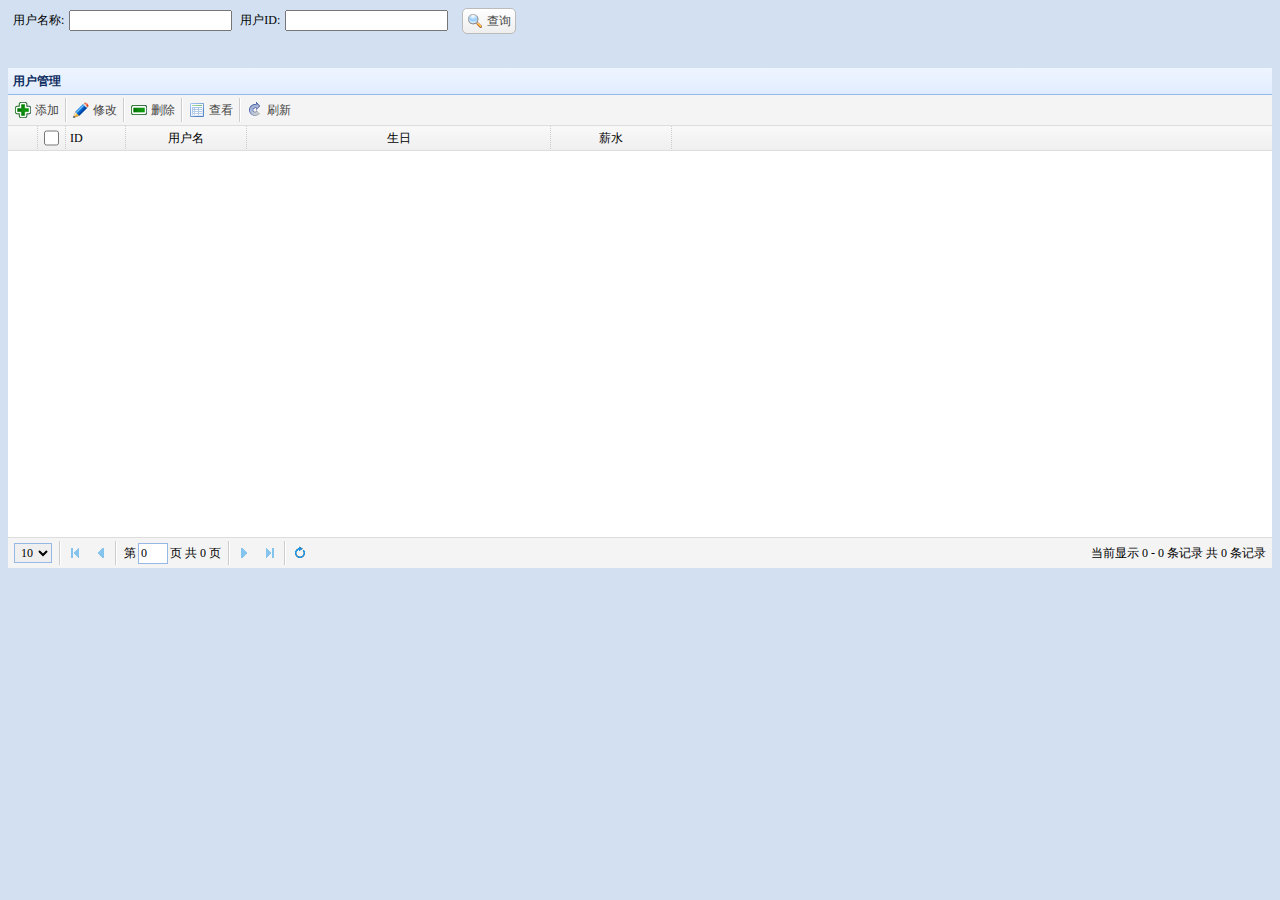
<file: src/main/webapp/oa/demo/userList.html>
<!DOCTYPE html>
<html>
<head>
<meta charset="UTF-8">
<title>用户列表</title>
<link href="../../css/default.css" rel="stylesheet" type="text/css" />
<link rel="stylesheet" type="text/css" href="../../js/themes/default/easyui.css" />
<link rel="stylesheet" type="text/css" href="../../js/themes/icon.css" />
<link rel="stylesheet" type="text/css" href="../../js/themes/IconExtension.css" />
<script type="text/javascript" src="../../js/jquery.min.js"></script>
<script type="text/javascript" src="../../js/jquery.easyui.min.js"></script>
<script type="text/javascript" src='../../js/outlook.js'></script>
<script type="text/javascript" src="../common/Common.js"></script>
<script type="text/javascript" src="userList.js"></script>
</head>
<body>
<!--条件查询 -->  
<div data-options="region:'north',split:false,border:false,title:'查询条件',collapsed:false,iconCls:'icon-search'" style="height:60px;margin:5px 5px 0 5px">  
        用户名称:<input type="text"  name="userName" id="userName" class="easyui-validatebox" maxlength="10" style="height:15px;margin:0 5px 0 5px" />  
        用户ID:<input type="text"  name="userId" id="userId" class="easyui-validatebox" maxlength="50" style="height:15px;margin:0 5px 0 5px" />  
       &nbsp;&nbsp;<a href="javascript:void(0)" class="easyui-linkbutton" data-options="iconCls:'icon-search'"  onclick="Search()">查询</a>  
    </div>  
  
<!--数据展示 -->  
<div data-options="region:'center',fit:true,split:false,border:false" >  
    <table  id="dataGrid" style="width:100%"></table>  
</div>

<!-- 新增用户窗口 --> 
<div id="addUserWin"></div> 

<!-- 编辑/查看用户窗口 --> 
<div id="editOrViewUserWin"></div> 
</body>
</html>
</file>
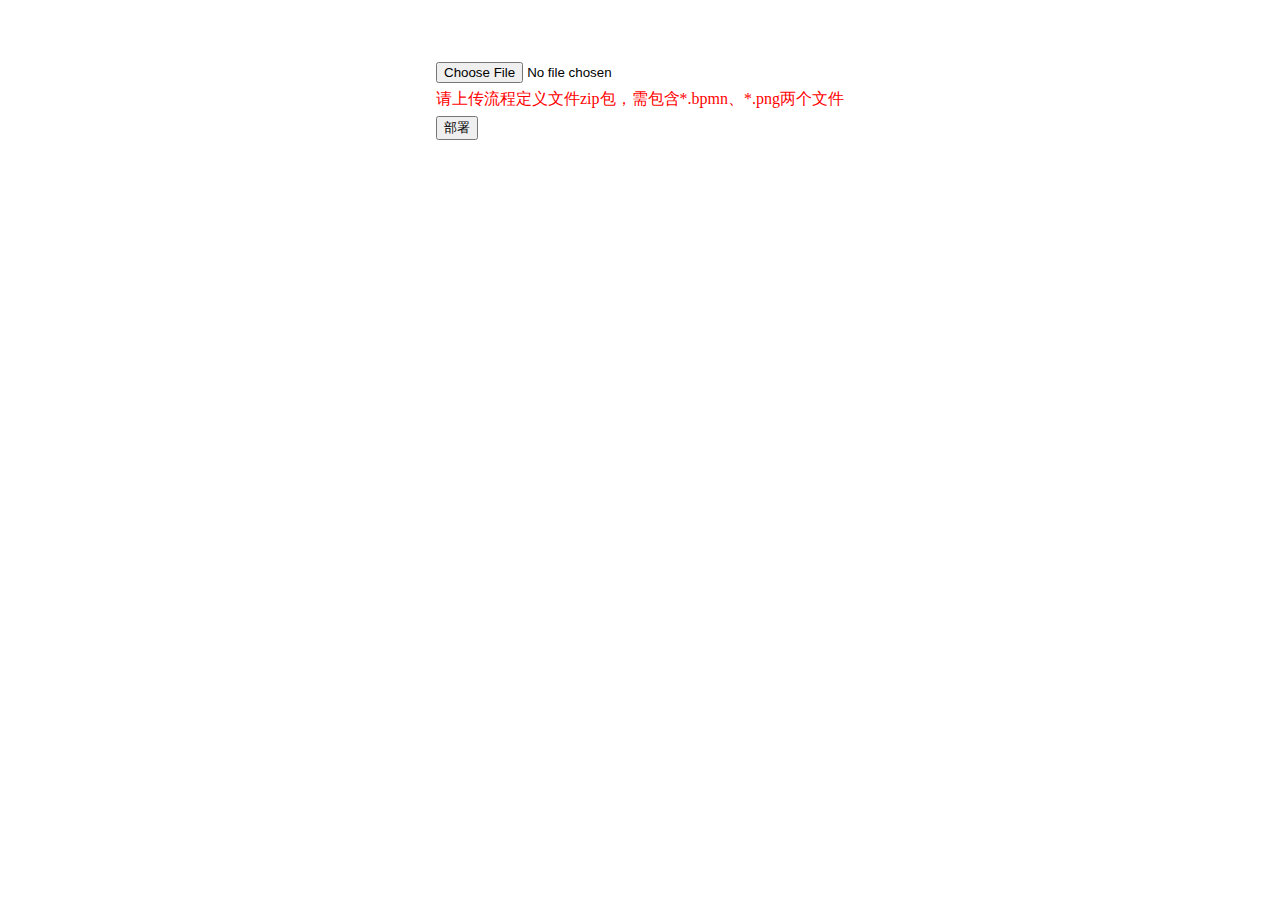
<file: src/main/webapp/oa/workflow/addProcessDeploy.html>
<!DOCTYPE html>
<html>
<head>
<meta charset="UTF-8">
<title>Insert title here</title>
<script type="text/javascript" src="../../js/jquery.min.js"></script>
<script type="text/javascript" src="../common/Common.js"></script>
<script type="text/javascript" src='../../js/jquery.form.js'></script>
</head>
<body>
<div style="padding:50px 50px">
<form id="uploadForm" action="" enctype="multipart/form-data" method="post">
	<!-- <input class="easyui-textbox" type="text" name="deployName" data-options="required:true"></input>
	<input type="file" name="file"/>
	<input type="button" value="部署" onclick="upload()"></input> -->
	<table cellpadding="2" align="center">
   		<!-- <tr>
   			<td>部署名称:</td>
   			<td><input class="easyui-textbox" type="text" name="deployName" data-options="required:true"></input></td>
   		</tr> -->
   		<tr>
   			<td colspan="2"><input type="file" name="file"/></td>
   		</tr>
   		<tr>
   			<td colspan="2"><label style="color: red;">请上传流程定义文件zip包，需包含*.bpmn、*.png两个文件</label></td>
   		</tr>
   		<tr>
   			<td colspan="2" align="left"><input type="button" value="部署" onclick="upload()"></input></td>
   		</tr>
   	</table>
</form>
</div>
<script type="text/javascript">
	function upload(){
		 //$('#uploadForm').attr("action", App.baseURL+"/workflow/deploy").submit();
		 /* var options = { 
	        url: App.baseURL+"/workflow/deploy",
	        success: function(responseText, statusText, xhr, $form){
	        	console.log(responseText);
	        	debugger;
	        },
	        type: "post"
	        //dataType:"json"
	    }; 
	    $('#uploadForm').ajaxForm(options); */
    
		 var options  = {      
             url:App.baseURL+"/workflow/deploy",      
             type:'post',      
             success:function(data){    
            	 if(0==data.code){
            		 $.messager.show({
							title:'提示',
							msg:'流程部署成功.',
							showType:'fade',
							timeout:3000,
							style:{
								right:'',
								top:document.body.scrollTop+document.documentElement.scrollTop,
								bottom:''
							}
						});
            		//关闭dialog
		     		$("#deployWin").dialog("close");
            	 	//部署成功，刷新列表
            	 	$("#deploymentDataGrid").datagrid("reload");
            	 }else{
            		//返回码不是0，显示失败原因
			     	$.messager.alert("错误",data.msg,"error");
            	 }
             }      
         };      
		 $('#uploadForm').ajaxSubmit(options);   
	}
</script>
</body>
</html>
</file>
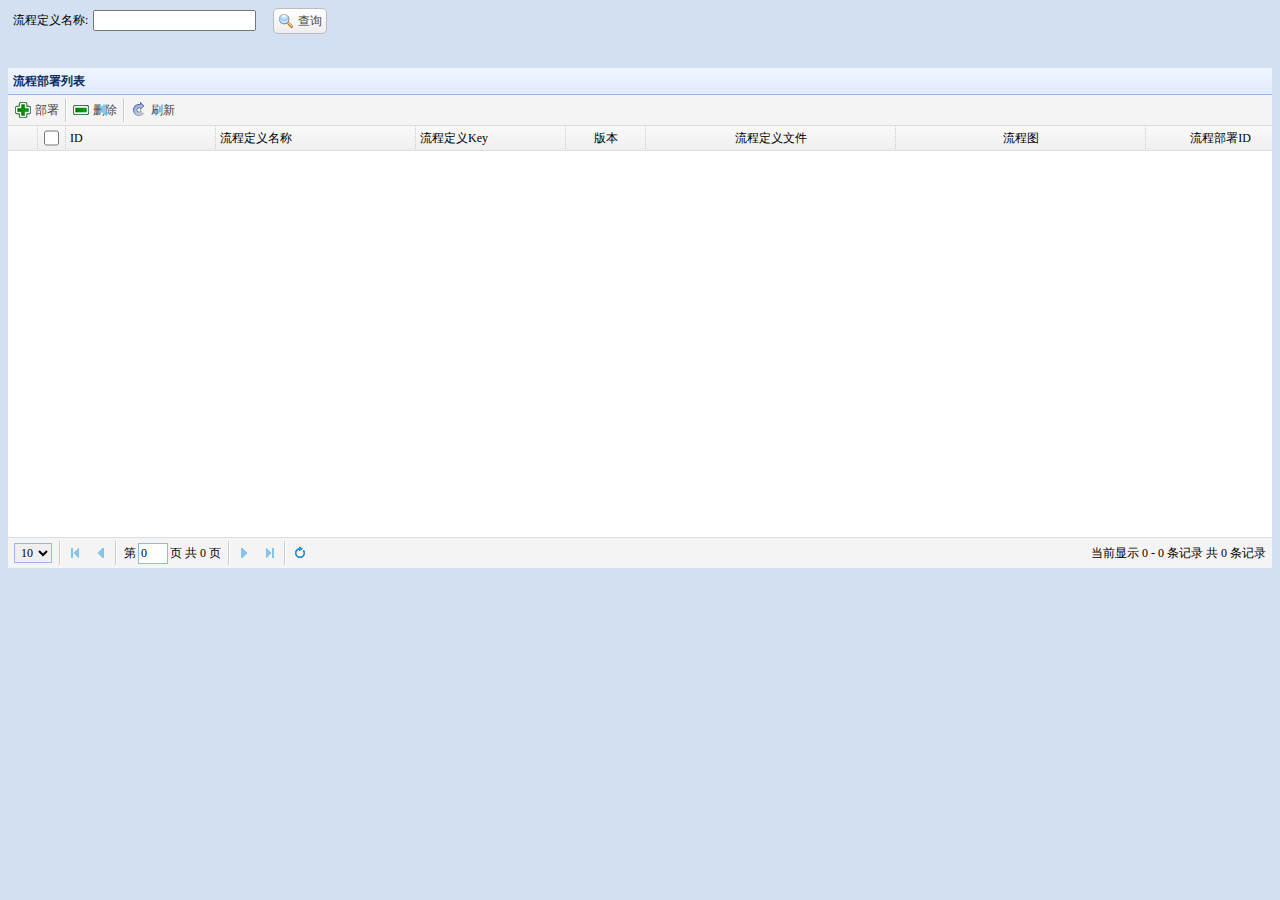
<file: src/main/webapp/oa/workflow/deployList.html>
<!DOCTYPE html>
<html>
<head>
<meta charset="UTF-8">
<title>用户列表</title>
<link href="../../css/default.css" rel="stylesheet" type="text/css" />
<link rel="stylesheet" type="text/css" href="../../js/themes/default/easyui.css" />
<link rel="stylesheet" type="text/css" href="../../js/themes/icon.css" />
<link rel="stylesheet" type="text/css" href="../../js/themes/IconExtension.css" />
<script type="text/javascript" src="../../js/jquery.min.js"></script>
<script type="text/javascript" src="../../js/jquery.easyui.min.js"></script>
<script type="text/javascript" src='../../js/outlook.js'></script>
<script type="text/javascript" src='../../js/jquery.form.js'></script>
<script type="text/javascript" src="../common/Common.js"></script>
<script type="text/javascript" src="deployList.js"></script>
</head>
<body>
<!--条件查询 -->  
<div data-options="region:'north',split:false,border:false,title:'查询条件',collapsed:false,iconCls:'icon-search'" style="height:60px;margin:5px 5px 0 5px">  
        流程定义名称:<input type="text"  name="name" id="processDefinitionName" class="easyui-validatebox" maxlength="20" style="height:15px;margin:0 5px 0 5px" />  
       &nbsp;&nbsp;
       <a href="javascript:void(0)" class="easyui-linkbutton" data-options="iconCls:'icon-search'"  onclick="Search()">查询</a>  
</div>  
  
<!--数据展示 -->  
<div data-options="region:'center',fit:true,split:false,border:false" >  
    <table  id="deploymentDataGrid" style="width:100%"></table>  
</div>

<!-- 新增部署流程窗口 --> 
<div id="deployWin"></div> 

<!-- 编辑/查看窗口 --> 
<div id="editOrViewUserWin"></div> 
</body>
</html>
</file>
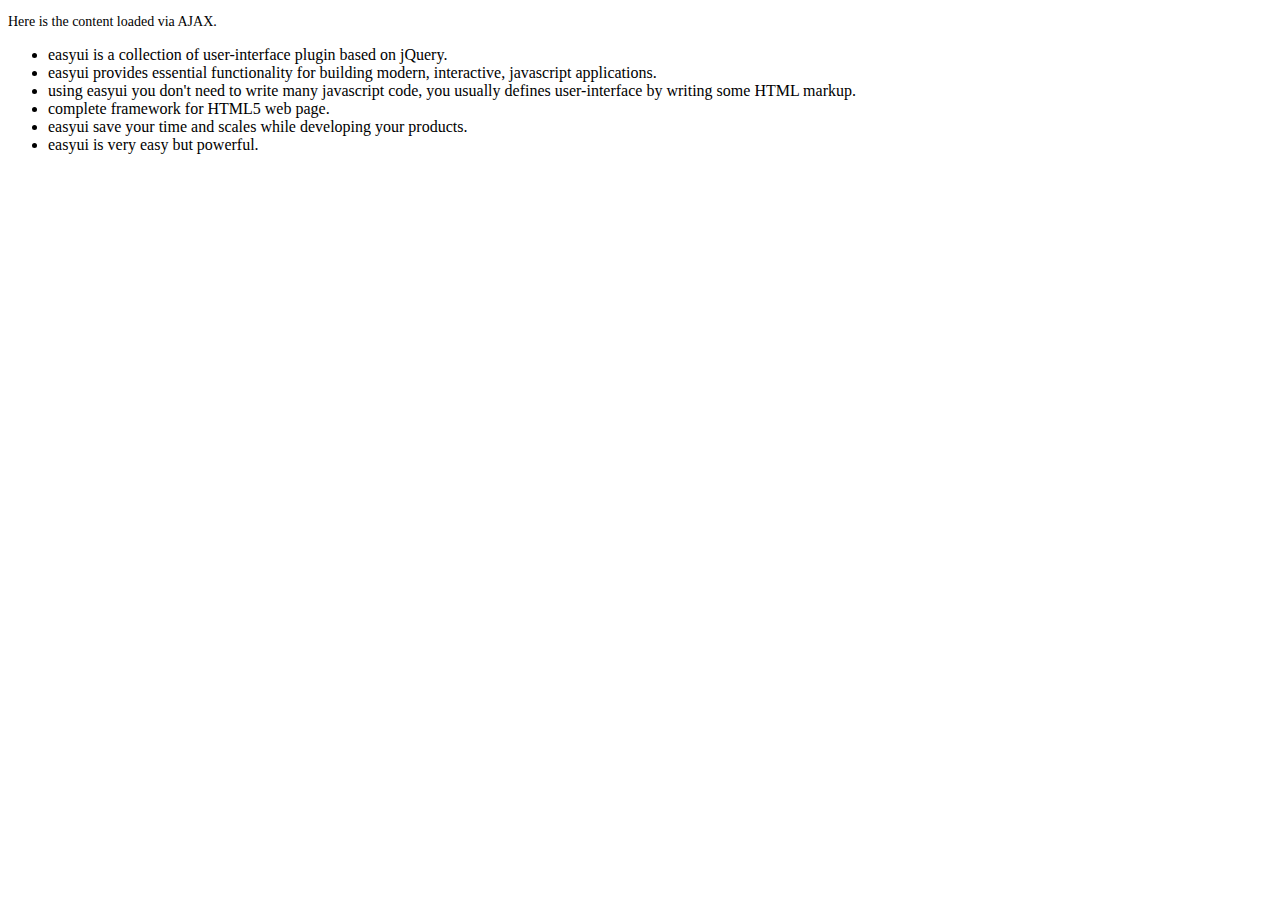
<file: src/main/webapp/js/demo-mobile/accordion/_content.html>
<!DOCTYPE html>
<html>
<head>
	<meta charset="UTF-8">
	<title>AJAX Content</title>
</head>
<body>
	<p style="font-size:14px">Here is the content loaded via AJAX.</p>
	<ul>
		<li>easyui is a collection of user-interface plugin based on jQuery.</li>
		<li>easyui provides essential functionality for building modern, interactive, javascript applications.</li>
		<li>using easyui you don't need to write many javascript code, you usually defines user-interface by writing some HTML markup.</li>
		<li>complete framework for HTML5 web page.</li>
		<li>easyui save your time and scales while developing your products.</li>
		<li>easyui is very easy but powerful.</li>
	</ul>
</body>
</html>
</file>
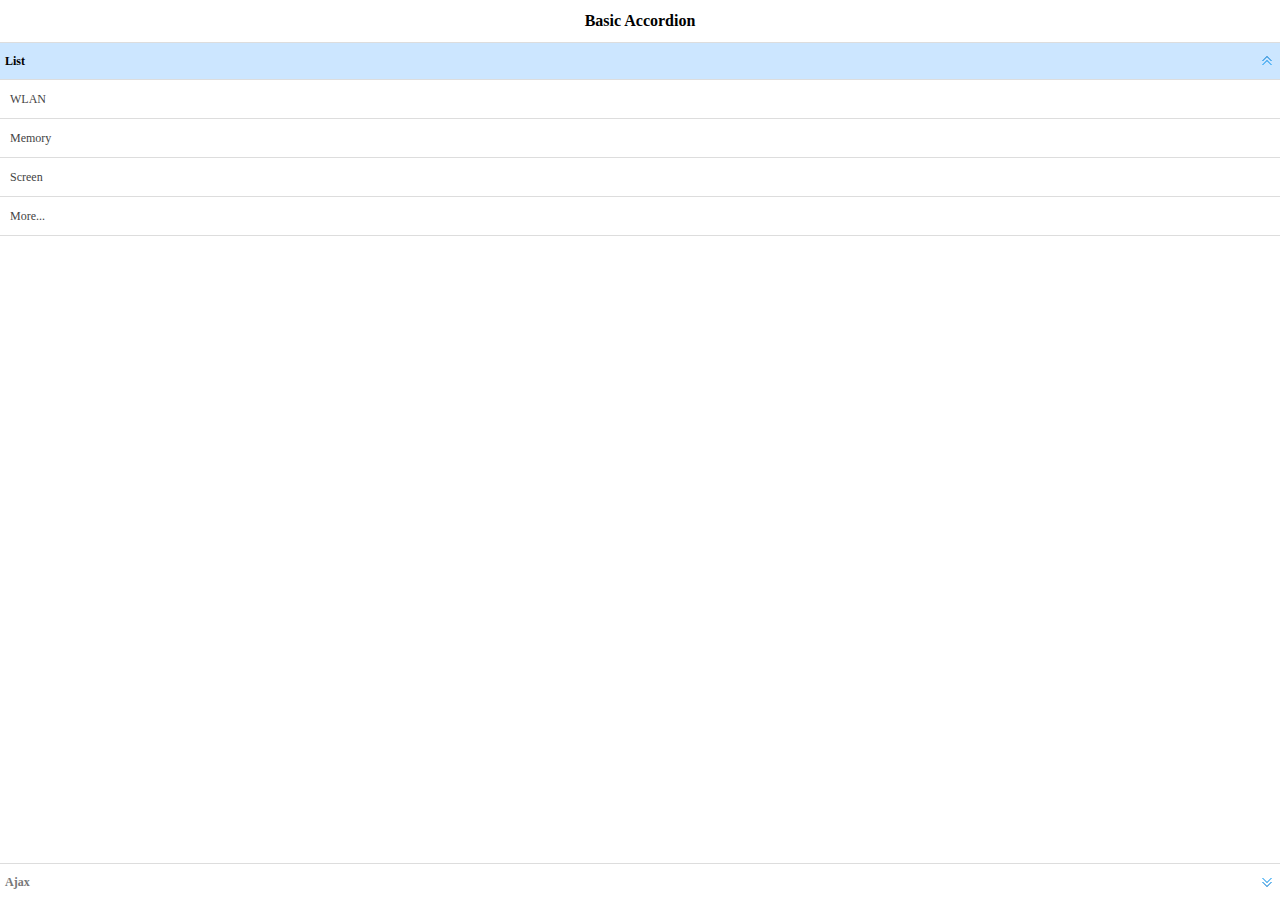
<file: src/main/webapp/js/demo-mobile/accordion/basic.html>
<!doctype html><html><head>    <meta charset="UTF-8">  	<meta name="viewport" content="initial-scale=1.0, maximum-scale=1.0, user-scalable=no">    <title>Basic Accordion - jQuery EasyUI Mobile Demo</title>      <link rel="stylesheet" type="text/css" href="../../themes/metro/easyui.css">      <link rel="stylesheet" type="text/css" href="../../themes/mobile.css">      <link rel="stylesheet" type="text/css" href="../../themes/icon.css">      <script type="text/javascript" src="../../jquery.min.js"></script>      <script type="text/javascript" src="../../jquery.easyui.min.js"></script>     <script type="text/javascript" src="../../jquery.easyui.mobile.js"></script> </head><body>	<div class="easyui-navpanel">		<header>			<div class="m-toolbar">				<span class="m-title">Basic Accordion</span>			</div>		</header>		<div class="easyui-accordion" fit="true" border="false">			<div title="List">				<ul class="m-list">					<li>WLAN</li>					<li>Memory</li>					<li>Screen</li>					<li>More...</li>				</ul>			</div>			<div title="Ajax" href="_content.html" style="padding:10px"></div>		</div>	</div></body>	</html>
</file>
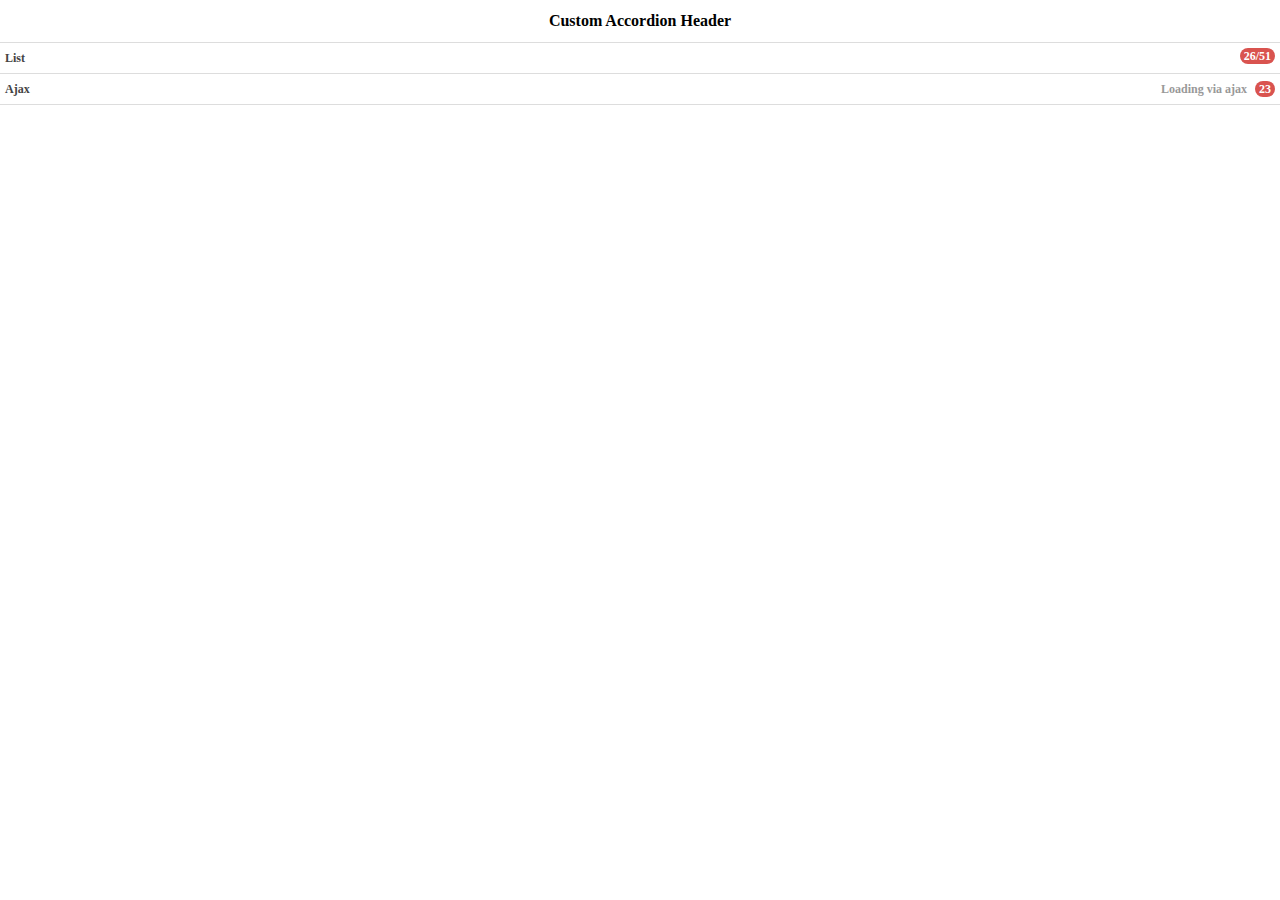
<file: src/main/webapp/js/demo-mobile/accordion/header.html>
<!doctype html><html><head>    <meta charset="UTF-8">  	<meta name="viewport" content="initial-scale=1.0, maximum-scale=1.0, user-scalable=no">    <title>Custom Accordion Header - jQuery EasyUI Mobile Demo</title>      <link rel="stylesheet" type="text/css" href="../../themes/metro/easyui.css">      <link rel="stylesheet" type="text/css" href="../../themes/mobile.css">      <link rel="stylesheet" type="text/css" href="../../themes/icon.css">      <script type="text/javascript" src="../../jquery.min.js"></script>      <script type="text/javascript" src="../../jquery.easyui.min.js"></script>     <script type="text/javascript" src="../../jquery.easyui.mobile.js"></script> </head><body>	<div class="easyui-navpanel">		<header>			<div class="m-toolbar">				<span class="m-title">Custom Accordion Header</span>			</div>		</header>		<div class="easyui-accordion" data-options="fit:true,border:false,selected:-1">			<div>				<header>					<div class="hh-inner">						<span>List</span>						<span class="m-badge" style="float:right">26/51</span>					</div>				</header>				<ul class="m-list">					<li>WLAN</li>					<li>Memory</li>					<li>Screen</li>					<li>More...</li>				</ul>			</div>			<div href="_content.html" style="padding:10px">				<header>					<div class="hh-inner">						<span>Ajax</span>						<span style="float:right">							<span style="color:#999;margin-right:5px">Loading via ajax</span>							<span class="m-badge">23</span>						</span>					</div>				</header>			</div>		</div>	</div>	<style scoped>		.hh-inner{			position: relative;			line-height: 20px;			background: #fff;			font-weight: bold;			margin: -5px;			padding: 5px;		}	</style></body>	</html>
</file>
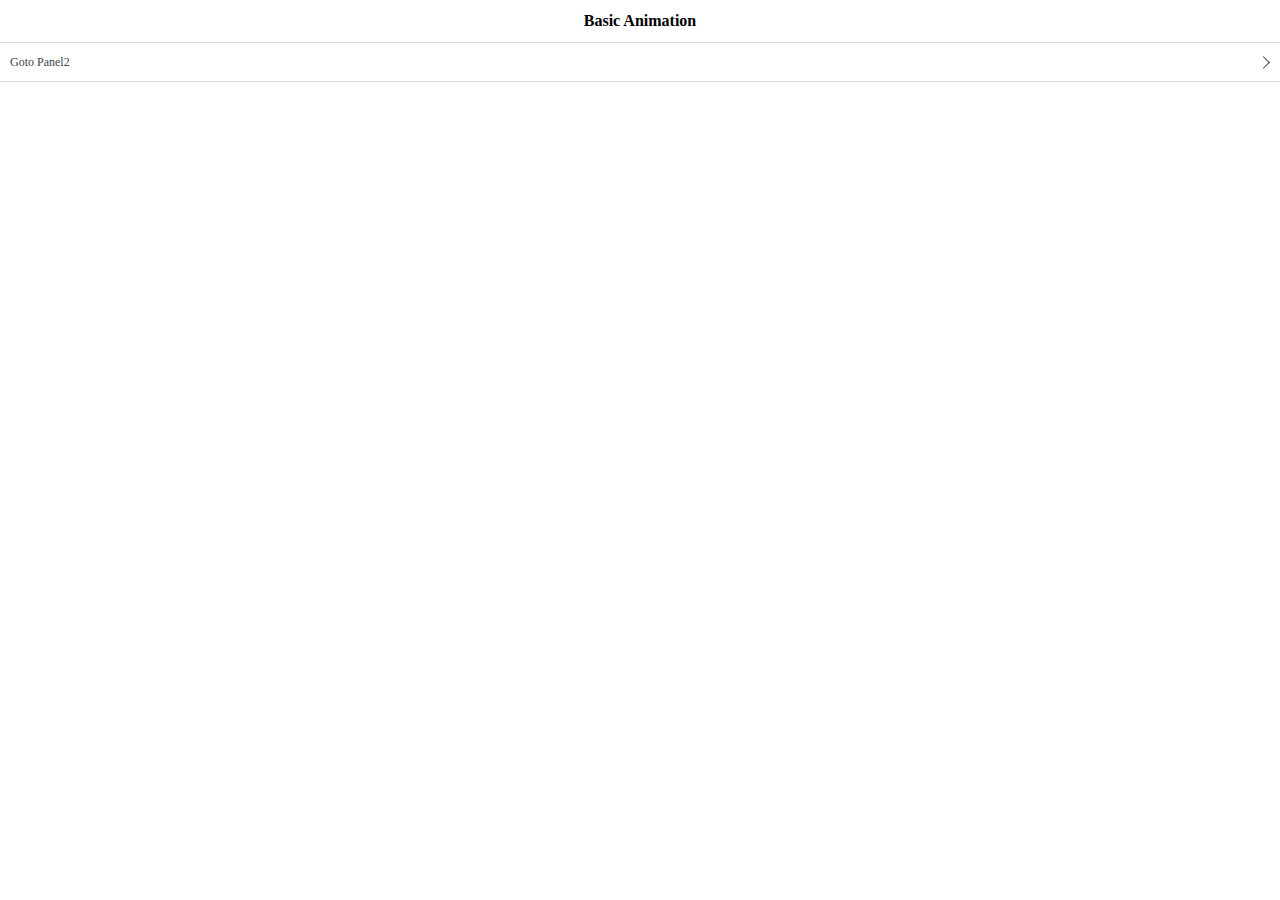
<file: src/main/webapp/js/demo-mobile/animation/basic.html>
<!doctype html><html><head>    <meta charset="UTF-8">  	<meta name="viewport" content="initial-scale=1.0, maximum-scale=1.0, user-scalable=no">    <title>Basic Animation - jQuery EasyUI Mobile Demo</title>      <link rel="stylesheet" type="text/css" href="../../themes/metro/easyui.css">      <link rel="stylesheet" type="text/css" href="../../themes/mobile.css">      <link rel="stylesheet" type="text/css" href="../../themes/icon.css">      <script type="text/javascript" src="../../jquery.min.js"></script>      <script type="text/javascript" src="../../jquery.easyui.min.js"></script>     <script type="text/javascript" src="../../jquery.easyui.mobile.js"></script> </head><body>	<div class="easyui-navpanel">		<header>			<div class="m-toolbar">				<span class="m-title">Basic Animation</span>			</div>		</header>		<ul class="m-list">			<li><a href="#p2">Goto Panel2</a></li>		</ul>	</div>	<div id="p2" class="easyui-navpanel">		<header>			<div class="m-toolbar">				<div class="m-left">					<a href="#" class="easyui-linkbutton m-back" data-options="plain:true,outline:true,back:true">Back</a>				</div>				<div class="m-title">Panel2</div>			</div>		</header>		<ul class="m-list">			<li><a href="#p3">Goto Panel3</a></li>		</ul>	</div>	<div id="p3" class="easyui-navpanel">		<header>			<div class="m-toolbar">				<div class="m-left">					<a href="#" class="easyui-linkbutton m-back" data-options="plain:true,outline:true,back:true">Back</a>				</div>				<div class="m-title">Panel3</div>			</div>		</header>		<div style="padding:20px 10px">			<p>Panel3 Content.</p>		</div>	</div></body>	</html>
</file>
<file: src/main/webapp/css/default.css>
﻿*{font-size:12px; font-family:Tahoma,Verdana,微软雅黑,新宋体}
body{background:#D2E0F2; }
a{ color:Black; text-decoration:none;}
a:hover{ color:Red; text-decoration:underline;}
.textbox03 {border: #878787 1px solid;padding: 4px 3px;font:Verdana, Geneva, sans-serif,宋体;line-height: 14px; background-color: #fff;  height: auto; font-size: 14px;  font-weight: bold; width: 190px; }

.txt01{font:Verdana, Geneva, sans-serif,宋体;padding:3px 2px 2px 2px; border-width:1px; border-color:#ddd;  color:#000;}
.txt {border: #878787 1px solid;padding: 4px 3px;font:Verdana, Geneva, sans-serif,宋体;line-height: 14px; background-color: #fff;  height: auto; font-size: 14px;}
.footer{text-align:center;color:#15428B; margin:0px; padding:0px;line-height:23px; font-weight:bold;}

.head a{color:White;text-decoration:underline;}

.easyui-accordion ul{list-style-type:none;margin:0px; padding:10px;}
.easyui-accordion ul li{ padding:0px;}
.easyui-accordion ul li a{line-height:24px;}
.easyui-accordion ul li div{margin:2px 0px;padding-left:10px;padding-top:2px;}
.easyui-accordion ul li div.hover{border:1px dashed #99BBE8; background:#E0ECFF;cursor:pointer;}
.easyui-accordion ul li div.hover a{color:#416AA3;}
.easyui-accordion ul li div.selected{border:1px solid #99BBE8; background:#E0ECFF;cursor:default;}
.easyui-accordion ul li div.selected a{color:#416AA3; font-weight:bold;}



.icon{ background:url(../images/tabicons.png) no-repeat;width:18px; line-height:18px; display:inline-block;}
.icon-sys{ background-position:0px -200px;}
.icon-set{ background-position:-380px -200px;}
.icon-add{background-position: -20px 0px;}
.icon-add1{background:url('icon/edit_add.png') no-repeat;}
.icon-nav{background-position: -100px -20px; }
.icon-users{background-position: -100px -480px;}
.icon-role{background-position: -360px -200px;}
.icon-set{background-position: -380px -200px;}
.icon-log{background-position: -380px -80px;}
.icon-delete16{background:url('icon/delete.gif') no-repeat;width:18px; line-height:18px; display:inline-block;}
.icon-delete{ background-position:-140px -120px;}
.icon-edit{ background-position:-380px -320px;}
.icon-magic{ background-position:0px -500px;}
.icon-database{ background-position:-20px -140px;}
.icon-expand{ background:url('/images/coll2.gif') no-repeat;}
.icon-collapse{ background:url('/images/coll3.gif') no-repeat;}
</file>
<file: src/main/webapp/js/themes/default/easyui.css>
.panel {
  overflow: hidden;
  text-align: left;
  margin: 0;
  border: 0;
  -moz-border-radius: 0 0 0 0;
  -webkit-border-radius: 0 0 0 0;
  border-radius: 0 0 0 0;
}
.panel-header,
.panel-body {
  border-width: 1px;
  border-style: solid;
}
.panel-header {
  padding: 5px;
  position: relative;
}
.panel-title {
  background: url('images/blank.gif') no-repeat;
}
.panel-header-noborder {
  border-width: 0 0 1px 0;
}
.panel-body {
  overflow: auto;
  border-top-width: 0;
  padding: 0;
}
.panel-body-noheader {
  border-top-width: 1px;
}
.panel-body-noborder {
  border-width: 0px;
}
.panel-body-nobottom {
  border-bottom-width: 0;
}
.panel-with-icon {
  padding-left: 18px;
}
.panel-icon,
.panel-tool {
  position: absolute;
  top: 50%;
  margin-top: -8px;
  height: 16px;
  overflow: hidden;
}
.panel-icon {
  left: 5px;
  width: 16px;
}
.panel-tool {
  right: 5px;
  width: auto;
}
.panel-tool a {
  display: inline-block;
  width: 16px;
  height: 16px;
  opacity: 0.6;
  filter: alpha(opacity=60);
  margin: 0 0 0 2px;
  vertical-align: top;
}
.panel-tool a:hover {
  opacity: 1;
  filter: alpha(opacity=100);
  background-color: #eaf2ff;
  -moz-border-radius: 3px 3px 3px 3px;
  -webkit-border-radius: 3px 3px 3px 3px;
  border-radius: 3px 3px 3px 3px;
}
.panel-loading {
  padding: 11px 0px 10px 30px;
}
.panel-noscroll {
  overflow: hidden;
}
.panel-fit,
.panel-fit body {
  height: 100%;
  margin: 0;
  padding: 0;
  border: 0;
  overflow: hidden;
}
.panel-loading {
  background: url('images/loading.gif') no-repeat 10px 10px;
}
.panel-tool-close {
  background: url('images/panel_tools.png') no-repeat -16px 0px;
}
.panel-tool-min {
  background: url('images/panel_tools.png') no-repeat 0px 0px;
}
.panel-tool-max {
  background: url('images/panel_tools.png') no-repeat 0px -16px;
}
.panel-tool-restore {
  background: url('images/panel_tools.png') no-repeat -16px -16px;
}
.panel-tool-collapse {
  background: url('images/panel_tools.png') no-repeat -32px 0;
}
.panel-tool-expand {
  background: url('images/panel_tools.png') no-repeat -32px -16px;
}
.panel-header,
.panel-body {
  border-color: #95B8E7;
}
.panel-header {
  background-color: #E0ECFF;
  background: -webkit-linear-gradient(top,#EFF5FF 0,#E0ECFF 100%);
  background: -moz-linear-gradient(top,#EFF5FF 0,#E0ECFF 100%);
  background: -o-linear-gradient(top,#EFF5FF 0,#E0ECFF 100%);
  background: linear-gradient(to bottom,#EFF5FF 0,#E0ECFF 100%);
  background-repeat: repeat-x;
  filter: progid:DXImageTransform.Microsoft.gradient(startColorstr=#EFF5FF,endColorstr=#E0ECFF,GradientType=0);
}
.panel-body {
  background-color: #ffffff;
  color: #000000;
  font-size: 12px;
}
.panel-title {
  font-size: 12px;
  font-weight: bold;
  color: #0E2D5F;
  height: 16px;
  line-height: 16px;
}
.panel-footer {
  border: 1px solid #95B8E7;
  overflow: hidden;
  background: #F4F4F4;
}
.panel-footer-noborder {
  border-width: 1px 0 0 0;
}
.accordion {
  overflow: hidden;
  border-width: 1px;
  border-style: solid;
}
.accordion .accordion-header {
  border-width: 0 0 1px;
  cursor: pointer;
}
.accordion .accordion-body {
  border-width: 0 0 1px;
}
.accordion-noborder {
  border-width: 0;
}
.accordion-noborder .accordion-header {
  border-width: 0 0 1px;
}
.accordion-noborder .accordion-body {
  border-width: 0 0 1px;
}
.accordion-collapse {
  background: url('images/accordion_arrows.png') no-repeat 0 0;
}
.accordion-expand {
  background: url('images/accordion_arrows.png') no-repeat -16px 0;
}
.accordion {
  background: #ffffff;
  border-color: #95B8E7;
}
.accordion .accordion-header {
  background: #E0ECFF;
  filter: none;
}
.accordion .accordion-header-selected {
  background: #ffe48d;
}
.accordion .accordion-header-selected .panel-title {
  color: #000000;
}
.window {
  overflow: hidden;
  padding: 5px;
  border-width: 1px;
  border-style: solid;
}
.window .window-header {
  background: transparent;
  padding: 0px 0px 6px 0px;
}
.window .window-body {
  border-width: 1px;
  border-style: solid;
  border-top-width: 0px;
}
.window .window-body-noheader {
  border-top-width: 1px;
}
.window .panel-body-nobottom {
  border-bottom-width: 0;
}
.window .window-header .panel-icon,
.window .window-header .panel-tool {
  top: 50%;
  margin-top: -11px;
}
.window .window-header .panel-icon {
  left: 1px;
}
.window .window-header .panel-tool {
  right: 1px;
}
.window .window-header .panel-with-icon {
  padding-left: 18px;
}
.window-proxy {
  position: absolute;
  overflow: hidden;
}
.window-proxy-mask {
  position: absolute;
  filter: alpha(opacity=5);
  opacity: 0.05;
}
.window-mask {
  position: absolute;
  left: 0;
  top: 0;
  width: 100%;
  height: 100%;
  filter: alpha(opacity=40);
  opacity: 0.40;
  font-size: 1px;
  overflow: hidden;
}
.window,
.window-shadow {
  position: absolute;
  -moz-border-radius: 5px 5px 5px 5px;
  -webkit-border-radius: 5px 5px 5px 5px;
  border-radius: 5px 5px 5px 5px;
}
.window-shadow {
  background: #ccc;
  -moz-box-shadow: 2px 2px 3px #cccccc;
  -webkit-box-shadow: 2px 2px 3px #cccccc;
  box-shadow: 2px 2px 3px #cccccc;
  filter: progid:DXImageTransform.Microsoft.Blur(pixelRadius=2,MakeShadow=false,ShadowOpacity=0.2);
}
.window,
.window .window-body {
  border-color: #95B8E7;
}
.window {
  background-color: #E0ECFF;
  background: -webkit-linear-gradient(top,#EFF5FF 0,#E0ECFF 20%);
  background: -moz-linear-gradient(top,#EFF5FF 0,#E0ECFF 20%);
  background: -o-linear-gradient(top,#EFF5FF 0,#E0ECFF 20%);
  background: linear-gradient(to bottom,#EFF5FF 0,#E0ECFF 20%);
  background-repeat: repeat-x;
  filter: progid:DXImageTransform.Microsoft.gradient(startColorstr=#EFF5FF,endColorstr=#E0ECFF,GradientType=0);
}
.window-proxy {
  border: 1px dashed #95B8E7;
}
.window-proxy-mask,
.window-mask {
  background: #ccc;
}
.window .panel-footer {
  border: 1px solid #95B8E7;
  position: relative;
  top: -1px;
}
.window-thinborder {
  padding: 0;
}
.window-thinborder .window-header {
  padding: 5px 5px 6px 5px;
}
.window-thinborder .window-body {
  border-width: 0px;
}
.window-thinborder .window-header .panel-icon,
.window-thinborder .window-header .panel-tool {
  margin-top: -9px;
  margin-left: 5px;
  margin-right: 5px;
}
.window-noborder {
  border: 0;
}
.dialog-content {
  overflow: auto;
}
.dialog-toolbar {
  position: relative;
  padding: 2px 5px;
}
.dialog-tool-separator {
  float: left;
  height: 24px;
  border-left: 1px solid #ccc;
  border-right: 1px solid #fff;
  margin: 2px 1px;
}
.dialog-button {
  position: relative;
  top: -1px;
  padding: 5px;
  text-align: right;
}
.dialog-button .l-btn {
  margin-left: 5px;
}
.dialog-toolbar,
.dialog-button {
  background: #F4F4F4;
  border-width: 1px;
  border-style: solid;
}
.dialog-toolbar {
  border-color: #95B8E7 #95B8E7 #dddddd #95B8E7;
}
.dialog-button {
  border-color: #dddddd #95B8E7 #95B8E7 #95B8E7;
}
.window-thinborder .dialog-toolbar {
  border-left: transparent;
  border-right: transparent;
  border-top-color: #F4F4F4;
}
.window-thinborder .dialog-button {
  top: 0px;
  padding: 5px 8px 8px 8px;
  border-left: transparent;
  border-right: transparent;
  border-bottom: transparent;
}
.l-btn {
  text-decoration: none;
  display: inline-block;
  overflow: hidden;
  margin: 0;
  padding: 0;
  cursor: pointer;
  outline: none;
  text-align: center;
  vertical-align: middle;
  line-height: normal;
}
.l-btn-plain {
  border-width: 0;
  padding: 1px;
}
.l-btn-left {
  display: inline-block;
  position: relative;
  overflow: hidden;
  margin: 0;
  padding: 0;
  vertical-align: top;
}
.l-btn-text {
  display: inline-block;
  vertical-align: top;
  width: auto;
  line-height: 24px;
  font-size: 12px;
  padding: 0;
  margin: 0 4px;
}
.l-btn-icon {
  display: inline-block;
  width: 16px;
  height: 16px;
  line-height: 16px;
  position: absolute;
  top: 50%;
  margin-top: -8px;
  font-size: 1px;
}
.l-btn span span .l-btn-empty {
  display: inline-block;
  margin: 0;
  width: 16px;
  height: 24px;
  font-size: 1px;
  vertical-align: top;
}
.l-btn span .l-btn-icon-left {
  padding: 0 0 0 20px;
  background-position: left center;
}
.l-btn span .l-btn-icon-right {
  padding: 0 20px 0 0;
  background-position: right center;
}
.l-btn-icon-left .l-btn-text {
  margin: 0 4px 0 24px;
}
.l-btn-icon-left .l-btn-icon {
  left: 4px;
}
.l-btn-icon-right .l-btn-text {
  margin: 0 24px 0 4px;
}
.l-btn-icon-right .l-btn-icon {
  right: 4px;
}
.l-btn-icon-top .l-btn-text {
  margin: 20px 4px 0 4px;
}
.l-btn-icon-top .l-btn-icon {
  top: 4px;
  left: 50%;
  margin: 0 0 0 -8px;
}
.l-btn-icon-bottom .l-btn-text {
  margin: 0 4px 20px 4px;
}
.l-btn-icon-bottom .l-btn-icon {
  top: auto;
  bottom: 4px;
  left: 50%;
  margin: 0 0 0 -8px;
}
.l-btn-left .l-btn-empty {
  margin: 0 4px;
  width: 16px;
}
.l-btn-plain:hover {
  padding: 0;
}
.l-btn-focus {
  outline: #0000FF dotted thin;
}
.l-btn-large .l-btn-text {
  line-height: 40px;
}
.l-btn-large .l-btn-icon {
  width: 32px;
  height: 32px;
  line-height: 32px;
  margin-top: -16px;
}
.l-btn-large .l-btn-icon-left .l-btn-text {
  margin-left: 40px;
}
.l-btn-large .l-btn-icon-right .l-btn-text {
  margin-right: 40px;
}
.l-btn-large .l-btn-icon-top .l-btn-text {
  margin-top: 36px;
  line-height: 24px;
  min-width: 32px;
}
.l-btn-large .l-btn-icon-top .l-btn-icon {
  margin: 0 0 0 -16px;
}
.l-btn-large .l-btn-icon-bottom .l-btn-text {
  margin-bottom: 36px;
  line-height: 24px;
  min-width: 32px;
}
.l-btn-large .l-btn-icon-bottom .l-btn-icon {
  margin: 0 0 0 -16px;
}
.l-btn-large .l-btn-left .l-btn-empty {
  margin: 0 4px;
  width: 32px;
}
.l-btn {
  color: #444;
  background: #fafafa;
  background-repeat: repeat-x;
  border: 1px solid #bbb;
  background: -webkit-linear-gradient(top,#ffffff 0,#eeeeee 100%);
  background: -moz-linear-gradient(top,#ffffff 0,#eeeeee 100%);
  background: -o-linear-gradient(top,#ffffff 0,#eeeeee 100%);
  background: linear-gradient(to bottom,#ffffff 0,#eeeeee 100%);
  background-repeat: repeat-x;
  filter: progid:DXImageTransform.Microsoft.gradient(startColorstr=#ffffff,endColorstr=#eeeeee,GradientType=0);
  -moz-border-radius: 5px 5px 5px 5px;
  -webkit-border-radius: 5px 5px 5px 5px;
  border-radius: 5px 5px 5px 5px;
}
.l-btn:hover {
  background: #eaf2ff;
  color: #000000;
  border: 1px solid #b7d2ff;
  filter: none;
}
.l-btn-plain {
  background: transparent;
  border-width: 0;
  filter: none;
}
.l-btn-outline {
  border-width: 1px;
  border-color: #b7d2ff;
  padding: 0;
}
.l-btn-plain:hover {
  background: #eaf2ff;
  color: #000000;
  border: 1px solid #b7d2ff;
  -moz-border-radius: 5px 5px 5px 5px;
  -webkit-border-radius: 5px 5px 5px 5px;
  border-radius: 5px 5px 5px 5px;
}
.l-btn-disabled,
.l-btn-disabled:hover {
  opacity: 0.5;
  cursor: default;
  background: #fafafa;
  color: #444;
  background: -webkit-linear-gradient(top,#ffffff 0,#eeeeee 100%);
  background: -moz-linear-gradient(top,#ffffff 0,#eeeeee 100%);
  background: -o-linear-gradient(top,#ffffff 0,#eeeeee 100%);
  background: linear-gradient(to bottom,#ffffff 0,#eeeeee 100%);
  background-repeat: repeat-x;
  filter: progid:DXImageTransform.Microsoft.gradient(startColorstr=#ffffff,endColorstr=#eeeeee,GradientType=0);
}
.l-btn-disabled .l-btn-text,
.l-btn-disabled .l-btn-icon {
  filter: alpha(opacity=50);
}
.l-btn-plain-disabled,
.l-btn-plain-disabled:hover {
  background: transparent;
  filter: alpha(opacity=50);
}
.l-btn-selected,
.l-btn-selected:hover {
  background: #ddd;
  filter: none;
}
.l-btn-plain-selected,
.l-btn-plain-selected:hover {
  background: #ddd;
}
.textbox {
  position: relative;
  border: 1px solid #95B8E7;
  background-color: #fff;
  vertical-align: middle;
  display: inline-block;
  overflow: hidden;
  white-space: nowrap;
  margin: 0;
  padding: 0;
  -moz-border-radius: 5px 5px 5px 5px;
  -webkit-border-radius: 5px 5px 5px 5px;
  border-radius: 5px 5px 5px 5px;
}
.textbox .textbox-text {
  font-size: 12px;
  border: 0;
  margin: 0;
  padding: 4px;
  white-space: normal;
  vertical-align: top;
  outline-style: none;
  resize: none;
  -moz-border-radius: 5px 5px 5px 5px;
  -webkit-border-radius: 5px 5px 5px 5px;
  border-radius: 5px 5px 5px 5px;
}
.textbox .textbox-text::-ms-clear,
.textbox .textbox-text::-ms-reveal {
  display: none;
}
.textbox textarea.textbox-text {
  white-space: pre-wrap;
}
.textbox .textbox-prompt {
  font-size: 12px;
  color: #aaa;
}
.textbox .textbox-bgicon {
  background-position: 3px center;
  padding-left: 21px;
}
.textbox .textbox-button,
.textbox .textbox-button:hover {
  position: absolute;
  top: 0;
  padding: 0;
  vertical-align: top;
  -moz-border-radius: 0 0 0 0;
  -webkit-border-radius: 0 0 0 0;
  border-radius: 0 0 0 0;
}
.textbox .textbox-button-right,
.textbox .textbox-button-right:hover {
  right: 0;
  border-width: 0 0 0 1px;
}
.textbox .textbox-button-left,
.textbox .textbox-button-left:hover {
  left: 0;
  border-width: 0 1px 0 0;
}
.textbox .textbox-button-top,
.textbox .textbox-button-top:hover {
  left: 0;
  border-width: 0 0 1px 0;
}
.textbox .textbox-button-bottom,
.textbox .textbox-button-bottom:hover {
  top: auto;
  bottom: 0;
  left: 0;
  border-width: 1px 0 0 0;
}
.textbox-addon {
  position: absolute;
  top: 0;
}
.textbox-label {
  display: inline-block;
  width: 80px;
  height: 22px;
  line-height: 22px;
  vertical-align: middle;
  overflow: hidden;
  text-overflow: ellipsis;
  white-space: nowrap;
  margin: 0;
  padding-right: 5px;
}
.textbox-label-after {
  padding-left: 5px;
  padding-right: 0;
}
.textbox-label-top {
  display: block;
  width: auto;
  padding: 0;
}
.textbox-disabled,
.textbox-label-disabled {
  opacity: 0.6;
  filter: alpha(opacity=60);
}
.textbox-icon {
  display: inline-block;
  width: 18px;
  height: 20px;
  overflow: hidden;
  vertical-align: top;
  background-position: center center;
  cursor: pointer;
  opacity: 0.6;
  filter: alpha(opacity=60);
  text-decoration: none;
  outline-style: none;
}
.textbox-icon-disabled,
.textbox-icon-readonly {
  cursor: default;
}
.textbox-icon:hover {
  opacity: 1.0;
  filter: alpha(opacity=100);
}
.textbox-icon-disabled:hover {
  opacity: 0.6;
  filter: alpha(opacity=60);
}
.textbox-focused {
  border-color: #6b9cde;
  -moz-box-shadow: 0 0 3px 0 #95B8E7;
  -webkit-box-shadow: 0 0 3px 0 #95B8E7;
  box-shadow: 0 0 3px 0 #95B8E7;
}
.textbox-invalid {
  border-color: #ffa8a8;
  background-color: #fff3f3;
}
.passwordbox-open {
  background: url('images/passwordbox_open.png') no-repeat center center;
}
.passwordbox-close {
  background: url('images/passwordbox_close.png') no-repeat center center;
}
.filebox .textbox-value {
  vertical-align: top;
  position: absolute;
  top: 0;
  left: -5000px;
}
.filebox-label {
  display: inline-block;
  position: absolute;
  width: 100%;
  height: 100%;
  cursor: pointer;
  left: 0;
  top: 0;
  z-index: 10;
  background: url('images/blank.gif') no-repeat;
}
.l-btn-disabled .filebox-label {
  cursor: default;
}
.combo-arrow {
  width: 18px;
  height: 20px;
  overflow: hidden;
  display: inline-block;
  vertical-align: top;
  cursor: pointer;
  opacity: 0.6;
  filter: alpha(opacity=60);
}
.combo-arrow-hover {
  opacity: 1.0;
  filter: alpha(opacity=100);
}
.combo-panel {
  overflow: auto;
}
.combo-arrow {
  background: url('images/combo_arrow.png') no-repeat center center;
}
.combo-panel {
  background-color: #ffffff;
}
.combo-arrow {
  background-color: #E0ECFF;
}
.combo-arrow-hover {
  background-color: #eaf2ff;
}
.combo-arrow:hover {
  background-color: #eaf2ff;
}
.combo .textbox-icon-disabled:hover {
  cursor: default;
}
.combobox-item,
.combobox-group,
.combobox-stick {
  font-size: 12px;
  padding: 3px;
}
.combobox-item-disabled {
  opacity: 0.5;
  filter: alpha(opacity=50);
}
.combobox-gitem {
  padding-left: 10px;
}
.combobox-group,
.combobox-stick {
  font-weight: bold;
}
.combobox-stick {
  position: absolute;
  top: 1px;
  left: 1px;
  right: 1px;
  background: inherit;
}
.combobox-item-hover {
  background-color: #eaf2ff;
  color: #000000;
}
.combobox-item-selected {
  background-color: #ffe48d;
  color: #000000;
}
.combobox-icon {
  display: inline-block;
  width: 16px;
  height: 16px;
  vertical-align: middle;
  margin-right: 2px;
}
.tagbox {
  cursor: text;
}
.tagbox .textbox-text {
  float: left;
}
.tagbox-label {
  position: relative;
  display: block;
  margin: 4px 0 0 4px;
  padding: 0 20px 0 4px;
  float: left;
  vertical-align: top;
  text-decoration: none;
  -moz-border-radius: 5px 5px 5px 5px;
  -webkit-border-radius: 5px 5px 5px 5px;
  border-radius: 5px 5px 5px 5px;
  background: #eaf2ff;
  color: #000000;
}
.tagbox-remove {
  background: url('images/tagbox_icons.png') no-repeat -16px center;
  position: absolute;
  display: block;
  width: 16px;
  height: 16px;
  right: 2px;
  top: 50%;
  margin-top: -8px;
  opacity: 0.6;
  filter: alpha(opacity=60);
}
.tagbox-remove:hover {
  opacity: 1;
  filter: alpha(opacity=100);
}
.textbox-disabled .tagbox-label {
  cursor: default;
}
.textbox-disabled .tagbox-remove:hover {
  cursor: default;
  opacity: 0.6;
  filter: alpha(opacity=60);
}
.layout {
  position: relative;
  overflow: hidden;
  margin: 0;
  padding: 0;
  z-index: 0;
}
.layout-panel {
  position: absolute;
  overflow: hidden;
}
.layout-body {
  min-width: 1px;
  min-height: 1px;
}
.layout-panel-east,
.layout-panel-west {
  z-index: 2;
}
.layout-panel-north,
.layout-panel-south {
  z-index: 3;
}
.layout-expand {
  position: absolute;
  padding: 0px;
  font-size: 1px;
  cursor: pointer;
  z-index: 1;
}
.layout-expand .panel-header,
.layout-expand .panel-body {
  background: transparent;
  filter: none;
  overflow: hidden;
}
.layout-expand .panel-header {
  border-bottom-width: 0px;
}
.layout-expand .panel-body {
  position: relative;
}
.layout-expand .panel-body .panel-icon {
  margin-top: 0;
  top: 0;
  left: 50%;
  margin-left: -8px;
}
.layout-expand-west .panel-header .panel-icon,
.layout-expand-east .panel-header .panel-icon {
  display: none;
}
.layout-expand-title {
  position: absolute;
  top: 0;
  left: 21px;
  white-space: nowrap;
  word-wrap: normal;
  -webkit-transform: rotate(90deg);
  -webkit-transform-origin: 0 0;
  -moz-transform: rotate(90deg);
  -moz-transform-origin: 0 0;
  -o-transform: rotate(90deg);
  -o-transform-origin: 0 0;
  transform: rotate(90deg);
  transform-origin: 0 0;
}
.layout-expand-with-icon {
  top: 18px;
}
.layout-expand .panel-body-noheader .layout-expand-title,
.layout-expand .panel-body-noheader .panel-icon {
  top: 5px;
}
.layout-expand .panel-body-noheader .layout-expand-with-icon {
  top: 23px;
}
.layout-split-proxy-h,
.layout-split-proxy-v {
  position: absolute;
  font-size: 1px;
  display: none;
  z-index: 5;
}
.layout-split-proxy-h {
  width: 5px;
  cursor: e-resize;
}
.layout-split-proxy-v {
  height: 5px;
  cursor: n-resize;
}
.layout-mask {
  position: absolute;
  background: #fafafa;
  filter: alpha(opacity=10);
  opacity: 0.10;
  z-index: 4;
}
.layout-button-up {
  background: url('images/layout_arrows.png') no-repeat -16px -16px;
}
.layout-button-down {
  background: url('images/layout_arrows.png') no-repeat -16px 0;
}
.layout-button-left {
  background: url('images/layout_arrows.png') no-repeat 0 0;
}
.layout-button-right {
  background: url('images/layout_arrows.png') no-repeat 0 -16px;
}
.layout-split-proxy-h,
.layout-split-proxy-v {
  background-color: #aac5e7;
}
.layout-split-north {
  border-bottom: 5px solid #E6EEF8;
}
.layout-split-south {
  border-top: 5px solid #E6EEF8;
}
.layout-split-east {
  border-left: 5px solid #E6EEF8;
}
.layout-split-west {
  border-right: 5px solid #E6EEF8;
}
.layout-expand {
  background-color: #E0ECFF;
}
.layout-expand-over {
  background-color: #E0ECFF;
}
.tabs-container {
  overflow: hidden;
}
.tabs-header {
  border-width: 1px;
  border-style: solid;
  border-bottom-width: 0;
  position: relative;
  padding: 0;
  padding-top: 2px;
  overflow: hidden;
}
.tabs-scroller-left,
.tabs-scroller-right {
  position: absolute;
  top: auto;
  bottom: 0;
  width: 18px;
  font-size: 1px;
  display: none;
  cursor: pointer;
  border-width: 1px;
  border-style: solid;
}
.tabs-scroller-left {
  left: 0;
}
.tabs-scroller-right {
  right: 0;
}
.tabs-tool {
  position: absolute;
  bottom: 0;
  padding: 1px;
  overflow: hidden;
  border-width: 1px;
  border-style: solid;
}
.tabs-header-plain .tabs-tool {
  padding: 0 1px;
}
.tabs-wrap {
  position: relative;
  left: 0;
  overflow: hidden;
  width: 100%;
  margin: 0;
  padding: 0;
}
.tabs-scrolling {
  margin-left: 18px;
  margin-right: 18px;
}
.tabs-disabled {
  opacity: 0.3;
  filter: alpha(opacity=30);
}
.tabs {
  list-style-type: none;
  height: 26px;
  margin: 0px;
  padding: 0px;
  padding-left: 4px;
  width: 50000px;
  border-style: solid;
  border-width: 0 0 1px 0;
}
.tabs li {
  float: left;
  display: inline-block;
  margin: 0 4px -1px 0;
  padding: 0;
  position: relative;
  border: 0;
}
.tabs li a.tabs-inner {
  display: inline-block;
  text-decoration: none;
  margin: 0;
  padding: 0 10px;
  height: 25px;
  line-height: 25px;
  text-align: center;
  white-space: nowrap;
  border-width: 1px;
  border-style: solid;
  -moz-border-radius: 5px 5px 0 0;
  -webkit-border-radius: 5px 5px 0 0;
  border-radius: 5px 5px 0 0;
}
.tabs li.tabs-selected a.tabs-inner {
  font-weight: bold;
  outline: none;
}
.tabs li.tabs-selected a:hover.tabs-inner {
  cursor: default;
  pointer: default;
}
.tabs li a.tabs-close,
.tabs-p-tool {
  position: absolute;
  font-size: 1px;
  display: block;
  height: 12px;
  padding: 0;
  top: 50%;
  margin-top: -6px;
  overflow: hidden;
}
.tabs li a.tabs-close {
  width: 12px;
  right: 5px;
  opacity: 0.6;
  filter: alpha(opacity=60);
}
.tabs-p-tool {
  right: 16px;
}
.tabs-p-tool a {
  display: inline-block;
  font-size: 1px;
  width: 12px;
  height: 12px;
  margin: 0;
  opacity: 0.6;
  filter: alpha(opacity=60);
}
.tabs li a:hover.tabs-close,
.tabs-p-tool a:hover {
  opacity: 1;
  filter: alpha(opacity=100);
  cursor: hand;
  cursor: pointer;
}
.tabs-with-icon {
  padding-left: 18px;
}
.tabs-icon {
  position: absolute;
  width: 16px;
  height: 16px;
  left: 10px;
  top: 50%;
  margin-top: -8px;
}
.tabs-title {
  font-size: 12px;
}
.tabs-closable {
  padding-right: 8px;
}
.tabs-panels {
  margin: 0px;
  padding: 0px;
  border-width: 1px;
  border-style: solid;
  border-top-width: 0;
  overflow: hidden;
}
.tabs-header-bottom {
  border-width: 0 1px 1px 1px;
  padding: 0 0 2px 0;
}
.tabs-header-bottom .tabs {
  border-width: 1px 0 0 0;
}
.tabs-header-bottom .tabs li {
  margin: -1px 4px 0 0;
}
.tabs-header-bottom .tabs li a.tabs-inner {
  -moz-border-radius: 0 0 5px 5px;
  -webkit-border-radius: 0 0 5px 5px;
  border-radius: 0 0 5px 5px;
}
.tabs-header-bottom .tabs-tool {
  top: 0;
}
.tabs-header-bottom .tabs-scroller-left,
.tabs-header-bottom .tabs-scroller-right {
  top: 0;
  bottom: auto;
}
.tabs-panels-top {
  border-width: 1px 1px 0 1px;
}
.tabs-header-left {
  float: left;
  border-width: 1px 0 1px 1px;
  padding: 0;
}
.tabs-header-right {
  float: right;
  border-width: 1px 1px 1px 0;
  padding: 0;
}
.tabs-header-left .tabs-wrap,
.tabs-header-right .tabs-wrap {
  height: 100%;
}
.tabs-header-left .tabs {
  height: 100%;
  padding: 4px 0 0 2px;
  border-width: 0 1px 0 0;
}
.tabs-header-right .tabs {
  height: 100%;
  padding: 4px 2px 0 0;
  border-width: 0 0 0 1px;
}
.tabs-header-left .tabs li,
.tabs-header-right .tabs li {
  display: block;
  width: 100%;
  position: relative;
}
.tabs-header-left .tabs li {
  left: auto;
  right: 0;
  margin: 0 -1px 4px 0;
  float: right;
}
.tabs-header-right .tabs li {
  left: 0;
  right: auto;
  margin: 0 0 4px -1px;
  float: left;
}
.tabs-justified li a.tabs-inner {
  padding-left: 0;
  padding-right: 0;
}
.tabs-header-left .tabs li a.tabs-inner {
  display: block;
  text-align: left;
  padding-left: 10px;
  padding-right: 10px;
  -moz-border-radius: 5px 0 0 5px;
  -webkit-border-radius: 5px 0 0 5px;
  border-radius: 5px 0 0 5px;
}
.tabs-header-right .tabs li a.tabs-inner {
  display: block;
  text-align: left;
  padding-left: 10px;
  padding-right: 10px;
  -moz-border-radius: 0 5px 5px 0;
  -webkit-border-radius: 0 5px 5px 0;
  border-radius: 0 5px 5px 0;
}
.tabs-panels-right {
  float: right;
  border-width: 1px 1px 1px 0;
}
.tabs-panels-left {
  float: left;
  border-width: 1px 0 1px 1px;
}
.tabs-header-noborder,
.tabs-panels-noborder {
  border: 0px;
}
.tabs-header-plain {
  border: 0px;
  background: transparent;
}
.tabs-pill {
  padding-bottom: 3px;
}
.tabs-header-bottom .tabs-pill {
  padding-top: 3px;
  padding-bottom: 0;
}
.tabs-header-left .tabs-pill {
  padding-right: 3px;
}
.tabs-header-right .tabs-pill {
  padding-left: 3px;
}
.tabs-header .tabs-pill li a.tabs-inner {
  -moz-border-radius: 5px 5px 5px 5px;
  -webkit-border-radius: 5px 5px 5px 5px;
  border-radius: 5px 5px 5px 5px;
}
.tabs-header-narrow,
.tabs-header-narrow .tabs-narrow {
  padding: 0;
}
.tabs-narrow li,
.tabs-header-bottom .tabs-narrow li {
  margin-left: 0;
  margin-right: -1px;
}
.tabs-narrow li.tabs-last,
.tabs-header-bottom .tabs-narrow li.tabs-last {
  margin-right: 0;
}
.tabs-header-left .tabs-narrow,
.tabs-header-right .tabs-narrow {
  padding-top: 0;
}
.tabs-header-left .tabs-narrow li {
  margin-bottom: -1px;
  margin-right: -1px;
}
.tabs-header-left .tabs-narrow li.tabs-last,
.tabs-header-right .tabs-narrow li.tabs-last {
  margin-bottom: 0;
}
.tabs-header-right .tabs-narrow li {
  margin-bottom: -1px;
  margin-left: -1px;
}
.tabs-scroller-left {
  background: #E0ECFF url('images/tabs_icons.png') no-repeat 1px center;
}
.tabs-scroller-right {
  background: #E0ECFF url('images/tabs_icons.png') no-repeat -15px center;
}
.tabs li a.tabs-close {
  background: url('images/tabs_icons.png') no-repeat -34px center;
}
.tabs li a.tabs-inner:hover {
  background: #eaf2ff;
  color: #000000;
  filter: none;
}
.tabs li.tabs-selected a.tabs-inner {
  background-color: #ffffff;
  color: #0E2D5F;
  background: -webkit-linear-gradient(top,#EFF5FF 0,#ffffff 100%);
  background: -moz-linear-gradient(top,#EFF5FF 0,#ffffff 100%);
  background: -o-linear-gradient(top,#EFF5FF 0,#ffffff 100%);
  background: linear-gradient(to bottom,#EFF5FF 0,#ffffff 100%);
  background-repeat: repeat-x;
  filter: progid:DXImageTransform.Microsoft.gradient(startColorstr=#EFF5FF,endColorstr=#ffffff,GradientType=0);
}
.tabs-header-bottom .tabs li.tabs-selected a.tabs-inner {
  background: -webkit-linear-gradient(top,#ffffff 0,#EFF5FF 100%);
  background: -moz-linear-gradient(top,#ffffff 0,#EFF5FF 100%);
  background: -o-linear-gradient(top,#ffffff 0,#EFF5FF 100%);
  background: linear-gradient(to bottom,#ffffff 0,#EFF5FF 100%);
  background-repeat: repeat-x;
  filter: progid:DXImageTransform.Microsoft.gradient(startColorstr=#ffffff,endColorstr=#EFF5FF,GradientType=0);
}
.tabs-header-left .tabs li.tabs-selected a.tabs-inner {
  background: -webkit-linear-gradient(left,#EFF5FF 0,#ffffff 100%);
  background: -moz-linear-gradient(left,#EFF5FF 0,#ffffff 100%);
  background: -o-linear-gradient(left,#EFF5FF 0,#ffffff 100%);
  background: linear-gradient(to right,#EFF5FF 0,#ffffff 100%);
  background-repeat: repeat-y;
  filter: progid:DXImageTransform.Microsoft.gradient(startColorstr=#EFF5FF,endColorstr=#ffffff,GradientType=1);
}
.tabs-header-right .tabs li.tabs-selected a.tabs-inner {
  background: -webkit-linear-gradient(left,#ffffff 0,#EFF5FF 100%);
  background: -moz-linear-gradient(left,#ffffff 0,#EFF5FF 100%);
  background: -o-linear-gradient(left,#ffffff 0,#EFF5FF 100%);
  background: linear-gradient(to right,#ffffff 0,#EFF5FF 100%);
  background-repeat: repeat-y;
  filter: progid:DXImageTransform.Microsoft.gradient(startColorstr=#ffffff,endColorstr=#EFF5FF,GradientType=1);
}
.tabs li a.tabs-inner {
  color: #0E2D5F;
  background-color: #E0ECFF;
  background: -webkit-linear-gradient(top,#EFF5FF 0,#E0ECFF 100%);
  background: -moz-linear-gradient(top,#EFF5FF 0,#E0ECFF 100%);
  background: -o-linear-gradient(top,#EFF5FF 0,#E0ECFF 100%);
  background: linear-gradient(to bottom,#EFF5FF 0,#E0ECFF 100%);
  background-repeat: repeat-x;
  filter: progid:DXImageTransform.Microsoft.gradient(startColorstr=#EFF5FF,endColorstr=#E0ECFF,GradientType=0);
}
.tabs-header,
.tabs-tool {
  background-color: #E0ECFF;
}
.tabs-header-plain {
  background: transparent;
}
.tabs-header,
.tabs-scroller-left,
.tabs-scroller-right,
.tabs-tool,
.tabs,
.tabs-panels,
.tabs li a.tabs-inner,
.tabs li.tabs-selected a.tabs-inner,
.tabs-header-bottom .tabs li.tabs-selected a.tabs-inner,
.tabs-header-left .tabs li.tabs-selected a.tabs-inner,
.tabs-header-right .tabs li.tabs-selected a.tabs-inner {
  border-color: #95B8E7;
}
.tabs-p-tool a:hover,
.tabs li a:hover.tabs-close,
.tabs-scroller-over {
  background-color: #eaf2ff;
}
.tabs li.tabs-selected a.tabs-inner {
  border-bottom: 1px solid #ffffff;
}
.tabs-header-bottom .tabs li.tabs-selected a.tabs-inner {
  border-top: 1px solid #ffffff;
}
.tabs-header-left .tabs li.tabs-selected a.tabs-inner {
  border-right: 1px solid #ffffff;
}
.tabs-header-right .tabs li.tabs-selected a.tabs-inner {
  border-left: 1px solid #ffffff;
}
.tabs-header .tabs-pill li.tabs-selected a.tabs-inner {
  background: #ffe48d;
  color: #000000;
  filter: none;
  border-color: #95B8E7;
}
.datagrid .panel-body {
  overflow: hidden;
  position: relative;
}
.datagrid-view {
  position: relative;
  overflow: hidden;
}
.datagrid-view1,
.datagrid-view2 {
  position: absolute;
  overflow: hidden;
  top: 0;
}
.datagrid-view1 {
  left: 0;
}
.datagrid-view2 {
  right: 0;
}
.datagrid-mask {
  position: absolute;
  left: 0;
  top: 0;
  width: 100%;
  height: 100%;
  opacity: 0.3;
  filter: alpha(opacity=30);
  display: none;
}
.datagrid-mask-msg {
  position: absolute;
  top: 50%;
  margin-top: -20px;
  padding: 10px 5px 10px 30px;
  width: auto;
  height: 16px;
  border-width: 2px;
  border-style: solid;
  display: none;
}
.datagrid-empty {
  position: absolute;
  left: 0;
  top: 0;
  width: 100%;
  height: 25px;
  line-height: 25px;
  text-align: center;
}
.datagrid-sort-icon {
  padding: 0;
  display: none;
}
.datagrid-toolbar {
  height: auto;
  padding: 1px 2px;
  border-width: 0 0 1px 0;
  border-style: solid;
}
.datagrid-btn-separator {
  float: left;
  height: 24px;
  border-left: 1px solid #ccc;
  border-right: 1px solid #fff;
  margin: 2px 1px;
}
.datagrid .datagrid-pager {
  display: block;
  margin: 0;
  border-width: 1px 0 0 0;
  border-style: solid;
}
.datagrid .datagrid-pager-top {
  border-width: 0 0 1px 0;
}
.datagrid-header {
  overflow: hidden;
  cursor: default;
  border-width: 0 0 1px 0;
  border-style: solid;
}
.datagrid-header-inner {
  float: left;
  width: 10000px;
}
.datagrid-header-row,
.datagrid-row {
  height: 25px;
}
.datagrid-header td,
.datagrid-body td,
.datagrid-footer td {
  border-width: 0 1px 1px 0;
  border-style: dotted;
  margin: 0;
  padding: 0;
}
.datagrid-cell,
.datagrid-cell-group,
.datagrid-header-rownumber,
.datagrid-cell-rownumber {
  margin: 0;
  padding: 0 4px;
  white-space: nowrap;
  word-wrap: normal;
  overflow: hidden;
  height: 18px;
  line-height: 18px;
  font-size: 12px;
}
.datagrid-header .datagrid-cell {
  height: auto;
}
.datagrid-header .datagrid-cell span {
  font-size: 12px;
}
.datagrid-cell-group {
  text-align: center;
  text-overflow: ellipsis;
}
.datagrid-header-rownumber,
.datagrid-cell-rownumber {
  width: 30px;
  text-align: center;
  margin: 0;
  padding: 0;
}
.datagrid-body {
  margin: 0;
  padding: 0;
  overflow: auto;
  zoom: 1;
}
.datagrid-view1 .datagrid-body-inner {
  padding-bottom: 20px;
}
.datagrid-view1 .datagrid-body {
  overflow: hidden;
}
.datagrid-footer {
  overflow: hidden;
}
.datagrid-footer-inner {
  border-width: 1px 0 0 0;
  border-style: solid;
  width: 10000px;
  float: left;
}
.datagrid-row-editing .datagrid-cell {
  height: auto;
}
.datagrid-header-check,
.datagrid-cell-check {
  padding: 0;
  width: 27px;
  height: 18px;
  font-size: 1px;
  text-align: center;
  overflow: hidden;
}
.datagrid-header-check input,
.datagrid-cell-check input {
  margin: 0;
  padding: 0;
  width: 15px;
  height: 18px;
}
.datagrid-resize-proxy {
  position: absolute;
  width: 1px;
  height: 10000px;
  top: 0;
  cursor: e-resize;
  display: none;
}
.datagrid-body .datagrid-editable {
  margin: 0;
  padding: 0;
}
.datagrid-body .datagrid-editable table {
  width: 100%;
  height: 100%;
}
.datagrid-body .datagrid-editable td {
  border: 0;
  margin: 0;
  padding: 0;
}
.datagrid-view .datagrid-editable-input {
  margin: 0;
  padding: 2px 4px;
  border: 1px solid #95B8E7;
  font-size: 12px;
  outline-style: none;
  -moz-border-radius: 0 0 0 0;
  -webkit-border-radius: 0 0 0 0;
  border-radius: 0 0 0 0;
}
.datagrid-view .validatebox-invalid {
  border-color: #ffa8a8;
}
.datagrid-sort .datagrid-sort-icon {
  display: inline;
  padding: 0 13px 0 0;
  background: url('images/datagrid_icons.png') no-repeat -64px center;
}
.datagrid-sort-desc .datagrid-sort-icon {
  display: inline;
  padding: 0 13px 0 0;
  background: url('images/datagrid_icons.png') no-repeat -16px center;
}
.datagrid-sort-asc .datagrid-sort-icon {
  display: inline;
  padding: 0 13px 0 0;
  background: url('images/datagrid_icons.png') no-repeat 0px center;
}
.datagrid-row-collapse {
  background: url('images/datagrid_icons.png') no-repeat -48px center;
}
.datagrid-row-expand {
  background: url('images/datagrid_icons.png') no-repeat -32px center;
}
.datagrid-mask-msg {
  background: #ffffff url('images/loading.gif') no-repeat scroll 5px center;
}
.datagrid-header,
.datagrid-td-rownumber {
  background-color: #efefef;
  background: -webkit-linear-gradient(top,#F9F9F9 0,#efefef 100%);
  background: -moz-linear-gradient(top,#F9F9F9 0,#efefef 100%);
  background: -o-linear-gradient(top,#F9F9F9 0,#efefef 100%);
  background: linear-gradient(to bottom,#F9F9F9 0,#efefef 100%);
  background-repeat: repeat-x;
  filter: progid:DXImageTransform.Microsoft.gradient(startColorstr=#F9F9F9,endColorstr=#efefef,GradientType=0);
}
.datagrid-cell-rownumber {
  color: #000000;
}
.datagrid-resize-proxy {
  background: #aac5e7;
}
.datagrid-mask {
  background: #ccc;
}
.datagrid-mask-msg {
  border-color: #95B8E7;
}
.datagrid-toolbar,
.datagrid-pager {
  background: #F4F4F4;
}
.datagrid-header,
.datagrid-toolbar,
.datagrid-pager,
.datagrid-footer-inner {
  border-color: #dddddd;
}
.datagrid-header td,
.datagrid-body td,
.datagrid-footer td {
  border-color: #ccc;
}
.datagrid-htable,
.datagrid-btable,
.datagrid-ftable {
  color: #000000;
  border-collapse: separate;
}
.datagrid-row-alt {
  background: #fafafa;
}
.datagrid-row-over,
.datagrid-header td.datagrid-header-over {
  background: #eaf2ff;
  color: #000000;
  cursor: default;
}
.datagrid-row-selected {
  background: #ffe48d;
  color: #000000;
}
.datagrid-row-editing .textbox,
.datagrid-row-editing .textbox-text {
  -moz-border-radius: 0 0 0 0;
  -webkit-border-radius: 0 0 0 0;
  border-radius: 0 0 0 0;
}
.propertygrid .datagrid-view1 .datagrid-body td {
  padding-bottom: 1px;
  border-width: 0 1px 0 0;
}
.propertygrid .datagrid-group {
  height: 21px;
  overflow: hidden;
  border-width: 0 0 1px 0;
  border-style: solid;
}
.propertygrid .datagrid-group span {
  font-weight: bold;
}
.propertygrid .datagrid-view1 .datagrid-body td {
  border-color: #dddddd;
}
.propertygrid .datagrid-view1 .datagrid-group {
  border-color: #E0ECFF;
}
.propertygrid .datagrid-view2 .datagrid-group {
  border-color: #dddddd;
}
.propertygrid .datagrid-group,
.propertygrid .datagrid-view1 .datagrid-body,
.propertygrid .datagrid-view1 .datagrid-row-over,
.propertygrid .datagrid-view1 .datagrid-row-selected {
  background: #E0ECFF;
}
.datalist .datagrid-header {
  border-width: 0;
}
.datalist .datagrid-group,
.m-list .m-list-group {
  height: 25px;
  line-height: 25px;
  font-weight: bold;
  overflow: hidden;
  background-color: #efefef;
  border-style: solid;
  border-width: 0 0 1px 0;
  border-color: #ccc;
}
.datalist .datagrid-group-expander {
  display: none;
}
.datalist .datagrid-group-title {
  padding: 0 4px;
}
.datalist .datagrid-btable {
  width: 100%;
  table-layout: fixed;
}
.datalist .datagrid-row td {
  border-style: solid;
  border-left-color: transparent;
  border-right-color: transparent;
  border-bottom-width: 0;
}
.datalist-lines .datagrid-row td {
  border-bottom-width: 1px;
}
.datalist .datagrid-cell,
.m-list li {
  width: auto;
  height: auto;
  padding: 2px 4px;
  line-height: 18px;
  position: relative;
  white-space: nowrap;
  text-overflow: ellipsis;
  overflow: hidden;
}
.datalist-link,
.m-list li>a {
  display: block;
  position: relative;
  cursor: pointer;
  color: #000000;
  text-decoration: none;
  overflow: hidden;
  margin: -2px -4px;
  padding: 2px 4px;
  padding-right: 16px;
  line-height: 18px;
  white-space: nowrap;
  text-overflow: ellipsis;
  overflow: hidden;
}
.datalist-link::after,
.m-list li>a::after {
  position: absolute;
  display: block;
  width: 8px;
  height: 8px;
  content: '';
  right: 6px;
  top: 50%;
  margin-top: -4px;
  border-style: solid;
  border-width: 1px 1px 0 0;
  -ms-transform: rotate(45deg);
  -moz-transform: rotate(45deg);
  -webkit-transform: rotate(45deg);
  -o-transform: rotate(45deg);
  transform: rotate(45deg);
}
.m-list {
  margin: 0;
  padding: 0;
  list-style: none;
}
.m-list li {
  border-style: solid;
  border-width: 0 0 1px 0;
  border-color: #ccc;
}
.m-list li>a:hover {
  background: #eaf2ff;
  color: #000000;
}
.m-list .m-list-group {
  padding: 0 4px;
}
.pagination {
  zoom: 1;
}
.pagination table {
  float: left;
  height: 30px;
}
.pagination td {
  border: 0;
}
.pagination-btn-separator {
  float: left;
  height: 24px;
  border-left: 1px solid #ccc;
  border-right: 1px solid #fff;
  margin: 3px 1px;
}
.pagination .pagination-num {
  border-width: 1px;
  border-style: solid;
  margin: 0 2px;
  padding: 2px;
  width: 2em;
  height: auto;
}
.pagination-page-list {
  margin: 0px 6px;
  padding: 1px 2px;
  width: auto;
  height: auto;
  border-width: 1px;
  border-style: solid;
}
.pagination-info {
  float: right;
  margin: 0 6px 0 0;
  padding: 0;
  height: 30px;
  line-height: 30px;
  font-size: 12px;
}
.pagination span {
  font-size: 12px;
}
.pagination-link .l-btn-text {
  width: 24px;
  text-align: center;
  margin: 0;
}
.pagination-first {
  background: url('images/pagination_icons.png') no-repeat 0 center;
}
.pagination-prev {
  background: url('images/pagination_icons.png') no-repeat -16px center;
}
.pagination-next {
  background: url('images/pagination_icons.png') no-repeat -32px center;
}
.pagination-last {
  background: url('images/pagination_icons.png') no-repeat -48px center;
}
.pagination-load {
  background: url('images/pagination_icons.png') no-repeat -64px center;
}
.pagination-loading {
  background: url('images/loading.gif') no-repeat center center;
}
.pagination-page-list,
.pagination .pagination-num {
  border-color: #95B8E7;
}
.calendar {
  border-width: 1px;
  border-style: solid;
  padding: 1px;
  overflow: hidden;
}
.calendar table {
  table-layout: fixed;
  border-collapse: separate;
  font-size: 12px;
  width: 100%;
  height: 100%;
}
.calendar table td,
.calendar table th {
  font-size: 12px;
}
.calendar-noborder {
  border: 0;
}
.calendar-header {
  position: relative;
  height: 22px;
}
.calendar-title {
  text-align: center;
  height: 22px;
}
.calendar-title span {
  position: relative;
  display: inline-block;
  top: 2px;
  padding: 0 3px;
  height: 18px;
  line-height: 18px;
  font-size: 12px;
  cursor: pointer;
  -moz-border-radius: 5px 5px 5px 5px;
  -webkit-border-radius: 5px 5px 5px 5px;
  border-radius: 5px 5px 5px 5px;
}
.calendar-prevmonth,
.calendar-nextmonth,
.calendar-prevyear,
.calendar-nextyear {
  position: absolute;
  top: 50%;
  margin-top: -7px;
  width: 14px;
  height: 14px;
  cursor: pointer;
  font-size: 1px;
  -moz-border-radius: 5px 5px 5px 5px;
  -webkit-border-radius: 5px 5px 5px 5px;
  border-radius: 5px 5px 5px 5px;
}
.calendar-prevmonth {
  left: 20px;
  background: url('images/calendar_arrows.png') no-repeat -18px -2px;
}
.calendar-nextmonth {
  right: 20px;
  background: url('images/calendar_arrows.png') no-repeat -34px -2px;
}
.calendar-prevyear {
  left: 3px;
  background: url('images/calendar_arrows.png') no-repeat -1px -2px;
}
.calendar-nextyear {
  right: 3px;
  background: url('images/calendar_arrows.png') no-repeat -49px -2px;
}
.calendar-body {
  position: relative;
}
.calendar-body th,
.calendar-body td {
  text-align: center;
}
.calendar-day {
  border: 0;
  padding: 1px;
  cursor: pointer;
  -moz-border-radius: 5px 5px 5px 5px;
  -webkit-border-radius: 5px 5px 5px 5px;
  border-radius: 5px 5px 5px 5px;
}
.calendar-other-month {
  opacity: 0.3;
  filter: alpha(opacity=30);
}
.calendar-disabled {
  opacity: 0.6;
  filter: alpha(opacity=60);
  cursor: default;
}
.calendar-menu {
  position: absolute;
  top: 0;
  left: 0;
  width: 180px;
  height: 150px;
  padding: 5px;
  font-size: 12px;
  display: none;
  overflow: hidden;
}
.calendar-menu-year-inner {
  text-align: center;
  padding-bottom: 5px;
}
.calendar-menu-year {
  width: 50px;
  text-align: center;
  border-width: 1px;
  border-style: solid;
  outline-style: none;
  resize: none;
  margin: 0;
  padding: 2px;
  font-weight: bold;
  font-size: 12px;
  -moz-border-radius: 5px 5px 5px 5px;
  -webkit-border-radius: 5px 5px 5px 5px;
  border-radius: 5px 5px 5px 5px;
}
.calendar-menu-prev,
.calendar-menu-next {
  display: inline-block;
  width: 21px;
  height: 21px;
  vertical-align: top;
  cursor: pointer;
  -moz-border-radius: 5px 5px 5px 5px;
  -webkit-border-radius: 5px 5px 5px 5px;
  border-radius: 5px 5px 5px 5px;
}
.calendar-menu-prev {
  margin-right: 10px;
  background: url('images/calendar_arrows.png') no-repeat 2px 2px;
}
.calendar-menu-next {
  margin-left: 10px;
  background: url('images/calendar_arrows.png') no-repeat -45px 2px;
}
.calendar-menu-month {
  text-align: center;
  cursor: pointer;
  font-weight: bold;
  -moz-border-radius: 5px 5px 5px 5px;
  -webkit-border-radius: 5px 5px 5px 5px;
  border-radius: 5px 5px 5px 5px;
}
.calendar-body th,
.calendar-menu-month {
  color: #4d4d4d;
}
.calendar-day {
  color: #000000;
}
.calendar-sunday {
  color: #CC2222;
}
.calendar-saturday {
  color: #00ee00;
}
.calendar-today {
  color: #0000ff;
}
.calendar-menu-year {
  border-color: #95B8E7;
}
.calendar {
  border-color: #95B8E7;
}
.calendar-header {
  background: #E0ECFF;
}
.calendar-body,
.calendar-menu {
  background: #ffffff;
}
.calendar-body th {
  background: #F4F4F4;
  padding: 2px 0;
}
.calendar-hover,
.calendar-nav-hover,
.calendar-menu-hover {
  background-color: #eaf2ff;
  color: #000000;
}
.calendar-hover {
  border: 1px solid #b7d2ff;
  padding: 0;
}
.calendar-selected {
  background-color: #ffe48d;
  color: #000000;
  border: 1px solid #ffab3f;
  padding: 0;
}
.datebox-calendar-inner {
  height: 180px;
}
.datebox-button {
  padding: 0 5px;
  text-align: center;
}
.datebox-button a {
  line-height: 22px;
  font-size: 12px;
  font-weight: bold;
  text-decoration: none;
  opacity: 0.6;
  filter: alpha(opacity=60);
}
.datebox-button a:hover {
  opacity: 1.0;
  filter: alpha(opacity=100);
}
.datebox-current,
.datebox-close {
  float: left;
}
.datebox-close {
  float: right;
}
.datebox .combo-arrow {
  background-image: url('images/datebox_arrow.png');
  background-position: center center;
}
.datebox-button {
  background-color: #F4F4F4;
}
.datebox-button a {
  color: #444;
}
.spinner-arrow {
  background-color: #E0ECFF;
  display: inline-block;
  overflow: hidden;
  vertical-align: top;
  margin: 0;
  padding: 0;
  opacity: 1.0;
  filter: alpha(opacity=100);
  width: 18px;
}
.spinner-arrow-up,
.spinner-arrow-down {
  opacity: 0.6;
  filter: alpha(opacity=60);
  display: block;
  font-size: 1px;
  width: 18px;
  height: 10px;
  width: 100%;
  height: 50%;
  color: #444;
  outline-style: none;
}
.spinner-arrow-hover {
  background-color: #eaf2ff;
  opacity: 1.0;
  filter: alpha(opacity=100);
}
.spinner-arrow-up:hover,
.spinner-arrow-down:hover {
  opacity: 1.0;
  filter: alpha(opacity=100);
  background-color: #eaf2ff;
}
.textbox-icon-disabled .spinner-arrow-up:hover,
.textbox-icon-disabled .spinner-arrow-down:hover {
  opacity: 0.6;
  filter: alpha(opacity=60);
  background-color: #E0ECFF;
  cursor: default;
}
.spinner .textbox-icon-disabled {
  opacity: 0.6;
  filter: alpha(opacity=60);
}
.spinner-arrow-up {
  background: url('images/spinner_arrows.png') no-repeat 1px center;
}
.spinner-arrow-down {
  background: url('images/spinner_arrows.png') no-repeat -15px center;
}
.spinner-button-up {
  background: url('images/spinner_arrows.png') no-repeat -32px center;
}
.spinner-button-down {
  background: url('images/spinner_arrows.png') no-repeat -48px center;
}
.progressbar {
  border-width: 1px;
  border-style: solid;
  -moz-border-radius: 5px 5px 5px 5px;
  -webkit-border-radius: 5px 5px 5px 5px;
  border-radius: 5px 5px 5px 5px;
  overflow: hidden;
  position: relative;
}
.progressbar-text {
  text-align: center;
  position: absolute;
}
.progressbar-value {
  position: relative;
  overflow: hidden;
  width: 0;
  -moz-border-radius: 5px 0 0 5px;
  -webkit-border-radius: 5px 0 0 5px;
  border-radius: 5px 0 0 5px;
}
.progressbar {
  border-color: #95B8E7;
}
.progressbar-text {
  color: #000000;
  font-size: 12px;
}
.progressbar-value .progressbar-text {
  background-color: #ffe48d;
  color: #000000;
}
.searchbox-button {
  width: 18px;
  height: 20px;
  overflow: hidden;
  display: inline-block;
  vertical-align: top;
  cursor: pointer;
  opacity: 0.6;
  filter: alpha(opacity=60);
}
.searchbox-button-hover {
  opacity: 1.0;
  filter: alpha(opacity=100);
}
.searchbox .l-btn-plain {
  border: 0;
  padding: 0;
  vertical-align: top;
  opacity: 0.6;
  filter: alpha(opacity=60);
  -moz-border-radius: 0 0 0 0;
  -webkit-border-radius: 0 0 0 0;
  border-radius: 0 0 0 0;
}
.searchbox .l-btn-plain:hover {
  border: 0;
  padding: 0;
  opacity: 1.0;
  filter: alpha(opacity=100);
  -moz-border-radius: 0 0 0 0;
  -webkit-border-radius: 0 0 0 0;
  border-radius: 0 0 0 0;
}
.searchbox a.m-btn-plain-active {
  -moz-border-radius: 0 0 0 0;
  -webkit-border-radius: 0 0 0 0;
  border-radius: 0 0 0 0;
}
.searchbox .m-btn-active {
  border-width: 0 1px 0 0;
  -moz-border-radius: 0 0 0 0;
  -webkit-border-radius: 0 0 0 0;
  border-radius: 0 0 0 0;
}
.searchbox .textbox-button-right {
  border-width: 0 0 0 1px;
}
.searchbox .textbox-button-left {
  border-width: 0 1px 0 0;
}
.searchbox-button {
  background: url('images/searchbox_button.png') no-repeat center center;
}
.searchbox .l-btn-plain {
  background: #E0ECFF;
}
.searchbox .l-btn-plain-disabled,
.searchbox .l-btn-plain-disabled:hover {
  opacity: 0.5;
  filter: alpha(opacity=50);
}
.slider-disabled {
  opacity: 0.5;
  filter: alpha(opacity=50);
}
.slider-h {
  height: 22px;
}
.slider-v {
  width: 22px;
}
.slider-inner {
  position: relative;
  height: 6px;
  top: 7px;
  border-width: 1px;
  border-style: solid;
  border-radius: 5px;
}
.slider-handle {
  position: absolute;
  display: block;
  outline: none;
  width: 20px;
  height: 20px;
  top: 50%;
  margin-top: -10px;
  margin-left: -10px;
}
.slider-tip {
  position: absolute;
  display: inline-block;
  line-height: 12px;
  font-size: 12px;
  white-space: nowrap;
  top: -22px;
}
.slider-rule {
  position: relative;
  top: 15px;
}
.slider-rule span {
  position: absolute;
  display: inline-block;
  font-size: 0;
  height: 5px;
  border-width: 0 0 0 1px;
  border-style: solid;
}
.slider-rulelabel {
  position: relative;
  top: 20px;
}
.slider-rulelabel span {
  position: absolute;
  display: inline-block;
  font-size: 12px;
}
.slider-v .slider-inner {
  width: 6px;
  left: 7px;
  top: 0;
  float: left;
}
.slider-v .slider-handle {
  left: 50%;
  margin-top: -10px;
}
.slider-v .slider-tip {
  left: -10px;
  margin-top: -6px;
}
.slider-v .slider-rule {
  float: left;
  top: 0;
  left: 16px;
}
.slider-v .slider-rule span {
  width: 5px;
  height: 'auto';
  border-left: 0;
  border-width: 1px 0 0 0;
  border-style: solid;
}
.slider-v .slider-rulelabel {
  float: left;
  top: 0;
  left: 23px;
}
.slider-handle {
  background: url('images/slider_handle.png') no-repeat;
}
.slider-inner {
  border-color: #95B8E7;
  background: #E0ECFF;
}
.slider-rule span {
  border-color: #95B8E7;
}
.slider-rulelabel span {
  color: #000000;
}
.menu {
  position: absolute;
  margin: 0;
  padding: 2px;
  border-width: 1px;
  border-style: solid;
  overflow: hidden;
}
.menu-inline {
  position: relative;
}
.menu-item {
  position: relative;
  margin: 0;
  padding: 0;
  overflow: hidden;
  white-space: nowrap;
  cursor: pointer;
  border-width: 1px;
  border-style: solid;
}
.menu-text {
  height: 20px;
  line-height: 20px;
  float: left;
  padding-left: 28px;
}
.menu-icon {
  position: absolute;
  width: 16px;
  height: 16px;
  left: 2px;
  top: 50%;
  margin-top: -8px;
}
.menu-rightarrow {
  position: absolute;
  width: 16px;
  height: 16px;
  right: 0;
  top: 50%;
  margin-top: -8px;
}
.menu-line {
  position: absolute;
  left: 26px;
  top: 0;
  height: 2000px;
  font-size: 1px;
}
.menu-sep {
  margin: 3px 0px 3px 25px;
  font-size: 1px;
}
.menu-noline .menu-line {
  display: none;
}
.menu-noline .menu-sep {
  margin-left: 0;
  margin-right: 0;
}
.menu-active {
  -moz-border-radius: 5px 5px 5px 5px;
  -webkit-border-radius: 5px 5px 5px 5px;
  border-radius: 5px 5px 5px 5px;
}
.menu-item-disabled {
  opacity: 0.5;
  filter: alpha(opacity=50);
  cursor: default;
}
.menu-text,
.menu-text span {
  font-size: 12px;
}
.menu-shadow {
  position: absolute;
  -moz-border-radius: 5px 5px 5px 5px;
  -webkit-border-radius: 5px 5px 5px 5px;
  border-radius: 5px 5px 5px 5px;
  background: #ccc;
  -moz-box-shadow: 2px 2px 3px #cccccc;
  -webkit-box-shadow: 2px 2px 3px #cccccc;
  box-shadow: 2px 2px 3px #cccccc;
  filter: progid:DXImageTransform.Microsoft.Blur(pixelRadius=2,MakeShadow=false,ShadowOpacity=0.2);
}
.menu-rightarrow {
  background: url('images/menu_arrows.png') no-repeat -32px center;
}
.menu-line {
  border-left: 1px solid #ccc;
  border-right: 1px solid #fff;
}
.menu-sep {
  border-top: 1px solid #ccc;
  border-bottom: 1px solid #fff;
}
.menu {
  background-color: #fafafa;
  border-color: #ddd;
  color: #444;
}
.menu-content {
  background: #ffffff;
}
.menu-item {
  border-color: transparent;
  _border-color: #fafafa;
}
.menu-active {
  border-color: #b7d2ff;
  color: #000000;
  background: #eaf2ff;
}
.menu-active-disabled {
  border-color: transparent;
  background: transparent;
  color: #444;
}
.m-btn-downarrow,
.s-btn-downarrow {
  display: inline-block;
  position: absolute;
  width: 16px;
  height: 16px;
  font-size: 1px;
  right: 0;
  top: 50%;
  margin-top: -8px;
}
.m-btn-active,
.s-btn-active {
  background: #eaf2ff;
  color: #000000;
  border: 1px solid #b7d2ff;
  filter: none;
}
.m-btn-plain-active,
.s-btn-plain-active {
  background: transparent;
  padding: 0;
  border-width: 1px;
  border-style: solid;
  -moz-border-radius: 5px 5px 5px 5px;
  -webkit-border-radius: 5px 5px 5px 5px;
  border-radius: 5px 5px 5px 5px;
}
.m-btn .l-btn-left .l-btn-text {
  margin-right: 20px;
}
.m-btn .l-btn-icon-right .l-btn-text {
  margin-right: 40px;
}
.m-btn .l-btn-icon-right .l-btn-icon {
  right: 20px;
}
.m-btn .l-btn-icon-top .l-btn-text {
  margin-right: 4px;
  margin-bottom: 14px;
}
.m-btn .l-btn-icon-bottom .l-btn-text {
  margin-right: 4px;
  margin-bottom: 34px;
}
.m-btn .l-btn-icon-bottom .l-btn-icon {
  top: auto;
  bottom: 20px;
}
.m-btn .l-btn-icon-top .m-btn-downarrow,
.m-btn .l-btn-icon-bottom .m-btn-downarrow {
  top: auto;
  bottom: 0px;
  left: 50%;
  margin-left: -8px;
}
.m-btn-line {
  display: inline-block;
  position: absolute;
  font-size: 1px;
  display: none;
}
.m-btn .l-btn-left .m-btn-line {
  right: 0;
  width: 16px;
  height: 500px;
  border-style: solid;
  border-color: #aac5e7;
  border-width: 0 0 0 1px;
}
.m-btn .l-btn-icon-top .m-btn-line,
.m-btn .l-btn-icon-bottom .m-btn-line {
  left: 0;
  bottom: 0;
  width: 500px;
  height: 16px;
  border-width: 1px 0 0 0;
}
.m-btn-large .l-btn-icon-right .l-btn-text {
  margin-right: 56px;
}
.m-btn-large .l-btn-icon-bottom .l-btn-text {
  margin-bottom: 50px;
}
.m-btn-downarrow,
.s-btn-downarrow {
  background: url('images/menu_arrows.png') no-repeat 0 center;
}
.m-btn-plain-active,
.s-btn-plain-active {
  border-color: #b7d2ff;
  background-color: #eaf2ff;
  color: #000000;
}
.s-btn:hover .m-btn-line,
.s-btn-active .m-btn-line,
.s-btn-plain-active .m-btn-line {
  display: inline-block;
}
.l-btn:hover .s-btn-downarrow,
.s-btn-active .s-btn-downarrow,
.s-btn-plain-active .s-btn-downarrow {
  border-style: solid;
  border-color: #aac5e7;
  border-width: 0 0 0 1px;
}
.messager-body {
  padding: 10px 10px 30px 10px;
  overflow: auto;
}
.messager-button {
  text-align: center;
  padding: 5px;
}
.messager-button .l-btn {
  width: 70px;
}
.messager-icon {
  float: left;
  width: 32px;
  height: 32px;
  margin: 0 10px 10px 0;
}
.messager-error {
  background: url('images/messager_icons.png') no-repeat scroll -64px 0;
}
.messager-info {
  background: url('images/messager_icons.png') no-repeat scroll 0 0;
}
.messager-question {
  background: url('images/messager_icons.png') no-repeat scroll -32px 0;
}
.messager-warning {
  background: url('images/messager_icons.png') no-repeat scroll -96px 0;
}
.messager-progress {
  padding: 10px;
}
.messager-p-msg {
  margin-bottom: 5px;
}
.messager-body .messager-input {
  width: 100%;
  padding: 4px 0;
  outline-style: none;
  border: 1px solid #95B8E7;
}
.window-thinborder .messager-button {
  padding-bottom: 8px;
}
.tree {
  margin: 0;
  padding: 0;
  list-style-type: none;
}
.tree li {
  white-space: nowrap;
}
.tree li ul {
  list-style-type: none;
  margin: 0;
  padding: 0;
}
.tree-node {
  height: 18px;
  white-space: nowrap;
  cursor: pointer;
}
.tree-hit {
  cursor: pointer;
}
.tree-expanded,
.tree-collapsed,
.tree-folder,
.tree-file,
.tree-checkbox,
.tree-indent {
  display: inline-block;
  width: 16px;
  height: 18px;
  vertical-align: top;
  overflow: hidden;
}
.tree-expanded {
  background: url('images/tree_icons.png') no-repeat -18px 0px;
}
.tree-expanded-hover {
  background: url('images/tree_icons.png') no-repeat -50px 0px;
}
.tree-collapsed {
  background: url('images/tree_icons.png') no-repeat 0px 0px;
}
.tree-collapsed-hover {
  background: url('images/tree_icons.png') no-repeat -32px 0px;
}
.tree-lines .tree-expanded,
.tree-lines .tree-root-first .tree-expanded {
  background: url('images/tree_icons.png') no-repeat -144px 0;
}
.tree-lines .tree-collapsed,
.tree-lines .tree-root-first .tree-collapsed {
  background: url('images/tree_icons.png') no-repeat -128px 0;
}
.tree-lines .tree-node-last .tree-expanded,
.tree-lines .tree-root-one .tree-expanded {
  background: url('images/tree_icons.png') no-repeat -80px 0;
}
.tree-lines .tree-node-last .tree-collapsed,
.tree-lines .tree-root-one .tree-collapsed {
  background: url('images/tree_icons.png') no-repeat -64px 0;
}
.tree-line {
  background: url('images/tree_icons.png') no-repeat -176px 0;
}
.tree-join {
  background: url('images/tree_icons.png') no-repeat -192px 0;
}
.tree-joinbottom {
  background: url('images/tree_icons.png') no-repeat -160px 0;
}
.tree-folder {
  background: url('images/tree_icons.png') no-repeat -208px 0;
}
.tree-folder-open {
  background: url('images/tree_icons.png') no-repeat -224px 0;
}
.tree-file {
  background: url('images/tree_icons.png') no-repeat -240px 0;
}
.tree-loading {
  background: url('images/loading.gif') no-repeat center center;
}
.tree-checkbox0 {
  background: url('images/tree_icons.png') no-repeat -208px -18px;
}
.tree-checkbox1 {
  background: url('images/tree_icons.png') no-repeat -224px -18px;
}
.tree-checkbox2 {
  background: url('images/tree_icons.png') no-repeat -240px -18px;
}
.tree-title {
  font-size: 12px;
  display: inline-block;
  text-decoration: none;
  vertical-align: top;
  white-space: nowrap;
  padding: 0 2px;
  height: 18px;
  line-height: 18px;
}
.tree-node-proxy {
  font-size: 12px;
  line-height: 20px;
  padding: 0 2px 0 20px;
  border-width: 1px;
  border-style: solid;
  z-index: 9900000;
}
.tree-dnd-icon {
  display: inline-block;
  position: absolute;
  width: 16px;
  height: 18px;
  left: 2px;
  top: 50%;
  margin-top: -9px;
}
.tree-dnd-yes {
  background: url('images/tree_icons.png') no-repeat -256px 0;
}
.tree-dnd-no {
  background: url('images/tree_icons.png') no-repeat -256px -18px;
}
.tree-node-top {
  border-top: 1px dotted red;
}
.tree-node-bottom {
  border-bottom: 1px dotted red;
}
.tree-node-append .tree-title {
  border: 1px dotted red;
}
.tree-editor {
  border: 1px solid #95B8E7;
  font-size: 12px;
  line-height: 16px;
  padding: 0 4px;
  margin: 0;
  width: 80px;
  outline-style: none;
  vertical-align: top;
  position: absolute;
  top: 0;
}
.tree-node-proxy {
  background-color: #ffffff;
  color: #000000;
  border-color: #95B8E7;
}
.tree-node-hover {
  background: #eaf2ff;
  color: #000000;
}
.tree-node-selected {
  background: #ffe48d;
  color: #000000;
}
.tree-node-hidden {
  display: none;
}
.validatebox-invalid {
  border-color: #ffa8a8;
  background-color: #fff3f3;
  color: #000;
}
.tooltip {
  position: absolute;
  display: none;
  z-index: 9900000;
  outline: none;
  opacity: 1;
  filter: alpha(opacity=100);
  padding: 5px;
  border-width: 1px;
  border-style: solid;
  border-radius: 5px;
  -moz-border-radius: 5px 5px 5px 5px;
  -webkit-border-radius: 5px 5px 5px 5px;
  border-radius: 5px 5px 5px 5px;
}
.tooltip-content {
  font-size: 12px;
}
.tooltip-arrow-outer,
.tooltip-arrow {
  position: absolute;
  width: 0;
  height: 0;
  line-height: 0;
  font-size: 0;
  border-style: solid;
  border-width: 6px;
  border-color: transparent;
  _border-color: tomato;
  _filter: chroma(color=tomato);
}
.tooltip-arrow {
  display: none \9;
}
.tooltip-right .tooltip-arrow-outer {
  left: 0;
  top: 50%;
  margin: -6px 0 0 -13px;
}
.tooltip-right .tooltip-arrow {
  left: 0;
  top: 50%;
  margin: -6px 0 0 -12px;
}
.tooltip-left .tooltip-arrow-outer {
  right: 0;
  top: 50%;
  margin: -6px -13px 0 0;
}
.tooltip-left .tooltip-arrow {
  right: 0;
  top: 50%;
  margin: -6px -12px 0 0;
}
.tooltip-top .tooltip-arrow-outer {
  bottom: 0;
  left: 50%;
  margin: 0 0 -13px -6px;
}
.tooltip-top .tooltip-arrow {
  bottom: 0;
  left: 50%;
  margin: 0 0 -12px -6px;
}
.tooltip-bottom .tooltip-arrow-outer {
  top: 0;
  left: 50%;
  margin: -13px 0 0 -6px;
}
.tooltip-bottom .tooltip-arrow {
  top: 0;
  left: 50%;
  margin: -12px 0 0 -6px;
}
.tooltip {
  background-color: #ffffff;
  border-color: #95B8E7;
  color: #000000;
}
.tooltip-right .tooltip-arrow-outer {
  border-right-color: #95B8E7;
}
.tooltip-right .tooltip-arrow {
  border-right-color: #ffffff;
}
.tooltip-left .tooltip-arrow-outer {
  border-left-color: #95B8E7;
}
.tooltip-left .tooltip-arrow {
  border-left-color: #ffffff;
}
.tooltip-top .tooltip-arrow-outer {
  border-top-color: #95B8E7;
}
.tooltip-top .tooltip-arrow {
  border-top-color: #ffffff;
}
.tooltip-bottom .tooltip-arrow-outer {
  border-bottom-color: #95B8E7;
}
.tooltip-bottom .tooltip-arrow {
  border-bottom-color: #ffffff;
}
.switchbutton {
  text-decoration: none;
  display: inline-block;
  overflow: hidden;
  vertical-align: middle;
  margin: 0;
  padding: 0;
  cursor: pointer;
  background: #bbb;
  border: 1px solid #bbb;
  -moz-border-radius: 5px 5px 5px 5px;
  -webkit-border-radius: 5px 5px 5px 5px;
  border-radius: 5px 5px 5px 5px;
}
.switchbutton-inner {
  display: inline-block;
  overflow: hidden;
  position: relative;
  top: -1px;
  left: -1px;
}
.switchbutton-on,
.switchbutton-off,
.switchbutton-handle {
  display: inline-block;
  text-align: center;
  height: 100%;
  float: left;
  font-size: 12px;
  -moz-border-radius: 5px 5px 5px 5px;
  -webkit-border-radius: 5px 5px 5px 5px;
  border-radius: 5px 5px 5px 5px;
}
.switchbutton-on {
  background: #ffe48d;
  color: #000000;
}
.switchbutton-off {
  background-color: #ffffff;
  color: #000000;
}
.switchbutton-on,
.switchbutton-reversed .switchbutton-off {
  -moz-border-radius: 5px 0 0 5px;
  -webkit-border-radius: 5px 0 0 5px;
  border-radius: 5px 0 0 5px;
}
.switchbutton-off,
.switchbutton-reversed .switchbutton-on {
  -moz-border-radius: 0 5px 5px 0;
  -webkit-border-radius: 0 5px 5px 0;
  border-radius: 0 5px 5px 0;
}
.switchbutton-handle {
  position: absolute;
  top: 0;
  left: 50%;
  background-color: #ffffff;
  color: #000000;
  border: 1px solid #bbb;
  -moz-box-shadow: 0 0 3px 0 #bbb;
  -webkit-box-shadow: 0 0 3px 0 #bbb;
  box-shadow: 0 0 3px 0 #bbb;
}
.switchbutton-value {
  position: absolute;
  top: 0;
  left: -5000px;
}
.switchbutton-disabled {
  opacity: 0.5;
  filter: alpha(opacity=50);
}
.switchbutton-disabled,
.switchbutton-readonly {
  cursor: default;
}
</file>
<file: src/main/webapp/js/themes/icon.css>
.icon-blank{
	background:url('icons/blank.gif') no-repeat center center;
}
.icon-add{
	background:url('icons/edit_add.png') no-repeat center center;
}
.icon-edit{
	background:url('icons/pencil.png') no-repeat center center;
}
.icon-clear{
	background:url('icons/clear.png') no-repeat center center;
}
.icon-remove{
	background:url('icons/edit_remove.png') no-repeat center center;
}
.icon-save{
	background:url('icons/filesave.png') no-repeat center center;
}
.icon-cut{
	background:url('icons/cut.png') no-repeat center center;
}
.icon-ok{
	background:url('icons/ok.png') no-repeat center center;
}
.icon-no{
	background:url('icons/no.png') no-repeat center center;
}
.icon-cancel{
	background:url('icons/cancel.png') no-repeat center center;
}
.icon-reload{
	background:url('icons/reload.png') no-repeat center center;
}
.icon-search{
	background:url('icons/search.png') no-repeat center center;
}
.icon-print{
	background:url('icons/print.png') no-repeat center center;
}
.icon-help{
	background:url('icons/help.png') no-repeat center center;
}
.icon-undo{
	background:url('icons/undo.png') no-repeat center center;
}
.icon-redo{
	background:url('icons/redo.png') no-repeat center center;
}
.icon-back{
	background:url('icons/back.png') no-repeat center center;
}
.icon-sum{
	background:url('icons/sum.png') no-repeat center center;
}
.icon-tip{
	background:url('icons/tip.png') no-repeat center center;
}
.icon-filter{
	background:url('icons/filter.png') no-repeat center center;
}
.icon-man{
	background:url('icons/man.png') no-repeat center center;
}
.icon-lock{
	background:url('icons/lock.png') no-repeat center center;
}
.icon-more{
	background:url('icons/more.png') no-repeat center center;
}


.icon-mini-add{
	background:url('icons/mini_add.png') no-repeat center center;
}
.icon-mini-edit{
	background:url('icons/mini_edit.png') no-repeat center center;
}
.icon-mini-refresh{
	background:url('icons/mini_refresh.png') no-repeat center center;
}

.icon-large-picture{
	background:url('icons/large_picture.png') no-repeat center center;
}
.icon-large-clipart{
	background:url('icons/large_clipart.png') no-repeat center center;
}
.icon-large-shapes{
	background:url('icons/large_shapes.png') no-repeat center center;
}
.icon-large-smartart{
	background:url('icons/large_smartart.png') no-repeat center center;
}
.icon-large-chart{
	background:url('icons/large_chart.png') no-repeat center center;
}
</file>
<file: src/main/webapp/js/syntaxhighlighter_3.0.83/styles/shCoreDefault.css>
/**
 * SyntaxHighlighter
 * http://alexgorbatchev.com/SyntaxHighlighter
 *
 * SyntaxHighlighter is donationware. If you are using it, please donate.
 * http://alexgorbatchev.com/SyntaxHighlighter/donate.html
 *
 * @version
 * 3.0.83 (July 02 2010)
 * 
 * @copyright
 * Copyright (C) 2004-2010 Alex Gorbatchev.
 *
 * @license
 * Dual licensed under the MIT and GPL licenses.
 */
.syntaxhighlighter a,
.syntaxhighlighter div,
.syntaxhighlighter code,
.syntaxhighlighter table,
.syntaxhighlighter table td,
.syntaxhighlighter table tr,
.syntaxhighlighter table tbody,
.syntaxhighlighter table thead,
.syntaxhighlighter table caption,
.syntaxhighlighter textarea {
  -moz-border-radius: 0 0 0 0 !important;
  -webkit-border-radius: 0 0 0 0 !important;
  background: none !important;
  border: 0 !important;
  bottom: auto !important;
  float: none !important;
  height: auto !important;
  left: auto !important;
  line-height: 1.1em !important;
  margin: 0 !important;
  outline: 0 !important;
  overflow: visible !important;
  padding: 0 !important;
  position: static !important;
  right: auto !important;
  text-align: left !important;
  top: auto !important;
  vertical-align: baseline !important;
  width: auto !important;
  box-sizing: content-box !important;
  font-family: "Consolas", "Bitstream Vera Sans Mono", "Courier New", Courier, monospace !important;
  font-weight: normal !important;
  font-style: normal !important;
  font-size: 1em !important;
  min-height: inherit !important;
  min-height: auto !important;
}

.syntaxhighlighter {
  width: 100% !important;
  margin: 1em 0 1em 0 !important;
  position: relative !important;
  overflow: auto !important;
  font-size: 1em !important;
}
.syntaxhighlighter.source {
  overflow: hidden !important;
}
.syntaxhighlighter .bold {
  font-weight: bold !important;
}
.syntaxhighlighter .italic {
  font-style: italic !important;
}
.syntaxhighlighter .line {
  white-space: pre !important;
}
.syntaxhighlighter table {
  width: 100% !important;
}
.syntaxhighlighter table caption {
  text-align: left !important;
  padding: .5em 0 0.5em 1em !important;
}
.syntaxhighlighter table td.code {
  width: 100% !important;
}
.syntaxhighlighter table td.code .container {
  position: relative !important;
}
.syntaxhighlighter table td.code .container textarea {
  box-sizing: border-box !important;
  position: absolute !important;
  left: 0 !important;
  top: 0 !important;
  width: 100% !important;
  height: 100% !important;
  border: none !important;
  background: white !important;
  padding-left: 1em !important;
  overflow: hidden !important;
  white-space: pre !important;
}
.syntaxhighlighter table td.gutter .line {
  text-align: right !important;
  padding: 0 0.5em 0 1em !important;
}
.syntaxhighlighter table td.code .line {
  padding: 0 1em !important;
}
.syntaxhighlighter.nogutter td.code .container textarea, .syntaxhighlighter.nogutter td.code .line {
  padding-left: 0em !important;
}
.syntaxhighlighter.show {
  display: block !important;
}
.syntaxhighlighter.collapsed table {
  display: none !important;
}
.syntaxhighlighter.collapsed .toolbar {
  padding: 0.1em 0.8em 0em 0.8em !important;
  font-size: 1em !important;
  position: static !important;
  width: auto !important;
  height: auto !important;
}
.syntaxhighlighter.collapsed .toolbar span {
  display: inline !important;
  margin-right: 1em !important;
}
.syntaxhighlighter.collapsed .toolbar span a {
  padding: 0 !important;
  display: none !important;
}
.syntaxhighlighter.collapsed .toolbar span a.expandSource {
  display: inline !important;
}
.syntaxhighlighter .toolbar {
  position: absolute !important;
  right: 1px !important;
  top: 1px !important;
  width: 11px !important;
  height: 11px !important;
  font-size: 10px !important;
  z-index: 10 !important;
}
.syntaxhighlighter .toolbar span.title {
  display: inline !important;
}
.syntaxhighlighter .toolbar a {
  display: block !important;
  text-align: center !important;
  text-decoration: none !important;
  padding-top: 1px !important;
}
.syntaxhighlighter .toolbar a.expandSource {
  display: none !important;
}
.syntaxhighlighter.ie {
  font-size: .9em !important;
  padding: 1px 0 1px 0 !important;
}
.syntaxhighlighter.ie .toolbar {
  line-height: 8px !important;
}
.syntaxhighlighter.ie .toolbar a {
  padding-top: 0px !important;
}
.syntaxhighlighter.printing .line.alt1 .content,
.syntaxhighlighter.printing .line.alt2 .content,
.syntaxhighlighter.printing .line.highlighted .number,
.syntaxhighlighter.printing .line.highlighted.alt1 .content,
.syntaxhighlighter.printing .line.highlighted.alt2 .content {
  background: none !important;
}
.syntaxhighlighter.printing .line .number {
  color: #bbbbbb !important;
}
.syntaxhighlighter.printing .line .content {
  color: black !important;
}
.syntaxhighlighter.printing .toolbar {
  display: none !important;
}
.syntaxhighlighter.printing a {
  text-decoration: none !important;
}
.syntaxhighlighter.printing .plain, .syntaxhighlighter.printing .plain a {
  color: black !important;
}
.syntaxhighlighter.printing .comments, .syntaxhighlighter.printing .comments a {
  color: #008200 !important;
}
.syntaxhighlighter.printing .string, .syntaxhighlighter.printing .string a {
  color: blue !important;
}
.syntaxhighlighter.printing .keyword {
  color: #006699 !important;
  font-weight: bold !important;
}
.syntaxhighlighter.printing .preprocessor {
  color: gray !important;
}
.syntaxhighlighter.printing .variable {
  color: #aa7700 !important;
}
.syntaxhighlighter.printing .value {
  color: #009900 !important;
}
.syntaxhighlighter.printing .functions {
  color: #ff1493 !important;
}
.syntaxhighlighter.printing .constants {
  color: #0066cc !important;
}
.syntaxhighlighter.printing .script {
  font-weight: bold !important;
}
.syntaxhighlighter.printing .color1, .syntaxhighlighter.printing .color1 a {
  color: gray !important;
}
.syntaxhighlighter.printing .color2, .syntaxhighlighter.printing .color2 a {
  color: #ff1493 !important;
}
.syntaxhighlighter.printing .color3, .syntaxhighlighter.printing .color3 a {
  color: red !important;
}
.syntaxhighlighter.printing .break, .syntaxhighlighter.printing .break a {
  color: black !important;
}

.syntaxhighlighter {
  background-color: white !important;
}
.syntaxhighlighter .line.alt1 {
  background-color: white !important;
}
.syntaxhighlighter .line.alt2 {
  background-color: white !important;
}
.syntaxhighlighter .line.highlighted.alt1, .syntaxhighlighter .line.highlighted.alt2 {
  background-color: #e0e0e0 !important;
}
.syntaxhighlighter .line.highlighted.number {
  color: black !important;
}
.syntaxhighlighter table caption {
  color: black !important;
}
.syntaxhighlighter .gutter {
  color: #afafaf !important;
}
.syntaxhighlighter .gutter .line {
  border-right: 3px solid #6ce26c !important;
}
.syntaxhighlighter .gutter .line.highlighted {
  background-color: #6ce26c !important;
  color: white !important;
}
.syntaxhighlighter.printing .line .content {
  border: none !important;
}
.syntaxhighlighter.collapsed {
  overflow: visible !important;
}
.syntaxhighlighter.collapsed .toolbar {
  color: blue !important;
  background: white !important;
  border: 1px solid #6ce26c !important;
}
.syntaxhighlighter.collapsed .toolbar a {
  color: blue !important;
}
.syntaxhighlighter.collapsed .toolbar a:hover {
  color: red !important;
}
.syntaxhighlighter .toolbar {
  color: white !important;
  background: #6ce26c !important;
  border: none !important;
}
.syntaxhighlighter .toolbar a {
  color: white !important;
}
.syntaxhighlighter .toolbar a:hover {
  color: black !important;
}
.syntaxhighlighter .plain, .syntaxhighlighter .plain a {
  color: black !important;
}
.syntaxhighlighter .comments, .syntaxhighlighter .comments a {
  color: #008200 !important;
}
.syntaxhighlighter .string, .syntaxhighlighter .string a {
  color: blue !important;
}
.syntaxhighlighter .keyword {
  color: #006699 !important;
}
.syntaxhighlighter .preprocessor {
  color: gray !important;
}
.syntaxhighlighter .variable {
  color: #aa7700 !important;
}
.syntaxhighlighter .value {
  color: #009900 !important;
}
.syntaxhighlighter .functions {
  color: #ff1493 !important;
}
.syntaxhighlighter .constants {
  color: #0066cc !important;
}
.syntaxhighlighter .script {
  font-weight: bold !important;
  color: #006699 !important;
  background-color: none !important;
}
.syntaxhighlighter .color1, .syntaxhighlighter .color1 a {
  color: gray !important;
}
.syntaxhighlighter .color2, .syntaxhighlighter .color2 a {
  color: #ff1493 !important;
}
.syntaxhighlighter .color3, .syntaxhighlighter .color3 a {
  color: red !important;
}

.syntaxhighlighter .keyword {
  font-weight: bold !important;
}
</file>
<file: src/main/webapp/css/axure_rp_page.css>
﻿/* so the window resize fires within a frame in IE7 */
html, body {
    height: 100%;    
}

a {
	color: inherit;
}

p {
	margin: 0px;
}

iframe {
	background: #FFFFFF;
}

/* to match IE with C, FF */
input {
    padding: 1px 0px 1px 0px;
    box-sizing: border-box;
    -moz-box-sizing: border-box;
}

textarea {
    margin: 0px;
    box-sizing: border-box;
    -moz-box-sizing: border-box;
}

div.intcases {
	font-family: arial; 
	font-size: 12px;
    text-align:left; 
	border:1px solid #AAA; 
	background:#FFF none repeat scroll 0% 0%; 
	z-index:9999; 
	visibility:hidden; 
	position:absolute;
    padding: 0px;
    border-radius: 3px;
	white-space: nowrap;
}

div.intcaselink {
	cursor: pointer;
    padding: 3px 8px 3px 8px;
    margin: 5px;
	background:#EEE none repeat scroll 0% 0%; 
	border:1px solid #AAA;
    border-radius: 3px;
}

div.refpageimage {
	position: absolute;
    left: 0px;
    top: 0px;
	font-size: 0px;
	width: 16px;
	height: 16px;
	cursor: pointer;
	background-image: url(images/newwindow.gif);
	background-repeat: no-repeat;
}

div.annnoteimage {
	position: absolute;
    left: 0px;
    top: 0px;
	font-size: 0px;
	width: 16px;
	height: 12px;
	cursor: help;
	background-image: url(images/note.gif);
	background-repeat: no-repeat;
}

div.annnotelabel {
	position: absolute;
    left: 0px;
    top: 0px;
	font-family: Arial;
	font-size: 10px;
	border: 1px solid rgb(166,221,242);
	cursor: help;
	background:rgb(0,157,217) none repeat scroll 0% 0%; 
	padding-left:3px; 
	padding-right:3px;
	white-space: nowrap;
	color: white;
}
 
.annotationName {
	font-size: 13px;
	font-weight: bold;
	margin-bottom: 3px;
	white-space: nowrap;
}

.annotation {
	font-size: 12px;
	padding-left: 2px;
	margin-bottom: 5px;
}

/* this is a fix for the issue where dialogs jump around and takes the text-align from the body */
.dialogFix {
    position:absolute;
    text-align:left;
}


@keyframes pulsate {
  from {
    box-shadow: 0 0 10px #74BA11;
  }
  to {
    box-shadow: 0 0 20px #74BA11;
  }
}

@-webkit-keyframes pulsate {
  from {
    -webkit-box-shadow: 0 0 10px #74BA11;
    box-shadow: 0 0 10px #74BA11;
  }
  to {
    -webkit-box-shadow: 0 0 20px #74BA11;
    box-shadow: 0 0 20px #74BA11;
  }
}
 
@-moz-keyframes pulsate {
  from {
    -moz-box-shadow: 0 0 10px #74BA11;
    box-shadow: 0 0 10px #74BA11;
  }
  to {
    -moz-box-shadow: 0 0 20px #74BA11;
    box-shadow: 0 0 20px #74BA11;
  }
}

.legacyPulsateBorder {
	border: 5px solid #74BA11;
	margin: -5px;
}

.pulsateBorder {
  animation-name: pulsate;
  animation-timing-function: ease-in-out;
  animation-duration: 0.9s;
  animation-iteration-count: infinite;
  animation-direction: alternate;
  
  -webkit-animation-name: pulsate;
  -webkit-animation-timing-function: ease-in-out;
  -webkit-animation-duration: 0.9s;
  -webkit-animation-iteration-count: infinite;
  -webkit-animation-direction: alternate;

  -moz-animation-name: pulsate;
  -moz-animation-timing-function: ease-in-out;
  -moz-animation-duration: 0.9s;
  -moz-animation-iteration-count: infinite;
  -moz-animation-direction: alternate;
}
</file>
<file: src/main/webapp/css/styles.css>
﻿.ax_形状 {
  font-family:'Arial Normal', 'Arial';
  font-weight:400;
  font-style:normal;
  font-size:13px;
  color:#333333;
  text-align:center;
  line-height:normal;
}
.ax_文本段落 {
  font-family:'Arial Normal', 'Arial';
  font-weight:400;
  font-style:normal;
  font-size:13px;
  color:#333333;
  text-align:left;
  line-height:normal;
}
.ax_h1 {
  font-family:'Arial Negreta', 'Arial';
  font-weight:700;
  font-style:normal;
  font-size:32px;
  color:#333333;
  text-align:left;
  line-height:normal;
}
.ax_h2 {
  font-family:'Arial Negreta', 'Arial';
  font-weight:700;
  font-style:normal;
  font-size:24px;
  color:#333333;
  text-align:left;
  line-height:normal;
}
.ax_h3 {
  font-family:'Arial Negreta', 'Arial';
  font-weight:700;
  font-style:normal;
  font-size:18px;
  color:#333333;
  text-align:left;
  line-height:normal;
}
.ax_h4 {
  font-family:'Arial Negreta', 'Arial';
  font-weight:700;
  font-style:normal;
  font-size:14px;
  color:#333333;
  text-align:left;
  line-height:normal;
}
.ax_h5 {
  font-family:'Arial Negreta', 'Arial';
  font-weight:700;
  font-style:normal;
  font-size:13px;
  color:#333333;
  text-align:left;
  line-height:normal;
}
.ax_h6 {
  font-family:'Arial Negreta', 'Arial';
  font-weight:700;
  font-style:normal;
  font-size:10px;
  color:#333333;
  text-align:left;
  line-height:normal;
}
.ax_图片 {
  font-family:'Arial Normal', 'Arial';
  font-weight:400;
  font-style:normal;
  font-size:13px;
  color:#000000;
  text-align:center;
  line-height:normal;
}
.ax_文本链接 {
  color:#0000FF;
}
.ax_鼠标悬停文本链接时 {
}
.ax_鼠标按下文本链接时 {
}
.ax_文本框 {
  font-family:'Arial Normal', 'Arial';
  font-weight:400;
  font-style:normal;
  font-size:13px;
  color:#000000;
  text-align:left;
  line-height:normal;
}
.ax_多行文本框 {
  font-family:'Arial Normal', 'Arial';
  font-weight:400;
  font-style:normal;
  font-size:13px;
  color:#000000;
  text-align:left;
  line-height:normal;
}
.ax_下拉列表框 {
  font-family:'Arial Normal', 'Arial';
  font-weight:400;
  font-style:normal;
  font-size:13px;
  color:#000000;
  text-align:left;
  line-height:normal;
}
.ax_列表框 {
  font-family:'Arial Normal', 'Arial';
  font-weight:400;
  font-style:normal;
  font-size:13px;
  color:#000000;
  text-align:left;
  line-height:normal;
}
.ax_复选框 {
  font-family:'Arial Normal', 'Arial';
  font-weight:400;
  font-style:normal;
  font-size:13px;
  color:#333333;
  text-align:left;
  line-height:normal;
}
.ax_单选按钮 {
  font-family:'Arial Normal', 'Arial';
  font-weight:400;
  font-style:normal;
  font-size:13px;
  color:#333333;
  text-align:left;
  line-height:normal;
}
.ax_流程形状 {
  font-family:'Arial Normal', 'Arial';
  font-weight:400;
  font-style:normal;
  font-size:13px;
  color:#333333;
  text-align:center;
  line-height:normal;
}
.ax_tree_node {
  font-family:'Arial Normal', 'Arial';
  font-weight:400;
  font-style:normal;
  font-size:13px;
  color:#333333;
  text-align:left;
  line-height:normal;
}
.ax_提交按钮 {
  font-family:'Arial Normal', 'Arial';
  font-weight:400;
  font-style:normal;
  font-size:13px;
  color:#000000;
  text-align:center;
  line-height:normal;
}
.ax_热区 {
  font-size:13px;
  color:#333333;
  text-align:center;
  line-height:normal;
}
.ax_内联框架 {
  font-size:13px;
  color:#333333;
  text-align:center;
  line-height:normal;
}
.ax_动态面板 {
  font-size:13px;
  color:#333333;
  text-align:center;
  line-height:normal;
}
.ax_母版 {
  font-size:13px;
  color:#333333;
  text-align:center;
  line-height:normal;
}
.ax_中继器 {
  font-family:'Arial Normal', 'Arial';
  font-weight:400;
  font-style:normal;
  font-size:13px;
  color:#333333;
  text-align:center;
  line-height:normal;
}
.ax_表格 {
  font-family:'Arial Normal', 'Arial';
  font-weight:400;
  font-style:normal;
  font-size:13px;
  color:#333333;
  text-align:center;
  line-height:normal;
}
.ax_单元格 {
  font-family:'Arial Normal', 'Arial';
  font-weight:400;
  font-style:normal;
  font-size:13px;
  color:#333333;
  text-align:left;
  line-height:normal;
}
.ax_菜单 {
  font-size:13px;
  color:#000000;
  text-align:center;
  line-height:normal;
}
.ax_水平线 {
  font-size:13px;
  color:#333333;
  text-align:center;
  line-height:normal;
}
.ax_垂直线 {
  font-size:13px;
  color:#333333;
  text-align:center;
  line-height:normal;
}
.ax_connector {
  font-family:'Arial Normal', 'Arial';
  font-weight:400;
  font-style:normal;
  font-size:13px;
  color:#333333;
  text-align:center;
  line-height:normal;
}
</file>
<file: src/main/webapp/css/files-styles.css>
﻿body {
  margin:0px;
  background-image:none;
  position:static;
  left:auto;
  width:1440px;
  margin-left:0;
  margin-right:0;
  text-align:left;
}
#base {
  position:absolute;
  z-index:0;
}
#u0 {
  position:absolute;
  left:585px;
  top:210px;
  width:332px;
  height:131px;
  -webkit-transform:rotate(180deg);
  -moz-transform:rotate(180deg);
  -ms-transform:rotate(180deg);
  transform:rotate(180deg);
}
#u0_img {
  position:absolute;
  left:0px;
  top:0px;
  width:332px;
  height:131px;
}
#u1 {
  position:absolute;
  left:2px;
  top:58px;
  width:328px;
  visibility:hidden;
  word-wrap:break-word;
}
#u2 {
  position:absolute;
  left:112px;
  top:210px;
  width:517px;
  height:131px;
}
#u2_img {
  position:absolute;
  left:0px;
  top:0px;
  width:517px;
  height:131px;
}
#u3 {
  position:absolute;
  left:2px;
  top:58px;
  width:513px;
  visibility:hidden;
  word-wrap:break-word;
}
#u4 {
  position:absolute;
  left:0px;
  top:95px;
  width:1440px;
  height:45px;
}
#u4_img {
  position:absolute;
  left:0px;
  top:0px;
  width:1440px;
  height:45px;
}
#u5 {
  position:absolute;
  left:2px;
  top:14px;
  width:1436px;
  visibility:hidden;
  word-wrap:break-word;
}
#u6 {
  position:absolute;
  left:12px;
  top:21px;
  width:118px;
  height:50px;
  overflow:hidden;
}
#u6_state0 {
  position:absolute;
  left:0px;
  top:0px;
  width:118px;
  height:50px;
  -ms-overflow-x:hidden;
  overflow-x:hidden;
  -ms-overflow-y:hidden;
  overflow-y:hidden;
  background-image:none;
}
#u6_state0_content {
  position:absolute;
  left:0px;
  top:0px;
  width:1px;
  height:1px;
}
#u7 {
  position:absolute;
  left:0px;
  top:0px;
  width:233px;
  height:50px;
}
#u7_img {
  position:absolute;
  left:0px;
  top:0px;
  width:233px;
  height:50px;
}
#u8 {
  position:absolute;
  left:2px;
  top:17px;
  width:229px;
  visibility:hidden;
  word-wrap:break-word;
}
#u9 {
  position:absolute;
  left:535px;
  top:187px;
  width:370px;
  height:256px;
}
#u9_img {
  position:absolute;
  left:0px;
  top:0px;
  width:370px;
  height:256px;
}
#u10 {
  position:absolute;
  left:2px;
  top:120px;
  width:366px;
  visibility:hidden;
  word-wrap:break-word;
}
#u11 {
  position:absolute;
  left:651px;
  top:318px;
  width:180px;
  height:30px;
}
#u11_img {
  position:absolute;
  left:0px;
  top:0px;
  width:180px;
  height:30px;
}
#u12 {
  position:absolute;
  left:2px;
  top:7px;
  width:176px;
  visibility:hidden;
  word-wrap:break-word;
}
#u13 {
  position:absolute;
  left:593px;
  top:325px;
  width:53px;
  height:16px;
  color:#00A1D8;
}
#u13_img {
  position:absolute;
  left:0px;
  top:0px;
  width:53px;
  height:16px;
}
#u14 {
  position:absolute;
  left:0px;
  top:0px;
  width:53px;
  white-space:nowrap;
}
#u15 {
  position:absolute;
  left:593px;
  top:273px;
  width:53px;
  height:16px;
  color:#00A1D8;
}
#u15_img {
  position:absolute;
  left:0px;
  top:0px;
  width:53px;
  height:16px;
}
#u16 {
  position:absolute;
  left:0px;
  top:0px;
  width:53px;
  white-space:nowrap;
}
#u17 {
  position:absolute;
  left:651px;
  top:266px;
  width:180px;
  height:30px;
}
#u17_img {
  position:absolute;
  left:0px;
  top:0px;
  width:180px;
  height:30px;
}
#u18 {
  position:absolute;
  left:2px;
  top:7px;
  width:176px;
  visibility:hidden;
  word-wrap:break-word;
}
#u19 {
  position:absolute;
  left:651px;
  top:393px;
  width:85px;
  height:30px;
  color:#00A1D8;
}
#u19_img {
  position:absolute;
  left:0px;
  top:0px;
  width:85px;
  height:30px;
}
#u20 {
  position:absolute;
  left:2px;
  top:7px;
  width:81px;
  word-wrap:break-word;
}
#u21 {
  position:absolute;
  left:741px;
  top:393px;
  width:85px;
  height:30px;
  color:#00A1D8;
}
#u21_img {
  position:absolute;
  left:0px;
  top:0px;
  width:85px;
  height:30px;
}
#u22 {
  position:absolute;
  left:2px;
  top:7px;
  width:81px;
  word-wrap:break-word;
}
#u23 {
  position:absolute;
  left:655px;
  top:363px;
  width:100px;
  height:16px;
  color:#666666;
}
#u24 {
  position:absolute;
  left:16px;
  top:0px;
  width:82px;
  word-wrap:break-word;
}
#u23_input {
  position:absolute;
  left:-3px;
  top:-2px;
}
#u25 {
  position:absolute;
  left:593px;
  top:203px;
  width:121px;
  height:24px;
  font-family:'Arial Narrow', 'Arial';
  font-weight:700;
  font-style:normal;
  font-size:20px;
  color:#009DD9;
}
#u25_img {
  position:absolute;
  left:0px;
  top:0px;
  width:121px;
  height:24px;
}
#u26 {
  position:absolute;
  left:0px;
  top:0px;
  width:121px;
  white-space:nowrap;
}
#u27 {
  position:absolute;
  left:593px;
  top:227px;
  width:253px;
  height:10px;
}
#u27_start {
  position:absolute;
  left:0px;
  top:-5px;
  width:18px;
  height:20px;
}
#u27_end {
  position:absolute;
  left:236px;
  top:-5px;
  width:18px;
  height:20px;
}
#u27_line {
  position:absolute;
  left:0px;
  top:5px;
  width:253px;
  height:1px;
}
#u28 {
  position:absolute;
  left:140px;
  top:34px;
  width:221px;
  height:27px;
  font-family:'微软雅黑 Bold', '微软雅黑';
  font-weight:700;
  font-style:normal;
  font-size:20px;
  color:#000000;
}
#u28_img {
  position:absolute;
  left:0px;
  top:0px;
  width:221px;
  height:27px;
}
#u29 {
  position:absolute;
  left:0px;
  top:0px;
  width:221px;
  white-space:nowrap;
}
#u30 {
  position:absolute;
  left:400px;
  top:534px;
  width:179px;
  height:16px;
}
#u30_img {
  position:absolute;
  left:0px;
  top:0px;
  width:179px;
  height:16px;
}
#u31 {
  position:absolute;
  left:0px;
  top:0px;
  width:179px;
  white-space:nowrap;
}
#u32 {
  position:absolute;
  left:112px;
  top:510px;
  width:810px;
  height:10px;
}
#u32_img {
  position:absolute;
  left:0px;
  top:0px;
  width:810px;
  height:10px;
}
#u33 {
  position:absolute;
  left:2px;
  top:-3px;
  width:806px;
  visibility:hidden;
  word-wrap:break-word;
}
#u34 {
  position:absolute;
  left:112px;
  top:411px;
  width:328px;
  height:96px;
}
#u34_img {
  position:absolute;
  left:0px;
  top:0px;
  width:328px;
  height:96px;
}
#u35 {
  position:absolute;
  left:0px;
  top:0px;
  width:328px;
  white-space:nowrap;
}
#u36 {
  position:absolute;
  left:112px;
  top:381px;
  width:313px;
  height:16px;
}
#u36_img {
  position:absolute;
  left:0px;
  top:0px;
  width:313px;
  height:16px;
}
#u37 {
  position:absolute;
  left:0px;
  top:0px;
  width:313px;
  white-space:nowrap;
}
</file>
<file: src/main/webapp/js/themes/IconExtension.css>
.icon-01{background:url('IconsExtension/01.png') no-repeat center center;}
.icon-1012333{background:url('IconsExtension/1012333.png') no-repeat center center;}
.icon-2012080111634{background:url('IconsExtension/2012080111634.png') no-repeat center center;}
.icon-2012080404218{background:url('IconsExtension/2012080404218.png') no-repeat center center;}
.icon-2012080404391{background:url('IconsExtension/2012080404391.png') no-repeat center center;}
.icon-2012080407553{background:url('IconsExtension/2012080407553.png') no-repeat center center;}
.icon-2012080412111{background:url('IconsExtension/2012080412111.png') no-repeat center center;}
.icon-201208041220{background:url('IconsExtension/201208041220.png') no-repeat center center;}
.icon-2012080412263{background:url('IconsExtension/2012080412263.png') no-repeat center center;}
.icon-2012080412301{background:url('IconsExtension/2012080412301.png') no-repeat center center;}
.icon-2012080412486{background:url('IconsExtension/2012080412486.png') no-repeat center center;}
.icon-2012080412511{background:url('IconsExtension/2012080412511.png') no-repeat center center;}
.icon-2012080412901{background:url('IconsExtension/2012080412901.png') no-repeat center center;}
.icon-2012081511202{background:url('IconsExtension/2012081511202.png') no-repeat center center;}
.icon-2012081511767{background:url('IconsExtension/2012081511767.png') no-repeat center center;}
.icon-2012081511913{background:url('IconsExtension/2012081511913.png') no-repeat center center;}
.icon-2012092109942{background:url('IconsExtension/2012092109942.png') no-repeat center center;}
.icon-20130406011043129_easyicon_net_16{background:url('IconsExtension/20130406011043129_easyicon_net_16.png') no-repeat center center;}
.icon-20130406011050744_easyicon_net_16{background:url('IconsExtension/20130406011050744_easyicon_net_16.png') no-repeat center center;}
.icon-2013040601125064_easyicon_net_16{background:url('IconsExtension/2013040601125064_easyicon_net_16.png') no-repeat center center;}
.icon-20130406014211289_easyicon_net_16{background:url('IconsExtension/20130406014211289_easyicon_net_16.png') no-repeat center center;}
.icon-20130406014311476_easyicon_net_16{background:url('IconsExtension/20130406014311476_easyicon_net_16.png') no-repeat center center;}
.icon-20130406014314162_easyicon_net_16{background:url('IconsExtension/20130406014314162_easyicon_net_16.png') no-repeat center center;}
.icon-20130406015709810_easyicon_net_16{background:url('IconsExtension/20130406015709810_easyicon_net_16.png') no-repeat center center;}
.icon-20130406125519344_easyicon_net_16{background:url('IconsExtension/20130406125519344_easyicon_net_16.png') no-repeat center center;}
.icon-20130406125647919_easyicon_net_16{background:url('IconsExtension/20130406125647919_easyicon_net_16.png') no-repeat center center;}
.icon-20130406125821654_easyicon_net_16{background:url('IconsExtension/20130406125821654_easyicon_net_16.png') no-repeat center center;}
.icon-20130408025545236_easyicon_net_30{background:url('IconsExtension/20130408025545236_easyicon_net_30.png') no-repeat center center;}
.icon-20130410120031302_easyicon_net_16{background:url('IconsExtension/20130410120031302_easyicon_net_16.png') no-repeat center center;}
.icon-accept{background:url('IconsExtension/accept.png') no-repeat center center;}
.icon-add{background:url('IconsExtension/add.png') no-repeat center center;}
.icon-anchor{background:url('IconsExtension/anchor.png') no-repeat center center;}
.icon-application{background:url('IconsExtension/application.png') no-repeat center center;}
.icon-application_add{background:url('IconsExtension/application_add.png') no-repeat center center;}
.icon-application_cascade{background:url('IconsExtension/application_cascade.png') no-repeat center center;}
.icon-application_delete{background:url('IconsExtension/application_delete.png') no-repeat center center;}
.icon-application_double{background:url('IconsExtension/application_double.png') no-repeat center center;}
.icon-application_edit{background:url('IconsExtension/application_edit.png') no-repeat center center;}
.icon-application_error{background:url('IconsExtension/application_error.png') no-repeat center center;}
.icon-application_form{background:url('IconsExtension/application_form.png') no-repeat center center;}
.icon-application_form_add{background:url('IconsExtension/application_form_add.png') no-repeat center center;}
.icon-application_form_delete{background:url('IconsExtension/application_form_delete.png') no-repeat center center;}
.icon-application_form_edit{background:url('IconsExtension/application_form_edit.png') no-repeat center center;}
.icon-application_form_magnify{background:url('IconsExtension/application_form_magnify.png') no-repeat center center;}
.icon-application_get{background:url('IconsExtension/application_get.png') no-repeat center center;}
.icon-application_go{background:url('IconsExtension/application_go.png') no-repeat center center;}
.icon-application_home{background:url('IconsExtension/application_home.png') no-repeat center center;}
.icon-application_key{background:url('IconsExtension/application_key.png') no-repeat center center;}
.icon-application_lightning{background:url('IconsExtension/application_lightning.png') no-repeat center center;}
.icon-application_link{background:url('IconsExtension/application_link.png') no-repeat center center;}
.icon-application_osx{background:url('IconsExtension/application_osx.png') no-repeat center center;}
.icon-application_osx_add{background:url('IconsExtension/application_osx_add.png') no-repeat center center;}
.icon-application_osx_cascade{background:url('IconsExtension/application_osx_cascade.png') no-repeat center center;}
.icon-application_osx_delete{background:url('IconsExtension/application_osx_delete.png') no-repeat center center;}
.icon-application_osx_double{background:url('IconsExtension/application_osx_double.png') no-repeat center center;}
.icon-application_osx_error{background:url('IconsExtension/application_osx_error.png') no-repeat center center;}
.icon-application_osx_get{background:url('IconsExtension/application_osx_get.png') no-repeat center center;}
.icon-application_osx_go{background:url('IconsExtension/application_osx_go.png') no-repeat center center;}
.icon-application_osx_home{background:url('IconsExtension/application_osx_home.png') no-repeat center center;}
.icon-application_osx_key{background:url('IconsExtension/application_osx_key.png') no-repeat center center;}
.icon-application_osx_lightning{background:url('IconsExtension/application_osx_lightning.png') no-repeat center center;}
.icon-application_osx_link{background:url('IconsExtension/application_osx_link.png') no-repeat center center;}
.icon-application_osx_split{background:url('IconsExtension/application_osx_split.png') no-repeat center center;}
.icon-application_osx_start{background:url('IconsExtension/application_osx_start.png') no-repeat center center;}
.icon-application_osx_stop{background:url('IconsExtension/application_osx_stop.png') no-repeat center center;}
.icon-application_osx_terminal{background:url('IconsExtension/application_osx_terminal.png') no-repeat center center;}
.icon-application_put{background:url('IconsExtension/application_put.png') no-repeat center center;}
.icon-application_side_boxes{background:url('IconsExtension/application_side_boxes.png') no-repeat center center;}
.icon-application_side_contract{background:url('IconsExtension/application_side_contract.png') no-repeat center center;}
.icon-application_side_expand{background:url('IconsExtension/application_side_expand.png') no-repeat center center;}
.icon-application_side_list{background:url('IconsExtension/application_side_list.png') no-repeat center center;}
.icon-application_side_tree{background:url('IconsExtension/application_side_tree.png') no-repeat center center;}
.icon-application_split{background:url('IconsExtension/application_split.png') no-repeat center center;}
.icon-application_start{background:url('IconsExtension/application_start.png') no-repeat center center;}
.icon-application_stop{background:url('IconsExtension/application_stop.png') no-repeat center center;}
.icon-application_tile_horizontal{background:url('IconsExtension/application_tile_horizontal.png') no-repeat center center;}
.icon-application_tile_vertical{background:url('IconsExtension/application_tile_vertical.png') no-repeat center center;}
.icon-application_view_columns{background:url('IconsExtension/application_view_columns.png') no-repeat center center;}
.icon-application_view_detail{background:url('IconsExtension/application_view_detail.png') no-repeat center center;}
.icon-application_view_gallery{background:url('IconsExtension/application_view_gallery.png') no-repeat center center;}
.icon-application_view_icons{background:url('IconsExtension/application_view_icons.png') no-repeat center center;}
.icon-application_view_list{background:url('IconsExtension/application_view_list.png') no-repeat center center;}
.icon-application_view_tile{background:url('IconsExtension/application_view_tile.png') no-repeat center center;}
.icon-application_xp{background:url('IconsExtension/application_xp.png') no-repeat center center;}
.icon-application_xp_terminal{background:url('IconsExtension/application_xp_terminal.png') no-repeat center center;}
.icon-arrow_branch{background:url('IconsExtension/arrow_branch.png') no-repeat center center;}
.icon-arrow_divide{background:url('IconsExtension/arrow_divide.png') no-repeat center center;}
.icon-arrow_down{background:url('IconsExtension/arrow_down.png') no-repeat center center;}
.icon-arrow_ew{background:url('IconsExtension/arrow_ew.png') no-repeat center center;}
.icon-arrow_in{background:url('IconsExtension/arrow_in.png') no-repeat center center;}
.icon-arrow_inout{background:url('IconsExtension/arrow_inout.png') no-repeat center center;}
.icon-arrow_in_longer{background:url('IconsExtension/arrow_in_longer.png') no-repeat center center;}
.icon-arrow_join{background:url('IconsExtension/arrow_join.png') no-repeat center center;}
.icon-arrow_left{background:url('IconsExtension/arrow_left.png') no-repeat center center;}
.icon-arrow_merge{background:url('IconsExtension/arrow_merge.png') no-repeat center center;}
.icon-arrow_ne{background:url('IconsExtension/arrow_ne.png') no-repeat center center;}
.icon-arrow_ns{background:url('IconsExtension/arrow_ns.png') no-repeat center center;}
.icon-arrow_nsew{background:url('IconsExtension/arrow_nsew.png') no-repeat center center;}
.icon-arrow_nw{background:url('IconsExtension/arrow_nw.png') no-repeat center center;}
.icon-arrow_nw_ne_sw_se{background:url('IconsExtension/arrow_nw_ne_sw_se.png') no-repeat center center;}
.icon-arrow_nw_se{background:url('IconsExtension/arrow_nw_se.png') no-repeat center center;}
.icon-arrow_out{background:url('IconsExtension/arrow_out.png') no-repeat center center;}
.icon-arrow_out_longer{background:url('IconsExtension/arrow_out_longer.png') no-repeat center center;}
.icon-arrow_redo{background:url('IconsExtension/arrow_redo.png') no-repeat center center;}
.icon-arrow_refresh{background:url('IconsExtension/arrow_refresh.png') no-repeat center center;}
.icon-arrow_refresh_small{background:url('IconsExtension/arrow_refresh_small.png') no-repeat center center;}
.icon-arrow_right{background:url('IconsExtension/arrow_right.png') no-repeat center center;}
.icon-arrow_rotate_anticlockwise{background:url('IconsExtension/arrow_rotate_anticlockwise.png') no-repeat center center;}
.icon-arrow_rotate_clockwise{background:url('IconsExtension/arrow_rotate_clockwise.png') no-repeat center center;}
.icon-arrow_se{background:url('IconsExtension/arrow_se.png') no-repeat center center;}
.icon-arrow_sw{background:url('IconsExtension/arrow_sw.png') no-repeat center center;}
.icon-arrow_switch{background:url('IconsExtension/arrow_switch.png') no-repeat center center;}
.icon-arrow_switch_bluegreen{background:url('IconsExtension/arrow_switch_bluegreen.png') no-repeat center center;}
.icon-arrow_sw_ne{background:url('IconsExtension/arrow_sw_ne.png') no-repeat center center;}
.icon-arrow_turn_left{background:url('IconsExtension/arrow_turn_left.png') no-repeat center center;}
.icon-arrow_turn_right{background:url('IconsExtension/arrow_turn_right.png') no-repeat center center;}
.icon-arrow_undo{background:url('IconsExtension/arrow_undo.png') no-repeat center center;}
.icon-arrow_up{background:url('IconsExtension/arrow_up.png') no-repeat center center;}
.icon-asterisk_orange{background:url('IconsExtension/asterisk_orange.png') no-repeat center center;}
.icon-asterisk_red{background:url('IconsExtension/asterisk_red.png') no-repeat center center;}
.icon-asterisk_yellow{background:url('IconsExtension/asterisk_yellow.png') no-repeat center center;}
.icon-attach{background:url('IconsExtension/attach.png') no-repeat center center;}
.icon-award_star_add{background:url('IconsExtension/award_star_add.png') no-repeat center center;}
.icon-award_star_bronze_1{background:url('IconsExtension/award_star_bronze_1.png') no-repeat center center;}
.icon-award_star_bronze_2{background:url('IconsExtension/award_star_bronze_2.png') no-repeat center center;}
.icon-award_star_bronze_3{background:url('IconsExtension/award_star_bronze_3.png') no-repeat center center;}
.icon-award_star_delete{background:url('IconsExtension/award_star_delete.png') no-repeat center center;}
.icon-award_star_gold_1{background:url('IconsExtension/award_star_gold_1.png') no-repeat center center;}
.icon-award_star_gold_2{background:url('IconsExtension/award_star_gold_2.png') no-repeat center center;}
.icon-award_star_gold_3{background:url('IconsExtension/award_star_gold_3.png') no-repeat center center;}
.icon-award_star_silver_1{background:url('IconsExtension/award_star_silver_1.png') no-repeat center center;}
.icon-award_star_silver_2{background:url('IconsExtension/award_star_silver_2.png') no-repeat center center;}
.icon-award_star_silver_3{background:url('IconsExtension/award_star_silver_3.png') no-repeat center center;}
.icon-back{background:url('IconsExtension/back.png') no-repeat center center;}
.icon-basket{background:url('IconsExtension/basket.png') no-repeat center center;}
.icon-basket_add{background:url('IconsExtension/basket_add.png') no-repeat center center;}
.icon-basket_delete{background:url('IconsExtension/basket_delete.png') no-repeat center center;}
.icon-basket_edit{background:url('IconsExtension/basket_edit.png') no-repeat center center;}
.icon-basket_error{background:url('IconsExtension/basket_error.png') no-repeat center center;}
.icon-basket_go{background:url('IconsExtension/basket_go.png') no-repeat center center;}
.icon-basket_put{background:url('IconsExtension/basket_put.png') no-repeat center center;}
.icon-basket_remove{background:url('IconsExtension/basket_remove.png') no-repeat center center;}
.icon-bell{background:url('IconsExtension/bell.png') no-repeat center center;}
.icon-bell_add{background:url('IconsExtension/bell_add.png') no-repeat center center;}
.icon-bell_delete{background:url('IconsExtension/bell_delete.png') no-repeat center center;}
.icon-bell_error{background:url('IconsExtension/bell_error.png') no-repeat center center;}
.icon-bell_go{background:url('IconsExtension/bell_go.png') no-repeat center center;}
.icon-bell_link{background:url('IconsExtension/bell_link.png') no-repeat center center;}
.icon-bell_silver{background:url('IconsExtension/bell_silver.png') no-repeat center center;}
.icon-bell_silver_start{background:url('IconsExtension/bell_silver_start.png') no-repeat center center;}
.icon-bell_silver_stop{background:url('IconsExtension/bell_silver_stop.png') no-repeat center center;}
.icon-bell_start{background:url('IconsExtension/bell_start.png') no-repeat center center;}
.icon-bell_stop{background:url('IconsExtension/bell_stop.png') no-repeat center center;}
.icon-bin{background:url('IconsExtension/bin.png') no-repeat center center;}
.icon-bin_closed{background:url('IconsExtension/bin_closed.png') no-repeat center center;}
.icon-bin_empty{background:url('IconsExtension/bin_empty.png') no-repeat center center;}
.icon-blank{background:url('IconsExtension/blank.png') no-repeat center center;}
.icon-bomb{background:url('IconsExtension/bomb.png') no-repeat center center;}
.icon-book{background:url('IconsExtension/book.png') no-repeat center center;}
.icon-bookmark{background:url('IconsExtension/bookmark.png') no-repeat center center;}
.icon-bookmark_add{background:url('IconsExtension/bookmark_add.png') no-repeat center center;}
.icon-bookmark_delete{background:url('IconsExtension/bookmark_delete.png') no-repeat center center;}
.icon-bookmark_edit{background:url('IconsExtension/bookmark_edit.png') no-repeat center center;}
.icon-bookmark_error{background:url('IconsExtension/bookmark_error.png') no-repeat center center;}
.icon-bookmark_go{background:url('IconsExtension/bookmark_go.png') no-repeat center center;}
.icon-book_add{background:url('IconsExtension/book_add.png') no-repeat center center;}
.icon-book_addresses{background:url('IconsExtension/book_addresses.png') no-repeat center center;}
.icon-book_addresses_add{background:url('IconsExtension/book_addresses_add.png') no-repeat center center;}
.icon-book_addresses_delete{background:url('IconsExtension/book_addresses_delete.png') no-repeat center center;}
.icon-book_addresses_edit{background:url('IconsExtension/book_addresses_edit.png') no-repeat center center;}
.icon-book_addresses_error{background:url('IconsExtension/book_addresses_error.png') no-repeat center center;}
.icon-book_addresses_key{background:url('IconsExtension/book_addresses_key.png') no-repeat center center;}
.icon-book_delete{background:url('IconsExtension/book_delete.png') no-repeat center center;}
.icon-book_edit{background:url('IconsExtension/book_edit.png') no-repeat center center;}
.icon-book_error{background:url('IconsExtension/book_error.png') no-repeat center center;}
.icon-book_go{background:url('IconsExtension/book_go.png') no-repeat center center;}
.icon-book_key{background:url('IconsExtension/book_key.png') no-repeat center center;}
.icon-book_link{background:url('IconsExtension/book_link.png') no-repeat center center;}
.icon-book_magnify{background:url('IconsExtension/book_magnify.png') no-repeat center center;}
.icon-book_next{background:url('IconsExtension/book_next.png') no-repeat center center;}
.icon-book_open{background:url('IconsExtension/book_open.png') no-repeat center center;}
.icon-book_open_mark{background:url('IconsExtension/book_open_mark.png') no-repeat center center;}
.icon-book_previous{background:url('IconsExtension/book_previous.png') no-repeat center center;}
.icon-book_red{background:url('IconsExtension/book_red.png') no-repeat center center;}
.icon-book_tabs{background:url('IconsExtension/book_tabs.png') no-repeat center center;}
.icon-border_all{background:url('IconsExtension/border_all.png') no-repeat center center;}
.icon-border_bottom{background:url('IconsExtension/border_bottom.png') no-repeat center center;}
.icon-border_draw{background:url('IconsExtension/border_draw.png') no-repeat center center;}
.icon-border_inner{background:url('IconsExtension/border_inner.png') no-repeat center center;}
.icon-border_inner_horizontal{background:url('IconsExtension/border_inner_horizontal.png') no-repeat center center;}
.icon-border_inner_vertical{background:url('IconsExtension/border_inner_vertical.png') no-repeat center center;}
.icon-border_left{background:url('IconsExtension/border_left.png') no-repeat center center;}
.icon-border_none{background:url('IconsExtension/border_none.png') no-repeat center center;}
.icon-border_outer{background:url('IconsExtension/border_outer.png') no-repeat center center;}
.icon-border_right{background:url('IconsExtension/border_right.png') no-repeat center center;}
.icon-border_top{background:url('IconsExtension/border_top.png') no-repeat center center;}
.icon-box{background:url('IconsExtension/box.png') no-repeat center center;}
.icon-box_error{background:url('IconsExtension/box_error.png') no-repeat center center;}
.icon-box_picture{background:url('IconsExtension/box_picture.png') no-repeat center center;}
.icon-box_world{background:url('IconsExtension/box_world.png') no-repeat center center;}
.icon-brick{background:url('IconsExtension/brick.png') no-repeat center center;}
.icon-bricks{background:url('IconsExtension/bricks.png') no-repeat center center;}
.icon-brick_add{background:url('IconsExtension/brick_add.png') no-repeat center center;}
.icon-brick_delete{background:url('IconsExtension/brick_delete.png') no-repeat center center;}
.icon-brick_edit{background:url('IconsExtension/brick_edit.png') no-repeat center center;}
.icon-brick_error{background:url('IconsExtension/brick_error.png') no-repeat center center;}
.icon-brick_go{background:url('IconsExtension/brick_go.png') no-repeat center center;}
.icon-brick_link{background:url('IconsExtension/brick_link.png') no-repeat center center;}
.icon-brick_magnify{background:url('IconsExtension/brick_magnify.png') no-repeat center center;}
.icon-briefcase{background:url('IconsExtension/briefcase.png') no-repeat center center;}
.icon-bug{background:url('IconsExtension/bug.png') no-repeat center center;}
.icon-bug_add{background:url('IconsExtension/bug_add.png') no-repeat center center;}
.icon-bug_delete{background:url('IconsExtension/bug_delete.png') no-repeat center center;}
.icon-bug_edit{background:url('IconsExtension/bug_edit.png') no-repeat center center;}
.icon-bug_error{background:url('IconsExtension/bug_error.png') no-repeat center center;}
.icon-bug_fix{background:url('IconsExtension/bug_fix.png') no-repeat center center;}
.icon-bug_go{background:url('IconsExtension/bug_go.png') no-repeat center center;}
.icon-bug_link{background:url('IconsExtension/bug_link.png') no-repeat center center;}
.icon-bug_magnify{background:url('IconsExtension/bug_magnify.png') no-repeat center center;}
.icon-build{background:url('IconsExtension/build.png') no-repeat center center;}
.icon-building{background:url('IconsExtension/building.png') no-repeat center center;}
.icon-building_add{background:url('IconsExtension/building_add.png') no-repeat center center;}
.icon-building_delete{background:url('IconsExtension/building_delete.png') no-repeat center center;}
.icon-building_edit{background:url('IconsExtension/building_edit.png') no-repeat center center;}
.icon-building_error{background:url('IconsExtension/building_error.png') no-repeat center center;}
.icon-building_go{background:url('IconsExtension/building_go.png') no-repeat center center;}
.icon-building_key{background:url('IconsExtension/building_key.png') no-repeat center center;}
.icon-building_link{background:url('IconsExtension/building_link.png') no-repeat center center;}
.icon-build_cancel{background:url('IconsExtension/build_cancel.png') no-repeat center center;}
.icon-bullet_add{background:url('IconsExtension/bullet_add.png') no-repeat center center;}
.icon-bullet_arrow_bottom{background:url('IconsExtension/bullet_arrow_bottom.png') no-repeat center center;}
.icon-bullet_arrow_down{background:url('IconsExtension/bullet_arrow_down.png') no-repeat center center;}
.icon-bullet_arrow_top{background:url('IconsExtension/bullet_arrow_top.png') no-repeat center center;}
.icon-bullet_arrow_up{background:url('IconsExtension/bullet_arrow_up.png') no-repeat center center;}
.icon-bullet_black{background:url('IconsExtension/bullet_black.png') no-repeat center center;}
.icon-bullet_blue{background:url('IconsExtension/bullet_blue.png') no-repeat center center;}
.icon-bullet_connect{background:url('IconsExtension/bullet_connect.png') no-repeat center center;}
.icon-bullet_cross{background:url('IconsExtension/bullet_cross.png') no-repeat center center;}
.icon-bullet_database{background:url('IconsExtension/bullet_database.png') no-repeat center center;}
.icon-bullet_database_yellow{background:url('IconsExtension/bullet_database_yellow.png') no-repeat center center;}
.icon-bullet_delete{background:url('IconsExtension/bullet_delete.png') no-repeat center center;}
.icon-bullet_disk{background:url('IconsExtension/bullet_disk.png') no-repeat center center;}
.icon-bullet_earth{background:url('IconsExtension/bullet_earth.png') no-repeat center center;}
.icon-bullet_edit{background:url('IconsExtension/bullet_edit.png') no-repeat center center;}
.icon-bullet_eject{background:url('IconsExtension/bullet_eject.png') no-repeat center center;}
.icon-bullet_error{background:url('IconsExtension/bullet_error.png') no-repeat center center;}
.icon-bullet_feed{background:url('IconsExtension/bullet_feed.png') no-repeat center center;}
.icon-bullet_get{background:url('IconsExtension/bullet_get.png') no-repeat center center;}
.icon-bullet_go{background:url('IconsExtension/bullet_go.png') no-repeat center center;}
.icon-bullet_green{background:url('IconsExtension/bullet_green.png') no-repeat center center;}
.icon-bullet_home{background:url('IconsExtension/bullet_home.png') no-repeat center center;}
.icon-bullet_key{background:url('IconsExtension/bullet_key.png') no-repeat center center;}
.icon-bullet_left{background:url('IconsExtension/bullet_left.png') no-repeat center center;}
.icon-bullet_lightning{background:url('IconsExtension/bullet_lightning.png') no-repeat center center;}
.icon-bullet_magnify{background:url('IconsExtension/bullet_magnify.png') no-repeat center center;}
.icon-bullet_minus{background:url('IconsExtension/bullet_minus.png') no-repeat center center;}
.icon-bullet_orange{background:url('IconsExtension/bullet_orange.png') no-repeat center center;}
.icon-bullet_page_white{background:url('IconsExtension/bullet_page_white.png') no-repeat center center;}
.icon-bullet_picture{background:url('IconsExtension/bullet_picture.png') no-repeat center center;}
.icon-bullet_pink{background:url('IconsExtension/bullet_pink.png') no-repeat center center;}
.icon-bullet_plus{background:url('IconsExtension/bullet_plus.png') no-repeat center center;}
.icon-bullet_purple{background:url('IconsExtension/bullet_purple.png') no-repeat center center;}
.icon-bullet_red{background:url('IconsExtension/bullet_red.png') no-repeat center center;}
.icon-bullet_right{background:url('IconsExtension/bullet_right.png') no-repeat center center;}
.icon-bullet_shape{background:url('IconsExtension/bullet_shape.png') no-repeat center center;}
.icon-bullet_sparkle{background:url('IconsExtension/bullet_sparkle.png') no-repeat center center;}
.icon-bullet_star{background:url('IconsExtension/bullet_star.png') no-repeat center center;}
.icon-bullet_start{background:url('IconsExtension/bullet_start.png') no-repeat center center;}
.icon-bullet_stop{background:url('IconsExtension/bullet_stop.png') no-repeat center center;}
.icon-bullet_stop_alt{background:url('IconsExtension/bullet_stop_alt.png') no-repeat center center;}
.icon-bullet_tick{background:url('IconsExtension/bullet_tick.png') no-repeat center center;}
.icon-bullet_toggle_minus{background:url('IconsExtension/bullet_toggle_minus.png') no-repeat center center;}
.icon-bullet_toggle_plus{background:url('IconsExtension/bullet_toggle_plus.png') no-repeat center center;}
.icon-bullet_white{background:url('IconsExtension/bullet_white.png') no-repeat center center;}
.icon-bullet_wrench{background:url('IconsExtension/bullet_wrench.png') no-repeat center center;}
.icon-bullet_wrench_red{background:url('IconsExtension/bullet_wrench_red.png') no-repeat center center;}
.icon-bullet_yellow{background:url('IconsExtension/bullet_yellow.png') no-repeat center center;}
.icon-button{background:url('IconsExtension/button.png') no-repeat center center;}
.icon-cabinet{background:url('IconsExtension/cabinet.png') no-repeat center center;}
.icon-cake{background:url('IconsExtension/cake.png') no-repeat center center;}
.icon-cake_out{background:url('IconsExtension/cake_out.png') no-repeat center center;}
.icon-cake_sliced{background:url('IconsExtension/cake_sliced.png') no-repeat center center;}
.icon-calculator{background:url('IconsExtension/calculator.png') no-repeat center center;}
.icon-calculator_add{background:url('IconsExtension/calculator_add.png') no-repeat center center;}
.icon-calculator_delete{background:url('IconsExtension/calculator_delete.png') no-repeat center center;}
.icon-calculator_edit{background:url('IconsExtension/calculator_edit.png') no-repeat center center;}
.icon-calculator_error{background:url('IconsExtension/calculator_error.png') no-repeat center center;}
.icon-calculator_link{background:url('IconsExtension/calculator_link.png') no-repeat center center;}
.icon-calendar{background:url('IconsExtension/calendar.png') no-repeat center center;}
.icon-calendar_add{background:url('IconsExtension/calendar_add.png') no-repeat center center;}
.icon-calendar_delete{background:url('IconsExtension/calendar_delete.png') no-repeat center center;}
.icon-calendar_edit{background:url('IconsExtension/calendar_edit.png') no-repeat center center;}
.icon-calendar_link{background:url('IconsExtension/calendar_link.png') no-repeat center center;}
.icon-calendar_select_day{background:url('IconsExtension/calendar_select_day.png') no-repeat center center;}
.icon-calendar_select_none{background:url('IconsExtension/calendar_select_none.png') no-repeat center center;}
.icon-calendar_select_week{background:url('IconsExtension/calendar_select_week.png') no-repeat center center;}
.icon-calendar_star{background:url('IconsExtension/calendar_star.png') no-repeat center center;}
.icon-calendar_view_day{background:url('IconsExtension/calendar_view_day.png') no-repeat center center;}
.icon-calendar_view_month{background:url('IconsExtension/calendar_view_month.png') no-repeat center center;}
.icon-calendar_view_week{background:url('IconsExtension/calendar_view_week.png') no-repeat center center;}
.icon-camera{background:url('IconsExtension/camera.png') no-repeat center center;}
.icon-camera_add{background:url('IconsExtension/camera_add.png') no-repeat center center;}
.icon-camera_connect{background:url('IconsExtension/camera_connect.png') no-repeat center center;}
.icon-camera_delete{background:url('IconsExtension/camera_delete.png') no-repeat center center;}
.icon-camera_edit{background:url('IconsExtension/camera_edit.png') no-repeat center center;}
.icon-camera_error{background:url('IconsExtension/camera_error.png') no-repeat center center;}
.icon-camera_go{background:url('IconsExtension/camera_go.png') no-repeat center center;}
.icon-camera_link{background:url('IconsExtension/camera_link.png') no-repeat center center;}
.icon-camera_magnify{background:url('IconsExtension/camera_magnify.png') no-repeat center center;}
.icon-camera_picture{background:url('IconsExtension/camera_picture.png') no-repeat center center;}
.icon-camera_small{background:url('IconsExtension/camera_small.png') no-repeat center center;}
.icon-camera_start{background:url('IconsExtension/camera_start.png') no-repeat center center;}
.icon-camera_stop{background:url('IconsExtension/camera_stop.png') no-repeat center center;}
.icon-cancel{background:url('IconsExtension/cancel.png') no-repeat center center;}
.icon-car{background:url('IconsExtension/car.png') no-repeat center center;}
.icon-cart{background:url('IconsExtension/cart.png') no-repeat center center;}
.icon-cart_add{background:url('IconsExtension/cart_add.png') no-repeat center center;}
.icon-cart_delete{background:url('IconsExtension/cart_delete.png') no-repeat center center;}
.icon-cart_edit{background:url('IconsExtension/cart_edit.png') no-repeat center center;}
.icon-cart_error{background:url('IconsExtension/cart_error.png') no-repeat center center;}
.icon-cart_full{background:url('IconsExtension/cart_full.png') no-repeat center center;}
.icon-cart_go{background:url('IconsExtension/cart_go.png') no-repeat center center;}
.icon-cart_magnify{background:url('IconsExtension/cart_magnify.png') no-repeat center center;}
.icon-cart_put{background:url('IconsExtension/cart_put.png') no-repeat center center;}
.icon-cart_remove{background:url('IconsExtension/cart_remove.png') no-repeat center center;}
.icon-car_add{background:url('IconsExtension/car_add.png') no-repeat center center;}
.icon-car_delete{background:url('IconsExtension/car_delete.png') no-repeat center center;}
.icon-car_error{background:url('IconsExtension/car_error.png') no-repeat center center;}
.icon-car_red{background:url('IconsExtension/car_red.png') no-repeat center center;}
.icon-car_start{background:url('IconsExtension/car_start.png') no-repeat center center;}
.icon-car_stop{background:url('IconsExtension/car_stop.png') no-repeat center center;}
.icon-cd{background:url('IconsExtension/cd.png') no-repeat center center;}
.icon-cdr{background:url('IconsExtension/cdr.png') no-repeat center center;}
.icon-cdr_add{background:url('IconsExtension/cdr_add.png') no-repeat center center;}
.icon-cdr_burn{background:url('IconsExtension/cdr_burn.png') no-repeat center center;}
.icon-cdr_cross{background:url('IconsExtension/cdr_cross.png') no-repeat center center;}
.icon-cdr_delete{background:url('IconsExtension/cdr_delete.png') no-repeat center center;}
.icon-cdr_edit{background:url('IconsExtension/cdr_edit.png') no-repeat center center;}
.icon-cdr_eject{background:url('IconsExtension/cdr_eject.png') no-repeat center center;}
.icon-cdr_error{background:url('IconsExtension/cdr_error.png') no-repeat center center;}
.icon-cdr_go{background:url('IconsExtension/cdr_go.png') no-repeat center center;}
.icon-cdr_magnify{background:url('IconsExtension/cdr_magnify.png') no-repeat center center;}
.icon-cdr_play{background:url('IconsExtension/cdr_play.png') no-repeat center center;}
.icon-cdr_start{background:url('IconsExtension/cdr_start.png') no-repeat center center;}
.icon-cdr_stop{background:url('IconsExtension/cdr_stop.png') no-repeat center center;}
.icon-cdr_stop_alt{background:url('IconsExtension/cdr_stop_alt.png') no-repeat center center;}
.icon-cdr_tick{background:url('IconsExtension/cdr_tick.png') no-repeat center center;}
.icon-cd_add{background:url('IconsExtension/cd_add.png') no-repeat center center;}
.icon-cd_burn{background:url('IconsExtension/cd_burn.png') no-repeat center center;}
.icon-cd_delete{background:url('IconsExtension/cd_delete.png') no-repeat center center;}
.icon-cd_edit{background:url('IconsExtension/cd_edit.png') no-repeat center center;}
.icon-cd_eject{background:url('IconsExtension/cd_eject.png') no-repeat center center;}
.icon-cd_go{background:url('IconsExtension/cd_go.png') no-repeat center center;}
.icon-cd_magnify{background:url('IconsExtension/cd_magnify.png') no-repeat center center;}
.icon-cd_play{background:url('IconsExtension/cd_play.png') no-repeat center center;}
.icon-cd_stop{background:url('IconsExtension/cd_stop.png') no-repeat center center;}
.icon-cd_stop_alt{background:url('IconsExtension/cd_stop_alt.png') no-repeat center center;}
.icon-cd_tick{background:url('IconsExtension/cd_tick.png') no-repeat center center;}
.icon-chart_bar{background:url('IconsExtension/chart_bar.png') no-repeat center center;}
.icon-chart_bar_add{background:url('IconsExtension/chart_bar_add.png') no-repeat center center;}
.icon-chart_bar_delete{background:url('IconsExtension/chart_bar_delete.png') no-repeat center center;}
.icon-chart_bar_edit{background:url('IconsExtension/chart_bar_edit.png') no-repeat center center;}
.icon-chart_bar_error{background:url('IconsExtension/chart_bar_error.png') no-repeat center center;}
.icon-chart_bar_link{background:url('IconsExtension/chart_bar_link.png') no-repeat center center;}
.icon-chart_curve{background:url('IconsExtension/chart_curve.png') no-repeat center center;}
.icon-chart_curve_add{background:url('IconsExtension/chart_curve_add.png') no-repeat center center;}
.icon-chart_curve_delete{background:url('IconsExtension/chart_curve_delete.png') no-repeat center center;}
.icon-chart_curve_edit{background:url('IconsExtension/chart_curve_edit.png') no-repeat center center;}
.icon-chart_curve_error{background:url('IconsExtension/chart_curve_error.png') no-repeat center center;}
.icon-chart_curve_go{background:url('IconsExtension/chart_curve_go.png') no-repeat center center;}
.icon-chart_curve_link{background:url('IconsExtension/chart_curve_link.png') no-repeat center center;}
.icon-chart_line{background:url('IconsExtension/chart_line.png') no-repeat center center;}
.icon-chart_line_add{background:url('IconsExtension/chart_line_add.png') no-repeat center center;}
.icon-chart_line_delete{background:url('IconsExtension/chart_line_delete.png') no-repeat center center;}
.icon-chart_line_edit{background:url('IconsExtension/chart_line_edit.png') no-repeat center center;}
.icon-chart_line_error{background:url('IconsExtension/chart_line_error.png') no-repeat center center;}
.icon-chart_line_link{background:url('IconsExtension/chart_line_link.png') no-repeat center center;}
.icon-chart_organisation{background:url('IconsExtension/chart_organisation.png') no-repeat center center;}
.icon-chart_organisation_add{background:url('IconsExtension/chart_organisation_add.png') no-repeat center center;}
.icon-chart_organisation_delete{background:url('IconsExtension/chart_organisation_delete.png') no-repeat center center;}
.icon-chart_org_inverted{background:url('IconsExtension/chart_org_inverted.png') no-repeat center center;}
.icon-chart_pie{background:url('IconsExtension/chart_pie.png') no-repeat center center;}
.icon-chart_pie_add{background:url('IconsExtension/chart_pie_add.png') no-repeat center center;}
.icon-chart_pie_delete{background:url('IconsExtension/chart_pie_delete.png') no-repeat center center;}
.icon-chart_pie_edit{background:url('IconsExtension/chart_pie_edit.png') no-repeat center center;}
.icon-chart_pie_error{background:url('IconsExtension/chart_pie_error.png') no-repeat center center;}
.icon-chart_pie_lightning{background:url('IconsExtension/chart_pie_lightning.png') no-repeat center center;}
.icon-chart_pie_link{background:url('IconsExtension/chart_pie_link.png') no-repeat center center;}
.icon-check_error{background:url('IconsExtension/check_error.png') no-repeat center center;}
.icon-client{background:url('IconsExtension/client.png') no-repeat center center;}
.icon-clipboard{background:url('IconsExtension/clipboard.png') no-repeat center center;}
.icon-clock{background:url('IconsExtension/clock.png') no-repeat center center;}
.icon-clock_add{background:url('IconsExtension/clock_add.png') no-repeat center center;}
.icon-clock_delete{background:url('IconsExtension/clock_delete.png') no-repeat center center;}
.icon-clock_edit{background:url('IconsExtension/clock_edit.png') no-repeat center center;}
.icon-clock_error{background:url('IconsExtension/clock_error.png') no-repeat center center;}
.icon-clock_go{background:url('IconsExtension/clock_go.png') no-repeat center center;}
.icon-clock_link{background:url('IconsExtension/clock_link.png') no-repeat center center;}
.icon-clock_pause{background:url('IconsExtension/clock_pause.png') no-repeat center center;}
.icon-clock_play{background:url('IconsExtension/clock_play.png') no-repeat center center;}
.icon-clock_red{background:url('IconsExtension/clock_red.png') no-repeat center center;}
.icon-clock_start{background:url('IconsExtension/clock_start.png') no-repeat center center;}
.icon-clock_stop{background:url('IconsExtension/clock_stop.png') no-repeat center center;}
.icon-clock_stop_2{background:url('IconsExtension/clock_stop_2.png') no-repeat center center;}
.icon-cmy{background:url('IconsExtension/cmy.png') no-repeat center center;}
.icon-cog{background:url('IconsExtension/cog.png') no-repeat center center;}
.icon-cog_add{background:url('IconsExtension/cog_add.png') no-repeat center center;}
.icon-cog_delete{background:url('IconsExtension/cog_delete.png') no-repeat center center;}
.icon-cog_edit{background:url('IconsExtension/cog_edit.png') no-repeat center center;}
.icon-cog_error{background:url('IconsExtension/cog_error.png') no-repeat center center;}
.icon-cog_go{background:url('IconsExtension/cog_go.png') no-repeat center center;}
.icon-cog_start{background:url('IconsExtension/cog_start.png') no-repeat center center;}
.icon-cog_stop{background:url('IconsExtension/cog_stop.png') no-repeat center center;}
.icon-coins{background:url('IconsExtension/coins.png') no-repeat center center;}
.icon-coins_add{background:url('IconsExtension/coins_add.png') no-repeat center center;}
.icon-coins_delete{background:url('IconsExtension/coins_delete.png') no-repeat center center;}
.icon-color{background:url('IconsExtension/color.png') no-repeat center center;}
.icon-color_swatch{background:url('IconsExtension/color_swatch.png') no-repeat center center;}
.icon-color_wheel{background:url('IconsExtension/color_wheel.png') no-repeat center center;}
.icon-comment{background:url('IconsExtension/comment.png') no-repeat center center;}
.icon-comments{background:url('IconsExtension/comments.png') no-repeat center center;}
.icon-comments_add{background:url('IconsExtension/comments_add.png') no-repeat center center;}
.icon-comments_delete{background:url('IconsExtension/comments_delete.png') no-repeat center center;}
.icon-comment_add{background:url('IconsExtension/comment_add.png') no-repeat center center;}
.icon-comment_delete{background:url('IconsExtension/comment_delete.png') no-repeat center center;}
.icon-comment_dull{background:url('IconsExtension/comment_dull.png') no-repeat center center;}
.icon-comment_edit{background:url('IconsExtension/comment_edit.png') no-repeat center center;}
.icon-comment_play{background:url('IconsExtension/comment_play.png') no-repeat center center;}
.icon-comment_record{background:url('IconsExtension/comment_record.png') no-repeat center center;}
.icon-compass{background:url('IconsExtension/compass.png') no-repeat center center;}
.icon-compress{background:url('IconsExtension/compress.png') no-repeat center center;}
.icon-computer{background:url('IconsExtension/computer.png') no-repeat center center;}
.icon-computer_add{background:url('IconsExtension/computer_add.png') no-repeat center center;}
.icon-computer_connect{background:url('IconsExtension/computer_connect.png') no-repeat center center;}
.icon-computer_delete{background:url('IconsExtension/computer_delete.png') no-repeat center center;}
.icon-computer_edit{background:url('IconsExtension/computer_edit.png') no-repeat center center;}
.icon-computer_error{background:url('IconsExtension/computer_error.png') no-repeat center center;}
.icon-computer_go{background:url('IconsExtension/computer_go.png') no-repeat center center;}
.icon-computer_key{background:url('IconsExtension/computer_key.png') no-repeat center center;}
.icon-computer_link{background:url('IconsExtension/computer_link.png') no-repeat center center;}
.icon-computer_magnify{background:url('IconsExtension/computer_magnify.png') no-repeat center center;}
.icon-computer_off{background:url('IconsExtension/computer_off.png') no-repeat center center;}
.icon-computer_start{background:url('IconsExtension/computer_start.png') no-repeat center center;}
.icon-computer_stop{background:url('IconsExtension/computer_stop.png') no-repeat center center;}
.icon-computer_wrench{background:url('IconsExtension/computer_wrench.png') no-repeat center center;}
.icon-connect{background:url('IconsExtension/connect.png') no-repeat center center;}
.icon-contrast{background:url('IconsExtension/contrast.png') no-repeat center center;}
.icon-contrast_decrease{background:url('IconsExtension/contrast_decrease.png') no-repeat center center;}
.icon-contrast_high{background:url('IconsExtension/contrast_high.png') no-repeat center center;}
.icon-contrast_increase{background:url('IconsExtension/contrast_increase.png') no-repeat center center;}
.icon-contrast_low{background:url('IconsExtension/contrast_low.png') no-repeat center center;}
.icon-controller{background:url('IconsExtension/controller.png') no-repeat center center;}
.icon-controller_add{background:url('IconsExtension/controller_add.png') no-repeat center center;}
.icon-controller_delete{background:url('IconsExtension/controller_delete.png') no-repeat center center;}
.icon-controller_error{background:url('IconsExtension/controller_error.png') no-repeat center center;}
.icon-control_add{background:url('IconsExtension/control_add.png') no-repeat center center;}
.icon-control_add_blue{background:url('IconsExtension/control_add_blue.png') no-repeat center center;}
.icon-control_blank{background:url('IconsExtension/control_blank.png') no-repeat center center;}
.icon-control_blank_blue{background:url('IconsExtension/control_blank_blue.png') no-repeat center center;}
.icon-control_eject{background:url('IconsExtension/control_eject.png') no-repeat center center;}
.icon-control_eject_blue{background:url('IconsExtension/control_eject_blue.png') no-repeat center center;}
.icon-control_end{background:url('IconsExtension/control_end.png') no-repeat center center;}
.icon-control_end_blue{background:url('IconsExtension/control_end_blue.png') no-repeat center center;}
.icon-control_equalizer{background:url('IconsExtension/control_equalizer.png') no-repeat center center;}
.icon-control_equalizer_blue{background:url('IconsExtension/control_equalizer_blue.png') no-repeat center center;}
.icon-control_fastforward{background:url('IconsExtension/control_fastforward.png') no-repeat center center;}
.icon-control_fastforward_blue{background:url('IconsExtension/control_fastforward_blue.png') no-repeat center center;}
.icon-control_pause{background:url('IconsExtension/control_pause.png') no-repeat center center;}
.icon-control_pause_blue{background:url('IconsExtension/control_pause_blue.png') no-repeat center center;}
.icon-control_play{background:url('IconsExtension/control_play.png') no-repeat center center;}
.icon-control_play_blue{background:url('IconsExtension/control_play_blue.png') no-repeat center center;}
.icon-control_power{background:url('IconsExtension/control_power.png') no-repeat center center;}
.icon-control_power_blue{background:url('IconsExtension/control_power_blue.png') no-repeat center center;}
.icon-control_record{background:url('IconsExtension/control_record.png') no-repeat center center;}
.icon-control_record_blue{background:url('IconsExtension/control_record_blue.png') no-repeat center center;}
.icon-control_remove{background:url('IconsExtension/control_remove.png') no-repeat center center;}
.icon-control_remove_blue{background:url('IconsExtension/control_remove_blue.png') no-repeat center center;}
.icon-control_repeat{background:url('IconsExtension/control_repeat.png') no-repeat center center;}
.icon-control_repeat_blue{background:url('IconsExtension/control_repeat_blue.png') no-repeat center center;}
.icon-control_rewind{background:url('IconsExtension/control_rewind.png') no-repeat center center;}
.icon-control_rewind_blue{background:url('IconsExtension/control_rewind_blue.png') no-repeat center center;}
.icon-control_start{background:url('IconsExtension/control_start.png') no-repeat center center;}
.icon-control_start_blue{background:url('IconsExtension/control_start_blue.png') no-repeat center center;}
.icon-control_stop{background:url('IconsExtension/control_stop.png') no-repeat center center;}
.icon-control_stop_blue{background:url('IconsExtension/control_stop_blue.png') no-repeat center center;}
.icon-coolite{background:url('IconsExtension/coolite.png') no-repeat center center;}
.icon-creditcards{background:url('IconsExtension/creditcards.png') no-repeat center center;}
.icon-cross{background:url('IconsExtension/cross.png') no-repeat center center;}
.icon-css{background:url('IconsExtension/css.png') no-repeat center center;}
.icon-css_add{background:url('IconsExtension/css_add.png') no-repeat center center;}
.icon-css_delete{background:url('IconsExtension/css_delete.png') no-repeat center center;}
.icon-css_error{background:url('IconsExtension/css_error.png') no-repeat center center;}
.icon-css_go{background:url('IconsExtension/css_go.png') no-repeat center center;}
.icon-css_valid{background:url('IconsExtension/css_valid.png') no-repeat center center;}
.icon-cup{background:url('IconsExtension/cup.png') no-repeat center center;}
.icon-cup_add{background:url('IconsExtension/cup_add.png') no-repeat center center;}
.icon-cup_black{background:url('IconsExtension/cup_black.png') no-repeat center center;}
.icon-cup_delete{background:url('IconsExtension/cup_delete.png') no-repeat center center;}
.icon-cup_edit{background:url('IconsExtension/cup_edit.png') no-repeat center center;}
.icon-cup_error{background:url('IconsExtension/cup_error.png') no-repeat center center;}
.icon-cup_go{background:url('IconsExtension/cup_go.png') no-repeat center center;}
.icon-cup_green{background:url('IconsExtension/cup_green.png') no-repeat center center;}
.icon-cup_key{background:url('IconsExtension/cup_key.png') no-repeat center center;}
.icon-cup_link{background:url('IconsExtension/cup_link.png') no-repeat center center;}
.icon-cup_tea{background:url('IconsExtension/cup_tea.png') no-repeat center center;}
.icon-cursor{background:url('IconsExtension/cursor.png') no-repeat center center;}
.icon-cursor_small{background:url('IconsExtension/cursor_small.png') no-repeat center center;}
.icon-cut{background:url('IconsExtension/cut.png') no-repeat center center;}
.icon-cut_red{background:url('IconsExtension/cut_red.png') no-repeat center center;}
.icon-database{background:url('IconsExtension/database.png') no-repeat center center;}
.icon-databases{background:url('IconsExtension/databases.png') no-repeat center center;}
.icon-database_add{background:url('IconsExtension/database_add.png') no-repeat center center;}
.icon-database_connect{background:url('IconsExtension/database_connect.png') no-repeat center center;}
.icon-database_copy{background:url('IconsExtension/database_copy.png') no-repeat center center;}
.icon-database_delete{background:url('IconsExtension/database_delete.png') no-repeat center center;}
.icon-database_edit{background:url('IconsExtension/database_edit.png') no-repeat center center;}
.icon-database_error{background:url('IconsExtension/database_error.png') no-repeat center center;}
.icon-database_gear{background:url('IconsExtension/database_gear.png') no-repeat center center;}
.icon-database_go{background:url('IconsExtension/database_go.png') no-repeat center center;}
.icon-database_key{background:url('IconsExtension/database_key.png') no-repeat center center;}
.icon-database_lightning{background:url('IconsExtension/database_lightning.png') no-repeat center center;}
.icon-database_link{background:url('IconsExtension/database_link.png') no-repeat center center;}
.icon-database_refresh{background:url('IconsExtension/database_refresh.png') no-repeat center center;}
.icon-database_save{background:url('IconsExtension/database_save.png') no-repeat center center;}
.icon-database_start{background:url('IconsExtension/database_start.png') no-repeat center center;}
.icon-database_stop{background:url('IconsExtension/database_stop.png') no-repeat center center;}
.icon-database_table{background:url('IconsExtension/database_table.png') no-repeat center center;}
.icon-database_wrench{background:url('IconsExtension/database_wrench.png') no-repeat center center;}
.icon-database_yellow{background:url('IconsExtension/database_yellow.png') no-repeat center center;}
.icon-database_yellow_start{background:url('IconsExtension/database_yellow_start.png') no-repeat center center;}
.icon-database_yellow_stop{background:url('IconsExtension/database_yellow_stop.png') no-repeat center center;}
.icon-date{background:url('IconsExtension/date.png') no-repeat center center;}
.icon-date_add{background:url('IconsExtension/date_add.png') no-repeat center center;}
.icon-date_delete{background:url('IconsExtension/date_delete.png') no-repeat center center;}
.icon-date_edit{background:url('IconsExtension/date_edit.png') no-repeat center center;}
.icon-date_error{background:url('IconsExtension/date_error.png') no-repeat center center;}
.icon-date_go{background:url('IconsExtension/date_go.png') no-repeat center center;}
.icon-date_link{background:url('IconsExtension/date_link.png') no-repeat center center;}
.icon-date_magnify{background:url('IconsExtension/date_magnify.png') no-repeat center center;}
.icon-date_next{background:url('IconsExtension/date_next.png') no-repeat center center;}
.icon-date_previous{background:url('IconsExtension/date_previous.png') no-repeat center center;}
.icon-decline{background:url('IconsExtension/decline.png') no-repeat center center;}
.icon-delete{background:url('IconsExtension/delete.png') no-repeat center center;}
.icon-delivery{background:url('IconsExtension/delivery.png') no-repeat center center;}
.icon-device_stylus{background:url('IconsExtension/device_stylus.png') no-repeat center center;}
.icon-disconnect{background:url('IconsExtension/disconnect.png') no-repeat center center;}
.icon-disk{background:url('IconsExtension/disk.png') no-repeat center center;}
.icon-disk_black{background:url('IconsExtension/disk_black.png') no-repeat center center;}
.icon-disk_black_error{background:url('IconsExtension/disk_black_error.png') no-repeat center center;}
.icon-disk_black_magnify{background:url('IconsExtension/disk_black_magnify.png') no-repeat center center;}
.icon-disk_download{background:url('IconsExtension/disk_download.png') no-repeat center center;}
.icon-disk_edit{background:url('IconsExtension/disk_edit.png') no-repeat center center;}
.icon-disk_error{background:url('IconsExtension/disk_error.png') no-repeat center center;}
.icon-disk_magnify{background:url('IconsExtension/disk_magnify.png') no-repeat center center;}
.icon-disk_multiple{background:url('IconsExtension/disk_multiple.png') no-repeat center center;}
.icon-disk_upload{background:url('IconsExtension/disk_upload.png') no-repeat center center;}
.icon-door{background:url('IconsExtension/door.png') no-repeat center center;}
.icon-door_error{background:url('IconsExtension/door_error.png') no-repeat center center;}
.icon-door_in{background:url('IconsExtension/door_in.png') no-repeat center center;}
.icon-door_open{background:url('IconsExtension/door_open.png') no-repeat center center;}
.icon-door_out{background:url('IconsExtension/door_out.png') no-repeat center center;}
.icon-download{background:url('IconsExtension/download.png') no-repeat center center;}
.icon-drink{background:url('IconsExtension/drink.png') no-repeat center center;}
.icon-drink_empty{background:url('IconsExtension/drink_empty.png') no-repeat center center;}
.icon-drink_red{background:url('IconsExtension/drink_red.png') no-repeat center center;}
.icon-drive{background:url('IconsExtension/drive.png') no-repeat center center;}
.icon-drive_add{background:url('IconsExtension/drive_add.png') no-repeat center center;}
.icon-drive_burn{background:url('IconsExtension/drive_burn.png') no-repeat center center;}
.icon-drive_cd{background:url('IconsExtension/drive_cd.png') no-repeat center center;}
.icon-drive_cdr{background:url('IconsExtension/drive_cdr.png') no-repeat center center;}
.icon-drive_cd_empty{background:url('IconsExtension/drive_cd_empty.png') no-repeat center center;}
.icon-drive_delete{background:url('IconsExtension/drive_delete.png') no-repeat center center;}
.icon-drive_disk{background:url('IconsExtension/drive_disk.png') no-repeat center center;}
.icon-drive_edit{background:url('IconsExtension/drive_edit.png') no-repeat center center;}
.icon-drive_error{background:url('IconsExtension/drive_error.png') no-repeat center center;}
.icon-drive_go{background:url('IconsExtension/drive_go.png') no-repeat center center;}
.icon-drive_key{background:url('IconsExtension/drive_key.png') no-repeat center center;}
.icon-drive_link{background:url('IconsExtension/drive_link.png') no-repeat center center;}
.icon-drive_magnify{background:url('IconsExtension/drive_magnify.png') no-repeat center center;}
.icon-drive_network{background:url('IconsExtension/drive_network.png') no-repeat center center;}
.icon-drive_network_error{background:url('IconsExtension/drive_network_error.png') no-repeat center center;}
.icon-drive_network_stop{background:url('IconsExtension/drive_network_stop.png') no-repeat center center;}
.icon-drive_rename{background:url('IconsExtension/drive_rename.png') no-repeat center center;}
.icon-drive_user{background:url('IconsExtension/drive_user.png') no-repeat center center;}
.icon-drive_web{background:url('IconsExtension/drive_web.png') no-repeat center center;}
.icon-dvd{background:url('IconsExtension/dvd.png') no-repeat center center;}
.icon-dvd_add{background:url('IconsExtension/dvd_add.png') no-repeat center center;}
.icon-dvd_delete{background:url('IconsExtension/dvd_delete.png') no-repeat center center;}
.icon-dvd_edit{background:url('IconsExtension/dvd_edit.png') no-repeat center center;}
.icon-dvd_error{background:url('IconsExtension/dvd_error.png') no-repeat center center;}
.icon-dvd_go{background:url('IconsExtension/dvd_go.png') no-repeat center center;}
.icon-dvd_key{background:url('IconsExtension/dvd_key.png') no-repeat center center;}
.icon-dvd_link{background:url('IconsExtension/dvd_link.png') no-repeat center center;}
.icon-dvd_start{background:url('IconsExtension/dvd_start.png') no-repeat center center;}
.icon-dvd_stop{background:url('IconsExtension/dvd_stop.png') no-repeat center center;}
.icon-edit{background:url('IconsExtension/edit.png') no-repeat center center;}
.icon-eject_blue{background:url('IconsExtension/eject_blue.png') no-repeat center center;}
.icon-eject_green{background:url('IconsExtension/eject_green.png') no-repeat center center;}
.icon-email{background:url('IconsExtension/email.png') no-repeat center center;}
.icon-email_add{background:url('IconsExtension/email_add.png') no-repeat center center;}
.icon-email_attach{background:url('IconsExtension/email_attach.png') no-repeat center center;}
.icon-email_delete{background:url('IconsExtension/email_delete.png') no-repeat center center;}
.icon-email_edit{background:url('IconsExtension/email_edit.png') no-repeat center center;}
.icon-email_error{background:url('IconsExtension/email_error.png') no-repeat center center;}
.icon-email_go{background:url('IconsExtension/email_go.png') no-repeat center center;}
.icon-email_link{background:url('IconsExtension/email_link.png') no-repeat center center;}
.icon-email_magnify{background:url('IconsExtension/email_magnify.png') no-repeat center center;}
.icon-email_open{background:url('IconsExtension/email_open.png') no-repeat center center;}
.icon-email_open_image{background:url('IconsExtension/email_open_image.png') no-repeat center center;}
.icon-email_star{background:url('IconsExtension/email_star.png') no-repeat center center;}
.icon-email_start{background:url('IconsExtension/email_start.png') no-repeat center center;}
.icon-email_stop{background:url('IconsExtension/email_stop.png') no-repeat center center;}
.icon-email_transfer{background:url('IconsExtension/email_transfer.png') no-repeat center center;}
.icon-emoticon_evilgrin{background:url('IconsExtension/emoticon_evilgrin.png') no-repeat center center;}
.icon-emoticon_grin{background:url('IconsExtension/emoticon_grin.png') no-repeat center center;}
.icon-emoticon_happy{background:url('IconsExtension/emoticon_happy.png') no-repeat center center;}
.icon-emoticon_smile{background:url('IconsExtension/emoticon_smile.png') no-repeat center center;}
.icon-emoticon_surprised{background:url('IconsExtension/emoticon_surprised.png') no-repeat center center;}
.icon-emoticon_tongue{background:url('IconsExtension/emoticon_tongue.png') no-repeat center center;}
.icon-emoticon_unhappy{background:url('IconsExtension/emoticon_unhappy.png') no-repeat center center;}
.icon-emoticon_waii{background:url('IconsExtension/emoticon_waii.png') no-repeat center center;}
.icon-emoticon_wink{background:url('IconsExtension/emoticon_wink.png') no-repeat center center;}
.icon-Empty{background:url('IconsExtension/Empty.png') no-repeat center center;}
.icon-erase{background:url('IconsExtension/erase.png') no-repeat center center;}
.icon-error{background:url('IconsExtension/error.png') no-repeat center center;}
.icon-error_add{background:url('IconsExtension/error_add.png') no-repeat center center;}
.icon-error_delete{background:url('IconsExtension/error_delete.png') no-repeat center center;}
.icon-error_go{background:url('IconsExtension/error_go.png') no-repeat center center;}
.icon-exclamation{background:url('IconsExtension/exclamation.png') no-repeat center center;}
.icon-eye{background:url('IconsExtension/eye.png') no-repeat center center;}
.icon-eyes{background:url('IconsExtension/eyes.png') no-repeat center center;}
.icon-feed{background:url('IconsExtension/feed.png') no-repeat center center;}
.icon-feed_add{background:url('IconsExtension/feed_add.png') no-repeat center center;}
.icon-feed_delete{background:url('IconsExtension/feed_delete.png') no-repeat center center;}
.icon-feed_disk{background:url('IconsExtension/feed_disk.png') no-repeat center center;}
.icon-feed_edit{background:url('IconsExtension/feed_edit.png') no-repeat center center;}
.icon-feed_error{background:url('IconsExtension/feed_error.png') no-repeat center center;}
.icon-feed_go{background:url('IconsExtension/feed_go.png') no-repeat center center;}
.icon-feed_key{background:url('IconsExtension/feed_key.png') no-repeat center center;}
.icon-feed_link{background:url('IconsExtension/feed_link.png') no-repeat center center;}
.icon-feed_magnify{background:url('IconsExtension/feed_magnify.png') no-repeat center center;}
.icon-feed_star{background:url('IconsExtension/feed_star.png') no-repeat center center;}
.icon-female{background:url('IconsExtension/female.png') no-repeat center center;}
.icon-film{background:url('IconsExtension/film.png') no-repeat center center;}
.icon-film_add{background:url('IconsExtension/film_add.png') no-repeat center center;}
.icon-film_delete{background:url('IconsExtension/film_delete.png') no-repeat center center;}
.icon-film_edit{background:url('IconsExtension/film_edit.png') no-repeat center center;}
.icon-film_eject{background:url('IconsExtension/film_eject.png') no-repeat center center;}
.icon-film_error{background:url('IconsExtension/film_error.png') no-repeat center center;}
.icon-film_go{background:url('IconsExtension/film_go.png') no-repeat center center;}
.icon-film_key{background:url('IconsExtension/film_key.png') no-repeat center center;}
.icon-film_link{background:url('IconsExtension/film_link.png') no-repeat center center;}
.icon-film_magnify{background:url('IconsExtension/film_magnify.png') no-repeat center center;}
.icon-film_save{background:url('IconsExtension/film_save.png') no-repeat center center;}
.icon-film_star{background:url('IconsExtension/film_star.png') no-repeat center center;}
.icon-film_start{background:url('IconsExtension/film_start.png') no-repeat center center;}
.icon-film_stop{background:url('IconsExtension/film_stop.png') no-repeat center center;}
.icon-find{background:url('IconsExtension/find.png') no-repeat center center;}
.icon-finger_point{background:url('IconsExtension/finger_point.png') no-repeat center center;}
.icon-flag_ad{background:url('IconsExtension/flag_ad.png') no-repeat center center;}
.icon-flag_ae{background:url('IconsExtension/flag_ae.png') no-repeat center center;}
.icon-flag_af{background:url('IconsExtension/flag_af.png') no-repeat center center;}
.icon-flag_ag{background:url('IconsExtension/flag_ag.png') no-repeat center center;}
.icon-flag_ai{background:url('IconsExtension/flag_ai.png') no-repeat center center;}
.icon-flag_al{background:url('IconsExtension/flag_al.png') no-repeat center center;}
.icon-flag_am{background:url('IconsExtension/flag_am.png') no-repeat center center;}
.icon-flag_an{background:url('IconsExtension/flag_an.png') no-repeat center center;}
.icon-flag_ao{background:url('IconsExtension/flag_ao.png') no-repeat center center;}
.icon-flag_ar{background:url('IconsExtension/flag_ar.png') no-repeat center center;}
.icon-flag_as{background:url('IconsExtension/flag_as.png') no-repeat center center;}
.icon-flag_at{background:url('IconsExtension/flag_at.png') no-repeat center center;}
.icon-flag_au{background:url('IconsExtension/flag_au.png') no-repeat center center;}
.icon-flag_aw{background:url('IconsExtension/flag_aw.png') no-repeat center center;}
.icon-flag_ax{background:url('IconsExtension/flag_ax.png') no-repeat center center;}
.icon-flag_az{background:url('IconsExtension/flag_az.png') no-repeat center center;}
.icon-flag_ba{background:url('IconsExtension/flag_ba.png') no-repeat center center;}
.icon-flag_bb{background:url('IconsExtension/flag_bb.png') no-repeat center center;}
.icon-flag_bd{background:url('IconsExtension/flag_bd.png') no-repeat center center;}
.icon-flag_be{background:url('IconsExtension/flag_be.png') no-repeat center center;}
.icon-flag_bf{background:url('IconsExtension/flag_bf.png') no-repeat center center;}
.icon-flag_bg{background:url('IconsExtension/flag_bg.png') no-repeat center center;}
.icon-flag_bh{background:url('IconsExtension/flag_bh.png') no-repeat center center;}
.icon-flag_bi{background:url('IconsExtension/flag_bi.png') no-repeat center center;}
.icon-flag_bj{background:url('IconsExtension/flag_bj.png') no-repeat center center;}
.icon-flag_black{background:url('IconsExtension/flag_black.png') no-repeat center center;}
.icon-flag_blue{background:url('IconsExtension/flag_blue.png') no-repeat center center;}
.icon-flag_bm{background:url('IconsExtension/flag_bm.png') no-repeat center center;}
.icon-flag_bn{background:url('IconsExtension/flag_bn.png') no-repeat center center;}
.icon-flag_bo{background:url('IconsExtension/flag_bo.png') no-repeat center center;}
.icon-flag_br{background:url('IconsExtension/flag_br.png') no-repeat center center;}
.icon-flag_bs{background:url('IconsExtension/flag_bs.png') no-repeat center center;}
.icon-flag_bt{background:url('IconsExtension/flag_bt.png') no-repeat center center;}
.icon-flag_bv{background:url('IconsExtension/flag_bv.png') no-repeat center center;}
.icon-flag_bw{background:url('IconsExtension/flag_bw.png') no-repeat center center;}
.icon-flag_by{background:url('IconsExtension/flag_by.png') no-repeat center center;}
.icon-flag_bz{background:url('IconsExtension/flag_bz.png') no-repeat center center;}
.icon-flag_ca{background:url('IconsExtension/flag_ca.png') no-repeat center center;}
.icon-flag_catalonia{background:url('IconsExtension/flag_catalonia.png') no-repeat center center;}
.icon-flag_cc{background:url('IconsExtension/flag_cc.png') no-repeat center center;}
.icon-flag_cd{background:url('IconsExtension/flag_cd.png') no-repeat center center;}
.icon-flag_cf{background:url('IconsExtension/flag_cf.png') no-repeat center center;}
.icon-flag_cg{background:url('IconsExtension/flag_cg.png') no-repeat center center;}
.icon-flag_ch{background:url('IconsExtension/flag_ch.png') no-repeat center center;}
.icon-flag_checked{background:url('IconsExtension/flag_checked.png') no-repeat center center;}
.icon-flag_ci{background:url('IconsExtension/flag_ci.png') no-repeat center center;}
.icon-flag_ck{background:url('IconsExtension/flag_ck.png') no-repeat center center;}
.icon-flag_cl{background:url('IconsExtension/flag_cl.png') no-repeat center center;}
.icon-flag_cm{background:url('IconsExtension/flag_cm.png') no-repeat center center;}
.icon-flag_cn{background:url('IconsExtension/flag_cn.png') no-repeat center center;}
.icon-flag_co{background:url('IconsExtension/flag_co.png') no-repeat center center;}
.icon-flag_cr{background:url('IconsExtension/flag_cr.png') no-repeat center center;}
.icon-flag_cs{background:url('IconsExtension/flag_cs.png') no-repeat center center;}
.icon-flag_cu{background:url('IconsExtension/flag_cu.png') no-repeat center center;}
.icon-flag_cv{background:url('IconsExtension/flag_cv.png') no-repeat center center;}
.icon-flag_cx{background:url('IconsExtension/flag_cx.png') no-repeat center center;}
.icon-flag_cy{background:url('IconsExtension/flag_cy.png') no-repeat center center;}
.icon-flag_cz{background:url('IconsExtension/flag_cz.png') no-repeat center center;}
.icon-flag_de{background:url('IconsExtension/flag_de.png') no-repeat center center;}
.icon-flag_dj{background:url('IconsExtension/flag_dj.png') no-repeat center center;}
.icon-flag_dk{background:url('IconsExtension/flag_dk.png') no-repeat center center;}
.icon-flag_dm{background:url('IconsExtension/flag_dm.png') no-repeat center center;}
.icon-flag_do{background:url('IconsExtension/flag_do.png') no-repeat center center;}
.icon-flag_dz{background:url('IconsExtension/flag_dz.png') no-repeat center center;}
.icon-flag_ec{background:url('IconsExtension/flag_ec.png') no-repeat center center;}
.icon-flag_ee{background:url('IconsExtension/flag_ee.png') no-repeat center center;}
.icon-flag_eg{background:url('IconsExtension/flag_eg.png') no-repeat center center;}
.icon-flag_eh{background:url('IconsExtension/flag_eh.png') no-repeat center center;}
.icon-flag_england{background:url('IconsExtension/flag_england.png') no-repeat center center;}
.icon-flag_er{background:url('IconsExtension/flag_er.png') no-repeat center center;}
.icon-flag_es{background:url('IconsExtension/flag_es.png') no-repeat center center;}
.icon-flag_et{background:url('IconsExtension/flag_et.png') no-repeat center center;}
.icon-flag_europeanunion{background:url('IconsExtension/flag_europeanunion.png') no-repeat center center;}
.icon-flag_fam{background:url('IconsExtension/flag_fam.png') no-repeat center center;}
.icon-flag_fi{background:url('IconsExtension/flag_fi.png') no-repeat center center;}
.icon-flag_fj{background:url('IconsExtension/flag_fj.png') no-repeat center center;}
.icon-flag_fk{background:url('IconsExtension/flag_fk.png') no-repeat center center;}
.icon-flag_fm{background:url('IconsExtension/flag_fm.png') no-repeat center center;}
.icon-flag_fo{background:url('IconsExtension/flag_fo.png') no-repeat center center;}
.icon-flag_fr{background:url('IconsExtension/flag_fr.png') no-repeat center center;}
.icon-flag_france{background:url('IconsExtension/flag_france.png') no-repeat center center;}
.icon-flag_ga{background:url('IconsExtension/flag_ga.png') no-repeat center center;}
.icon-flag_gb{background:url('IconsExtension/flag_gb.png') no-repeat center center;}
.icon-flag_gd{background:url('IconsExtension/flag_gd.png') no-repeat center center;}
.icon-flag_ge{background:url('IconsExtension/flag_ge.png') no-repeat center center;}
.icon-flag_gf{background:url('IconsExtension/flag_gf.png') no-repeat center center;}
.icon-flag_gg{background:url('IconsExtension/flag_gg.png') no-repeat center center;}
.icon-flag_gh{background:url('IconsExtension/flag_gh.png') no-repeat center center;}
.icon-flag_gi{background:url('IconsExtension/flag_gi.png') no-repeat center center;}
.icon-flag_gl{background:url('IconsExtension/flag_gl.png') no-repeat center center;}
.icon-flag_gm{background:url('IconsExtension/flag_gm.png') no-repeat center center;}
.icon-flag_gn{background:url('IconsExtension/flag_gn.png') no-repeat center center;}
.icon-flag_gp{background:url('IconsExtension/flag_gp.png') no-repeat center center;}
.icon-flag_gq{background:url('IconsExtension/flag_gq.png') no-repeat center center;}
.icon-flag_gr{background:url('IconsExtension/flag_gr.png') no-repeat center center;}
.icon-flag_green{background:url('IconsExtension/flag_green.png') no-repeat center center;}
.icon-flag_grey{background:url('IconsExtension/flag_grey.png') no-repeat center center;}
.icon-flag_gs{background:url('IconsExtension/flag_gs.png') no-repeat center center;}
.icon-flag_gt{background:url('IconsExtension/flag_gt.png') no-repeat center center;}
.icon-flag_gu{background:url('IconsExtension/flag_gu.png') no-repeat center center;}
.icon-flag_gw{background:url('IconsExtension/flag_gw.png') no-repeat center center;}
.icon-flag_gy{background:url('IconsExtension/flag_gy.png') no-repeat center center;}
.icon-flag_hk{background:url('IconsExtension/flag_hk.png') no-repeat center center;}
.icon-flag_hm{background:url('IconsExtension/flag_hm.png') no-repeat center center;}
.icon-flag_hn{background:url('IconsExtension/flag_hn.png') no-repeat center center;}
.icon-flag_hr{background:url('IconsExtension/flag_hr.png') no-repeat center center;}
.icon-flag_ht{background:url('IconsExtension/flag_ht.png') no-repeat center center;}
.icon-flag_hu{background:url('IconsExtension/flag_hu.png') no-repeat center center;}
.icon-flag_id{background:url('IconsExtension/flag_id.png') no-repeat center center;}
.icon-flag_ie{background:url('IconsExtension/flag_ie.png') no-repeat center center;}
.icon-flag_il{background:url('IconsExtension/flag_il.png') no-repeat center center;}
.icon-flag_in{background:url('IconsExtension/flag_in.png') no-repeat center center;}
.icon-flag_io{background:url('IconsExtension/flag_io.png') no-repeat center center;}
.icon-flag_iq{background:url('IconsExtension/flag_iq.png') no-repeat center center;}
.icon-flag_ir{background:url('IconsExtension/flag_ir.png') no-repeat center center;}
.icon-flag_is{background:url('IconsExtension/flag_is.png') no-repeat center center;}
.icon-flag_it{background:url('IconsExtension/flag_it.png') no-repeat center center;}
.icon-flag_jm{background:url('IconsExtension/flag_jm.png') no-repeat center center;}
.icon-flag_jo{background:url('IconsExtension/flag_jo.png') no-repeat center center;}
.icon-flag_jp{background:url('IconsExtension/flag_jp.png') no-repeat center center;}
.icon-flag_ke{background:url('IconsExtension/flag_ke.png') no-repeat center center;}
.icon-flag_kg{background:url('IconsExtension/flag_kg.png') no-repeat center center;}
.icon-flag_kh{background:url('IconsExtension/flag_kh.png') no-repeat center center;}
.icon-flag_ki{background:url('IconsExtension/flag_ki.png') no-repeat center center;}
.icon-flag_km{background:url('IconsExtension/flag_km.png') no-repeat center center;}
.icon-flag_kn{background:url('IconsExtension/flag_kn.png') no-repeat center center;}
.icon-flag_kp{background:url('IconsExtension/flag_kp.png') no-repeat center center;}
.icon-flag_kr{background:url('IconsExtension/flag_kr.png') no-repeat center center;}
.icon-flag_kw{background:url('IconsExtension/flag_kw.png') no-repeat center center;}
.icon-flag_ky{background:url('IconsExtension/flag_ky.png') no-repeat center center;}
.icon-flag_kz{background:url('IconsExtension/flag_kz.png') no-repeat center center;}
.icon-flag_la{background:url('IconsExtension/flag_la.png') no-repeat center center;}
.icon-flag_lb{background:url('IconsExtension/flag_lb.png') no-repeat center center;}
.icon-flag_lc{background:url('IconsExtension/flag_lc.png') no-repeat center center;}
.icon-flag_li{background:url('IconsExtension/flag_li.png') no-repeat center center;}
.icon-flag_lk{background:url('IconsExtension/flag_lk.png') no-repeat center center;}
.icon-flag_lr{background:url('IconsExtension/flag_lr.png') no-repeat center center;}
.icon-flag_ls{background:url('IconsExtension/flag_ls.png') no-repeat center center;}
.icon-flag_lt{background:url('IconsExtension/flag_lt.png') no-repeat center center;}
.icon-flag_lu{background:url('IconsExtension/flag_lu.png') no-repeat center center;}
.icon-flag_lv{background:url('IconsExtension/flag_lv.png') no-repeat center center;}
.icon-flag_ly{background:url('IconsExtension/flag_ly.png') no-repeat center center;}
.icon-flag_ma{background:url('IconsExtension/flag_ma.png') no-repeat center center;}
.icon-flag_mc{background:url('IconsExtension/flag_mc.png') no-repeat center center;}
.icon-flag_md{background:url('IconsExtension/flag_md.png') no-repeat center center;}
.icon-flag_me{background:url('IconsExtension/flag_me.png') no-repeat center center;}
.icon-flag_mg{background:url('IconsExtension/flag_mg.png') no-repeat center center;}
.icon-flag_mh{background:url('IconsExtension/flag_mh.png') no-repeat center center;}
.icon-flag_mk{background:url('IconsExtension/flag_mk.png') no-repeat center center;}
.icon-flag_ml{background:url('IconsExtension/flag_ml.png') no-repeat center center;}
.icon-flag_mm{background:url('IconsExtension/flag_mm.png') no-repeat center center;}
.icon-flag_mn{background:url('IconsExtension/flag_mn.png') no-repeat center center;}
.icon-flag_mo{background:url('IconsExtension/flag_mo.png') no-repeat center center;}
.icon-flag_mp{background:url('IconsExtension/flag_mp.png') no-repeat center center;}
.icon-flag_mq{background:url('IconsExtension/flag_mq.png') no-repeat center center;}
.icon-flag_mr{background:url('IconsExtension/flag_mr.png') no-repeat center center;}
.icon-flag_ms{background:url('IconsExtension/flag_ms.png') no-repeat center center;}
.icon-flag_mt{background:url('IconsExtension/flag_mt.png') no-repeat center center;}
.icon-flag_mu{background:url('IconsExtension/flag_mu.png') no-repeat center center;}
.icon-flag_mv{background:url('IconsExtension/flag_mv.png') no-repeat center center;}
.icon-flag_mw{background:url('IconsExtension/flag_mw.png') no-repeat center center;}
.icon-flag_mx{background:url('IconsExtension/flag_mx.png') no-repeat center center;}
.icon-flag_my{background:url('IconsExtension/flag_my.png') no-repeat center center;}
.icon-flag_mz{background:url('IconsExtension/flag_mz.png') no-repeat center center;}
.icon-flag_na{background:url('IconsExtension/flag_na.png') no-repeat center center;}
.icon-flag_nc{background:url('IconsExtension/flag_nc.png') no-repeat center center;}
.icon-flag_ne{background:url('IconsExtension/flag_ne.png') no-repeat center center;}
.icon-flag_nf{background:url('IconsExtension/flag_nf.png') no-repeat center center;}
.icon-flag_ng{background:url('IconsExtension/flag_ng.png') no-repeat center center;}
.icon-flag_ni{background:url('IconsExtension/flag_ni.png') no-repeat center center;}
.icon-flag_nl{background:url('IconsExtension/flag_nl.png') no-repeat center center;}
.icon-flag_no{background:url('IconsExtension/flag_no.png') no-repeat center center;}
.icon-flag_np{background:url('IconsExtension/flag_np.png') no-repeat center center;}
.icon-flag_nr{background:url('IconsExtension/flag_nr.png') no-repeat center center;}
.icon-flag_nu{background:url('IconsExtension/flag_nu.png') no-repeat center center;}
.icon-flag_nz{background:url('IconsExtension/flag_nz.png') no-repeat center center;}
.icon-flag_om{background:url('IconsExtension/flag_om.png') no-repeat center center;}
.icon-flag_orange{background:url('IconsExtension/flag_orange.png') no-repeat center center;}
.icon-flag_pa{background:url('IconsExtension/flag_pa.png') no-repeat center center;}
.icon-flag_pe{background:url('IconsExtension/flag_pe.png') no-repeat center center;}
.icon-flag_pf{background:url('IconsExtension/flag_pf.png') no-repeat center center;}
.icon-flag_pg{background:url('IconsExtension/flag_pg.png') no-repeat center center;}
.icon-flag_ph{background:url('IconsExtension/flag_ph.png') no-repeat center center;}
.icon-flag_pink{background:url('IconsExtension/flag_pink.png') no-repeat center center;}
.icon-flag_pk{background:url('IconsExtension/flag_pk.png') no-repeat center center;}
.icon-flag_pl{background:url('IconsExtension/flag_pl.png') no-repeat center center;}
.icon-flag_pm{background:url('IconsExtension/flag_pm.png') no-repeat center center;}
.icon-flag_pn{background:url('IconsExtension/flag_pn.png') no-repeat center center;}
.icon-flag_pr{background:url('IconsExtension/flag_pr.png') no-repeat center center;}
.icon-flag_ps{background:url('IconsExtension/flag_ps.png') no-repeat center center;}
.icon-flag_pt{background:url('IconsExtension/flag_pt.png') no-repeat center center;}
.icon-flag_purple{background:url('IconsExtension/flag_purple.png') no-repeat center center;}
.icon-flag_pw{background:url('IconsExtension/flag_pw.png') no-repeat center center;}
.icon-flag_py{background:url('IconsExtension/flag_py.png') no-repeat center center;}
.icon-flag_qa{background:url('IconsExtension/flag_qa.png') no-repeat center center;}
.icon-flag_re{background:url('IconsExtension/flag_re.png') no-repeat center center;}
.icon-flag_red{background:url('IconsExtension/flag_red.png') no-repeat center center;}
.icon-flag_ro{background:url('IconsExtension/flag_ro.png') no-repeat center center;}
.icon-flag_rs{background:url('IconsExtension/flag_rs.png') no-repeat center center;}
.icon-flag_ru{background:url('IconsExtension/flag_ru.png') no-repeat center center;}
.icon-flag_rw{background:url('IconsExtension/flag_rw.png') no-repeat center center;}
.icon-flag_sa{background:url('IconsExtension/flag_sa.png') no-repeat center center;}
.icon-flag_sb{background:url('IconsExtension/flag_sb.png') no-repeat center center;}
.icon-flag_sc{background:url('IconsExtension/flag_sc.png') no-repeat center center;}
.icon-flag_scotland{background:url('IconsExtension/flag_scotland.png') no-repeat center center;}
.icon-flag_sd{background:url('IconsExtension/flag_sd.png') no-repeat center center;}
.icon-flag_se{background:url('IconsExtension/flag_se.png') no-repeat center center;}
.icon-flag_sg{background:url('IconsExtension/flag_sg.png') no-repeat center center;}
.icon-flag_sh{background:url('IconsExtension/flag_sh.png') no-repeat center center;}
.icon-flag_si{background:url('IconsExtension/flag_si.png') no-repeat center center;}
.icon-flag_sj{background:url('IconsExtension/flag_sj.png') no-repeat center center;}
.icon-flag_sk{background:url('IconsExtension/flag_sk.png') no-repeat center center;}
.icon-flag_sl{background:url('IconsExtension/flag_sl.png') no-repeat center center;}
.icon-flag_sm{background:url('IconsExtension/flag_sm.png') no-repeat center center;}
.icon-flag_sn{background:url('IconsExtension/flag_sn.png') no-repeat center center;}
.icon-flag_so{background:url('IconsExtension/flag_so.png') no-repeat center center;}
.icon-flag_sr{background:url('IconsExtension/flag_sr.png') no-repeat center center;}
.icon-flag_st{background:url('IconsExtension/flag_st.png') no-repeat center center;}
.icon-flag_sv{background:url('IconsExtension/flag_sv.png') no-repeat center center;}
.icon-flag_sy{background:url('IconsExtension/flag_sy.png') no-repeat center center;}
.icon-flag_sz{background:url('IconsExtension/flag_sz.png') no-repeat center center;}
.icon-flag_tc{background:url('IconsExtension/flag_tc.png') no-repeat center center;}
.icon-flag_td{background:url('IconsExtension/flag_td.png') no-repeat center center;}
.icon-flag_tf{background:url('IconsExtension/flag_tf.png') no-repeat center center;}
.icon-flag_tg{background:url('IconsExtension/flag_tg.png') no-repeat center center;}
.icon-flag_th{background:url('IconsExtension/flag_th.png') no-repeat center center;}
.icon-flag_tj{background:url('IconsExtension/flag_tj.png') no-repeat center center;}
.icon-flag_tk{background:url('IconsExtension/flag_tk.png') no-repeat center center;}
.icon-flag_tl{background:url('IconsExtension/flag_tl.png') no-repeat center center;}
.icon-flag_tm{background:url('IconsExtension/flag_tm.png') no-repeat center center;}
.icon-flag_tn{background:url('IconsExtension/flag_tn.png') no-repeat center center;}
.icon-flag_to{background:url('IconsExtension/flag_to.png') no-repeat center center;}
.icon-flag_tr{background:url('IconsExtension/flag_tr.png') no-repeat center center;}
.icon-flag_tt{background:url('IconsExtension/flag_tt.png') no-repeat center center;}
.icon-flag_tv{background:url('IconsExtension/flag_tv.png') no-repeat center center;}
.icon-flag_tw{background:url('IconsExtension/flag_tw.png') no-repeat center center;}
.icon-flag_tz{background:url('IconsExtension/flag_tz.png') no-repeat center center;}
.icon-flag_ua{background:url('IconsExtension/flag_ua.png') no-repeat center center;}
.icon-flag_ug{background:url('IconsExtension/flag_ug.png') no-repeat center center;}
.icon-flag_um{background:url('IconsExtension/flag_um.png') no-repeat center center;}
.icon-flag_us{background:url('IconsExtension/flag_us.png') no-repeat center center;}
.icon-flag_uy{background:url('IconsExtension/flag_uy.png') no-repeat center center;}
.icon-flag_uz{background:url('IconsExtension/flag_uz.png') no-repeat center center;}
.icon-flag_va{background:url('IconsExtension/flag_va.png') no-repeat center center;}
.icon-flag_vc{background:url('IconsExtension/flag_vc.png') no-repeat center center;}
.icon-flag_ve{background:url('IconsExtension/flag_ve.png') no-repeat center center;}
.icon-flag_vg{background:url('IconsExtension/flag_vg.png') no-repeat center center;}
.icon-flag_vi{background:url('IconsExtension/flag_vi.png') no-repeat center center;}
.icon-flag_vn{background:url('IconsExtension/flag_vn.png') no-repeat center center;}
.icon-flag_vu{background:url('IconsExtension/flag_vu.png') no-repeat center center;}
.icon-flag_wales{background:url('IconsExtension/flag_wales.png') no-repeat center center;}
.icon-flag_wf{background:url('IconsExtension/flag_wf.png') no-repeat center center;}
.icon-flag_white{background:url('IconsExtension/flag_white.png') no-repeat center center;}
.icon-flag_ws{background:url('IconsExtension/flag_ws.png') no-repeat center center;}
.icon-flag_ye{background:url('IconsExtension/flag_ye.png') no-repeat center center;}
.icon-flag_yellow{background:url('IconsExtension/flag_yellow.png') no-repeat center center;}
.icon-flag_yt{background:url('IconsExtension/flag_yt.png') no-repeat center center;}
.icon-flag_za{background:url('IconsExtension/flag_za.png') no-repeat center center;}
.icon-flag_zm{background:url('IconsExtension/flag_zm.png') no-repeat center center;}
.icon-flag_zw{background:url('IconsExtension/flag_zw.png') no-repeat center center;}
.icon-flower_daisy{background:url('IconsExtension/flower_daisy.png') no-repeat center center;}
.icon-folder{background:url('IconsExtension/folder.png') no-repeat center center;}
.icon-folder_add{background:url('IconsExtension/folder_add.png') no-repeat center center;}
.icon-folder_bell{background:url('IconsExtension/folder_bell.png') no-repeat center center;}
.icon-folder_bookmark{background:url('IconsExtension/folder_bookmark.png') no-repeat center center;}
.icon-folder_brick{background:url('IconsExtension/folder_brick.png') no-repeat center center;}
.icon-folder_bug{background:url('IconsExtension/folder_bug.png') no-repeat center center;}
.icon-folder_camera{background:url('IconsExtension/folder_camera.png') no-repeat center center;}
.icon-folder_connect{background:url('IconsExtension/folder_connect.png') no-repeat center center;}
.icon-folder_database{background:url('IconsExtension/folder_database.png') no-repeat center center;}
.icon-folder_delete{background:url('IconsExtension/folder_delete.png') no-repeat center center;}
.icon-folder_edit{background:url('IconsExtension/folder_edit.png') no-repeat center center;}
.icon-folder_error{background:url('IconsExtension/folder_error.png') no-repeat center center;}
.icon-folder_explore{background:url('IconsExtension/folder_explore.png') no-repeat center center;}
.icon-folder_feed{background:url('IconsExtension/folder_feed.png') no-repeat center center;}
.icon-folder_film{background:url('IconsExtension/folder_film.png') no-repeat center center;}
.icon-folder_find{background:url('IconsExtension/folder_find.png') no-repeat center center;}
.icon-folder_font{background:url('IconsExtension/folder_font.png') no-repeat center center;}
.icon-folder_go{background:url('IconsExtension/folder_go.png') no-repeat center center;}
.icon-folder_heart{background:url('IconsExtension/folder_heart.png') no-repeat center center;}
.icon-folder_home{background:url('IconsExtension/folder_home.png') no-repeat center center;}
.icon-folder_image{background:url('IconsExtension/folder_image.png') no-repeat center center;}
.icon-folder_key{background:url('IconsExtension/folder_key.png') no-repeat center center;}
.icon-folder_lightbulb{background:url('IconsExtension/folder_lightbulb.png') no-repeat center center;}
.icon-folder_link{background:url('IconsExtension/folder_link.png') no-repeat center center;}
.icon-folder_magnify{background:url('IconsExtension/folder_magnify.png') no-repeat center center;}
.icon-folder_page{background:url('IconsExtension/folder_page.png') no-repeat center center;}
.icon-folder_page_white{background:url('IconsExtension/folder_page_white.png') no-repeat center center;}
.icon-folder_palette{background:url('IconsExtension/folder_palette.png') no-repeat center center;}
.icon-folder_picture{background:url('IconsExtension/folder_picture.png') no-repeat center center;}
.icon-folder_star{background:url('IconsExtension/folder_star.png') no-repeat center center;}
.icon-folder_table{background:url('IconsExtension/folder_table.png') no-repeat center center;}
.icon-folder_up{background:url('IconsExtension/folder_up.png') no-repeat center center;}
.icon-folder_user{background:url('IconsExtension/folder_user.png') no-repeat center center;}
.icon-folder_wrench{background:url('IconsExtension/folder_wrench.png') no-repeat center center;}
.icon-font{background:url('IconsExtension/font.png') no-repeat center center;}
.icon-font_add{background:url('IconsExtension/font_add.png') no-repeat center center;}
.icon-font_color{background:url('IconsExtension/font_color.png') no-repeat center center;}
.icon-font_delete{background:url('IconsExtension/font_delete.png') no-repeat center center;}
.icon-font_go{background:url('IconsExtension/font_go.png') no-repeat center center;}
.icon-font_larger{background:url('IconsExtension/font_larger.png') no-repeat center center;}
.icon-font_smaller{background:url('IconsExtension/font_smaller.png') no-repeat center center;}
.icon-forward_blue{background:url('IconsExtension/forward_blue.png') no-repeat center center;}
.icon-forward_green{background:url('IconsExtension/forward_green.png') no-repeat center center;}
.icon-graph{background:url('IconsExtension/graph.png') no-repeat center center;}
.icon-group{background:url('IconsExtension/group.png') no-repeat center center;}
.icon-group_add{background:url('IconsExtension/group_add.png') no-repeat center center;}
.icon-group_delete{background:url('IconsExtension/group_delete.png') no-repeat center center;}
.icon-group_edit{background:url('IconsExtension/group_edit.png') no-repeat center center;}
.icon-group_error{background:url('IconsExtension/group_error.png') no-repeat center center;}
.icon-group_gear{background:url('IconsExtension/group_gear.png') no-repeat center center;}
.icon-group_go{background:url('IconsExtension/group_go.png') no-repeat center center;}
.icon-group_key{background:url('IconsExtension/group_key.png') no-repeat center center;}
.icon-group_link{background:url('IconsExtension/group_link.png') no-repeat center center;}
.icon-hammer{background:url('IconsExtension/hammer.png') no-repeat center center;}
.icon-hammer_screwdriver{background:url('IconsExtension/hammer_screwdriver.png') no-repeat center center;}
.icon-head_ico{background:url('IconsExtension/head_ico.png') no-repeat center center;}
.icon-heart{background:url('IconsExtension/heart.png') no-repeat center center;}
.icon-heart_add{background:url('IconsExtension/heart_add.png') no-repeat center center;}
.icon-heart_broken{background:url('IconsExtension/heart_broken.png') no-repeat center center;}
.icon-heart_connect{background:url('IconsExtension/heart_connect.png') no-repeat center center;}
.icon-heart_delete{background:url('IconsExtension/heart_delete.png') no-repeat center center;}
.icon-help{background:url('IconsExtension/help.png') no-repeat center center;}
.icon-home{background:url('IconsExtension/home.png') no-repeat center center;}
.icon-hourglass{background:url('IconsExtension/hourglass.png') no-repeat center center;}
.icon-hourglass_add{background:url('IconsExtension/hourglass_add.png') no-repeat center center;}
.icon-hourglass_delete{background:url('IconsExtension/hourglass_delete.png') no-repeat center center;}
.icon-hourglass_go{background:url('IconsExtension/hourglass_go.png') no-repeat center center;}
.icon-hourglass_link{background:url('IconsExtension/hourglass_link.png') no-repeat center center;}
.icon-house{background:url('IconsExtension/house.png') no-repeat center center;}
.icon-house_connect{background:url('IconsExtension/house_connect.png') no-repeat center center;}
.icon-house_go{background:url('IconsExtension/house_go.png') no-repeat center center;}
.icon-house_key{background:url('IconsExtension/house_key.png') no-repeat center center;}
.icon-house_link{background:url('IconsExtension/house_link.png') no-repeat center center;}
.icon-house_star{background:url('IconsExtension/house_star.png') no-repeat center center;}
.icon-html{background:url('IconsExtension/html.png') no-repeat center center;}
.icon-html_add{background:url('IconsExtension/html_add.png') no-repeat center center;}
.icon-html_delete{background:url('IconsExtension/html_delete.png') no-repeat center center;}
.icon-html_error{background:url('IconsExtension/html_error.png') no-repeat center center;}
.icon-html_go{background:url('IconsExtension/html_go.png') no-repeat center center;}
.icon-html_valid{background:url('IconsExtension/html_valid.png') no-repeat center center;}
.icon-image{background:url('IconsExtension/image.png') no-repeat center center;}
.icon-images{background:url('IconsExtension/images.png') no-repeat center center;}
.icon-image_add{background:url('IconsExtension/image_add.png') no-repeat center center;}
.icon-image_delete{background:url('IconsExtension/image_delete.png') no-repeat center center;}
.icon-image_edit{background:url('IconsExtension/image_edit.png') no-repeat center center;}
.icon-image_link{background:url('IconsExtension/image_link.png') no-repeat center center;}
.icon-image_magnify{background:url('IconsExtension/image_magnify.png') no-repeat center center;}
.icon-image_star{background:url('IconsExtension/image_star.png') no-repeat center center;}
.icon-information{background:url('IconsExtension/information.png') no-repeat center center;}
.icon-ipod{background:url('IconsExtension/ipod.png') no-repeat center center;}
.icon-ipod_cast{background:url('IconsExtension/ipod_cast.png') no-repeat center center;}
.icon-ipod_cast_add{background:url('IconsExtension/ipod_cast_add.png') no-repeat center center;}
.icon-ipod_cast_delete{background:url('IconsExtension/ipod_cast_delete.png') no-repeat center center;}
.icon-ipod_connect{background:url('IconsExtension/ipod_connect.png') no-repeat center center;}
.icon-ipod_nano{background:url('IconsExtension/ipod_nano.png') no-repeat center center;}
.icon-ipod_nano_connect{background:url('IconsExtension/ipod_nano_connect.png') no-repeat center center;}
.icon-ipod_sound{background:url('IconsExtension/ipod_sound.png') no-repeat center center;}
.icon-joystick{background:url('IconsExtension/joystick.png') no-repeat center center;}
.icon-joystick_add{background:url('IconsExtension/joystick_add.png') no-repeat center center;}
.icon-joystick_connect{background:url('IconsExtension/joystick_connect.png') no-repeat center center;}
.icon-joystick_delete{background:url('IconsExtension/joystick_delete.png') no-repeat center center;}
.icon-joystick_error{background:url('IconsExtension/joystick_error.png') no-repeat center center;}
.icon-key{background:url('IconsExtension/key.png') no-repeat center center;}
.icon-keyboard{background:url('IconsExtension/keyboard.png') no-repeat center center;}
.icon-keyboard_add{background:url('IconsExtension/keyboard_add.png') no-repeat center center;}
.icon-keyboard_connect{background:url('IconsExtension/keyboard_connect.png') no-repeat center center;}
.icon-keyboard_delete{background:url('IconsExtension/keyboard_delete.png') no-repeat center center;}
.icon-keyboard_magnify{background:url('IconsExtension/keyboard_magnify.png') no-repeat center center;}
.icon-key_add{background:url('IconsExtension/key_add.png') no-repeat center center;}
.icon-key_delete{background:url('IconsExtension/key_delete.png') no-repeat center center;}
.icon-key_go{background:url('IconsExtension/key_go.png') no-repeat center center;}
.icon-key_start{background:url('IconsExtension/key_start.png') no-repeat center center;}
.icon-key_stop{background:url('IconsExtension/key_stop.png') no-repeat center center;}
.icon-laptop{background:url('IconsExtension/laptop.png') no-repeat center center;}
.icon-laptop_add{background:url('IconsExtension/laptop_add.png') no-repeat center center;}
.icon-laptop_connect{background:url('IconsExtension/laptop_connect.png') no-repeat center center;}
.icon-laptop_delete{background:url('IconsExtension/laptop_delete.png') no-repeat center center;}
.icon-laptop_disk{background:url('IconsExtension/laptop_disk.png') no-repeat center center;}
.icon-laptop_edit{background:url('IconsExtension/laptop_edit.png') no-repeat center center;}
.icon-laptop_error{background:url('IconsExtension/laptop_error.png') no-repeat center center;}
.icon-laptop_go{background:url('IconsExtension/laptop_go.png') no-repeat center center;}
.icon-laptop_key{background:url('IconsExtension/laptop_key.png') no-repeat center center;}
.icon-laptop_link{background:url('IconsExtension/laptop_link.png') no-repeat center center;}
.icon-laptop_magnify{background:url('IconsExtension/laptop_magnify.png') no-repeat center center;}
.icon-laptop_start{background:url('IconsExtension/laptop_start.png') no-repeat center center;}
.icon-laptop_stop{background:url('IconsExtension/laptop_stop.png') no-repeat center center;}
.icon-laptop_wrench{background:url('IconsExtension/laptop_wrench.png') no-repeat center center;}
.icon-layers{background:url('IconsExtension/layers.png') no-repeat center center;}
.icon-layout{background:url('IconsExtension/layout.png') no-repeat center center;}
.icon-layout_add{background:url('IconsExtension/layout_add.png') no-repeat center center;}
.icon-layout_content{background:url('IconsExtension/layout_content.png') no-repeat center center;}
.icon-layout_delete{background:url('IconsExtension/layout_delete.png') no-repeat center center;}
.icon-layout_edit{background:url('IconsExtension/layout_edit.png') no-repeat center center;}
.icon-layout_error{background:url('IconsExtension/layout_error.png') no-repeat center center;}
.icon-layout_header{background:url('IconsExtension/layout_header.png') no-repeat center center;}
.icon-layout_key{background:url('IconsExtension/layout_key.png') no-repeat center center;}
.icon-layout_lightning{background:url('IconsExtension/layout_lightning.png') no-repeat center center;}
.icon-layout_link{background:url('IconsExtension/layout_link.png') no-repeat center center;}
.icon-layout_sidebar{background:url('IconsExtension/layout_sidebar.png') no-repeat center center;}
.icon-lightbulb{background:url('IconsExtension/lightbulb.png') no-repeat center center;}
.icon-lightbulb_add{background:url('IconsExtension/lightbulb_add.png') no-repeat center center;}
.icon-lightbulb_delete{background:url('IconsExtension/lightbulb_delete.png') no-repeat center center;}
.icon-lightbulb_off{background:url('IconsExtension/lightbulb_off.png') no-repeat center center;}
.icon-lightning{background:url('IconsExtension/lightning.png') no-repeat center center;}
.icon-lightning_add{background:url('IconsExtension/lightning_add.png') no-repeat center center;}
.icon-lightning_delete{background:url('IconsExtension/lightning_delete.png') no-repeat center center;}
.icon-lightning_go{background:url('IconsExtension/lightning_go.png') no-repeat center center;}
.icon-link{background:url('IconsExtension/link.png') no-repeat center center;}
.icon-link_add{background:url('IconsExtension/link_add.png') no-repeat center center;}
.icon-link_break{background:url('IconsExtension/link_break.png') no-repeat center center;}
.icon-link_delete{background:url('IconsExtension/link_delete.png') no-repeat center center;}
.icon-link_edit{background:url('IconsExtension/link_edit.png') no-repeat center center;}
.icon-link_error{background:url('IconsExtension/link_error.png') no-repeat center center;}
.icon-link_go{background:url('IconsExtension/link_go.png') no-repeat center center;}
.icon-lock{background:url('IconsExtension/lock.png') no-repeat center center;}
.icon-lock_add{background:url('IconsExtension/lock_add.png') no-repeat center center;}
.icon-lock_break{background:url('IconsExtension/lock_break.png') no-repeat center center;}
.icon-lock_delete{background:url('IconsExtension/lock_delete.png') no-repeat center center;}
.icon-lock_edit{background:url('IconsExtension/lock_edit.png') no-repeat center center;}
.icon-lock_go{background:url('IconsExtension/lock_go.png') no-repeat center center;}
.icon-lock_key{background:url('IconsExtension/lock_key.png') no-repeat center center;}
.icon-lock_open{background:url('IconsExtension/lock_open.png') no-repeat center center;}
.icon-lock_start{background:url('IconsExtension/lock_start.png') no-repeat center center;}
.icon-lock_stop{background:url('IconsExtension/lock_stop.png') no-repeat center center;}
.icon-lorry{background:url('IconsExtension/lorry.png') no-repeat center center;}
.icon-lorry_add{background:url('IconsExtension/lorry_add.png') no-repeat center center;}
.icon-lorry_delete{background:url('IconsExtension/lorry_delete.png') no-repeat center center;}
.icon-lorry_error{background:url('IconsExtension/lorry_error.png') no-repeat center center;}
.icon-lorry_flatbed{background:url('IconsExtension/lorry_flatbed.png') no-repeat center center;}
.icon-lorry_go{background:url('IconsExtension/lorry_go.png') no-repeat center center;}
.icon-lorry_link{background:url('IconsExtension/lorry_link.png') no-repeat center center;}
.icon-lorry_start{background:url('IconsExtension/lorry_start.png') no-repeat center center;}
.icon-lorry_stop{background:url('IconsExtension/lorry_stop.png') no-repeat center center;}
.icon-magifier_zoom_out{background:url('IconsExtension/magifier_zoom_out.png') no-repeat center center;}
.icon-magnifier{background:url('IconsExtension/magnifier.png') no-repeat center center;}
.icon-magnifier_zoom_in{background:url('IconsExtension/magnifier_zoom_in.png') no-repeat center center;}
.icon-mail{background:url('IconsExtension/mail.png') no-repeat center center;}
.icon-male{background:url('IconsExtension/male.png') no-repeat center center;}
.icon-map{background:url('IconsExtension/map.png') no-repeat center center;}
.icon-map_add{background:url('IconsExtension/map_add.png') no-repeat center center;}
.icon-map_clipboard{background:url('IconsExtension/map_clipboard.png') no-repeat center center;}
.icon-map_cursor{background:url('IconsExtension/map_cursor.png') no-repeat center center;}
.icon-map_delete{background:url('IconsExtension/map_delete.png') no-repeat center center;}
.icon-map_edit{background:url('IconsExtension/map_edit.png') no-repeat center center;}
.icon-map_error{background:url('IconsExtension/map_error.png') no-repeat center center;}
.icon-map_go{background:url('IconsExtension/map_go.png') no-repeat center center;}
.icon-map_link{background:url('IconsExtension/map_link.png') no-repeat center center;}
.icon-map_magnify{background:url('IconsExtension/map_magnify.png') no-repeat center center;}
.icon-map_start{background:url('IconsExtension/map_start.png') no-repeat center center;}
.icon-map_stop{background:url('IconsExtension/map_stop.png') no-repeat center center;}
.icon-medal_bronze_1{background:url('IconsExtension/medal_bronze_1.png') no-repeat center center;}
.icon-medal_bronze_2{background:url('IconsExtension/medal_bronze_2.png') no-repeat center center;}
.icon-medal_bronze_3{background:url('IconsExtension/medal_bronze_3.png') no-repeat center center;}
.icon-medal_bronze_add{background:url('IconsExtension/medal_bronze_add.png') no-repeat center center;}
.icon-medal_bronze_delete{background:url('IconsExtension/medal_bronze_delete.png') no-repeat center center;}
.icon-medal_gold_1{background:url('IconsExtension/medal_gold_1.png') no-repeat center center;}
.icon-medal_gold_2{background:url('IconsExtension/medal_gold_2.png') no-repeat center center;}
.icon-medal_gold_3{background:url('IconsExtension/medal_gold_3.png') no-repeat center center;}
.icon-medal_gold_add{background:url('IconsExtension/medal_gold_add.png') no-repeat center center;}
.icon-medal_gold_delete{background:url('IconsExtension/medal_gold_delete.png') no-repeat center center;}
.icon-medal_silver_1{background:url('IconsExtension/medal_silver_1.png') no-repeat center center;}
.icon-medal_silver_2{background:url('IconsExtension/medal_silver_2.png') no-repeat center center;}
.icon-medal_silver_3{background:url('IconsExtension/medal_silver_3.png') no-repeat center center;}
.icon-medal_silver_add{background:url('IconsExtension/medal_silver_add.png') no-repeat center center;}
.icon-medal_silver_delete{background:url('IconsExtension/medal_silver_delete.png') no-repeat center center;}
.icon-money{background:url('IconsExtension/money.png') no-repeat center center;}
.icon-money_add{background:url('IconsExtension/money_add.png') no-repeat center center;}
.icon-money_delete{background:url('IconsExtension/money_delete.png') no-repeat center center;}
.icon-money_dollar{background:url('IconsExtension/money_dollar.png') no-repeat center center;}
.icon-money_euro{background:url('IconsExtension/money_euro.png') no-repeat center center;}
.icon-money_pound{background:url('IconsExtension/money_pound.png') no-repeat center center;}
.icon-money_yen{background:url('IconsExtension/money_yen.png') no-repeat center center;}
.icon-monitor{background:url('IconsExtension/monitor.png') no-repeat center center;}
.icon-monitor_add{background:url('IconsExtension/monitor_add.png') no-repeat center center;}
.icon-monitor_delete{background:url('IconsExtension/monitor_delete.png') no-repeat center center;}
.icon-monitor_edit{background:url('IconsExtension/monitor_edit.png') no-repeat center center;}
.icon-monitor_error{background:url('IconsExtension/monitor_error.png') no-repeat center center;}
.icon-monitor_go{background:url('IconsExtension/monitor_go.png') no-repeat center center;}
.icon-monitor_key{background:url('IconsExtension/monitor_key.png') no-repeat center center;}
.icon-monitor_lightning{background:url('IconsExtension/monitor_lightning.png') no-repeat center center;}
.icon-monitor_link{background:url('IconsExtension/monitor_link.png') no-repeat center center;}
.icon-moon_full{background:url('IconsExtension/moon_full.png') no-repeat center center;}
.icon-mouse{background:url('IconsExtension/mouse.png') no-repeat center center;}
.icon-mouse_add{background:url('IconsExtension/mouse_add.png') no-repeat center center;}
.icon-mouse_delete{background:url('IconsExtension/mouse_delete.png') no-repeat center center;}
.icon-mouse_error{background:url('IconsExtension/mouse_error.png') no-repeat center center;}
.icon-music{background:url('IconsExtension/music.png') no-repeat center center;}
.icon-music_note{background:url('IconsExtension/music_note.png') no-repeat center center;}
.icon-neighbourhood{background:url('IconsExtension/neighbourhood.png') no-repeat center center;}
.icon-new{background:url('IconsExtension/new.png') no-repeat center center;}
.icon-newspaper{background:url('IconsExtension/newspaper.png') no-repeat center center;}
.icon-newspaper_add{background:url('IconsExtension/newspaper_add.png') no-repeat center center;}
.icon-newspaper_delete{background:url('IconsExtension/newspaper_delete.png') no-repeat center center;}
.icon-newspaper_go{background:url('IconsExtension/newspaper_go.png') no-repeat center center;}
.icon-newspaper_link{background:url('IconsExtension/newspaper_link.png') no-repeat center center;}
.icon-new_blue{background:url('IconsExtension/new_blue.png') no-repeat center center;}
.icon-new_red{background:url('IconsExtension/new_red.png') no-repeat center center;}
.icon-next_blue{background:url('IconsExtension/next_blue.png') no-repeat center center;}
.icon-next_green{background:url('IconsExtension/next_green.png') no-repeat center center;}
.icon-note{background:url('IconsExtension/note.png') no-repeat center center;}
.icon-note_add{background:url('IconsExtension/note_add.png') no-repeat center center;}
.icon-note_delete{background:url('IconsExtension/note_delete.png') no-repeat center center;}
.icon-note_edit{background:url('IconsExtension/note_edit.png') no-repeat center center;}
.icon-note_error{background:url('IconsExtension/note_error.png') no-repeat center center;}
.icon-note_go{background:url('IconsExtension/note_go.png') no-repeat center center;}
.icon-outline{background:url('IconsExtension/outline.png') no-repeat center center;}
.icon-overlays{background:url('IconsExtension/overlays.png') no-repeat center center;}
.icon-package{background:url('IconsExtension/package.png') no-repeat center center;}
.icon-package_add{background:url('IconsExtension/package_add.png') no-repeat center center;}
.icon-package_delete{background:url('IconsExtension/package_delete.png') no-repeat center center;}
.icon-package_down{background:url('IconsExtension/package_down.png') no-repeat center center;}
.icon-package_go{background:url('IconsExtension/package_go.png') no-repeat center center;}
.icon-package_green{background:url('IconsExtension/package_green.png') no-repeat center center;}
.icon-package_in{background:url('IconsExtension/package_in.png') no-repeat center center;}
.icon-package_link{background:url('IconsExtension/package_link.png') no-repeat center center;}
.icon-package_se{background:url('IconsExtension/package_se.png') no-repeat center center;}
.icon-package_start{background:url('IconsExtension/package_start.png') no-repeat center center;}
.icon-package_stop{background:url('IconsExtension/package_stop.png') no-repeat center center;}
.icon-package_white{background:url('IconsExtension/package_white.png') no-repeat center center;}
.icon-page{background:url('IconsExtension/page.png') no-repeat center center;}
.icon-page_add{background:url('IconsExtension/page_add.png') no-repeat center center;}
.icon-page_attach{background:url('IconsExtension/page_attach.png') no-repeat center center;}
.icon-page_back{background:url('IconsExtension/page_back.png') no-repeat center center;}
.icon-page_break{background:url('IconsExtension/page_break.png') no-repeat center center;}
.icon-page_break_insert{background:url('IconsExtension/page_break_insert.png') no-repeat center center;}
.icon-page_cancel{background:url('IconsExtension/page_cancel.png') no-repeat center center;}
.icon-page_code{background:url('IconsExtension/page_code.png') no-repeat center center;}
.icon-page_copy{background:url('IconsExtension/page_copy.png') no-repeat center center;}
.icon-page_delete{background:url('IconsExtension/page_delete.png') no-repeat center center;}
.icon-page_edit{background:url('IconsExtension/page_edit.png') no-repeat center center;}
.icon-page_error{background:url('IconsExtension/page_error.png') no-repeat center center;}
.icon-page_excel{background:url('IconsExtension/page_excel.png') no-repeat center center;}
.icon-page_find{background:url('IconsExtension/page_find.png') no-repeat center center;}
.icon-page_forward{background:url('IconsExtension/page_forward.png') no-repeat center center;}
.icon-page_gear{background:url('IconsExtension/page_gear.png') no-repeat center center;}
.icon-page_go{background:url('IconsExtension/page_go.png') no-repeat center center;}
.icon-page_green{background:url('IconsExtension/page_green.png') no-repeat center center;}
.icon-page_header_footer{background:url('IconsExtension/page_header_footer.png') no-repeat center center;}
.icon-page_key{background:url('IconsExtension/page_key.png') no-repeat center center;}
.icon-page_landscape{background:url('IconsExtension/page_landscape.png') no-repeat center center;}
.icon-page_landscape_shot{background:url('IconsExtension/page_landscape_shot.png') no-repeat center center;}
.icon-page_lightning{background:url('IconsExtension/page_lightning.png') no-repeat center center;}
.icon-page_link{background:url('IconsExtension/page_link.png') no-repeat center center;}
.icon-page_magnify{background:url('IconsExtension/page_magnify.png') no-repeat center center;}
.icon-page_paintbrush{background:url('IconsExtension/page_paintbrush.png') no-repeat center center;}
.icon-page_paste{background:url('IconsExtension/page_paste.png') no-repeat center center;}
.icon-page_portrait{background:url('IconsExtension/page_portrait.png') no-repeat center center;}
.icon-page_portrait_shot{background:url('IconsExtension/page_portrait_shot.png') no-repeat center center;}
.icon-page_red{background:url('IconsExtension/page_red.png') no-repeat center center;}
.icon-page_refresh{background:url('IconsExtension/page_refresh.png') no-repeat center center;}
.icon-page_save{background:url('IconsExtension/page_save.png') no-repeat center center;}
.icon-page_white{background:url('IconsExtension/page_white.png') no-repeat center center;}
.icon-page_white_acrobat{background:url('IconsExtension/page_white_acrobat.png') no-repeat center center;}
.icon-page_white_actionscript{background:url('IconsExtension/page_white_actionscript.png') no-repeat center center;}
.icon-page_white_add{background:url('IconsExtension/page_white_add.png') no-repeat center center;}
.icon-page_white_break{background:url('IconsExtension/page_white_break.png') no-repeat center center;}
.icon-page_white_c{background:url('IconsExtension/page_white_c.png') no-repeat center center;}
.icon-page_white_camera{background:url('IconsExtension/page_white_camera.png') no-repeat center center;}
.icon-page_white_cd{background:url('IconsExtension/page_white_cd.png') no-repeat center center;}
.icon-page_white_cdr{background:url('IconsExtension/page_white_cdr.png') no-repeat center center;}
.icon-page_white_code{background:url('IconsExtension/page_white_code.png') no-repeat center center;}
.icon-page_white_code_red{background:url('IconsExtension/page_white_code_red.png') no-repeat center center;}
.icon-page_white_coldfusion{background:url('IconsExtension/page_white_coldfusion.png') no-repeat center center;}
.icon-page_white_compressed{background:url('IconsExtension/page_white_compressed.png') no-repeat center center;}
.icon-page_white_connect{background:url('IconsExtension/page_white_connect.png') no-repeat center center;}
.icon-page_white_copy{background:url('IconsExtension/page_white_copy.png') no-repeat center center;}
.icon-page_white_cplusplus{background:url('IconsExtension/page_white_cplusplus.png') no-repeat center center;}
.icon-page_white_csharp{background:url('IconsExtension/page_white_csharp.png') no-repeat center center;}
.icon-page_white_cup{background:url('IconsExtension/page_white_cup.png') no-repeat center center;}
.icon-page_white_database{background:url('IconsExtension/page_white_database.png') no-repeat center center;}
.icon-page_white_database_yellow{background:url('IconsExtension/page_white_database_yellow.png') no-repeat center center;}
.icon-page_white_delete{background:url('IconsExtension/page_white_delete.png') no-repeat center center;}
.icon-page_white_dvd{background:url('IconsExtension/page_white_dvd.png') no-repeat center center;}
.icon-page_white_edit{background:url('IconsExtension/page_white_edit.png') no-repeat center center;}
.icon-page_white_error{background:url('IconsExtension/page_white_error.png') no-repeat center center;}
.icon-page_white_excel{background:url('IconsExtension/page_white_excel.png') no-repeat center center;}
.icon-page_white_find{background:url('IconsExtension/page_white_find.png') no-repeat center center;}
.icon-page_white_flash{background:url('IconsExtension/page_white_flash.png') no-repeat center center;}
.icon-page_white_font{background:url('IconsExtension/page_white_font.png') no-repeat center center;}
.icon-page_white_freehand{background:url('IconsExtension/page_white_freehand.png') no-repeat center center;}
.icon-page_white_gear{background:url('IconsExtension/page_white_gear.png') no-repeat center center;}
.icon-page_white_get{background:url('IconsExtension/page_white_get.png') no-repeat center center;}
.icon-page_white_go{background:url('IconsExtension/page_white_go.png') no-repeat center center;}
.icon-page_white_h{background:url('IconsExtension/page_white_h.png') no-repeat center center;}
.icon-page_white_horizontal{background:url('IconsExtension/page_white_horizontal.png') no-repeat center center;}
.icon-page_white_key{background:url('IconsExtension/page_white_key.png') no-repeat center center;}
.icon-page_white_lightning{background:url('IconsExtension/page_white_lightning.png') no-repeat center center;}
.icon-page_white_link{background:url('IconsExtension/page_white_link.png') no-repeat center center;}
.icon-page_white_magnify{background:url('IconsExtension/page_white_magnify.png') no-repeat center center;}
.icon-page_white_medal{background:url('IconsExtension/page_white_medal.png') no-repeat center center;}
.icon-page_white_office{background:url('IconsExtension/page_white_office.png') no-repeat center center;}
.icon-page_white_paint{background:url('IconsExtension/page_white_paint.png') no-repeat center center;}
.icon-page_white_paintbrush{background:url('IconsExtension/page_white_paintbrush.png') no-repeat center center;}
.icon-page_white_paint_2{background:url('IconsExtension/page_white_paint_2.png') no-repeat center center;}
.icon-page_white_paste{background:url('IconsExtension/page_white_paste.png') no-repeat center center;}
.icon-page_white_paste_table{background:url('IconsExtension/page_white_paste_table.png') no-repeat center center;}
.icon-page_white_php{background:url('IconsExtension/page_white_php.png') no-repeat center center;}
.icon-page_white_picture{background:url('IconsExtension/page_white_picture.png') no-repeat center center;}
.icon-page_white_powerpoint{background:url('IconsExtension/page_white_powerpoint.png') no-repeat center center;}
.icon-page_white_put{background:url('IconsExtension/page_white_put.png') no-repeat center center;}
.icon-page_white_refresh{background:url('IconsExtension/page_white_refresh.png') no-repeat center center;}
.icon-page_white_ruby{background:url('IconsExtension/page_white_ruby.png') no-repeat center center;}
.icon-page_white_side_by_side{background:url('IconsExtension/page_white_side_by_side.png') no-repeat center center;}
.icon-page_white_stack{background:url('IconsExtension/page_white_stack.png') no-repeat center center;}
.icon-page_white_star{background:url('IconsExtension/page_white_star.png') no-repeat center center;}
.icon-page_white_swoosh{background:url('IconsExtension/page_white_swoosh.png') no-repeat center center;}
.icon-page_white_text{background:url('IconsExtension/page_white_text.png') no-repeat center center;}
.icon-page_white_text_width{background:url('IconsExtension/page_white_text_width.png') no-repeat center center;}
.icon-page_white_tux{background:url('IconsExtension/page_white_tux.png') no-repeat center center;}
.icon-page_white_vector{background:url('IconsExtension/page_white_vector.png') no-repeat center center;}
.icon-page_white_visualstudio{background:url('IconsExtension/page_white_visualstudio.png') no-repeat center center;}
.icon-page_white_width{background:url('IconsExtension/page_white_width.png') no-repeat center center;}
.icon-page_white_word{background:url('IconsExtension/page_white_word.png') no-repeat center center;}
.icon-page_white_world{background:url('IconsExtension/page_white_world.png') no-repeat center center;}
.icon-page_white_wrench{background:url('IconsExtension/page_white_wrench.png') no-repeat center center;}
.icon-page_white_zip{background:url('IconsExtension/page_white_zip.png') no-repeat center center;}
.icon-page_word{background:url('IconsExtension/page_word.png') no-repeat center center;}
.icon-page_world{background:url('IconsExtension/page_world.png') no-repeat center center;}
.icon-paint{background:url('IconsExtension/paint.png') no-repeat center center;}
.icon-paintbrush{background:url('IconsExtension/paintbrush.png') no-repeat center center;}
.icon-paintbrush_color{background:url('IconsExtension/paintbrush_color.png') no-repeat center center;}
.icon-paintcan{background:url('IconsExtension/paintcan.png') no-repeat center center;}
.icon-paintcan_red{background:url('IconsExtension/paintcan_red.png') no-repeat center center;}
.icon-paint_can_brush{background:url('IconsExtension/paint_can_brush.png') no-repeat center center;}
.icon-palette{background:url('IconsExtension/palette.png') no-repeat center center;}
.icon-paste_plain{background:url('IconsExtension/paste_plain.png') no-repeat center center;}
.icon-paste_word{background:url('IconsExtension/paste_word.png') no-repeat center center;}
.icon-pause_blue{background:url('IconsExtension/pause_blue.png') no-repeat center center;}
.icon-pause_green{background:url('IconsExtension/pause_green.png') no-repeat center center;}
.icon-pause_record{background:url('IconsExtension/pause_record.png') no-repeat center center;}
.icon-pdf{background:url('IconsExtension/pdf.png') no-repeat center center;}
.icon-pencil{background:url('IconsExtension/pencil.png') no-repeat center center;}
.icon-pencil_add{background:url('IconsExtension/pencil_add.png') no-repeat center center;}
.icon-pencil_delete{background:url('IconsExtension/pencil_delete.png') no-repeat center center;}
.icon-pencil_go{background:url('IconsExtension/pencil_go.png') no-repeat center center;}
.icon-people{background:url('IconsExtension/people.png') no-repeat center center;}
.icon-phone{background:url('IconsExtension/phone.png') no-repeat center center;}
.icon-phone_add{background:url('IconsExtension/phone_add.png') no-repeat center center;}
.icon-phone_delete{background:url('IconsExtension/phone_delete.png') no-repeat center center;}
.icon-phone_edit{background:url('IconsExtension/phone_edit.png') no-repeat center center;}
.icon-phone_error{background:url('IconsExtension/phone_error.png') no-repeat center center;}
.icon-phone_go{background:url('IconsExtension/phone_go.png') no-repeat center center;}
.icon-phone_key{background:url('IconsExtension/phone_key.png') no-repeat center center;}
.icon-phone_link{background:url('IconsExtension/phone_link.png') no-repeat center center;}
.icon-phone_sound{background:url('IconsExtension/phone_sound.png') no-repeat center center;}
.icon-phone_start{background:url('IconsExtension/phone_start.png') no-repeat center center;}
.icon-phone_stop{background:url('IconsExtension/phone_stop.png') no-repeat center center;}
.icon-photo{background:url('IconsExtension/photo.png') no-repeat center center;}
.icon-photos{background:url('IconsExtension/photos.png') no-repeat center center;}
.icon-photo_add{background:url('IconsExtension/photo_add.png') no-repeat center center;}
.icon-photo_delete{background:url('IconsExtension/photo_delete.png') no-repeat center center;}
.icon-photo_edit{background:url('IconsExtension/photo_edit.png') no-repeat center center;}
.icon-photo_link{background:url('IconsExtension/photo_link.png') no-repeat center center;}
.icon-photo_paint{background:url('IconsExtension/photo_paint.png') no-repeat center center;}
.icon-picture{background:url('IconsExtension/picture.png') no-repeat center center;}
.icon-pictures{background:url('IconsExtension/pictures.png') no-repeat center center;}
.icon-pictures_thumbs{background:url('IconsExtension/pictures_thumbs.png') no-repeat center center;}
.icon-picture_add{background:url('IconsExtension/picture_add.png') no-repeat center center;}
.icon-picture_clipboard{background:url('IconsExtension/picture_clipboard.png') no-repeat center center;}
.icon-picture_delete{background:url('IconsExtension/picture_delete.png') no-repeat center center;}
.icon-picture_edit{background:url('IconsExtension/picture_edit.png') no-repeat center center;}
.icon-picture_empty{background:url('IconsExtension/picture_empty.png') no-repeat center center;}
.icon-picture_error{background:url('IconsExtension/picture_error.png') no-repeat center center;}
.icon-picture_go{background:url('IconsExtension/picture_go.png') no-repeat center center;}
.icon-picture_key{background:url('IconsExtension/picture_key.png') no-repeat center center;}
.icon-picture_link{background:url('IconsExtension/picture_link.png') no-repeat center center;}
.icon-picture_save{background:url('IconsExtension/picture_save.png') no-repeat center center;}
.icon-piechart{background:url('IconsExtension/piechart.png') no-repeat center center;}
.icon-pilcrow{background:url('IconsExtension/pilcrow.png') no-repeat center center;}
.icon-pill{background:url('IconsExtension/pill.png') no-repeat center center;}
.icon-pill_add{background:url('IconsExtension/pill_add.png') no-repeat center center;}
.icon-pill_delete{background:url('IconsExtension/pill_delete.png') no-repeat center center;}
.icon-pill_error{background:url('IconsExtension/pill_error.png') no-repeat center center;}
.icon-pill_go{background:url('IconsExtension/pill_go.png') no-repeat center center;}
.icon-play_blue{background:url('IconsExtension/play_blue.png') no-repeat center center;}
.icon-play_green{background:url('IconsExtension/play_green.png') no-repeat center center;}
.icon-plugin{background:url('IconsExtension/plugin.png') no-repeat center center;}
.icon-plugin_add{background:url('IconsExtension/plugin_add.png') no-repeat center center;}
.icon-plugin_delete{background:url('IconsExtension/plugin_delete.png') no-repeat center center;}
.icon-plugin_disabled{background:url('IconsExtension/plugin_disabled.png') no-repeat center center;}
.icon-plugin_edit{background:url('IconsExtension/plugin_edit.png') no-repeat center center;}
.icon-plugin_error{background:url('IconsExtension/plugin_error.png') no-repeat center center;}
.icon-plugin_go{background:url('IconsExtension/plugin_go.png') no-repeat center center;}
.icon-plugin_key{background:url('IconsExtension/plugin_key.png') no-repeat center center;}
.icon-plugin_link{background:url('IconsExtension/plugin_link.png') no-repeat center center;}
.icon-previous_green{background:url('IconsExtension/previous_green.png') no-repeat center center;}
.icon-printer{background:url('IconsExtension/printer.png') no-repeat center center;}
.icon-printer_add{background:url('IconsExtension/printer_add.png') no-repeat center center;}
.icon-printer_cancel{background:url('IconsExtension/printer_cancel.png') no-repeat center center;}
.icon-printer_color{background:url('IconsExtension/printer_color.png') no-repeat center center;}
.icon-printer_connect{background:url('IconsExtension/printer_connect.png') no-repeat center center;}
.icon-printer_delete{background:url('IconsExtension/printer_delete.png') no-repeat center center;}
.icon-printer_empty{background:url('IconsExtension/printer_empty.png') no-repeat center center;}
.icon-printer_error{background:url('IconsExtension/printer_error.png') no-repeat center center;}
.icon-printer_go{background:url('IconsExtension/printer_go.png') no-repeat center center;}
.icon-printer_key{background:url('IconsExtension/printer_key.png') no-repeat center center;}
.icon-printer_mono{background:url('IconsExtension/printer_mono.png') no-repeat center center;}
.icon-printer_start{background:url('IconsExtension/printer_start.png') no-repeat center center;}
.icon-printer_stop{background:url('IconsExtension/printer_stop.png') no-repeat center center;}
.icon-qwe3334343{background:url('IconsExtension/qwe3334343.png') no-repeat center center;}
.icon-rainbow{background:url('IconsExtension/rainbow.png') no-repeat center center;}
.icon-rainbow_star{background:url('IconsExtension/rainbow_star.png') no-repeat center center;}
.icon-record_blue{background:url('IconsExtension/record_blue.png') no-repeat center center;}
.icon-record_green{background:url('IconsExtension/record_green.png') no-repeat center center;}
.icon-record_red{background:url('IconsExtension/record_red.png') no-repeat center center;}
.icon-reload{background:url('IconsExtension/reload.png') no-repeat center center;}
.icon-report{background:url('IconsExtension/report.png') no-repeat center center;}
.icon-report_add{background:url('IconsExtension/report_add.png') no-repeat center center;}
.icon-report_delete{background:url('IconsExtension/report_delete.png') no-repeat center center;}
.icon-report_disk{background:url('IconsExtension/report_disk.png') no-repeat center center;}
.icon-report_edit{background:url('IconsExtension/report_edit.png') no-repeat center center;}
.icon-report_go{background:url('IconsExtension/report_go.png') no-repeat center center;}
.icon-report_key{background:url('IconsExtension/report_key.png') no-repeat center center;}
.icon-report_link{background:url('IconsExtension/report_link.png') no-repeat center center;}
.icon-report_magnify{background:url('IconsExtension/report_magnify.png') no-repeat center center;}
.icon-report_picture{background:url('IconsExtension/report_picture.png') no-repeat center center;}
.icon-report_start{background:url('IconsExtension/report_start.png') no-repeat center center;}
.icon-report_stop{background:url('IconsExtension/report_stop.png') no-repeat center center;}
.icon-report_user{background:url('IconsExtension/report_user.png') no-repeat center center;}
.icon-report_word{background:url('IconsExtension/report_word.png') no-repeat center center;}
.icon-resultset_first{background:url('IconsExtension/resultset_first.png') no-repeat center center;}
.icon-resultset_last{background:url('IconsExtension/resultset_last.png') no-repeat center center;}
.icon-resultset_next{background:url('IconsExtension/resultset_next.png') no-repeat center center;}
.icon-resultset_previous{background:url('IconsExtension/resultset_previous.png') no-repeat center center;}
.icon-reverse_blue{background:url('IconsExtension/reverse_blue.png') no-repeat center center;}
.icon-reverse_green{background:url('IconsExtension/reverse_green.png') no-repeat center center;}
.icon-rewind_blue{background:url('IconsExtension/rewind_blue.png') no-repeat center center;}
.icon-rewind_green{background:url('IconsExtension/rewind_green.png') no-repeat center center;}
.icon-rgb{background:url('IconsExtension/rgb.png') no-repeat center center;}
.icon-rosette{background:url('IconsExtension/rosette.png') no-repeat center center;}
.icon-rosette_blue{background:url('IconsExtension/rosette_blue.png') no-repeat center center;}
.icon-rss{background:url('IconsExtension/rss.png') no-repeat center center;}
.icon-rss_add{background:url('IconsExtension/rss_add.png') no-repeat center center;}
.icon-rss_delete{background:url('IconsExtension/rss_delete.png') no-repeat center center;}
.icon-rss_error{background:url('IconsExtension/rss_error.png') no-repeat center center;}
.icon-rss_go{background:url('IconsExtension/rss_go.png') no-repeat center center;}
.icon-rss_valid{background:url('IconsExtension/rss_valid.png') no-repeat center center;}
.icon-ruby{background:url('IconsExtension/ruby.png') no-repeat center center;}
.icon-ruby_add{background:url('IconsExtension/ruby_add.png') no-repeat center center;}
.icon-ruby_delete{background:url('IconsExtension/ruby_delete.png') no-repeat center center;}
.icon-ruby_gear{background:url('IconsExtension/ruby_gear.png') no-repeat center center;}
.icon-ruby_get{background:url('IconsExtension/ruby_get.png') no-repeat center center;}
.icon-ruby_go{background:url('IconsExtension/ruby_go.png') no-repeat center center;}
.icon-ruby_key{background:url('IconsExtension/ruby_key.png') no-repeat center center;}
.icon-ruby_link{background:url('IconsExtension/ruby_link.png') no-repeat center center;}
.icon-ruby_put{background:url('IconsExtension/ruby_put.png') no-repeat center center;}
.icon-script{background:url('IconsExtension/script.png') no-repeat center center;}
.icon-script_add{background:url('IconsExtension/script_add.png') no-repeat center center;}
.icon-script_code{background:url('IconsExtension/script_code.png') no-repeat center center;}
.icon-script_code_red{background:url('IconsExtension/script_code_red.png') no-repeat center center;}
.icon-script_delete{background:url('IconsExtension/script_delete.png') no-repeat center center;}
.icon-script_edit{background:url('IconsExtension/script_edit.png') no-repeat center center;}
.icon-script_error{background:url('IconsExtension/script_error.png') no-repeat center center;}
.icon-script_gear{background:url('IconsExtension/script_gear.png') no-repeat center center;}
.icon-script_go{background:url('IconsExtension/script_go.png') no-repeat center center;}
.icon-script_key{background:url('IconsExtension/script_key.png') no-repeat center center;}
.icon-script_lightning{background:url('IconsExtension/script_lightning.png') no-repeat center center;}
.icon-script_link{background:url('IconsExtension/script_link.png') no-repeat center center;}
.icon-script_palette{background:url('IconsExtension/script_palette.png') no-repeat center center;}
.icon-script_save{background:url('IconsExtension/script_save.png') no-repeat center center;}
.icon-script_start{background:url('IconsExtension/script_start.png') no-repeat center center;}
.icon-script_stop{background:url('IconsExtension/script_stop.png') no-repeat center center;}
/* .icon-search{background:url('IconsExtension/search.png') no-repeat center center;} */
.icon-seasons{background:url('IconsExtension/seasons.png') no-repeat center center;}
.icon-section_collapsed{background:url('IconsExtension/section_collapsed.png') no-repeat center center;}
.icon-section_expanded{background:url('IconsExtension/section_expanded.png') no-repeat center center;}
.icon-server{background:url('IconsExtension/server.png') no-repeat center center;}
.icon-server_add{background:url('IconsExtension/server_add.png') no-repeat center center;}
.icon-server_chart{background:url('IconsExtension/server_chart.png') no-repeat center center;}
.icon-server_compressed{background:url('IconsExtension/server_compressed.png') no-repeat center center;}
.icon-server_connect{background:url('IconsExtension/server_connect.png') no-repeat center center;}
.icon-server_database{background:url('IconsExtension/server_database.png') no-repeat center center;}
.icon-server_delete{background:url('IconsExtension/server_delete.png') no-repeat center center;}
.icon-server_edit{background:url('IconsExtension/server_edit.png') no-repeat center center;}
.icon-server_error{background:url('IconsExtension/server_error.png') no-repeat center center;}
.icon-server_go{background:url('IconsExtension/server_go.png') no-repeat center center;}
.icon-server_key{background:url('IconsExtension/server_key.png') no-repeat center center;}
.icon-server_lightning{background:url('IconsExtension/server_lightning.png') no-repeat center center;}
.icon-server_link{background:url('IconsExtension/server_link.png') no-repeat center center;}
.icon-server_start{background:url('IconsExtension/server_start.png') no-repeat center center;}
.icon-server_stop{background:url('IconsExtension/server_stop.png') no-repeat center center;}
.icon-server_uncompressed{background:url('IconsExtension/server_uncompressed.png') no-repeat center center;}
.icon-server_wrench{background:url('IconsExtension/server_wrench.png') no-repeat center center;}
.icon-shading{background:url('IconsExtension/shading.png') no-repeat center center;}
.icon-shapes_many{background:url('IconsExtension/shapes_many.png') no-repeat center center;}
.icon-shapes_many_select{background:url('IconsExtension/shapes_many_select.png') no-repeat center center;}
.icon-shape_3d{background:url('IconsExtension/shape_3d.png') no-repeat center center;}
.icon-shape_align_bottom{background:url('IconsExtension/shape_align_bottom.png') no-repeat center center;}
.icon-shape_align_center{background:url('IconsExtension/shape_align_center.png') no-repeat center center;}
.icon-shape_align_left{background:url('IconsExtension/shape_align_left.png') no-repeat center center;}
.icon-shape_align_middle{background:url('IconsExtension/shape_align_middle.png') no-repeat center center;}
.icon-shape_align_right{background:url('IconsExtension/shape_align_right.png') no-repeat center center;}
.icon-shape_align_top{background:url('IconsExtension/shape_align_top.png') no-repeat center center;}
.icon-shape_flip_horizontal{background:url('IconsExtension/shape_flip_horizontal.png') no-repeat center center;}
.icon-shape_flip_vertical{background:url('IconsExtension/shape_flip_vertical.png') no-repeat center center;}
.icon-shape_group{background:url('IconsExtension/shape_group.png') no-repeat center center;}
.icon-shape_handles{background:url('IconsExtension/shape_handles.png') no-repeat center center;}
.icon-shape_move_back{background:url('IconsExtension/shape_move_back.png') no-repeat center center;}
.icon-shape_move_backwards{background:url('IconsExtension/shape_move_backwards.png') no-repeat center center;}
.icon-shape_move_forwards{background:url('IconsExtension/shape_move_forwards.png') no-repeat center center;}
.icon-shape_move_front{background:url('IconsExtension/shape_move_front.png') no-repeat center center;}
.icon-shape_rotate_anticlockwise{background:url('IconsExtension/shape_rotate_anticlockwise.png') no-repeat center center;}
.icon-shape_rotate_clockwise{background:url('IconsExtension/shape_rotate_clockwise.png') no-repeat center center;}
.icon-shape_shade_a{background:url('IconsExtension/shape_shade_a.png') no-repeat center center;}
.icon-shape_shade_b{background:url('IconsExtension/shape_shade_b.png') no-repeat center center;}
.icon-shape_shade_c{background:url('IconsExtension/shape_shade_c.png') no-repeat center center;}
.icon-shape_shadow{background:url('IconsExtension/shape_shadow.png') no-repeat center center;}
.icon-shape_shadow_toggle{background:url('IconsExtension/shape_shadow_toggle.png') no-repeat center center;}
.icon-shape_square{background:url('IconsExtension/shape_square.png') no-repeat center center;}
.icon-shape_square_add{background:url('IconsExtension/shape_square_add.png') no-repeat center center;}
.icon-shape_square_delete{background:url('IconsExtension/shape_square_delete.png') no-repeat center center;}
.icon-shape_square_edit{background:url('IconsExtension/shape_square_edit.png') no-repeat center center;}
.icon-shape_square_error{background:url('IconsExtension/shape_square_error.png') no-repeat center center;}
.icon-shape_square_go{background:url('IconsExtension/shape_square_go.png') no-repeat center center;}
.icon-shape_square_key{background:url('IconsExtension/shape_square_key.png') no-repeat center center;}
.icon-shape_square_link{background:url('IconsExtension/shape_square_link.png') no-repeat center center;}
.icon-shape_square_select{background:url('IconsExtension/shape_square_select.png') no-repeat center center;}
.icon-shape_ungroup{background:url('IconsExtension/shape_ungroup.png') no-repeat center center;}
.icon-share{background:url('IconsExtension/share.png') no-repeat center center;}
.icon-shield{background:url('IconsExtension/shield.png') no-repeat center center;}
.icon-shield_add{background:url('IconsExtension/shield_add.png') no-repeat center center;}
.icon-shield_delete{background:url('IconsExtension/shield_delete.png') no-repeat center center;}
.icon-shield_error{background:url('IconsExtension/shield_error.png') no-repeat center center;}
.icon-shield_go{background:url('IconsExtension/shield_go.png') no-repeat center center;}
.icon-shield_rainbow{background:url('IconsExtension/shield_rainbow.png') no-repeat center center;}
.icon-shield_silver{background:url('IconsExtension/shield_silver.png') no-repeat center center;}
.icon-shield_start{background:url('IconsExtension/shield_start.png') no-repeat center center;}
.icon-shield_stop{background:url('IconsExtension/shield_stop.png') no-repeat center center;}
.icon-shopping-bag{background:url('IconsExtension/shopping-bag.png') no-repeat center center;}
.icon-sitemap{background:url('IconsExtension/sitemap.png') no-repeat center center;}
.icon-sitemap_color{background:url('IconsExtension/sitemap_color.png') no-repeat center center;}
.icon-smartphone{background:url('IconsExtension/smartphone.png') no-repeat center center;}
.icon-smartphone_add{background:url('IconsExtension/smartphone_add.png') no-repeat center center;}
.icon-smartphone_connect{background:url('IconsExtension/smartphone_connect.png') no-repeat center center;}
.icon-smartphone_delete{background:url('IconsExtension/smartphone_delete.png') no-repeat center center;}
.icon-smartphone_disk{background:url('IconsExtension/smartphone_disk.png') no-repeat center center;}
.icon-smartphone_edit{background:url('IconsExtension/smartphone_edit.png') no-repeat center center;}
.icon-smartphone_error{background:url('IconsExtension/smartphone_error.png') no-repeat center center;}
.icon-smartphone_go{background:url('IconsExtension/smartphone_go.png') no-repeat center center;}
.icon-smartphone_key{background:url('IconsExtension/smartphone_key.png') no-repeat center center;}
.icon-smartphone_wrench{background:url('IconsExtension/smartphone_wrench.png') no-repeat center center;}
.icon-sort_ascending{background:url('IconsExtension/sort_ascending.png') no-repeat center center;}
.icon-sort_descending{background:url('IconsExtension/sort_descending.png') no-repeat center center;}
.icon-sound{background:url('IconsExtension/sound.png') no-repeat center center;}
.icon-sound_add{background:url('IconsExtension/sound_add.png') no-repeat center center;}
.icon-sound_delete{background:url('IconsExtension/sound_delete.png') no-repeat center center;}
.icon-sound_high{background:url('IconsExtension/sound_high.png') no-repeat center center;}
.icon-sound_in{background:url('IconsExtension/sound_in.png') no-repeat center center;}
.icon-sound_low{background:url('IconsExtension/sound_low.png') no-repeat center center;}
.icon-sound_mute{background:url('IconsExtension/sound_mute.png') no-repeat center center;}
.icon-sound_none{background:url('IconsExtension/sound_none.png') no-repeat center center;}
.icon-sound_out{background:url('IconsExtension/sound_out.png') no-repeat center center;}
.icon-spellcheck{background:url('IconsExtension/spellcheck.png') no-repeat center center;}
.icon-sport_8ball{background:url('IconsExtension/sport_8ball.png') no-repeat center center;}
.icon-sport_basketball{background:url('IconsExtension/sport_basketball.png') no-repeat center center;}
.icon-sport_football{background:url('IconsExtension/sport_football.png') no-repeat center center;}
.icon-sport_golf{background:url('IconsExtension/sport_golf.png') no-repeat center center;}
.icon-sport_golf_practice{background:url('IconsExtension/sport_golf_practice.png') no-repeat center center;}
.icon-sport_raquet{background:url('IconsExtension/sport_raquet.png') no-repeat center center;}
.icon-sport_shuttlecock{background:url('IconsExtension/sport_shuttlecock.png') no-repeat center center;}
.icon-sport_soccer{background:url('IconsExtension/sport_soccer.png') no-repeat center center;}
.icon-sport_tennis{background:url('IconsExtension/sport_tennis.png') no-repeat center center;}
.icon-star{background:url('IconsExtension/star.png') no-repeat center center;}
.icon-star_bronze{background:url('IconsExtension/star_bronze.png') no-repeat center center;}
.icon-star_bronze_half_grey{background:url('IconsExtension/star_bronze_half_grey.png') no-repeat center center;}
.icon-star_gold{background:url('IconsExtension/star_gold.png') no-repeat center center;}
.icon-star_gold_half_grey{background:url('IconsExtension/star_gold_half_grey.png') no-repeat center center;}
.icon-star_gold_half_silver{background:url('IconsExtension/star_gold_half_silver.png') no-repeat center center;}
.icon-star_grey{background:url('IconsExtension/star_grey.png') no-repeat center center;}
.icon-star_half_grey{background:url('IconsExtension/star_half_grey.png') no-repeat center center;}
.icon-star_silver{background:url('IconsExtension/star_silver.png') no-repeat center center;}
.icon-status_away{background:url('IconsExtension/status_away.png') no-repeat center center;}
.icon-status_be_right_back{background:url('IconsExtension/status_be_right_back.png') no-repeat center center;}
.icon-status_busy{background:url('IconsExtension/status_busy.png') no-repeat center center;}
.icon-status_invisible{background:url('IconsExtension/status_invisible.png') no-repeat center center;}
.icon-status_offline{background:url('IconsExtension/status_offline.png') no-repeat center center;}
.icon-status_online{background:url('IconsExtension/status_online.png') no-repeat center center;}
.icon-stop{background:url('IconsExtension/stop.png') no-repeat center center;}
.icon-stop_blue{background:url('IconsExtension/stop_blue.png') no-repeat center center;}
.icon-stop_green{background:url('IconsExtension/stop_green.png') no-repeat center center;}
.icon-stop_red{background:url('IconsExtension/stop_red.png') no-repeat center center;}
.icon-style{background:url('IconsExtension/style.png') no-repeat center center;}
.icon-style_add{background:url('IconsExtension/style_add.png') no-repeat center center;}
.icon-style_delete{background:url('IconsExtension/style_delete.png') no-repeat center center;}
.icon-style_edit{background:url('IconsExtension/style_edit.png') no-repeat center center;}
.icon-style_go{background:url('IconsExtension/style_go.png') no-repeat center center;}
.icon-sum{background:url('IconsExtension/sum.png') no-repeat center center;}
.icon-survey{background:url('IconsExtension/survey.png') no-repeat center center;}
.icon-tab{background:url('IconsExtension/tab.png') no-repeat center center;}
.icon-table{background:url('IconsExtension/table.png') no-repeat center center;}
.icon-table_add{background:url('IconsExtension/table_add.png') no-repeat center center;}
.icon-table_cell{background:url('IconsExtension/table_cell.png') no-repeat center center;}
.icon-table_column{background:url('IconsExtension/table_column.png') no-repeat center center;}
.icon-table_column_add{background:url('IconsExtension/table_column_add.png') no-repeat center center;}
.icon-table_column_delete{background:url('IconsExtension/table_column_delete.png') no-repeat center center;}
.icon-table_connect{background:url('IconsExtension/table_connect.png') no-repeat center center;}
.icon-table_delete{background:url('IconsExtension/table_delete.png') no-repeat center center;}
.icon-table_edit{background:url('IconsExtension/table_edit.png') no-repeat center center;}
.icon-table_error{background:url('IconsExtension/table_error.png') no-repeat center center;}
.icon-table_gear{background:url('IconsExtension/table_gear.png') no-repeat center center;}
.icon-table_go{background:url('IconsExtension/table_go.png') no-repeat center center;}
.icon-table_key{background:url('IconsExtension/table_key.png') no-repeat center center;}
.icon-table_lightning{background:url('IconsExtension/table_lightning.png') no-repeat center center;}
.icon-table_link{background:url('IconsExtension/table_link.png') no-repeat center center;}
.icon-table_multiple{background:url('IconsExtension/table_multiple.png') no-repeat center center;}
.icon-table_refresh{background:url('IconsExtension/table_refresh.png') no-repeat center center;}
.icon-table_relationship{background:url('IconsExtension/table_relationship.png') no-repeat center center;}
.icon-table_row{background:url('IconsExtension/table_row.png') no-repeat center center;}
.icon-table_row_delete{background:url('IconsExtension/table_row_delete.png') no-repeat center center;}
.icon-table_row_insert{background:url('IconsExtension/table_row_insert.png') no-repeat center center;}
.icon-table_save{background:url('IconsExtension/table_save.png') no-repeat center center;}
.icon-table_sort{background:url('IconsExtension/table_sort.png') no-repeat center center;}
.icon-tab_add{background:url('IconsExtension/tab_add.png') no-repeat center center;}
.icon-tab_blue{background:url('IconsExtension/tab_blue.png') no-repeat center center;}
.icon-tab_delete{background:url('IconsExtension/tab_delete.png') no-repeat center center;}
.icon-tab_edit{background:url('IconsExtension/tab_edit.png') no-repeat center center;}
.icon-tab_go{background:url('IconsExtension/tab_go.png') no-repeat center center;}
.icon-tab_green{background:url('IconsExtension/tab_green.png') no-repeat center center;}
.icon-tab_red{background:url('IconsExtension/tab_red.png') no-repeat center center;}
.icon-tag{background:url('IconsExtension/tag.png') no-repeat center center;}
.icon-tags_grey{background:url('IconsExtension/tags_grey.png') no-repeat center center;}
.icon-tags_red{background:url('IconsExtension/tags_red.png') no-repeat center center;}
.icon-tag_blue{background:url('IconsExtension/tag_blue.png') no-repeat center center;}
.icon-tag_blue_add{background:url('IconsExtension/tag_blue_add.png') no-repeat center center;}
.icon-tag_blue_delete{background:url('IconsExtension/tag_blue_delete.png') no-repeat center center;}
.icon-tag_blue_edit{background:url('IconsExtension/tag_blue_edit.png') no-repeat center center;}
.icon-tag_green{background:url('IconsExtension/tag_green.png') no-repeat center center;}
.icon-tag_orange{background:url('IconsExtension/tag_orange.png') no-repeat center center;}
.icon-tag_pink{background:url('IconsExtension/tag_pink.png') no-repeat center center;}
.icon-tag_purple{background:url('IconsExtension/tag_purple.png') no-repeat center center;}
.icon-tag_red{background:url('IconsExtension/tag_red.png') no-repeat center center;}
.icon-tag_yellow{background:url('IconsExtension/tag_yellow.png') no-repeat center center;}
.icon-telephone{background:url('IconsExtension/telephone.png') no-repeat center center;}
.icon-telephone_add{background:url('IconsExtension/telephone_add.png') no-repeat center center;}
.icon-telephone_delete{background:url('IconsExtension/telephone_delete.png') no-repeat center center;}
.icon-telephone_edit{background:url('IconsExtension/telephone_edit.png') no-repeat center center;}
.icon-telephone_error{background:url('IconsExtension/telephone_error.png') no-repeat center center;}
.icon-telephone_go{background:url('IconsExtension/telephone_go.png') no-repeat center center;}
.icon-telephone_key{background:url('IconsExtension/telephone_key.png') no-repeat center center;}
.icon-telephone_link{background:url('IconsExtension/telephone_link.png') no-repeat center center;}
.icon-telephone_red{background:url('IconsExtension/telephone_red.png') no-repeat center center;}
.icon-television{background:url('IconsExtension/television.png') no-repeat center center;}
.icon-television_add{background:url('IconsExtension/television_add.png') no-repeat center center;}
.icon-television_delete{background:url('IconsExtension/television_delete.png') no-repeat center center;}
.icon-television_in{background:url('IconsExtension/television_in.png') no-repeat center center;}
.icon-television_off{background:url('IconsExtension/television_off.png') no-repeat center center;}
.icon-television_out{background:url('IconsExtension/television_out.png') no-repeat center center;}
.icon-television_star{background:url('IconsExtension/television_star.png') no-repeat center center;}
.icon-textfield{background:url('IconsExtension/textfield.png') no-repeat center center;}
.icon-textfield_add{background:url('IconsExtension/textfield_add.png') no-repeat center center;}
.icon-textfield_delete{background:url('IconsExtension/textfield_delete.png') no-repeat center center;}
.icon-textfield_key{background:url('IconsExtension/textfield_key.png') no-repeat center center;}
.icon-textfield_rename{background:url('IconsExtension/textfield_rename.png') no-repeat center center;}
.icon-text_ab{background:url('IconsExtension/text_ab.png') no-repeat center center;}
.icon-text_align_center{background:url('IconsExtension/text_align_center.png') no-repeat center center;}
.icon-text_align_justify{background:url('IconsExtension/text_align_justify.png') no-repeat center center;}
.icon-text_align_left{background:url('IconsExtension/text_align_left.png') no-repeat center center;}
.icon-text_align_right{background:url('IconsExtension/text_align_right.png') no-repeat center center;}
.icon-text_allcaps{background:url('IconsExtension/text_allcaps.png') no-repeat center center;}
.icon-text_bold{background:url('IconsExtension/text_bold.png') no-repeat center center;}
.icon-text_columns{background:url('IconsExtension/text_columns.png') no-repeat center center;}
.icon-text_complete{background:url('IconsExtension/text_complete.png') no-repeat center center;}
.icon-text_direction{background:url('IconsExtension/text_direction.png') no-repeat center center;}
.icon-text_double_underline{background:url('IconsExtension/text_double_underline.png') no-repeat center center;}
.icon-text_dropcaps{background:url('IconsExtension/text_dropcaps.png') no-repeat center center;}
.icon-text_fit{background:url('IconsExtension/text_fit.png') no-repeat center center;}
.icon-text_flip{background:url('IconsExtension/text_flip.png') no-repeat center center;}
.icon-text_font_default{background:url('IconsExtension/text_font_default.png') no-repeat center center;}
.icon-text_heading_1{background:url('IconsExtension/text_heading_1.png') no-repeat center center;}
.icon-text_heading_2{background:url('IconsExtension/text_heading_2.png') no-repeat center center;}
.icon-text_heading_3{background:url('IconsExtension/text_heading_3.png') no-repeat center center;}
.icon-text_heading_4{background:url('IconsExtension/text_heading_4.png') no-repeat center center;}
.icon-text_heading_5{background:url('IconsExtension/text_heading_5.png') no-repeat center center;}
.icon-text_heading_6{background:url('IconsExtension/text_heading_6.png') no-repeat center center;}
.icon-text_horizontalrule{background:url('IconsExtension/text_horizontalrule.png') no-repeat center center;}
.icon-text_indent{background:url('IconsExtension/text_indent.png') no-repeat center center;}
.icon-text_indent_remove{background:url('IconsExtension/text_indent_remove.png') no-repeat center center;}
.icon-text_inverse{background:url('IconsExtension/text_inverse.png') no-repeat center center;}
.icon-text_italic{background:url('IconsExtension/text_italic.png') no-repeat center center;}
.icon-text_kerning{background:url('IconsExtension/text_kerning.png') no-repeat center center;}
.icon-text_left_to_right{background:url('IconsExtension/text_left_to_right.png') no-repeat center center;}
.icon-text_letterspacing{background:url('IconsExtension/text_letterspacing.png') no-repeat center center;}
.icon-text_letter_omega{background:url('IconsExtension/text_letter_omega.png') no-repeat center center;}
.icon-text_linespacing{background:url('IconsExtension/text_linespacing.png') no-repeat center center;}
.icon-text_list_bullets{background:url('IconsExtension/text_list_bullets.png') no-repeat center center;}
.icon-text_list_numbers{background:url('IconsExtension/text_list_numbers.png') no-repeat center center;}
.icon-text_lowercase{background:url('IconsExtension/text_lowercase.png') no-repeat center center;}
.icon-text_lowercase_a{background:url('IconsExtension/text_lowercase_a.png') no-repeat center center;}
.icon-text_mirror{background:url('IconsExtension/text_mirror.png') no-repeat center center;}
.icon-text_padding_bottom{background:url('IconsExtension/text_padding_bottom.png') no-repeat center center;}
.icon-text_padding_left{background:url('IconsExtension/text_padding_left.png') no-repeat center center;}
.icon-text_padding_right{background:url('IconsExtension/text_padding_right.png') no-repeat center center;}
.icon-text_padding_top{background:url('IconsExtension/text_padding_top.png') no-repeat center center;}
.icon-text_replace{background:url('IconsExtension/text_replace.png') no-repeat center center;}
.icon-text_right_to_left{background:url('IconsExtension/text_right_to_left.png') no-repeat center center;}
.icon-text_rotate_0{background:url('IconsExtension/text_rotate_0.png') no-repeat center center;}
.icon-text_rotate_180{background:url('IconsExtension/text_rotate_180.png') no-repeat center center;}
.icon-text_rotate_270{background:url('IconsExtension/text_rotate_270.png') no-repeat center center;}
.icon-text_rotate_90{background:url('IconsExtension/text_rotate_90.png') no-repeat center center;}
.icon-text_ruler{background:url('IconsExtension/text_ruler.png') no-repeat center center;}
.icon-text_shading{background:url('IconsExtension/text_shading.png') no-repeat center center;}
.icon-text_signature{background:url('IconsExtension/text_signature.png') no-repeat center center;}
.icon-text_smallcaps{background:url('IconsExtension/text_smallcaps.png') no-repeat center center;}
.icon-text_spelling{background:url('IconsExtension/text_spelling.png') no-repeat center center;}
.icon-text_strikethrough{background:url('IconsExtension/text_strikethrough.png') no-repeat center center;}
.icon-text_subscript{background:url('IconsExtension/text_subscript.png') no-repeat center center;}
.icon-text_superscript{background:url('IconsExtension/text_superscript.png') no-repeat center center;}
.icon-text_tab{background:url('IconsExtension/text_tab.png') no-repeat center center;}
.icon-text_underline{background:url('IconsExtension/text_underline.png') no-repeat center center;}
.icon-text_uppercase{background:url('IconsExtension/text_uppercase.png') no-repeat center center;}
.icon-theme{background:url('IconsExtension/theme.png') no-repeat center center;}
.icon-thumb_down{background:url('IconsExtension/thumb_down.png') no-repeat center center;}
.icon-thumb_up{background:url('IconsExtension/thumb_up.png') no-repeat center center;}
.icon-tick{background:url('IconsExtension/tick.png') no-repeat center center;}
.icon-time{background:url('IconsExtension/time.png') no-repeat center center;}
.icon-timeline_marker{background:url('IconsExtension/timeline_marker.png') no-repeat center center;}
.icon-time_add{background:url('IconsExtension/time_add.png') no-repeat center center;}
.icon-time_delete{background:url('IconsExtension/time_delete.png') no-repeat center center;}
.icon-time_go{background:url('IconsExtension/time_go.png') no-repeat center center;}
.icon-time_green{background:url('IconsExtension/time_green.png') no-repeat center center;}
.icon-time_red{background:url('IconsExtension/time_red.png') no-repeat center center;}
.icon-transmit{background:url('IconsExtension/transmit.png') no-repeat center center;}
.icon-transmit_add{background:url('IconsExtension/transmit_add.png') no-repeat center center;}
.icon-transmit_blue{background:url('IconsExtension/transmit_blue.png') no-repeat center center;}
.icon-transmit_delete{background:url('IconsExtension/transmit_delete.png') no-repeat center center;}
.icon-transmit_edit{background:url('IconsExtension/transmit_edit.png') no-repeat center center;}
.icon-transmit_error{background:url('IconsExtension/transmit_error.png') no-repeat center center;}
.icon-transmit_go{background:url('IconsExtension/transmit_go.png') no-repeat center center;}
.icon-transmit_red{background:url('IconsExtension/transmit_red.png') no-repeat center center;}
.icon-tux{background:url('IconsExtension/tux.png') no-repeat center center;}
.icon-user{background:url('IconsExtension/user.png') no-repeat center center;}
.icon-user_add{background:url('IconsExtension/user_add.png') no-repeat center center;}
.icon-user_alert{background:url('IconsExtension/user_alert.png') no-repeat center center;}
.icon-user_b{background:url('IconsExtension/user_b.png') no-repeat center center;}
.icon-user_brown{background:url('IconsExtension/user_brown.png') no-repeat center center;}
.icon-user_comment{background:url('IconsExtension/user_comment.png') no-repeat center center;}
.icon-user_comment_2{background:url('IconsExtension/user_comment_2.png') no-repeat center center;}
.icon-user_cross{background:url('IconsExtension/user_cross.png') no-repeat center center;}
.icon-user_delete{background:url('IconsExtension/user_delete.png') no-repeat center center;}
.icon-user_earth{background:url('IconsExtension/user_earth.png') no-repeat center center;}
.icon-user_edit{background:url('IconsExtension/user_edit.png') no-repeat center center;}
.icon-user_female{background:url('IconsExtension/user_female.png') no-repeat center center;}
.icon-user_go{background:url('IconsExtension/user_go.png') no-repeat center center;}
.icon-user_gray{background:url('IconsExtension/user_gray.png') no-repeat center center;}
.icon-user_gray_cool{background:url('IconsExtension/user_gray_cool.png') no-repeat center center;}
.icon-user_green{background:url('IconsExtension/user_green.png') no-repeat center center;}
.icon-user_home{background:url('IconsExtension/user_home.png') no-repeat center center;}
.icon-user_key{background:url('IconsExtension/user_key.png') no-repeat center center;}
.icon-user_magnify{background:url('IconsExtension/user_magnify.png') no-repeat center center;}
.icon-user_mature{background:url('IconsExtension/user_mature.png') no-repeat center center;}
.icon-user_orange{background:url('IconsExtension/user_orange.png') no-repeat center center;}
.icon-user_red{background:url('IconsExtension/user_red.png') no-repeat center center;}
.icon-user_star{background:url('IconsExtension/user_star.png') no-repeat center center;}
.icon-user_suit{background:url('IconsExtension/user_suit.png') no-repeat center center;}
.icon-user_suit_black{background:url('IconsExtension/user_suit_black.png') no-repeat center center;}
.icon-user_tick{background:url('IconsExtension/user_tick.png') no-repeat center center;}
.icon-vcard{background:url('IconsExtension/vcard.png') no-repeat center center;}
.icon-vcard_add{background:url('IconsExtension/vcard_add.png') no-repeat center center;}
.icon-vcard_delete{background:url('IconsExtension/vcard_delete.png') no-repeat center center;}
.icon-vcard_edit{background:url('IconsExtension/vcard_edit.png') no-repeat center center;}
.icon-vcard_key{background:url('IconsExtension/vcard_key.png') no-repeat center center;}
.icon-vector{background:url('IconsExtension/vector.png') no-repeat center center;}
.icon-vector_add{background:url('IconsExtension/vector_add.png') no-repeat center center;}
.icon-vector_delete{background:url('IconsExtension/vector_delete.png') no-repeat center center;}
.icon-vector_key{background:url('IconsExtension/vector_key.png') no-repeat center center;}
.icon-wallet{background:url('IconsExtension/wallet.png') no-repeat center center;}
.icon-wand{background:url('IconsExtension/wand.png') no-repeat center center;}
.icon-weather_cloud{background:url('IconsExtension/weather_cloud.png') no-repeat center center;}
.icon-weather_clouds{background:url('IconsExtension/weather_clouds.png') no-repeat center center;}
.icon-weather_cloudy{background:url('IconsExtension/weather_cloudy.png') no-repeat center center;}
.icon-weather_cloudy_rain{background:url('IconsExtension/weather_cloudy_rain.png') no-repeat center center;}
.icon-weather_lightning{background:url('IconsExtension/weather_lightning.png') no-repeat center center;}
.icon-weather_rain{background:url('IconsExtension/weather_rain.png') no-repeat center center;}
.icon-weather_snow{background:url('IconsExtension/weather_snow.png') no-repeat center center;}
.icon-weather_sun{background:url('IconsExtension/weather_sun.png') no-repeat center center;}
.icon-web{background:url('IconsExtension/web.png') no-repeat center center;}
.icon-webcam{background:url('IconsExtension/webcam.png') no-repeat center center;}
.icon-webcam_add{background:url('IconsExtension/webcam_add.png') no-repeat center center;}
.icon-webcam_connect{background:url('IconsExtension/webcam_connect.png') no-repeat center center;}
.icon-webcam_delete{background:url('IconsExtension/webcam_delete.png') no-repeat center center;}
.icon-webcam_error{background:url('IconsExtension/webcam_error.png') no-repeat center center;}
.icon-webcam_start{background:url('IconsExtension/webcam_start.png') no-repeat center center;}
.icon-webcam_stop{background:url('IconsExtension/webcam_stop.png') no-repeat center center;}
.icon-world{background:url('IconsExtension/world.png') no-repeat center center;}
.icon-world_add{background:url('IconsExtension/world_add.png') no-repeat center center;}
.icon-world_connect{background:url('IconsExtension/world_connect.png') no-repeat center center;}
.icon-world_dawn{background:url('IconsExtension/world_dawn.png') no-repeat center center;}
.icon-world_delete{background:url('IconsExtension/world_delete.png') no-repeat center center;}
.icon-world_edit{background:url('IconsExtension/world_edit.png') no-repeat center center;}
.icon-world_go{background:url('IconsExtension/world_go.png') no-repeat center center;}
.icon-world_key{background:url('IconsExtension/world_key.png') no-repeat center center;}
.icon-world_link{background:url('IconsExtension/world_link.png') no-repeat center center;}
.icon-world_night{background:url('IconsExtension/world_night.png') no-repeat center center;}
.icon-world_orbit{background:url('IconsExtension/world_orbit.png') no-repeat center center;}
.icon-wrench{background:url('IconsExtension/wrench.png') no-repeat center center;}
.icon-wrench_orange{background:url('IconsExtension/wrench_orange.png') no-repeat center center;}
.icon-xhtml{background:url('IconsExtension/xhtml.png') no-repeat center center;}
.icon-xhtml_add{background:url('IconsExtension/xhtml_add.png') no-repeat center center;}
.icon-xhtml_delete{background:url('IconsExtension/xhtml_delete.png') no-repeat center center;}
.icon-xhtml_error{background:url('IconsExtension/xhtml_error.png') no-repeat center center;}
.icon-xhtml_go{background:url('IconsExtension/xhtml_go.png') no-repeat center center;}
.icon-xhtml_valid{background:url('IconsExtension/xhtml_valid.png') no-repeat center center;}
.icon-zoom{background:url('IconsExtension/zoom.png') no-repeat center center;}
.icon-zoom_in{background:url('IconsExtension/zoom_in.png') no-repeat center center;}
.icon-zoom_out{background:url('IconsExtension/zoom_out.png') no-repeat center center;}
</file>
<file: src/main/webapp/js/themes/metro/easyui.css>
.panel {
  overflow: hidden;
  text-align: left;
  margin: 0;
  border: 0;
  -moz-border-radius: 0 0 0 0;
  -webkit-border-radius: 0 0 0 0;
  border-radius: 0 0 0 0;
}
.panel-header,
.panel-body {
  border-width: 1px;
  border-style: solid;
}
.panel-header {
  padding: 5px;
  position: relative;
}
.panel-title {
  background: url('images/blank.gif') no-repeat;
}
.panel-header-noborder {
  border-width: 0 0 1px 0;
}
.panel-body {
  overflow: auto;
  border-top-width: 0;
  padding: 0;
}
.panel-body-noheader {
  border-top-width: 1px;
}
.panel-body-noborder {
  border-width: 0px;
}
.panel-body-nobottom {
  border-bottom-width: 0;
}
.panel-with-icon {
  padding-left: 18px;
}
.panel-icon,
.panel-tool {
  position: absolute;
  top: 50%;
  margin-top: -8px;
  height: 16px;
  overflow: hidden;
}
.panel-icon {
  left: 5px;
  width: 16px;
}
.panel-tool {
  right: 5px;
  width: auto;
}
.panel-tool a {
  display: inline-block;
  width: 16px;
  height: 16px;
  opacity: 0.6;
  filter: alpha(opacity=60);
  margin: 0 0 0 2px;
  vertical-align: top;
}
.panel-tool a:hover {
  opacity: 1;
  filter: alpha(opacity=100);
  background-color: #E6E6E6;
  -moz-border-radius: -2px -2px -2px -2px;
  -webkit-border-radius: -2px -2px -2px -2px;
  border-radius: -2px -2px -2px -2px;
}
.panel-loading {
  padding: 11px 0px 10px 30px;
}
.panel-noscroll {
  overflow: hidden;
}
.panel-fit,
.panel-fit body {
  height: 100%;
  margin: 0;
  padding: 0;
  border: 0;
  overflow: hidden;
}
.panel-loading {
  background: url('images/loading.gif') no-repeat 10px 10px;
}
.panel-tool-close {
  background: url('images/panel_tools.png') no-repeat -16px 0px;
}
.panel-tool-min {
  background: url('images/panel_tools.png') no-repeat 0px 0px;
}
.panel-tool-max {
  background: url('images/panel_tools.png') no-repeat 0px -16px;
}
.panel-tool-restore {
  background: url('images/panel_tools.png') no-repeat -16px -16px;
}
.panel-tool-collapse {
  background: url('images/panel_tools.png') no-repeat -32px 0;
}
.panel-tool-expand {
  background: url('images/panel_tools.png') no-repeat -32px -16px;
}
.panel-header,
.panel-body {
  border-color: #ddd;
}
.panel-header {
  background-color: #ffffff;
}
.panel-body {
  background-color: #fff;
  color: #444;
  font-size: 12px;
}
.panel-title {
  font-size: 12px;
  font-weight: bold;
  color: #777;
  height: 16px;
  line-height: 16px;
}
.panel-footer {
  border: 1px solid #ddd;
  overflow: hidden;
  background: #fff;
}
.panel-footer-noborder {
  border-width: 1px 0 0 0;
}
.accordion {
  overflow: hidden;
  border-width: 1px;
  border-style: solid;
}
.accordion .accordion-header {
  border-width: 0 0 1px;
  cursor: pointer;
}
.accordion .accordion-body {
  border-width: 0 0 1px;
}
.accordion-noborder {
  border-width: 0;
}
.accordion-noborder .accordion-header {
  border-width: 0 0 1px;
}
.accordion-noborder .accordion-body {
  border-width: 0 0 1px;
}
.accordion-collapse {
  background: url('images/accordion_arrows.png') no-repeat 0 0;
}
.accordion-expand {
  background: url('images/accordion_arrows.png') no-repeat -16px 0;
}
.accordion {
  background: #fff;
  border-color: #ddd;
}
.accordion .accordion-header {
  background: #ffffff;
  filter: none;
}
.accordion .accordion-header-selected {
  background: #CCE6FF;
}
.accordion .accordion-header-selected .panel-title {
  color: #000;
}
.window {
  overflow: hidden;
  padding: 5px;
  border-width: 1px;
  border-style: solid;
}
.window .window-header {
  background: transparent;
  padding: 0px 0px 6px 0px;
}
.window .window-body {
  border-width: 1px;
  border-style: solid;
  border-top-width: 0px;
}
.window .window-body-noheader {
  border-top-width: 1px;
}
.window .panel-body-nobottom {
  border-bottom-width: 0;
}
.window .window-header .panel-icon,
.window .window-header .panel-tool {
  top: 50%;
  margin-top: -11px;
}
.window .window-header .panel-icon {
  left: 1px;
}
.window .window-header .panel-tool {
  right: 1px;
}
.window .window-header .panel-with-icon {
  padding-left: 18px;
}
.window-proxy {
  position: absolute;
  overflow: hidden;
}
.window-proxy-mask {
  position: absolute;
  filter: alpha(opacity=5);
  opacity: 0.05;
}
.window-mask {
  position: absolute;
  left: 0;
  top: 0;
  width: 100%;
  height: 100%;
  filter: alpha(opacity=40);
  opacity: 0.40;
  font-size: 1px;
  overflow: hidden;
}
.window,
.window-shadow {
  position: absolute;
  -moz-border-radius: 0px 0px 0px 0px;
  -webkit-border-radius: 0px 0px 0px 0px;
  border-radius: 0px 0px 0px 0px;
}
.window-shadow {
  background: #eee;
  -moz-box-shadow: 2px 2px 3px #ededed;
  -webkit-box-shadow: 2px 2px 3px #ededed;
  box-shadow: 2px 2px 3px #ededed;
  filter: progid:DXImageTransform.Microsoft.Blur(pixelRadius=2,MakeShadow=false,ShadowOpacity=0.2);
}
.window,
.window .window-body {
  border-color: #ddd;
}
.window {
  background-color: #ffffff;
}
.window-proxy {
  border: 1px dashed #ddd;
}
.window-proxy-mask,
.window-mask {
  background: #eee;
}
.window .panel-footer {
  border: 1px solid #ddd;
  position: relative;
  top: -1px;
}
.window-thinborder {
  padding: 0;
}
.window-thinborder .window-header {
  padding: 5px 5px 6px 5px;
}
.window-thinborder .window-body {
  border-width: 0px;
}
.window-thinborder .window-header .panel-icon,
.window-thinborder .window-header .panel-tool {
  margin-top: -9px;
  margin-left: 5px;
  margin-right: 5px;
}
.window-noborder {
  border: 0;
}
.dialog-content {
  overflow: auto;
}
.dialog-toolbar {
  position: relative;
  padding: 2px 5px;
}
.dialog-tool-separator {
  float: left;
  height: 24px;
  border-left: 1px solid #ddd;
  border-right: 1px solid #fff;
  margin: 2px 1px;
}
.dialog-button {
  position: relative;
  top: -1px;
  padding: 5px;
  text-align: right;
}
.dialog-button .l-btn {
  margin-left: 5px;
}
.dialog-toolbar,
.dialog-button {
  background: #fff;
  border-width: 1px;
  border-style: solid;
}
.dialog-toolbar {
  border-color: #ddd #ddd #ddd #ddd;
}
.dialog-button {
  border-color: #ddd #ddd #ddd #ddd;
}
.window-thinborder .dialog-toolbar {
  border-left: transparent;
  border-right: transparent;
  border-top-color: #fff;
}
.window-thinborder .dialog-button {
  top: 0px;
  padding: 5px 8px 8px 8px;
  border-left: transparent;
  border-right: transparent;
  border-bottom: transparent;
}
.l-btn {
  text-decoration: none;
  display: inline-block;
  overflow: hidden;
  margin: 0;
  padding: 0;
  cursor: pointer;
  outline: none;
  text-align: center;
  vertical-align: middle;
  line-height: normal;
}
.l-btn-plain {
  border-width: 0;
  padding: 1px;
}
.l-btn-left {
  display: inline-block;
  position: relative;
  overflow: hidden;
  margin: 0;
  padding: 0;
  vertical-align: top;
}
.l-btn-text {
  display: inline-block;
  vertical-align: top;
  width: auto;
  line-height: 24px;
  font-size: 12px;
  padding: 0;
  margin: 0 4px;
}
.l-btn-icon {
  display: inline-block;
  width: 16px;
  height: 16px;
  line-height: 16px;
  position: absolute;
  top: 50%;
  margin-top: -8px;
  font-size: 1px;
}
.l-btn span span .l-btn-empty {
  display: inline-block;
  margin: 0;
  width: 16px;
  height: 24px;
  font-size: 1px;
  vertical-align: top;
}
.l-btn span .l-btn-icon-left {
  padding: 0 0 0 20px;
  background-position: left center;
}
.l-btn span .l-btn-icon-right {
  padding: 0 20px 0 0;
  background-position: right center;
}
.l-btn-icon-left .l-btn-text {
  margin: 0 4px 0 24px;
}
.l-btn-icon-left .l-btn-icon {
  left: 4px;
}
.l-btn-icon-right .l-btn-text {
  margin: 0 24px 0 4px;
}
.l-btn-icon-right .l-btn-icon {
  right: 4px;
}
.l-btn-icon-top .l-btn-text {
  margin: 20px 4px 0 4px;
}
.l-btn-icon-top .l-btn-icon {
  top: 4px;
  left: 50%;
  margin: 0 0 0 -8px;
}
.l-btn-icon-bottom .l-btn-text {
  margin: 0 4px 20px 4px;
}
.l-btn-icon-bottom .l-btn-icon {
  top: auto;
  bottom: 4px;
  left: 50%;
  margin: 0 0 0 -8px;
}
.l-btn-left .l-btn-empty {
  margin: 0 4px;
  width: 16px;
}
.l-btn-plain:hover {
  padding: 0;
}
.l-btn-focus {
  outline: #0000FF dotted thin;
}
.l-btn-large .l-btn-text {
  line-height: 40px;
}
.l-btn-large .l-btn-icon {
  width: 32px;
  height: 32px;
  line-height: 32px;
  margin-top: -16px;
}
.l-btn-large .l-btn-icon-left .l-btn-text {
  margin-left: 40px;
}
.l-btn-large .l-btn-icon-right .l-btn-text {
  margin-right: 40px;
}
.l-btn-large .l-btn-icon-top .l-btn-text {
  margin-top: 36px;
  line-height: 24px;
  min-width: 32px;
}
.l-btn-large .l-btn-icon-top .l-btn-icon {
  margin: 0 0 0 -16px;
}
.l-btn-large .l-btn-icon-bottom .l-btn-text {
  margin-bottom: 36px;
  line-height: 24px;
  min-width: 32px;
}
.l-btn-large .l-btn-icon-bottom .l-btn-icon {
  margin: 0 0 0 -16px;
}
.l-btn-large .l-btn-left .l-btn-empty {
  margin: 0 4px;
  width: 32px;
}
.l-btn {
  color: #777;
  background: #ffffff;
  background-repeat: repeat-x;
  border: 1px solid #dddddd;
  background: -webkit-linear-gradient(top,#ffffff 0,#ffffff 100%);
  background: -moz-linear-gradient(top,#ffffff 0,#ffffff 100%);
  background: -o-linear-gradient(top,#ffffff 0,#ffffff 100%);
  background: linear-gradient(to bottom,#ffffff 0,#ffffff 100%);
  background-repeat: repeat-x;
  filter: progid:DXImageTransform.Microsoft.gradient(startColorstr=#ffffff,endColorstr=#ffffff,GradientType=0);
  -moz-border-radius: 0px 0px 0px 0px;
  -webkit-border-radius: 0px 0px 0px 0px;
  border-radius: 0px 0px 0px 0px;
}
.l-btn:hover {
  background: #E6E6E6;
  color: #444;
  border: 1px solid #ddd;
  filter: none;
}
.l-btn-plain {
  background: transparent;
  border-width: 0;
  filter: none;
}
.l-btn-outline {
  border-width: 1px;
  border-color: #ddd;
  padding: 0;
}
.l-btn-plain:hover {
  background: #E6E6E6;
  color: #444;
  border: 1px solid #ddd;
  -moz-border-radius: 0px 0px 0px 0px;
  -webkit-border-radius: 0px 0px 0px 0px;
  border-radius: 0px 0px 0px 0px;
}
.l-btn-disabled,
.l-btn-disabled:hover {
  opacity: 0.5;
  cursor: default;
  background: #ffffff;
  color: #777;
  background: -webkit-linear-gradient(top,#ffffff 0,#ffffff 100%);
  background: -moz-linear-gradient(top,#ffffff 0,#ffffff 100%);
  background: -o-linear-gradient(top,#ffffff 0,#ffffff 100%);
  background: linear-gradient(to bottom,#ffffff 0,#ffffff 100%);
  background-repeat: repeat-x;
  filter: progid:DXImageTransform.Microsoft.gradient(startColorstr=#ffffff,endColorstr=#ffffff,GradientType=0);
}
.l-btn-disabled .l-btn-text,
.l-btn-disabled .l-btn-icon {
  filter: alpha(opacity=50);
}
.l-btn-plain-disabled,
.l-btn-plain-disabled:hover {
  background: transparent;
  filter: alpha(opacity=50);
}
.l-btn-selected,
.l-btn-selected:hover {
  background: #ddd;
  filter: none;
}
.l-btn-plain-selected,
.l-btn-plain-selected:hover {
  background: #ddd;
}
.textbox {
  position: relative;
  border: 1px solid #ddd;
  background-color: #fff;
  vertical-align: middle;
  display: inline-block;
  overflow: hidden;
  white-space: nowrap;
  margin: 0;
  padding: 0;
  -moz-border-radius: 0px 0px 0px 0px;
  -webkit-border-radius: 0px 0px 0px 0px;
  border-radius: 0px 0px 0px 0px;
}
.textbox .textbox-text {
  font-size: 12px;
  border: 0;
  margin: 0;
  padding: 4px;
  white-space: normal;
  vertical-align: top;
  outline-style: none;
  resize: none;
  -moz-border-radius: 0px 0px 0px 0px;
  -webkit-border-radius: 0px 0px 0px 0px;
  border-radius: 0px 0px 0px 0px;
}
.textbox .textbox-text::-ms-clear,
.textbox .textbox-text::-ms-reveal {
  display: none;
}
.textbox textarea.textbox-text {
  white-space: pre-wrap;
}
.textbox .textbox-prompt {
  font-size: 12px;
  color: #aaa;
}
.textbox .textbox-bgicon {
  background-position: 3px center;
  padding-left: 21px;
}
.textbox .textbox-button,
.textbox .textbox-button:hover {
  position: absolute;
  top: 0;
  padding: 0;
  vertical-align: top;
  -moz-border-radius: 0 0 0 0;
  -webkit-border-radius: 0 0 0 0;
  border-radius: 0 0 0 0;
}
.textbox .textbox-button-right,
.textbox .textbox-button-right:hover {
  right: 0;
  border-width: 0 0 0 1px;
}
.textbox .textbox-button-left,
.textbox .textbox-button-left:hover {
  left: 0;
  border-width: 0 1px 0 0;
}
.textbox .textbox-button-top,
.textbox .textbox-button-top:hover {
  left: 0;
  border-width: 0 0 1px 0;
}
.textbox .textbox-button-bottom,
.textbox .textbox-button-bottom:hover {
  top: auto;
  bottom: 0;
  left: 0;
  border-width: 1px 0 0 0;
}
.textbox-addon {
  position: absolute;
  top: 0;
}
.textbox-label {
  display: inline-block;
  width: 80px;
  height: 22px;
  line-height: 22px;
  vertical-align: middle;
  overflow: hidden;
  text-overflow: ellipsis;
  white-space: nowrap;
  margin: 0;
  padding-right: 5px;
}
.textbox-label-after {
  padding-left: 5px;
  padding-right: 0;
}
.textbox-label-top {
  display: block;
  width: auto;
  padding: 0;
}
.textbox-disabled,
.textbox-label-disabled {
  opacity: 0.6;
  filter: alpha(opacity=60);
}
.textbox-icon {
  display: inline-block;
  width: 18px;
  height: 20px;
  overflow: hidden;
  vertical-align: top;
  background-position: center center;
  cursor: pointer;
  opacity: 0.6;
  filter: alpha(opacity=60);
  text-decoration: none;
  outline-style: none;
}
.textbox-icon-disabled,
.textbox-icon-readonly {
  cursor: default;
}
.textbox-icon:hover {
  opacity: 1.0;
  filter: alpha(opacity=100);
}
.textbox-icon-disabled:hover {
  opacity: 0.6;
  filter: alpha(opacity=60);
}
.textbox-focused {
  border-color: #c4c4c4;
  -moz-box-shadow: 0 0 3px 0 #ddd;
  -webkit-box-shadow: 0 0 3px 0 #ddd;
  box-shadow: 0 0 3px 0 #ddd;
}
.textbox-invalid {
  border-color: #ffa8a8;
  background-color: #fff3f3;
}
.passwordbox-open {
  background: url('images/passwordbox_open.png') no-repeat center center;
}
.passwordbox-close {
  background: url('images/passwordbox_close.png') no-repeat center center;
}
.filebox .textbox-value {
  vertical-align: top;
  position: absolute;
  top: 0;
  left: -5000px;
}
.filebox-label {
  display: inline-block;
  position: absolute;
  width: 100%;
  height: 100%;
  cursor: pointer;
  left: 0;
  top: 0;
  z-index: 10;
  background: url('images/blank.gif') no-repeat;
}
.l-btn-disabled .filebox-label {
  cursor: default;
}
.combo-arrow {
  width: 18px;
  height: 20px;
  overflow: hidden;
  display: inline-block;
  vertical-align: top;
  cursor: pointer;
  opacity: 0.6;
  filter: alpha(opacity=60);
}
.combo-arrow-hover {
  opacity: 1.0;
  filter: alpha(opacity=100);
}
.combo-panel {
  overflow: auto;
}
.combo-arrow {
  background: url('images/combo_arrow.png') no-repeat center center;
}
.combo-panel {
  background-color: #fff;
}
.combo-arrow {
  background-color: #ffffff;
}
.combo-arrow-hover {
  background-color: #E6E6E6;
}
.combo-arrow:hover {
  background-color: #E6E6E6;
}
.combo .textbox-icon-disabled:hover {
  cursor: default;
}
.combobox-item,
.combobox-group,
.combobox-stick {
  font-size: 12px;
  padding: 3px;
}
.combobox-item-disabled {
  opacity: 0.5;
  filter: alpha(opacity=50);
}
.combobox-gitem {
  padding-left: 10px;
}
.combobox-group,
.combobox-stick {
  font-weight: bold;
}
.combobox-stick {
  position: absolute;
  top: 1px;
  left: 1px;
  right: 1px;
  background: inherit;
}
.combobox-item-hover {
  background-color: #E6E6E6;
  color: #444;
}
.combobox-item-selected {
  background-color: #CCE6FF;
  color: #000;
}
.combobox-icon {
  display: inline-block;
  width: 16px;
  height: 16px;
  vertical-align: middle;
  margin-right: 2px;
}
.tagbox {
  cursor: text;
}
.tagbox .textbox-text {
  float: left;
}
.tagbox-label {
  position: relative;
  display: block;
  margin: 4px 0 0 4px;
  padding: 0 20px 0 4px;
  float: left;
  vertical-align: top;
  text-decoration: none;
  -moz-border-radius: 0px 0px 0px 0px;
  -webkit-border-radius: 0px 0px 0px 0px;
  border-radius: 0px 0px 0px 0px;
  background: #E6E6E6;
  color: #444;
}
.tagbox-remove {
  background: url('images/tagbox_icons.png') no-repeat -16px center;
  position: absolute;
  display: block;
  width: 16px;
  height: 16px;
  right: 2px;
  top: 50%;
  margin-top: -8px;
  opacity: 0.6;
  filter: alpha(opacity=60);
}
.tagbox-remove:hover {
  opacity: 1;
  filter: alpha(opacity=100);
}
.textbox-disabled .tagbox-label {
  cursor: default;
}
.textbox-disabled .tagbox-remove:hover {
  cursor: default;
  opacity: 0.6;
  filter: alpha(opacity=60);
}
.layout {
  position: relative;
  overflow: hidden;
  margin: 0;
  padding: 0;
  z-index: 0;
}
.layout-panel {
  position: absolute;
  overflow: hidden;
}
.layout-body {
  min-width: 1px;
  min-height: 1px;
}
.layout-panel-east,
.layout-panel-west {
  z-index: 2;
}
.layout-panel-north,
.layout-panel-south {
  z-index: 3;
}
.layout-expand {
  position: absolute;
  padding: 0px;
  font-size: 1px;
  cursor: pointer;
  z-index: 1;
}
.layout-expand .panel-header,
.layout-expand .panel-body {
  background: transparent;
  filter: none;
  overflow: hidden;
}
.layout-expand .panel-header {
  border-bottom-width: 0px;
}
.layout-expand .panel-body {
  position: relative;
}
.layout-expand .panel-body .panel-icon {
  margin-top: 0;
  top: 0;
  left: 50%;
  margin-left: -8px;
}
.layout-expand-west .panel-header .panel-icon,
.layout-expand-east .panel-header .panel-icon {
  display: none;
}
.layout-expand-title {
  position: absolute;
  top: 0;
  left: 21px;
  white-space: nowrap;
  word-wrap: normal;
  -webkit-transform: rotate(90deg);
  -webkit-transform-origin: 0 0;
  -moz-transform: rotate(90deg);
  -moz-transform-origin: 0 0;
  -o-transform: rotate(90deg);
  -o-transform-origin: 0 0;
  transform: rotate(90deg);
  transform-origin: 0 0;
}
.layout-expand-with-icon {
  top: 18px;
}
.layout-expand .panel-body-noheader .layout-expand-title,
.layout-expand .panel-body-noheader .panel-icon {
  top: 5px;
}
.layout-expand .panel-body-noheader .layout-expand-with-icon {
  top: 23px;
}
.layout-split-proxy-h,
.layout-split-proxy-v {
  position: absolute;
  font-size: 1px;
  display: none;
  z-index: 5;
}
.layout-split-proxy-h {
  width: 5px;
  cursor: e-resize;
}
.layout-split-proxy-v {
  height: 5px;
  cursor: n-resize;
}
.layout-mask {
  position: absolute;
  background: #fafafa;
  filter: alpha(opacity=10);
  opacity: 0.10;
  z-index: 4;
}
.layout-button-up {
  background: url('images/layout_arrows.png') no-repeat -16px -16px;
}
.layout-button-down {
  background: url('images/layout_arrows.png') no-repeat -16px 0;
}
.layout-button-left {
  background: url('images/layout_arrows.png') no-repeat 0 0;
}
.layout-button-right {
  background: url('images/layout_arrows.png') no-repeat 0 -16px;
}
.layout-split-proxy-h,
.layout-split-proxy-v {
  background-color: #b3b3b3;
}
.layout-split-north {
  border-bottom: 5px solid #fff;
}
.layout-split-south {
  border-top: 5px solid #fff;
}
.layout-split-east {
  border-left: 5px solid #fff;
}
.layout-split-west {
  border-right: 5px solid #fff;
}
.layout-expand {
  background-color: #ffffff;
}
.layout-expand-over {
  background-color: #ffffff;
}
.tabs-container {
  overflow: hidden;
}
.tabs-header {
  border-width: 1px;
  border-style: solid;
  border-bottom-width: 0;
  position: relative;
  padding: 0;
  padding-top: 2px;
  overflow: hidden;
}
.tabs-scroller-left,
.tabs-scroller-right {
  position: absolute;
  top: auto;
  bottom: 0;
  width: 18px;
  font-size: 1px;
  display: none;
  cursor: pointer;
  border-width: 1px;
  border-style: solid;
}
.tabs-scroller-left {
  left: 0;
}
.tabs-scroller-right {
  right: 0;
}
.tabs-tool {
  position: absolute;
  bottom: 0;
  padding: 1px;
  overflow: hidden;
  border-width: 1px;
  border-style: solid;
}
.tabs-header-plain .tabs-tool {
  padding: 0 1px;
}
.tabs-wrap {
  position: relative;
  left: 0;
  overflow: hidden;
  width: 100%;
  margin: 0;
  padding: 0;
}
.tabs-scrolling {
  margin-left: 18px;
  margin-right: 18px;
}
.tabs-disabled {
  opacity: 0.3;
  filter: alpha(opacity=30);
}
.tabs {
  list-style-type: none;
  height: 26px;
  margin: 0px;
  padding: 0px;
  padding-left: 4px;
  width: 50000px;
  border-style: solid;
  border-width: 0 0 1px 0;
}
.tabs li {
  float: left;
  display: inline-block;
  margin: 0 4px -1px 0;
  padding: 0;
  position: relative;
  border: 0;
}
.tabs li a.tabs-inner {
  display: inline-block;
  text-decoration: none;
  margin: 0;
  padding: 0 10px;
  height: 25px;
  line-height: 25px;
  text-align: center;
  white-space: nowrap;
  border-width: 1px;
  border-style: solid;
  -moz-border-radius: 0px 0px 0 0;
  -webkit-border-radius: 0px 0px 0 0;
  border-radius: 0px 0px 0 0;
}
.tabs li.tabs-selected a.tabs-inner {
  font-weight: bold;
  outline: none;
}
.tabs li.tabs-selected a:hover.tabs-inner {
  cursor: default;
  pointer: default;
}
.tabs li a.tabs-close,
.tabs-p-tool {
  position: absolute;
  font-size: 1px;
  display: block;
  height: 12px;
  padding: 0;
  top: 50%;
  margin-top: -6px;
  overflow: hidden;
}
.tabs li a.tabs-close {
  width: 12px;
  right: 5px;
  opacity: 0.6;
  filter: alpha(opacity=60);
}
.tabs-p-tool {
  right: 16px;
}
.tabs-p-tool a {
  display: inline-block;
  font-size: 1px;
  width: 12px;
  height: 12px;
  margin: 0;
  opacity: 0.6;
  filter: alpha(opacity=60);
}
.tabs li a:hover.tabs-close,
.tabs-p-tool a:hover {
  opacity: 1;
  filter: alpha(opacity=100);
  cursor: hand;
  cursor: pointer;
}
.tabs-with-icon {
  padding-left: 18px;
}
.tabs-icon {
  position: absolute;
  width: 16px;
  height: 16px;
  left: 10px;
  top: 50%;
  margin-top: -8px;
}
.tabs-title {
  font-size: 12px;
}
.tabs-closable {
  padding-right: 8px;
}
.tabs-panels {
  margin: 0px;
  padding: 0px;
  border-width: 1px;
  border-style: solid;
  border-top-width: 0;
  overflow: hidden;
}
.tabs-header-bottom {
  border-width: 0 1px 1px 1px;
  padding: 0 0 2px 0;
}
.tabs-header-bottom .tabs {
  border-width: 1px 0 0 0;
}
.tabs-header-bottom .tabs li {
  margin: -1px 4px 0 0;
}
.tabs-header-bottom .tabs li a.tabs-inner {
  -moz-border-radius: 0 0 0px 0px;
  -webkit-border-radius: 0 0 0px 0px;
  border-radius: 0 0 0px 0px;
}
.tabs-header-bottom .tabs-tool {
  top: 0;
}
.tabs-header-bottom .tabs-scroller-left,
.tabs-header-bottom .tabs-scroller-right {
  top: 0;
  bottom: auto;
}
.tabs-panels-top {
  border-width: 1px 1px 0 1px;
}
.tabs-header-left {
  float: left;
  border-width: 1px 0 1px 1px;
  padding: 0;
}
.tabs-header-right {
  float: right;
  border-width: 1px 1px 1px 0;
  padding: 0;
}
.tabs-header-left .tabs-wrap,
.tabs-header-right .tabs-wrap {
  height: 100%;
}
.tabs-header-left .tabs {
  height: 100%;
  padding: 4px 0 0 2px;
  border-width: 0 1px 0 0;
}
.tabs-header-right .tabs {
  height: 100%;
  padding: 4px 2px 0 0;
  border-width: 0 0 0 1px;
}
.tabs-header-left .tabs li,
.tabs-header-right .tabs li {
  display: block;
  width: 100%;
  position: relative;
}
.tabs-header-left .tabs li {
  left: auto;
  right: 0;
  margin: 0 -1px 4px 0;
  float: right;
}
.tabs-header-right .tabs li {
  left: 0;
  right: auto;
  margin: 0 0 4px -1px;
  float: left;
}
.tabs-justified li a.tabs-inner {
  padding-left: 0;
  padding-right: 0;
}
.tabs-header-left .tabs li a.tabs-inner {
  display: block;
  text-align: left;
  padding-left: 10px;
  padding-right: 10px;
  -moz-border-radius: 0px 0 0 0px;
  -webkit-border-radius: 0px 0 0 0px;
  border-radius: 0px 0 0 0px;
}
.tabs-header-right .tabs li a.tabs-inner {
  display: block;
  text-align: left;
  padding-left: 10px;
  padding-right: 10px;
  -moz-border-radius: 0 0px 0px 0;
  -webkit-border-radius: 0 0px 0px 0;
  border-radius: 0 0px 0px 0;
}
.tabs-panels-right {
  float: right;
  border-width: 1px 1px 1px 0;
}
.tabs-panels-left {
  float: left;
  border-width: 1px 0 1px 1px;
}
.tabs-header-noborder,
.tabs-panels-noborder {
  border: 0px;
}
.tabs-header-plain {
  border: 0px;
  background: transparent;
}
.tabs-pill {
  padding-bottom: 3px;
}
.tabs-header-bottom .tabs-pill {
  padding-top: 3px;
  padding-bottom: 0;
}
.tabs-header-left .tabs-pill {
  padding-right: 3px;
}
.tabs-header-right .tabs-pill {
  padding-left: 3px;
}
.tabs-header .tabs-pill li a.tabs-inner {
  -moz-border-radius: 0px 0px 0px 0px;
  -webkit-border-radius: 0px 0px 0px 0px;
  border-radius: 0px 0px 0px 0px;
}
.tabs-header-narrow,
.tabs-header-narrow .tabs-narrow {
  padding: 0;
}
.tabs-narrow li,
.tabs-header-bottom .tabs-narrow li {
  margin-left: 0;
  margin-right: -1px;
}
.tabs-narrow li.tabs-last,
.tabs-header-bottom .tabs-narrow li.tabs-last {
  margin-right: 0;
}
.tabs-header-left .tabs-narrow,
.tabs-header-right .tabs-narrow {
  padding-top: 0;
}
.tabs-header-left .tabs-narrow li {
  margin-bottom: -1px;
  margin-right: -1px;
}
.tabs-header-left .tabs-narrow li.tabs-last,
.tabs-header-right .tabs-narrow li.tabs-last {
  margin-bottom: 0;
}
.tabs-header-right .tabs-narrow li {
  margin-bottom: -1px;
  margin-left: -1px;
}
.tabs-scroller-left {
  background: #ffffff url('images/tabs_icons.png') no-repeat 1px center;
}
.tabs-scroller-right {
  background: #ffffff url('images/tabs_icons.png') no-repeat -15px center;
}
.tabs li a.tabs-close {
  background: url('images/tabs_icons.png') no-repeat -34px center;
}
.tabs li a.tabs-inner:hover {
  background: #E6E6E6;
  color: #444;
  filter: none;
}
.tabs li.tabs-selected a.tabs-inner {
  background-color: #fff;
  color: #777;
}
.tabs li a.tabs-inner {
  color: #777;
  background-color: #ffffff;
}
.tabs-header,
.tabs-tool {
  background-color: #ffffff;
}
.tabs-header-plain {
  background: transparent;
}
.tabs-header,
.tabs-scroller-left,
.tabs-scroller-right,
.tabs-tool,
.tabs,
.tabs-panels,
.tabs li a.tabs-inner,
.tabs li.tabs-selected a.tabs-inner,
.tabs-header-bottom .tabs li.tabs-selected a.tabs-inner,
.tabs-header-left .tabs li.tabs-selected a.tabs-inner,
.tabs-header-right .tabs li.tabs-selected a.tabs-inner {
  border-color: #ddd;
}
.tabs-p-tool a:hover,
.tabs li a:hover.tabs-close,
.tabs-scroller-over {
  background-color: #E6E6E6;
}
.tabs li.tabs-selected a.tabs-inner {
  border-bottom: 1px solid #fff;
}
.tabs-header-bottom .tabs li.tabs-selected a.tabs-inner {
  border-top: 1px solid #fff;
}
.tabs-header-left .tabs li.tabs-selected a.tabs-inner {
  border-right: 1px solid #fff;
}
.tabs-header-right .tabs li.tabs-selected a.tabs-inner {
  border-left: 1px solid #fff;
}
.tabs-header .tabs-pill li.tabs-selected a.tabs-inner {
  background: #CCE6FF;
  color: #000;
  filter: none;
  border-color: #ddd;
}
.datagrid .panel-body {
  overflow: hidden;
  position: relative;
}
.datagrid-view {
  position: relative;
  overflow: hidden;
}
.datagrid-view1,
.datagrid-view2 {
  position: absolute;
  overflow: hidden;
  top: 0;
}
.datagrid-view1 {
  left: 0;
}
.datagrid-view2 {
  right: 0;
}
.datagrid-mask {
  position: absolute;
  left: 0;
  top: 0;
  width: 100%;
  height: 100%;
  opacity: 0.3;
  filter: alpha(opacity=30);
  display: none;
}
.datagrid-mask-msg {
  position: absolute;
  top: 50%;
  margin-top: -20px;
  padding: 10px 5px 10px 30px;
  width: auto;
  height: 16px;
  border-width: 2px;
  border-style: solid;
  display: none;
}
.datagrid-empty {
  position: absolute;
  left: 0;
  top: 0;
  width: 100%;
  height: 25px;
  line-height: 25px;
  text-align: center;
}
.datagrid-sort-icon {
  padding: 0;
  display: none;
}
.datagrid-toolbar {
  height: auto;
  padding: 1px 2px;
  border-width: 0 0 1px 0;
  border-style: solid;
}
.datagrid-btn-separator {
  float: left;
  height: 24px;
  border-left: 1px solid #ddd;
  border-right: 1px solid #fff;
  margin: 2px 1px;
}
.datagrid .datagrid-pager {
  display: block;
  margin: 0;
  border-width: 1px 0 0 0;
  border-style: solid;
}
.datagrid .datagrid-pager-top {
  border-width: 0 0 1px 0;
}
.datagrid-header {
  overflow: hidden;
  cursor: default;
  border-width: 0 0 1px 0;
  border-style: solid;
}
.datagrid-header-inner {
  float: left;
  width: 10000px;
}
.datagrid-header-row,
.datagrid-row {
  height: 25px;
}
.datagrid-header td,
.datagrid-body td,
.datagrid-footer td {
  border-width: 0 1px 1px 0;
  border-style: dotted;
  margin: 0;
  padding: 0;
}
.datagrid-cell,
.datagrid-cell-group,
.datagrid-header-rownumber,
.datagrid-cell-rownumber {
  margin: 0;
  padding: 0 4px;
  white-space: nowrap;
  word-wrap: normal;
  overflow: hidden;
  height: 18px;
  line-height: 18px;
  font-size: 12px;
}
.datagrid-header .datagrid-cell {
  height: auto;
}
.datagrid-header .datagrid-cell span {
  font-size: 12px;
}
.datagrid-cell-group {
  text-align: center;
  text-overflow: ellipsis;
}
.datagrid-header-rownumber,
.datagrid-cell-rownumber {
  width: 30px;
  text-align: center;
  margin: 0;
  padding: 0;
}
.datagrid-body {
  margin: 0;
  padding: 0;
  overflow: auto;
  zoom: 1;
}
.datagrid-view1 .datagrid-body-inner {
  padding-bottom: 20px;
}
.datagrid-view1 .datagrid-body {
  overflow: hidden;
}
.datagrid-footer {
  overflow: hidden;
}
.datagrid-footer-inner {
  border-width: 1px 0 0 0;
  border-style: solid;
  width: 10000px;
  float: left;
}
.datagrid-row-editing .datagrid-cell {
  height: auto;
}
.datagrid-header-check,
.datagrid-cell-check {
  padding: 0;
  width: 27px;
  height: 18px;
  font-size: 1px;
  text-align: center;
  overflow: hidden;
}
.datagrid-header-check input,
.datagrid-cell-check input {
  margin: 0;
  padding: 0;
  width: 15px;
  height: 18px;
}
.datagrid-resize-proxy {
  position: absolute;
  width: 1px;
  height: 10000px;
  top: 0;
  cursor: e-resize;
  display: none;
}
.datagrid-body .datagrid-editable {
  margin: 0;
  padding: 0;
}
.datagrid-body .datagrid-editable table {
  width: 100%;
  height: 100%;
}
.datagrid-body .datagrid-editable td {
  border: 0;
  margin: 0;
  padding: 0;
}
.datagrid-view .datagrid-editable-input {
  margin: 0;
  padding: 2px 4px;
  border: 1px solid #ddd;
  font-size: 12px;
  outline-style: none;
  -moz-border-radius: 0 0 0 0;
  -webkit-border-radius: 0 0 0 0;
  border-radius: 0 0 0 0;
}
.datagrid-view .validatebox-invalid {
  border-color: #ffa8a8;
}
.datagrid-sort .datagrid-sort-icon {
  display: inline;
  padding: 0 13px 0 0;
  background: url('images/datagrid_icons.png') no-repeat -64px center;
}
.datagrid-sort-desc .datagrid-sort-icon {
  display: inline;
  padding: 0 13px 0 0;
  background: url('images/datagrid_icons.png') no-repeat -16px center;
}
.datagrid-sort-asc .datagrid-sort-icon {
  display: inline;
  padding: 0 13px 0 0;
  background: url('images/datagrid_icons.png') no-repeat 0px center;
}
.datagrid-row-collapse {
  background: url('images/datagrid_icons.png') no-repeat -48px center;
}
.datagrid-row-expand {
  background: url('images/datagrid_icons.png') no-repeat -32px center;
}
.datagrid-mask-msg {
  background: #fff url('images/loading.gif') no-repeat scroll 5px center;
}
.datagrid-header,
.datagrid-td-rownumber {
  background-color: #ffffff;
}
.datagrid-cell-rownumber {
  color: #444;
}
.datagrid-resize-proxy {
  background: #b3b3b3;
}
.datagrid-mask {
  background: #eee;
}
.datagrid-mask-msg {
  border-color: #ddd;
}
.datagrid-toolbar,
.datagrid-pager {
  background: #fff;
}
.datagrid-header,
.datagrid-toolbar,
.datagrid-pager,
.datagrid-footer-inner {
  border-color: #ddd;
}
.datagrid-header td,
.datagrid-body td,
.datagrid-footer td {
  border-color: #ddd;
}
.datagrid-htable,
.datagrid-btable,
.datagrid-ftable {
  color: #444;
  border-collapse: separate;
}
.datagrid-row-alt {
  background: #f5f5f5;
}
.datagrid-row-over,
.datagrid-header td.datagrid-header-over {
  background: #E6E6E6;
  color: #444;
  cursor: default;
}
.datagrid-row-selected {
  background: #CCE6FF;
  color: #000;
}
.datagrid-row-editing .textbox,
.datagrid-row-editing .textbox-text {
  -moz-border-radius: 0 0 0 0;
  -webkit-border-radius: 0 0 0 0;
  border-radius: 0 0 0 0;
}
.propertygrid .datagrid-view1 .datagrid-body td {
  padding-bottom: 1px;
  border-width: 0 1px 0 0;
}
.propertygrid .datagrid-group {
  height: 21px;
  overflow: hidden;
  border-width: 0 0 1px 0;
  border-style: solid;
}
.propertygrid .datagrid-group span {
  font-weight: bold;
}
.propertygrid .datagrid-view1 .datagrid-body td {
  border-color: #ddd;
}
.propertygrid .datagrid-view1 .datagrid-group {
  border-color: #ffffff;
}
.propertygrid .datagrid-view2 .datagrid-group {
  border-color: #ddd;
}
.propertygrid .datagrid-group,
.propertygrid .datagrid-view1 .datagrid-body,
.propertygrid .datagrid-view1 .datagrid-row-over,
.propertygrid .datagrid-view1 .datagrid-row-selected {
  background: #ffffff;
}
.datalist .datagrid-header {
  border-width: 0;
}
.datalist .datagrid-group,
.m-list .m-list-group {
  height: 25px;
  line-height: 25px;
  font-weight: bold;
  overflow: hidden;
  background-color: #ffffff;
  border-style: solid;
  border-width: 0 0 1px 0;
  border-color: #ddd;
}
.datalist .datagrid-group-expander {
  display: none;
}
.datalist .datagrid-group-title {
  padding: 0 4px;
}
.datalist .datagrid-btable {
  width: 100%;
  table-layout: fixed;
}
.datalist .datagrid-row td {
  border-style: solid;
  border-left-color: transparent;
  border-right-color: transparent;
  border-bottom-width: 0;
}
.datalist-lines .datagrid-row td {
  border-bottom-width: 1px;
}
.datalist .datagrid-cell,
.m-list li {
  width: auto;
  height: auto;
  padding: 2px 4px;
  line-height: 18px;
  position: relative;
  white-space: nowrap;
  text-overflow: ellipsis;
  overflow: hidden;
}
.datalist-link,
.m-list li>a {
  display: block;
  position: relative;
  cursor: pointer;
  color: #444;
  text-decoration: none;
  overflow: hidden;
  margin: -2px -4px;
  padding: 2px 4px;
  padding-right: 16px;
  line-height: 18px;
  white-space: nowrap;
  text-overflow: ellipsis;
  overflow: hidden;
}
.datalist-link::after,
.m-list li>a::after {
  position: absolute;
  display: block;
  width: 8px;
  height: 8px;
  content: '';
  right: 6px;
  top: 50%;
  margin-top: -4px;
  border-style: solid;
  border-width: 1px 1px 0 0;
  -ms-transform: rotate(45deg);
  -moz-transform: rotate(45deg);
  -webkit-transform: rotate(45deg);
  -o-transform: rotate(45deg);
  transform: rotate(45deg);
}
.m-list {
  margin: 0;
  padding: 0;
  list-style: none;
}
.m-list li {
  border-style: solid;
  border-width: 0 0 1px 0;
  border-color: #ddd;
}
.m-list li>a:hover {
  background: #E6E6E6;
  color: #444;
}
.m-list .m-list-group {
  padding: 0 4px;
}
.pagination {
  zoom: 1;
}
.pagination table {
  float: left;
  height: 30px;
}
.pagination td {
  border: 0;
}
.pagination-btn-separator {
  float: left;
  height: 24px;
  border-left: 1px solid #ddd;
  border-right: 1px solid #fff;
  margin: 3px 1px;
}
.pagination .pagination-num {
  border-width: 1px;
  border-style: solid;
  margin: 0 2px;
  padding: 2px;
  width: 2em;
  height: auto;
}
.pagination-page-list {
  margin: 0px 6px;
  padding: 1px 2px;
  width: auto;
  height: auto;
  border-width: 1px;
  border-style: solid;
}
.pagination-info {
  float: right;
  margin: 0 6px 0 0;
  padding: 0;
  height: 30px;
  line-height: 30px;
  font-size: 12px;
}
.pagination span {
  font-size: 12px;
}
.pagination-link .l-btn-text {
  width: 24px;
  text-align: center;
  margin: 0;
}
.pagination-first {
  background: url('images/pagination_icons.png') no-repeat 0 center;
}
.pagination-prev {
  background: url('images/pagination_icons.png') no-repeat -16px center;
}
.pagination-next {
  background: url('images/pagination_icons.png') no-repeat -32px center;
}
.pagination-last {
  background: url('images/pagination_icons.png') no-repeat -48px center;
}
.pagination-load {
  background: url('images/pagination_icons.png') no-repeat -64px center;
}
.pagination-loading {
  background: url('images/loading.gif') no-repeat center center;
}
.pagination-page-list,
.pagination .pagination-num {
  border-color: #ddd;
}
.calendar {
  border-width: 1px;
  border-style: solid;
  padding: 1px;
  overflow: hidden;
}
.calendar table {
  table-layout: fixed;
  border-collapse: separate;
  font-size: 12px;
  width: 100%;
  height: 100%;
}
.calendar table td,
.calendar table th {
  font-size: 12px;
}
.calendar-noborder {
  border: 0;
}
.calendar-header {
  position: relative;
  height: 22px;
}
.calendar-title {
  text-align: center;
  height: 22px;
}
.calendar-title span {
  position: relative;
  display: inline-block;
  top: 2px;
  padding: 0 3px;
  height: 18px;
  line-height: 18px;
  font-size: 12px;
  cursor: pointer;
  -moz-border-radius: 0px 0px 0px 0px;
  -webkit-border-radius: 0px 0px 0px 0px;
  border-radius: 0px 0px 0px 0px;
}
.calendar-prevmonth,
.calendar-nextmonth,
.calendar-prevyear,
.calendar-nextyear {
  position: absolute;
  top: 50%;
  margin-top: -7px;
  width: 14px;
  height: 14px;
  cursor: pointer;
  font-size: 1px;
  -moz-border-radius: 0px 0px 0px 0px;
  -webkit-border-radius: 0px 0px 0px 0px;
  border-radius: 0px 0px 0px 0px;
}
.calendar-prevmonth {
  left: 20px;
  background: url('images/calendar_arrows.png') no-repeat -18px -2px;
}
.calendar-nextmonth {
  right: 20px;
  background: url('images/calendar_arrows.png') no-repeat -34px -2px;
}
.calendar-prevyear {
  left: 3px;
  background: url('images/calendar_arrows.png') no-repeat -1px -2px;
}
.calendar-nextyear {
  right: 3px;
  background: url('images/calendar_arrows.png') no-repeat -49px -2px;
}
.calendar-body {
  position: relative;
}
.calendar-body th,
.calendar-body td {
  text-align: center;
}
.calendar-day {
  border: 0;
  padding: 1px;
  cursor: pointer;
  -moz-border-radius: 0px 0px 0px 0px;
  -webkit-border-radius: 0px 0px 0px 0px;
  border-radius: 0px 0px 0px 0px;
}
.calendar-other-month {
  opacity: 0.3;
  filter: alpha(opacity=30);
}
.calendar-disabled {
  opacity: 0.6;
  filter: alpha(opacity=60);
  cursor: default;
}
.calendar-menu {
  position: absolute;
  top: 0;
  left: 0;
  width: 180px;
  height: 150px;
  padding: 5px;
  font-size: 12px;
  display: none;
  overflow: hidden;
}
.calendar-menu-year-inner {
  text-align: center;
  padding-bottom: 5px;
}
.calendar-menu-year {
  width: 50px;
  text-align: center;
  border-width: 1px;
  border-style: solid;
  outline-style: none;
  resize: none;
  margin: 0;
  padding: 2px;
  font-weight: bold;
  font-size: 12px;
  -moz-border-radius: 0px 0px 0px 0px;
  -webkit-border-radius: 0px 0px 0px 0px;
  border-radius: 0px 0px 0px 0px;
}
.calendar-menu-prev,
.calendar-menu-next {
  display: inline-block;
  width: 21px;
  height: 21px;
  vertical-align: top;
  cursor: pointer;
  -moz-border-radius: 0px 0px 0px 0px;
  -webkit-border-radius: 0px 0px 0px 0px;
  border-radius: 0px 0px 0px 0px;
}
.calendar-menu-prev {
  margin-right: 10px;
  background: url('images/calendar_arrows.png') no-repeat 2px 2px;
}
.calendar-menu-next {
  margin-left: 10px;
  background: url('images/calendar_arrows.png') no-repeat -45px 2px;
}
.calendar-menu-month {
  text-align: center;
  cursor: pointer;
  font-weight: bold;
  -moz-border-radius: 0px 0px 0px 0px;
  -webkit-border-radius: 0px 0px 0px 0px;
  border-radius: 0px 0px 0px 0px;
}
.calendar-body th,
.calendar-menu-month {
  color: #919191;
}
.calendar-day {
  color: #444;
}
.calendar-sunday {
  color: #CC2222;
}
.calendar-saturday {
  color: #00ee00;
}
.calendar-today {
  color: #0000ff;
}
.calendar-menu-year {
  border-color: #ddd;
}
.calendar {
  border-color: #ddd;
}
.calendar-header {
  background: #ffffff;
}
.calendar-body,
.calendar-menu {
  background: #fff;
}
.calendar-body th {
  background: #fff;
  padding: 2px 0;
}
.calendar-hover,
.calendar-nav-hover,
.calendar-menu-hover {
  background-color: #E6E6E6;
  color: #444;
}
.calendar-hover {
  border: 1px solid #ddd;
  padding: 0;
}
.calendar-selected {
  background-color: #CCE6FF;
  color: #000;
  border: 1px solid #99cdff;
  padding: 0;
}
.datebox-calendar-inner {
  height: 180px;
}
.datebox-button {
  padding: 0 5px;
  text-align: center;
}
.datebox-button a {
  line-height: 22px;
  font-size: 12px;
  font-weight: bold;
  text-decoration: none;
  opacity: 0.6;
  filter: alpha(opacity=60);
}
.datebox-button a:hover {
  opacity: 1.0;
  filter: alpha(opacity=100);
}
.datebox-current,
.datebox-close {
  float: left;
}
.datebox-close {
  float: right;
}
.datebox .combo-arrow {
  background-image: url('images/datebox_arrow.png');
  background-position: center center;
}
.datebox-button {
  background-color: #fff;
}
.datebox-button a {
  color: #777;
}
.spinner-arrow {
  background-color: #ffffff;
  display: inline-block;
  overflow: hidden;
  vertical-align: top;
  margin: 0;
  padding: 0;
  opacity: 1.0;
  filter: alpha(opacity=100);
  width: 18px;
}
.spinner-arrow-up,
.spinner-arrow-down {
  opacity: 0.6;
  filter: alpha(opacity=60);
  display: block;
  font-size: 1px;
  width: 18px;
  height: 10px;
  width: 100%;
  height: 50%;
  color: #777;
  outline-style: none;
}
.spinner-arrow-hover {
  background-color: #E6E6E6;
  opacity: 1.0;
  filter: alpha(opacity=100);
}
.spinner-arrow-up:hover,
.spinner-arrow-down:hover {
  opacity: 1.0;
  filter: alpha(opacity=100);
  background-color: #E6E6E6;
}
.textbox-icon-disabled .spinner-arrow-up:hover,
.textbox-icon-disabled .spinner-arrow-down:hover {
  opacity: 0.6;
  filter: alpha(opacity=60);
  background-color: #ffffff;
  cursor: default;
}
.spinner .textbox-icon-disabled {
  opacity: 0.6;
  filter: alpha(opacity=60);
}
.spinner-arrow-up {
  background: url('images/spinner_arrows.png') no-repeat 1px center;
}
.spinner-arrow-down {
  background: url('images/spinner_arrows.png') no-repeat -15px center;
}
.spinner-button-up {
  background: url('images/spinner_arrows.png') no-repeat -32px center;
}
.spinner-button-down {
  background: url('images/spinner_arrows.png') no-repeat -48px center;
}
.progressbar {
  border-width: 1px;
  border-style: solid;
  -moz-border-radius: 0px 0px 0px 0px;
  -webkit-border-radius: 0px 0px 0px 0px;
  border-radius: 0px 0px 0px 0px;
  overflow: hidden;
  position: relative;
}
.progressbar-text {
  text-align: center;
  position: absolute;
}
.progressbar-value {
  position: relative;
  overflow: hidden;
  width: 0;
  -moz-border-radius: 0px 0 0 0px;
  -webkit-border-radius: 0px 0 0 0px;
  border-radius: 0px 0 0 0px;
}
.progressbar {
  border-color: #ddd;
}
.progressbar-text {
  color: #444;
  font-size: 12px;
}
.progressbar-value .progressbar-text {
  background-color: #CCE6FF;
  color: #000;
}
.searchbox-button {
  width: 18px;
  height: 20px;
  overflow: hidden;
  display: inline-block;
  vertical-align: top;
  cursor: pointer;
  opacity: 0.6;
  filter: alpha(opacity=60);
}
.searchbox-button-hover {
  opacity: 1.0;
  filter: alpha(opacity=100);
}
.searchbox .l-btn-plain {
  border: 0;
  padding: 0;
  vertical-align: top;
  opacity: 0.6;
  filter: alpha(opacity=60);
  -moz-border-radius: 0 0 0 0;
  -webkit-border-radius: 0 0 0 0;
  border-radius: 0 0 0 0;
}
.searchbox .l-btn-plain:hover {
  border: 0;
  padding: 0;
  opacity: 1.0;
  filter: alpha(opacity=100);
  -moz-border-radius: 0 0 0 0;
  -webkit-border-radius: 0 0 0 0;
  border-radius: 0 0 0 0;
}
.searchbox a.m-btn-plain-active {
  -moz-border-radius: 0 0 0 0;
  -webkit-border-radius: 0 0 0 0;
  border-radius: 0 0 0 0;
}
.searchbox .m-btn-active {
  border-width: 0 1px 0 0;
  -moz-border-radius: 0 0 0 0;
  -webkit-border-radius: 0 0 0 0;
  border-radius: 0 0 0 0;
}
.searchbox .textbox-button-right {
  border-width: 0 0 0 1px;
}
.searchbox .textbox-button-left {
  border-width: 0 1px 0 0;
}
.searchbox-button {
  background: url('images/searchbox_button.png') no-repeat center center;
}
.searchbox .l-btn-plain {
  background: #ffffff;
}
.searchbox .l-btn-plain-disabled,
.searchbox .l-btn-plain-disabled:hover {
  opacity: 0.5;
  filter: alpha(opacity=50);
}
.slider-disabled {
  opacity: 0.5;
  filter: alpha(opacity=50);
}
.slider-h {
  height: 22px;
}
.slider-v {
  width: 22px;
}
.slider-inner {
  position: relative;
  height: 6px;
  top: 7px;
  border-width: 1px;
  border-style: solid;
  border-radius: 0px;
}
.slider-handle {
  position: absolute;
  display: block;
  outline: none;
  width: 20px;
  height: 20px;
  top: 50%;
  margin-top: -10px;
  margin-left: -10px;
}
.slider-tip {
  position: absolute;
  display: inline-block;
  line-height: 12px;
  font-size: 12px;
  white-space: nowrap;
  top: -22px;
}
.slider-rule {
  position: relative;
  top: 15px;
}
.slider-rule span {
  position: absolute;
  display: inline-block;
  font-size: 0;
  height: 5px;
  border-width: 0 0 0 1px;
  border-style: solid;
}
.slider-rulelabel {
  position: relative;
  top: 20px;
}
.slider-rulelabel span {
  position: absolute;
  display: inline-block;
  font-size: 12px;
}
.slider-v .slider-inner {
  width: 6px;
  left: 7px;
  top: 0;
  float: left;
}
.slider-v .slider-handle {
  left: 50%;
  margin-top: -10px;
}
.slider-v .slider-tip {
  left: -10px;
  margin-top: -6px;
}
.slider-v .slider-rule {
  float: left;
  top: 0;
  left: 16px;
}
.slider-v .slider-rule span {
  width: 5px;
  height: 'auto';
  border-left: 0;
  border-width: 1px 0 0 0;
  border-style: solid;
}
.slider-v .slider-rulelabel {
  float: left;
  top: 0;
  left: 23px;
}
.slider-handle {
  background: url('images/slider_handle.png') no-repeat;
}
.slider-inner {
  border-color: #ddd;
  background: #ffffff;
}
.slider-rule span {
  border-color: #ddd;
}
.slider-rulelabel span {
  color: #444;
}
.menu {
  position: absolute;
  margin: 0;
  padding: 2px;
  border-width: 1px;
  border-style: solid;
  overflow: hidden;
}
.menu-inline {
  position: relative;
}
.menu-item {
  position: relative;
  margin: 0;
  padding: 0;
  overflow: hidden;
  white-space: nowrap;
  cursor: pointer;
  border-width: 1px;
  border-style: solid;
}
.menu-text {
  height: 20px;
  line-height: 20px;
  float: left;
  padding-left: 28px;
}
.menu-icon {
  position: absolute;
  width: 16px;
  height: 16px;
  left: 2px;
  top: 50%;
  margin-top: -8px;
}
.menu-rightarrow {
  position: absolute;
  width: 16px;
  height: 16px;
  right: 0;
  top: 50%;
  margin-top: -8px;
}
.menu-line {
  position: absolute;
  left: 26px;
  top: 0;
  height: 2000px;
  font-size: 1px;
}
.menu-sep {
  margin: 3px 0px 3px 25px;
  font-size: 1px;
}
.menu-noline .menu-line {
  display: none;
}
.menu-noline .menu-sep {
  margin-left: 0;
  margin-right: 0;
}
.menu-active {
  -moz-border-radius: 0px 0px 0px 0px;
  -webkit-border-radius: 0px 0px 0px 0px;
  border-radius: 0px 0px 0px 0px;
}
.menu-item-disabled {
  opacity: 0.5;
  filter: alpha(opacity=50);
  cursor: default;
}
.menu-text,
.menu-text span {
  font-size: 12px;
}
.menu-shadow {
  position: absolute;
  -moz-border-radius: 0px 0px 0px 0px;
  -webkit-border-radius: 0px 0px 0px 0px;
  border-radius: 0px 0px 0px 0px;
  background: #eee;
  -moz-box-shadow: 2px 2px 3px #ededed;
  -webkit-box-shadow: 2px 2px 3px #ededed;
  box-shadow: 2px 2px 3px #ededed;
  filter: progid:DXImageTransform.Microsoft.Blur(pixelRadius=2,MakeShadow=false,ShadowOpacity=0.2);
}
.menu-rightarrow {
  background: url('images/menu_arrows.png') no-repeat -32px center;
}
.menu-line {
  border-left: 1px solid #ddd;
  border-right: 1px solid #fff;
}
.menu-sep {
  border-top: 1px solid #ddd;
  border-bottom: 1px solid #fff;
}
.menu {
  background-color: #ffffff;
  border-color: #ddd;
  color: #444;
}
.menu-content {
  background: #fff;
}
.menu-item {
  border-color: transparent;
  _border-color: #ffffff;
}
.menu-active {
  border-color: #ddd;
  color: #444;
  background: #E6E6E6;
}
.menu-active-disabled {
  border-color: transparent;
  background: transparent;
  color: #444;
}
.m-btn-downarrow,
.s-btn-downarrow {
  display: inline-block;
  position: absolute;
  width: 16px;
  height: 16px;
  font-size: 1px;
  right: 0;
  top: 50%;
  margin-top: -8px;
}
.m-btn-active,
.s-btn-active {
  background: #E6E6E6;
  color: #444;
  border: 1px solid #ddd;
  filter: none;
}
.m-btn-plain-active,
.s-btn-plain-active {
  background: transparent;
  padding: 0;
  border-width: 1px;
  border-style: solid;
  -moz-border-radius: 0px 0px 0px 0px;
  -webkit-border-radius: 0px 0px 0px 0px;
  border-radius: 0px 0px 0px 0px;
}
.m-btn .l-btn-left .l-btn-text {
  margin-right: 20px;
}
.m-btn .l-btn-icon-right .l-btn-text {
  margin-right: 40px;
}
.m-btn .l-btn-icon-right .l-btn-icon {
  right: 20px;
}
.m-btn .l-btn-icon-top .l-btn-text {
  margin-right: 4px;
  margin-bottom: 14px;
}
.m-btn .l-btn-icon-bottom .l-btn-text {
  margin-right: 4px;
  margin-bottom: 34px;
}
.m-btn .l-btn-icon-bottom .l-btn-icon {
  top: auto;
  bottom: 20px;
}
.m-btn .l-btn-icon-top .m-btn-downarrow,
.m-btn .l-btn-icon-bottom .m-btn-downarrow {
  top: auto;
  bottom: 0px;
  left: 50%;
  margin-left: -8px;
}
.m-btn-line {
  display: inline-block;
  position: absolute;
  font-size: 1px;
  display: none;
}
.m-btn .l-btn-left .m-btn-line {
  right: 0;
  width: 16px;
  height: 500px;
  border-style: solid;
  border-color: #b3b3b3;
  border-width: 0 0 0 1px;
}
.m-btn .l-btn-icon-top .m-btn-line,
.m-btn .l-btn-icon-bottom .m-btn-line {
  left: 0;
  bottom: 0;
  width: 500px;
  height: 16px;
  border-width: 1px 0 0 0;
}
.m-btn-large .l-btn-icon-right .l-btn-text {
  margin-right: 56px;
}
.m-btn-large .l-btn-icon-bottom .l-btn-text {
  margin-bottom: 50px;
}
.m-btn-downarrow,
.s-btn-downarrow {
  background: url('images/menu_arrows.png') no-repeat 0 center;
}
.m-btn-plain-active,
.s-btn-plain-active {
  border-color: #ddd;
  background-color: #E6E6E6;
  color: #444;
}
.s-btn:hover .m-btn-line,
.s-btn-active .m-btn-line,
.s-btn-plain-active .m-btn-line {
  display: inline-block;
}
.l-btn:hover .s-btn-downarrow,
.s-btn-active .s-btn-downarrow,
.s-btn-plain-active .s-btn-downarrow {
  border-style: solid;
  border-color: #b3b3b3;
  border-width: 0 0 0 1px;
}
.messager-body {
  padding: 10px 10px 30px 10px;
  overflow: auto;
}
.messager-button {
  text-align: center;
  padding: 5px;
}
.messager-button .l-btn {
  width: 70px;
}
.messager-icon {
  float: left;
  width: 32px;
  height: 32px;
  margin: 0 10px 10px 0;
}
.messager-error {
  background: url('images/messager_icons.png') no-repeat scroll -64px 0;
}
.messager-info {
  background: url('images/messager_icons.png') no-repeat scroll 0 0;
}
.messager-question {
  background: url('images/messager_icons.png') no-repeat scroll -32px 0;
}
.messager-warning {
  background: url('images/messager_icons.png') no-repeat scroll -96px 0;
}
.messager-progress {
  padding: 10px;
}
.messager-p-msg {
  margin-bottom: 5px;
}
.messager-body .messager-input {
  width: 100%;
  padding: 4px 0;
  outline-style: none;
  border: 1px solid #ddd;
}
.window-thinborder .messager-button {
  padding-bottom: 8px;
}
.tree {
  margin: 0;
  padding: 0;
  list-style-type: none;
}
.tree li {
  white-space: nowrap;
}
.tree li ul {
  list-style-type: none;
  margin: 0;
  padding: 0;
}
.tree-node {
  height: 18px;
  white-space: nowrap;
  cursor: pointer;
}
.tree-hit {
  cursor: pointer;
}
.tree-expanded,
.tree-collapsed,
.tree-folder,
.tree-file,
.tree-checkbox,
.tree-indent {
  display: inline-block;
  width: 16px;
  height: 18px;
  vertical-align: top;
  overflow: hidden;
}
.tree-expanded {
  background: url('images/tree_icons.png') no-repeat -18px 0px;
}
.tree-expanded-hover {
  background: url('images/tree_icons.png') no-repeat -50px 0px;
}
.tree-collapsed {
  background: url('images/tree_icons.png') no-repeat 0px 0px;
}
.tree-collapsed-hover {
  background: url('images/tree_icons.png') no-repeat -32px 0px;
}
.tree-lines .tree-expanded,
.tree-lines .tree-root-first .tree-expanded {
  background: url('images/tree_icons.png') no-repeat -144px 0;
}
.tree-lines .tree-collapsed,
.tree-lines .tree-root-first .tree-collapsed {
  background: url('images/tree_icons.png') no-repeat -128px 0;
}
.tree-lines .tree-node-last .tree-expanded,
.tree-lines .tree-root-one .tree-expanded {
  background: url('images/tree_icons.png') no-repeat -80px 0;
}
.tree-lines .tree-node-last .tree-collapsed,
.tree-lines .tree-root-one .tree-collapsed {
  background: url('images/tree_icons.png') no-repeat -64px 0;
}
.tree-line {
  background: url('images/tree_icons.png') no-repeat -176px 0;
}
.tree-join {
  background: url('images/tree_icons.png') no-repeat -192px 0;
}
.tree-joinbottom {
  background: url('images/tree_icons.png') no-repeat -160px 0;
}
.tree-folder {
  background: url('images/tree_icons.png') no-repeat -208px 0;
}
.tree-folder-open {
  background: url('images/tree_icons.png') no-repeat -224px 0;
}
.tree-file {
  background: url('images/tree_icons.png') no-repeat -240px 0;
}
.tree-loading {
  background: url('images/loading.gif') no-repeat center center;
}
.tree-checkbox0 {
  background: url('images/tree_icons.png') no-repeat -208px -18px;
}
.tree-checkbox1 {
  background: url('images/tree_icons.png') no-repeat -224px -18px;
}
.tree-checkbox2 {
  background: url('images/tree_icons.png') no-repeat -240px -18px;
}
.tree-title {
  font-size: 12px;
  display: inline-block;
  text-decoration: none;
  vertical-align: top;
  white-space: nowrap;
  padding: 0 2px;
  height: 18px;
  line-height: 18px;
}
.tree-node-proxy {
  font-size: 12px;
  line-height: 20px;
  padding: 0 2px 0 20px;
  border-width: 1px;
  border-style: solid;
  z-index: 9900000;
}
.tree-dnd-icon {
  display: inline-block;
  position: absolute;
  width: 16px;
  height: 18px;
  left: 2px;
  top: 50%;
  margin-top: -9px;
}
.tree-dnd-yes {
  background: url('images/tree_icons.png') no-repeat -256px 0;
}
.tree-dnd-no {
  background: url('images/tree_icons.png') no-repeat -256px -18px;
}
.tree-node-top {
  border-top: 1px dotted red;
}
.tree-node-bottom {
  border-bottom: 1px dotted red;
}
.tree-node-append .tree-title {
  border: 1px dotted red;
}
.tree-editor {
  border: 1px solid #ddd;
  font-size: 12px;
  line-height: 16px;
  padding: 0 4px;
  margin: 0;
  width: 80px;
  outline-style: none;
  vertical-align: top;
  position: absolute;
  top: 0;
}
.tree-node-proxy {
  background-color: #fff;
  color: #444;
  border-color: #ddd;
}
.tree-node-hover {
  background: #E6E6E6;
  color: #444;
}
.tree-node-selected {
  background: #CCE6FF;
  color: #000;
}
.tree-node-hidden {
  display: none;
}
.validatebox-invalid {
  border-color: #ffa8a8;
  background-color: #fff3f3;
  color: #000;
}
.tooltip {
  position: absolute;
  display: none;
  z-index: 9900000;
  outline: none;
  opacity: 1;
  filter: alpha(opacity=100);
  padding: 5px;
  border-width: 1px;
  border-style: solid;
  border-radius: 5px;
  -moz-border-radius: 0px 0px 0px 0px;
  -webkit-border-radius: 0px 0px 0px 0px;
  border-radius: 0px 0px 0px 0px;
}
.tooltip-content {
  font-size: 12px;
}
.tooltip-arrow-outer,
.tooltip-arrow {
  position: absolute;
  width: 0;
  height: 0;
  line-height: 0;
  font-size: 0;
  border-style: solid;
  border-width: 6px;
  border-color: transparent;
  _border-color: tomato;
  _filter: chroma(color=tomato);
}
.tooltip-arrow {
  display: none \9;
}
.tooltip-right .tooltip-arrow-outer {
  left: 0;
  top: 50%;
  margin: -6px 0 0 -13px;
}
.tooltip-right .tooltip-arrow {
  left: 0;
  top: 50%;
  margin: -6px 0 0 -12px;
}
.tooltip-left .tooltip-arrow-outer {
  right: 0;
  top: 50%;
  margin: -6px -13px 0 0;
}
.tooltip-left .tooltip-arrow {
  right: 0;
  top: 50%;
  margin: -6px -12px 0 0;
}
.tooltip-top .tooltip-arrow-outer {
  bottom: 0;
  left: 50%;
  margin: 0 0 -13px -6px;
}
.tooltip-top .tooltip-arrow {
  bottom: 0;
  left: 50%;
  margin: 0 0 -12px -6px;
}
.tooltip-bottom .tooltip-arrow-outer {
  top: 0;
  left: 50%;
  margin: -13px 0 0 -6px;
}
.tooltip-bottom .tooltip-arrow {
  top: 0;
  left: 50%;
  margin: -12px 0 0 -6px;
}
.tooltip {
  background-color: #fff;
  border-color: #ddd;
  color: #444;
}
.tooltip-right .tooltip-arrow-outer {
  border-right-color: #ddd;
}
.tooltip-right .tooltip-arrow {
  border-right-color: #fff;
}
.tooltip-left .tooltip-arrow-outer {
  border-left-color: #ddd;
}
.tooltip-left .tooltip-arrow {
  border-left-color: #fff;
}
.tooltip-top .tooltip-arrow-outer {
  border-top-color: #ddd;
}
.tooltip-top .tooltip-arrow {
  border-top-color: #fff;
}
.tooltip-bottom .tooltip-arrow-outer {
  border-bottom-color: #ddd;
}
.tooltip-bottom .tooltip-arrow {
  border-bottom-color: #fff;
}
.switchbutton {
  text-decoration: none;
  display: inline-block;
  overflow: hidden;
  vertical-align: middle;
  margin: 0;
  padding: 0;
  cursor: pointer;
  background: #dddddd;
  border: 1px solid #dddddd;
  -moz-border-radius: 0px 0px 0px 0px;
  -webkit-border-radius: 0px 0px 0px 0px;
  border-radius: 0px 0px 0px 0px;
}
.switchbutton-inner {
  display: inline-block;
  overflow: hidden;
  position: relative;
  top: -1px;
  left: -1px;
}
.switchbutton-on,
.switchbutton-off,
.switchbutton-handle {
  display: inline-block;
  text-align: center;
  height: 100%;
  float: left;
  font-size: 12px;
  -moz-border-radius: 0px 0px 0px 0px;
  -webkit-border-radius: 0px 0px 0px 0px;
  border-radius: 0px 0px 0px 0px;
}
.switchbutton-on {
  background: #CCE6FF;
  color: #000;
}
.switchbutton-off {
  background-color: #fff;
  color: #444;
}
.switchbutton-on,
.switchbutton-reversed .switchbutton-off {
  -moz-border-radius: 0px 0 0 0px;
  -webkit-border-radius: 0px 0 0 0px;
  border-radius: 0px 0 0 0px;
}
.switchbutton-off,
.switchbutton-reversed .switchbutton-on {
  -moz-border-radius: 0 0px 0px 0;
  -webkit-border-radius: 0 0px 0px 0;
  border-radius: 0 0px 0px 0;
}
.switchbutton-handle {
  position: absolute;
  top: 0;
  left: 50%;
  background-color: #fff;
  color: #444;
  border: 1px solid #dddddd;
  -moz-box-shadow: 0 0 3px 0 #dddddd;
  -webkit-box-shadow: 0 0 3px 0 #dddddd;
  box-shadow: 0 0 3px 0 #dddddd;
}
.switchbutton-value {
  position: absolute;
  top: 0;
  left: -5000px;
}
.switchbutton-disabled {
  opacity: 0.5;
  filter: alpha(opacity=50);
}
.switchbutton-disabled,
.switchbutton-readonly {
  cursor: default;
}
</file>
<file: src/main/webapp/js/themes/mobile.css>
.m-toolbar{
	position: relative;
	text-align: center;
	min-height: 32px;
}
.m-toolbar .m-title{
	line-height: 32px;
	font-size: 16px;
	font-weight: bold;
	text-align: center;
}
.m-left{
	position: absolute;
	height: 100%;
	vertical-align: middle;
	top:0;
	left:0;
	z-index: 1;
}
.m-right{
	position: absolute;
	height: 100%;
	vertical-align: middle;
	top:0;
	right:0;
	z-index: 1;
}
.m-left>.l-btn,.m-right>.l-btn,
.m-left>.switchbutton,.m-right>.switchbutton{
	position: relative;
	vertical-align: top;
	top: 50%;
	margin-top: -13px;
}
.m-back::before,.m-next::after{
	position: relative;
	display: inline-block;
	box-sizing: border-box;
	vertical-align: top;
	border-style: solid;
	-webkit-transform:rotate(45deg);
	transform:rotate(45deg);
	width: 10px;
	height: 10px;
	top: 7px;
	content: '';
}
.m-back::before{
	border-width: 0 0 1px 1px;
	margin-left: 6px;
	margin-right: -6px;
}
.m-next::after{
	border-width: 1px 1px 0 0;
	margin-left: -6px;
	margin-right: 6px;
}
.m-buttongroup{
	display: inline-block;
	margin: 0;
	padding: 0;
	overflow: hidden;
	vertical-align: middle;
}
.m-buttongroup .l-btn{
	float: left;
	margin-left: -1px;
}
.m-buttongroup .l-btn:last-child::after{
	content: '';
	clear: both;
}
.m-buttongroup .l-btn:not(:first-child):not(:last-child){
	border-radius: 0;
}
.m-buttongroup .l-btn:first-child{
	border-top-right-radius: 0;
	border-bottom-right-radius: 0;
	margin-left: 0;
}
.m-buttongroup .l-btn:last-child{
	border-top-left-radius: 0;
	border-bottom-left-radius: 0;
}
.m-buttongroup-justified{
	display: table;
	table-layout: fixed;
}
.m-buttongroup-justified .l-btn{
	float: none;
	display: table-cell;
}
.m-badge:not(.l-btn),
.l-btn.m-badge::after{
	display: inline-block;
	min-width: 10px;
	line-height: 1;
	font-size: 12px;
	text-align: center;
	white-space: nowrap;
	border-radius: 10px;
	padding: 2px 4px;
	border-style: solid;
	border-width: 0px;
	background-color: #d9534f;
	color: #fff;
	z-index: 99999;
}
.l-btn.m-badge::after,
.l-btn .m-badge{
	position: absolute;
	top: -10px;
	right: -10px;
}
.tabs-inner .m-badge{
	position: absolute;
	top: 1px;
	right: -10px;
}
.tabs-inner>.tabs-title>.m-badge{
	top: 0;
	right: 0;
}
.tabs-header-bottom .tabs-inner>.tabs-title>.m-badge{
	top: auto;
	bottom: 0;
	right: 0;
}
.panel-footer .l-btn .l-btn-icon-top .m-badge,
.panel-footer .l-btn .l-btn-icon-bottom .m-badge{
	top: 0;
	right: -10px;
}
.l-btn.m-badge::after{
	content: attr(data-badge);
}
.l-btn,.l-btn-left{
	overflow: visible;
	position: relative;
}

.m-in{
	-webkit-animation-timing-function: ease-out;
	-webkit-animation-duration: 250ms;
}
.m-out{
	-webkit-animation-timing-function: ease-in;
	-webkit-animation-duration: 250ms;
}
.m-slide-left.m-in{
	-webkit-animation-name: slideLeftIn;
}
.m-slide-left.m-out{
	-webkit-animation-name: slideLeftOut;
}
.m-slide-right.m-in{
	-webkit-animation-name: slideRightIn;
}
.m-slide-right.m-out{
	-webkit-animation-name: slideRightOut;
}
.m-slide-up.m-in{
	-webkit-animation-name: slideUpIn;
}
.m-slide-up.m-out{
	-webkit-animation-name: slideUpOut;
}
.m-slide-down.m-in{
	-webkit-animation-name: slideDownIn;
}
.m-slide-down.m-out{
	-webkit-animation-name: slideDownOut;
}

@-webkit-keyframes slideLeftIn{
	from {-webkit-transform: translateX(100%);}
	to {-webkit-transform: translateX(0);}
}
@-webkit-keyframes slideLeftOut{
	from {-webkit-transform: translateX(0);}
	to {-webkit-transform: translateX(-100%);}
}
@-webkit-keyframes slideRightIn{
	from {-webkit-transform: translateX(-100%);}
	to {-webkit-transform: translateX(0);}
}
@-webkit-keyframes slideRightOut{
	from {-webkit-transform: translateX(0);}
	to {-webkit-transform: translateX(100%);}
}
@-webkit-keyframes slideUpIn{
	from {-webkit-transform: translateY(100%);}
	to {-webkit-transform: translateY(0);}
}
@-webkit-keyframes slideUpOut{
	from {-webkit-transform: translateY(0);}
	to {-webkit-transform: translateY(-100%);}
}
@-webkit-keyframes slideDownIn{
	from {-webkit-transform: translateY(-100%);}
	to {-webkit-transform: translateY(0);}
}
@-webkit-keyframes slideDownOut{
	from {-webkit-transform: translateY(0);}
	to {-webkit-transform: translateY(100%);}
}

.m-fade.m-in{
	-webkit-animation-name: fadeIn;
}
.m-fade.m-out{
	-webkit-animation-name: fadeOut;
}

@-webkit-keyframes fadeIn{
	from {opacity: 0;}
	to {opacity: 1}
}
@-webkit-keyframes fadeOut{
	from {opacity: 1;}
	to {opacity: 0;}
}

.m-pop.m-in{
	-webkit-animation-name: popIn;
}
.m-pop.m-out{
	-webkit-animation-name: popOut;
}
@-webkit-keyframes popIn{
	from {
		opacity: 0;
		-webkit-transform: scale(.2);
	}
	to {
		opacity: 1;
		-webkit-transform: scale(1);
	}
}
@-webkit-keyframes popOut{
	from {
		opacity: 1;
		-webkit-transform: scale(1);
	}
	to {
		opacity: 0;
		-webkit-transform: scale(0);
	}
}

.navpanel{
	position: absolute;
}

.textbox .textbox-text{
	padding: 8px 4px;
}
.calendar-header,.calendar-title{
	height: 30px;
}
.calendar-title span{
	height: 26px;
	line-height: 26px
}
.datebox-button{
	height: 24px;
}
.datebox-button a{
	line-height: 24px;
	display1: inline-block;
}
.tree-node{
	height:28px;
	padding:5px 0;
	box-sizing: border-box;
}

.panel-title{
	height: 26px;
	line-height: 26px;
}
.window{
	padding: 5px 0 0 0;
}
.window-shadow{
	-moz-box-shadow: 0 0 30px 0 #D3D3D3;
	-webkit-box-shadow: 0 0 30px 0 #D3D3D3;
	box-shadow: 0 0 30px 0 #D3D3D3;	
}
.window-header .panel-title{
	height: 26px;
	line-height: 26px;
	text-align: center;
}
.window-header .panel-tool{
	display: none;
}
.window .window-body{
	border: 0;
}
.dialog-button{
	border-color: transparent;
	overflow: hidden;
}
.dialog-button .l-btn{
	margin: 0;
}

.tabs-justified,
.tabs-justified .l-btn,
.tabs-justified li a.tabs-inner,
.tabs-justified li.tabs-selected a.tabs-inner,
.tabs-header-bottom .tabs-justified li.tabs-selected a.tabs-inner,
.tabs-header-bottom .tabs-justified li a.tabs-inner{
	-moz-border-radius:0;
	-webkit-border-radius:0;
	border-radius:0;
}

.datagrid-row,.datagrid-header-row{
	height: 35px;
}
.datalist .datagrid-group-title,
.m-list .m-list-group{
	padding: 0 10px;
}
.datalist .datagrid-cell,
.m-list li{
	padding: 10px;
}
.m-list li .m-right{
	right: 10px;
}
.datalist .datalist-link,
.m-list li>a{
	margin: -10px;
	padding: 10px;
	padding-right: 24px;
}
.m-list li>a .m-right{
	right: 24px;
}
.datalist .datalist-link::after,
.m-list li>a::after{
	right: 12px;
}

.spinner-arrow-up,.spinner-arrow-down{
	position: relative;
	display: inline-block;
	width: 50%;
	height: 100%;
	background: none;
	float: right;
}
.spinner-arrow-down{
	float: left;
}
.spinner-arrow-up::after,
.spinner-arrow-down::after{
	position: absolute;
	display: inline-block;
	box-sizing: border-box;
	vertical-align: top;
	border-style: solid;
	border-width: 2px 2px 0 0;
	-webkit-transform:rotate(-45deg);
	transform:rotate(-45deg);
	width: 10px;
	height: 10px;
	left: 50%;
	top: 50%;
	margin-left: -5px;
	margin-top: -3px;
	content: '';
}
.spinner-arrow-down::after{
	border-width: 0 0 2px 2px;
	margin-top: -8px;
}
</file>
